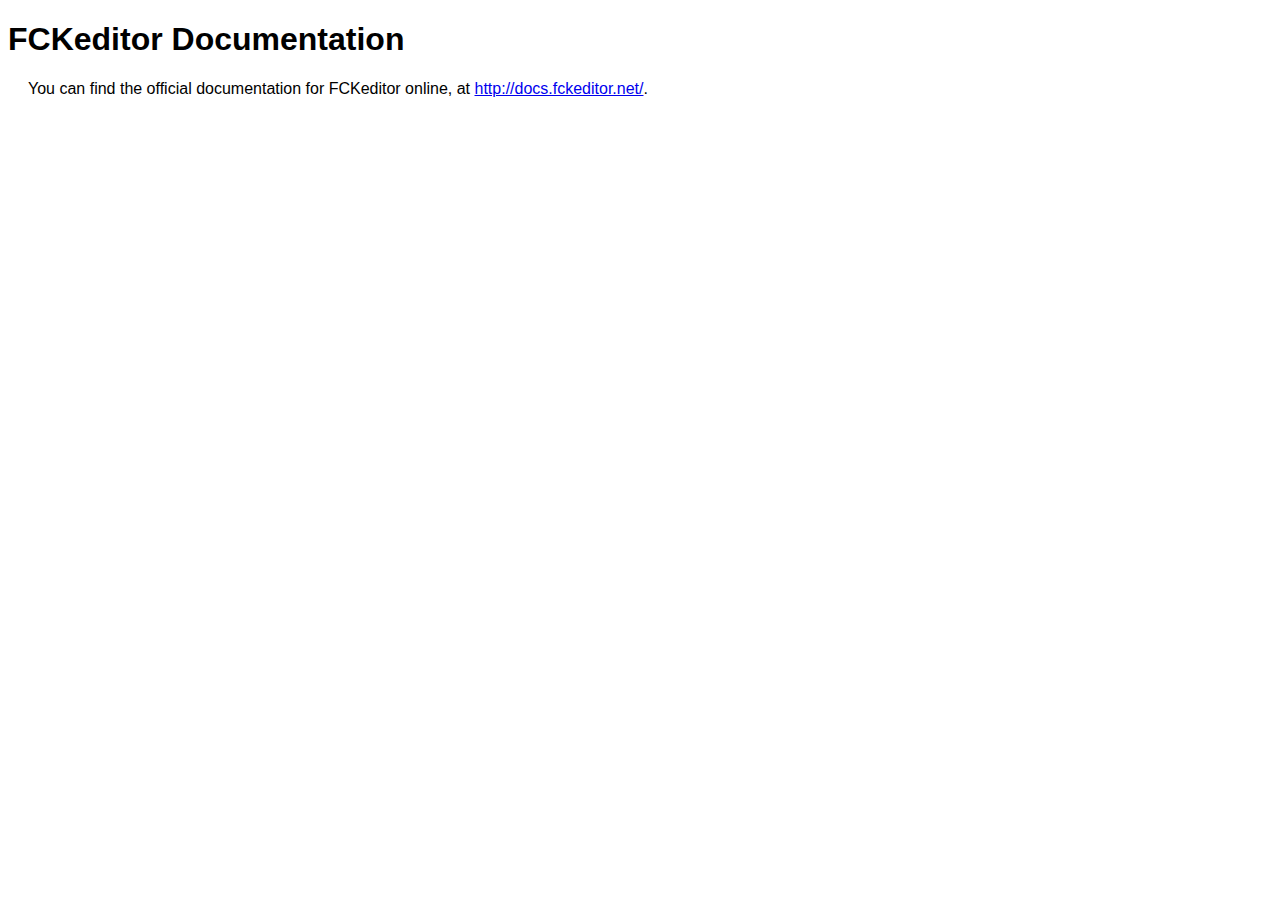
<file: WebContent/fckeditor/_documentation.html>
<!DOCTYPE html PUBLIC "-//W3C//DTD XHTML 1.0 Transitional//EN" "http://www.w3.org/TR/xhtml1/DTD/xhtml1-transitional.dtd">
<!--
 * FCKeditor - The text editor for Internet - http://www.fckeditor.net
 * Copyright (C) 2003-2010 Frederico Caldeira Knabben
 *
 * == BEGIN LICENSE ==
 *
 * Licensed under the terms of any of the following licenses at your
 * choice:
 *
 *  - GNU General Public License Version 2 or later (the "GPL")
 *    http://www.gnu.org/licenses/gpl.html
 *
 *  - GNU Lesser General Public License Version 2.1 or later (the "LGPL")
 *    http://www.gnu.org/licenses/lgpl.html
 *
 *  - Mozilla Public License Version 1.1 or later (the "MPL")
 *    http://www.mozilla.org/MPL/MPL-1.1.html
 *
 * == END LICENSE ==
-->
<html xmlns="http://www.w3.org/1999/xhtml">
<head>
	<title>FCKeditor - Documentation</title>
	<meta http-equiv="Content-Type" content="text/html; charset=utf-8" />
	<style type="text/css">
		body { font-family: arial, verdana, sans-serif }
		p { margin-left: 20px }
	</style>
</head>
<body>
	<h1>
		FCKeditor Documentation</h1>
	<p>
		You can find the official documentation for FCKeditor online, at <a href="http://docs.fckeditor.net/">
			http://docs.fckeditor.net/</a>.</p>
</body>
</html>
</file>
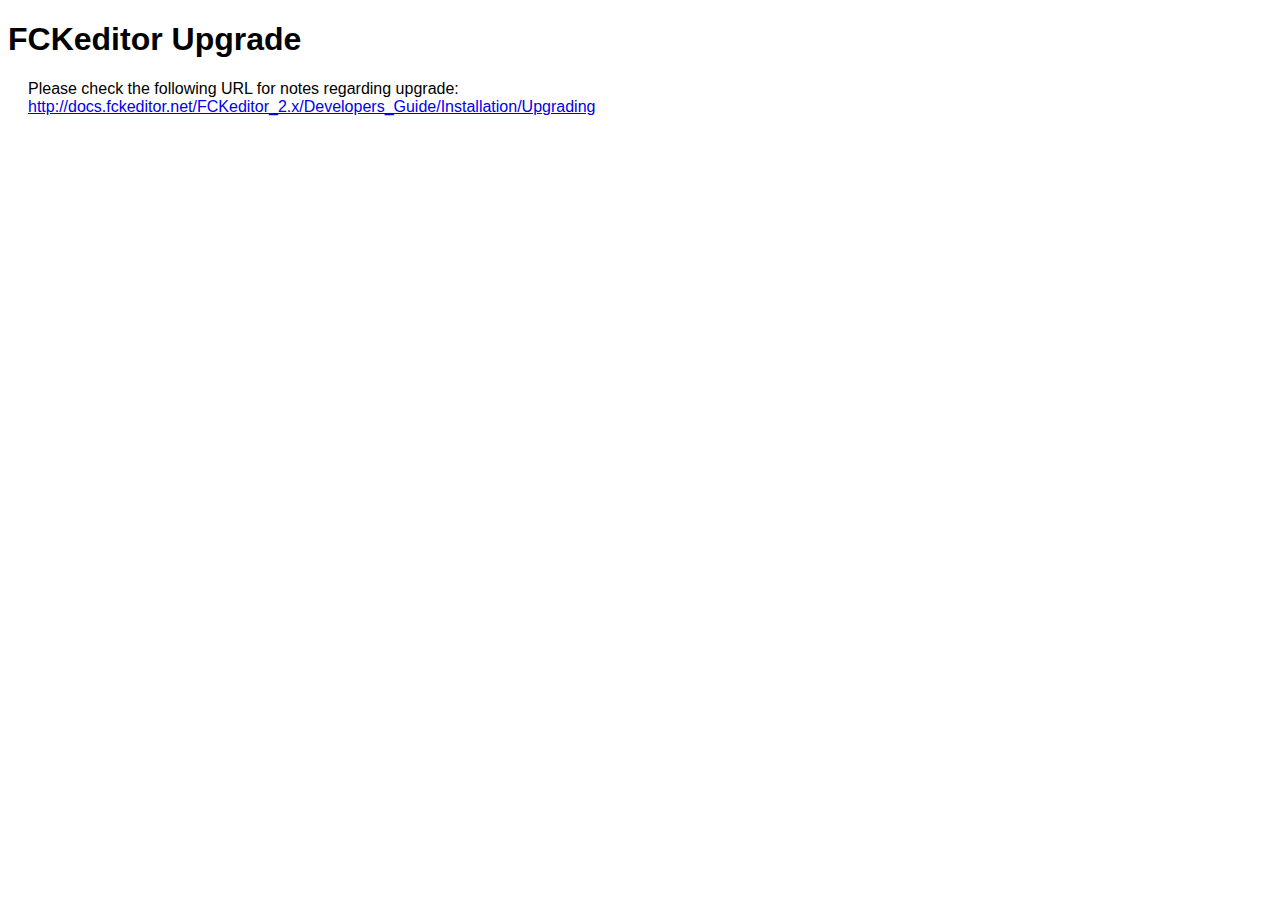
<file: WebContent/fckeditor/_upgrade.html>
<!DOCTYPE html PUBLIC "-//W3C//DTD XHTML 1.0 Transitional//EN" "http://www.w3.org/TR/xhtml1/DTD/xhtml1-transitional.dtd">
<!--
 * FCKeditor - The text editor for Internet - http://www.fckeditor.net
 * Copyright (C) 2003-2010 Frederico Caldeira Knabben
 *
 * == BEGIN LICENSE ==
 *
 * Licensed under the terms of any of the following licenses at your
 * choice:
 *
 *  - GNU General Public License Version 2 or later (the "GPL")
 *    http://www.gnu.org/licenses/gpl.html
 *
 *  - GNU Lesser General Public License Version 2.1 or later (the "LGPL")
 *    http://www.gnu.org/licenses/lgpl.html
 *
 *  - Mozilla Public License Version 1.1 or later (the "MPL")
 *    http://www.mozilla.org/MPL/MPL-1.1.html
 *
 * == END LICENSE ==
-->
<html xmlns="http://www.w3.org/1999/xhtml">
<head>
	<title>FCKeditor - Upgrade</title>
	<meta http-equiv="Content-Type" content="text/html; charset=utf-8" />
	<style type="text/css">
		body { font-family: arial, verdana, sans-serif }
		p { margin-left: 20px }
	</style>
</head>
<body>
	<h1>
		FCKeditor Upgrade</h1>
	<p>
		Please check the following URL for notes regarding upgrade:<br />
		<a href="http://docs.fckeditor.net/FCKeditor_2.x/Developers_Guide/Installation/Upgrading">
			http://docs.fckeditor.net/FCKeditor_2.x/Developers_Guide/Installation/Upgrading</a></p>
</body>
</html>
</file>
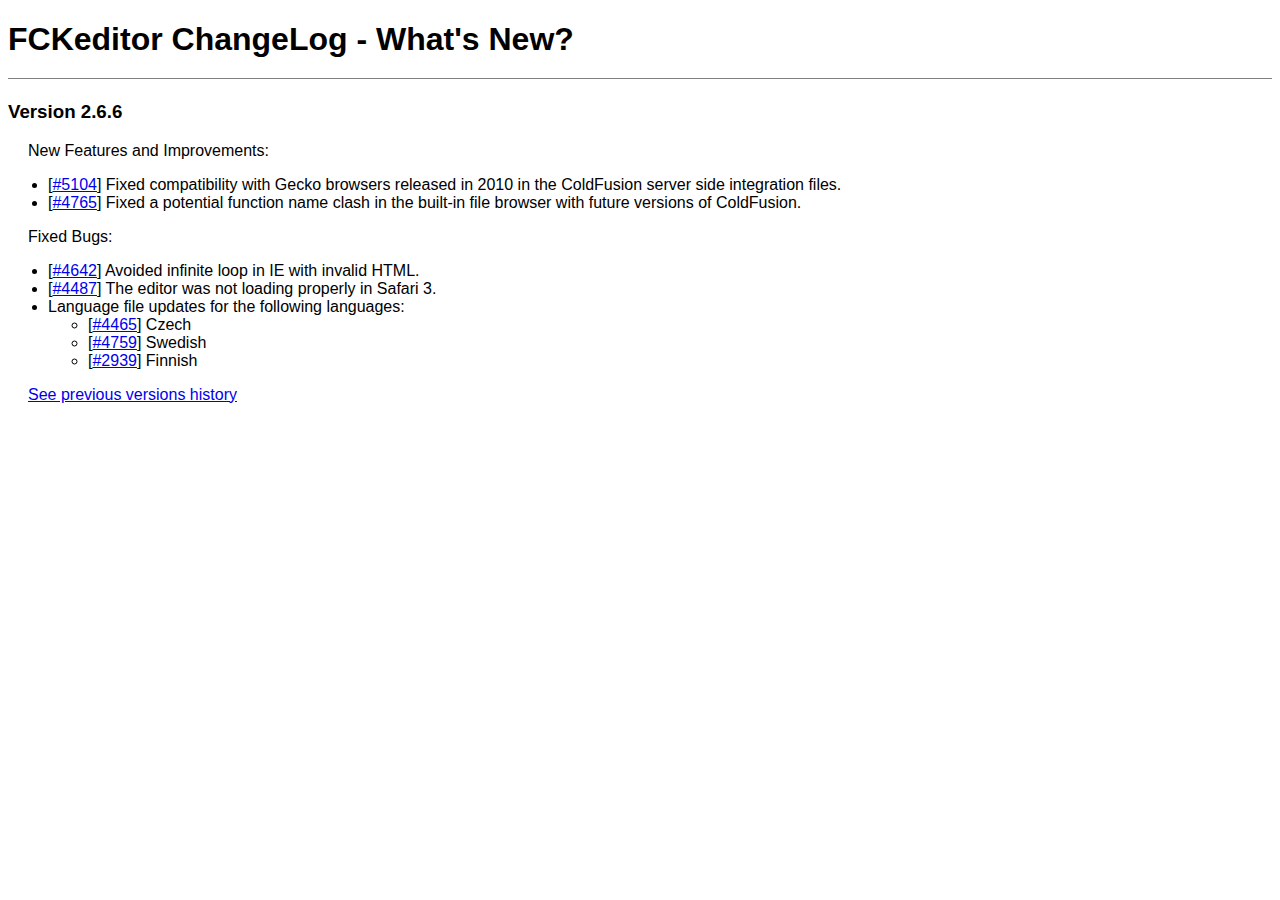
<file: WebContent/fckeditor/_whatsnew.html>
﻿<!DOCTYPE html PUBLIC "-//W3C//DTD XHTML 1.0 Transitional//EN" "http://www.w3.org/TR/xhtml1/DTD/xhtml1-transitional.dtd">
<!--
 * FCKeditor - The text editor for Internet - http://www.fckeditor.net
 * Copyright (C) 2003-2010 Frederico Caldeira Knabben
 *
 * == BEGIN LICENSE ==
 *
 * Licensed under the terms of any of the following licenses at your
 * choice:
 *
 *  - GNU General Public License Version 2 or later (the "GPL")
 *    http://www.gnu.org/licenses/gpl.html
 *
 *  - GNU Lesser General Public License Version 2.1 or later (the "LGPL")
 *    http://www.gnu.org/licenses/lgpl.html
 *
 *  - Mozilla Public License Version 1.1 or later (the "MPL")
 *    http://www.mozilla.org/MPL/MPL-1.1.html
 *
 * == END LICENSE ==
-->
<html xmlns="http://www.w3.org/1999/xhtml">
<head>
	<title>FCKeditor ChangeLog - What's New?</title>
	<meta http-equiv="Content-Type" content="text/html; charset=utf-8" />
	<style type="text/css">
		body { font-family: arial, verdana, sans-serif }
		p { margin-left: 20px }
		h1 { border-bottom: solid 1px gray; padding-bottom: 20px }
	</style>
</head>
<body>
	<h1>
		FCKeditor ChangeLog - What's New?</h1>
	<h3>
		Version 2.6.6</h3>
	<p>
		New Features and Improvements:</p>
	<ul>
		<li>[<a target="_blank" href="http://dev.fckeditor.net/ticket/5104">#5104</a>] Fixed
			compatibility with Gecko browsers released in 2010 in the ColdFusion server side integration files.</li>
		<li>[<a target="_blank" href="http://dev.fckeditor.net/ticket/4765">#4765</a>] Fixed
			a potential function name clash in the built-in file browser with future versions of ColdFusion.</li>
	</ul>
	<p>
		Fixed Bugs:</p>
	<ul>
		<li>[<a target="_blank" href="http://dev.fckeditor.net/ticket/4642">#4642</a>] Avoided infinite 
			loop in IE with invalid HTML.</li>
		<li>[<a target="_blank" href="http://dev.fckeditor.net/ticket/4487">#4487</a>] The editor was not loading properly in Safari 3.</li>
		<li>Language file updates for the following languages:
			<ul>
				<li>[<a target="_blank" href="http://dev.fckeditor.net/ticket/4465">#4465</a>] Czech </li>
				<li>[<a target="_blank" href="http://dev.fckeditor.net/ticket/4759">#4759</a>] Swedish </li>
				<li>[<a target="_blank" href="http://dev.fckeditor.net/ticket/2939">#2939</a>] Finnish </li>
			</ul>
		</li>
	</ul>
	<p>
		<a href="_whatsnew_history.html">See previous versions history</a></p>
</body>
</html>
</file>
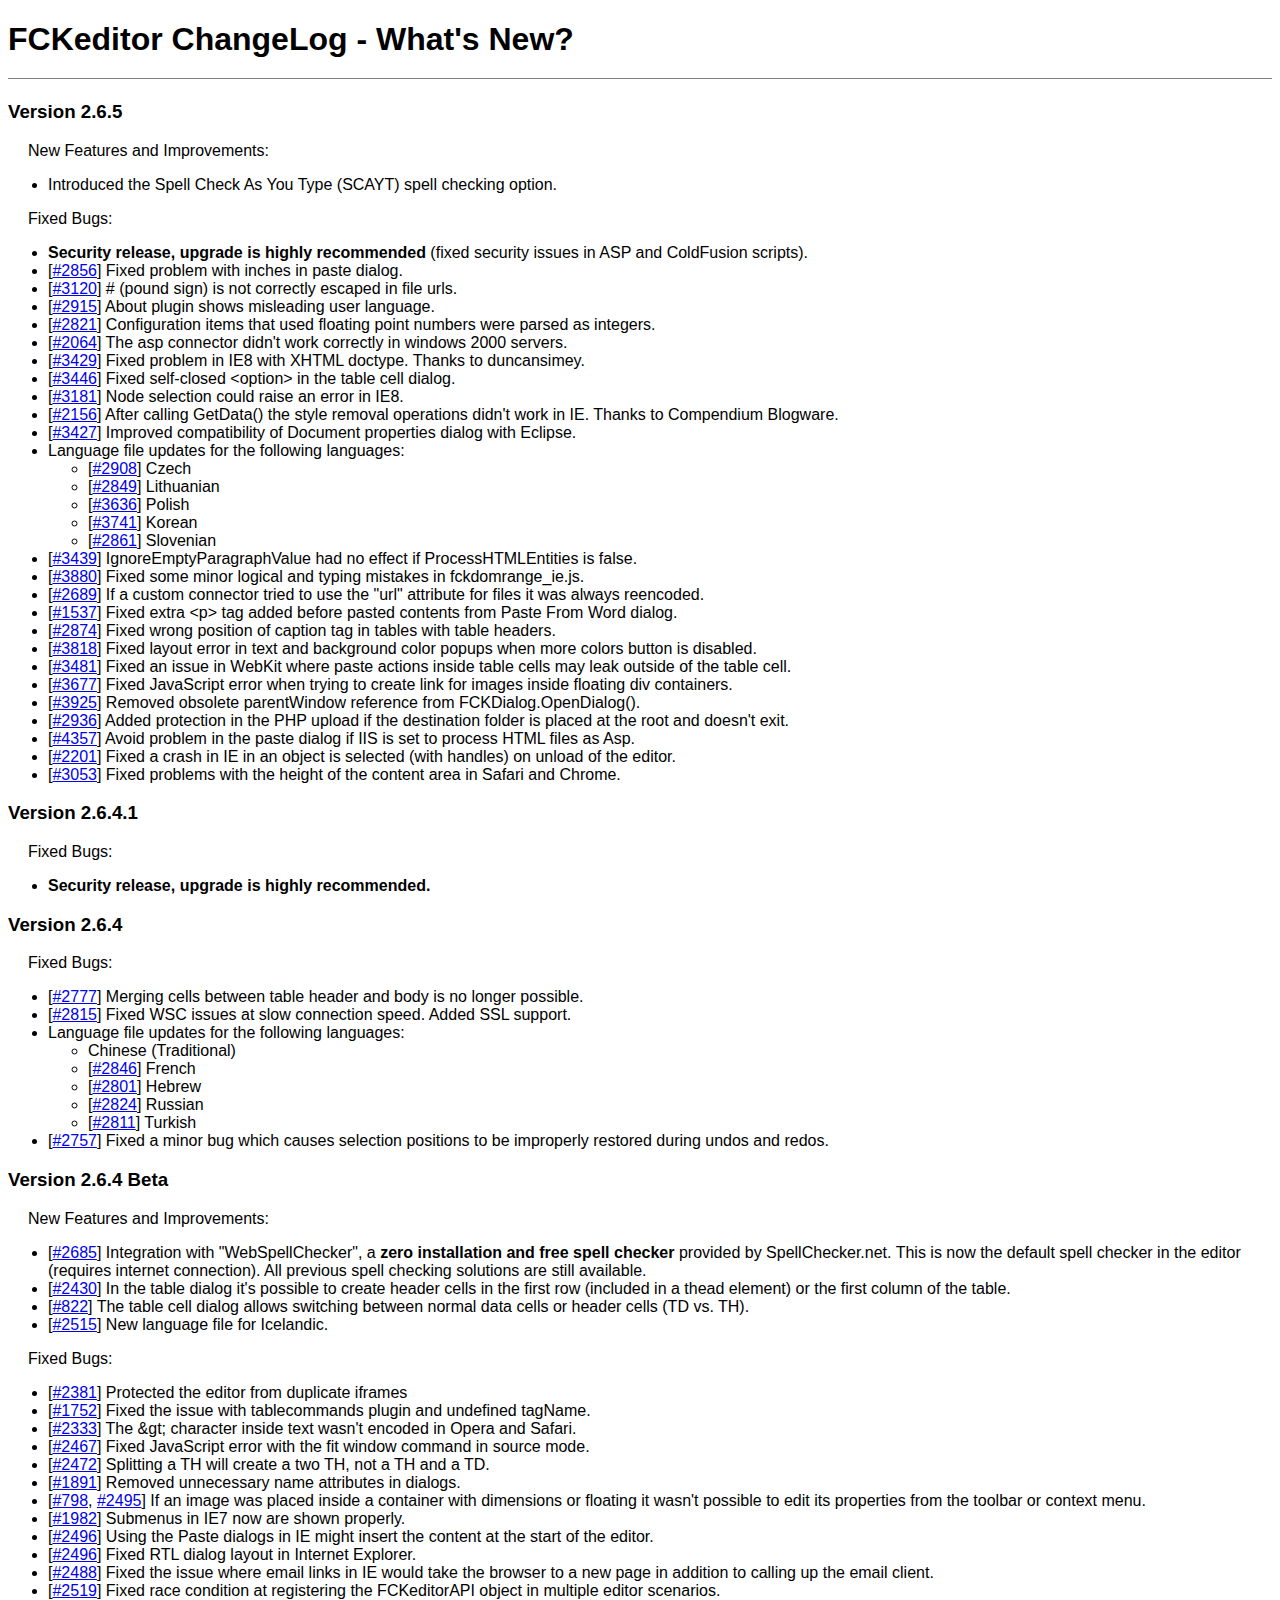
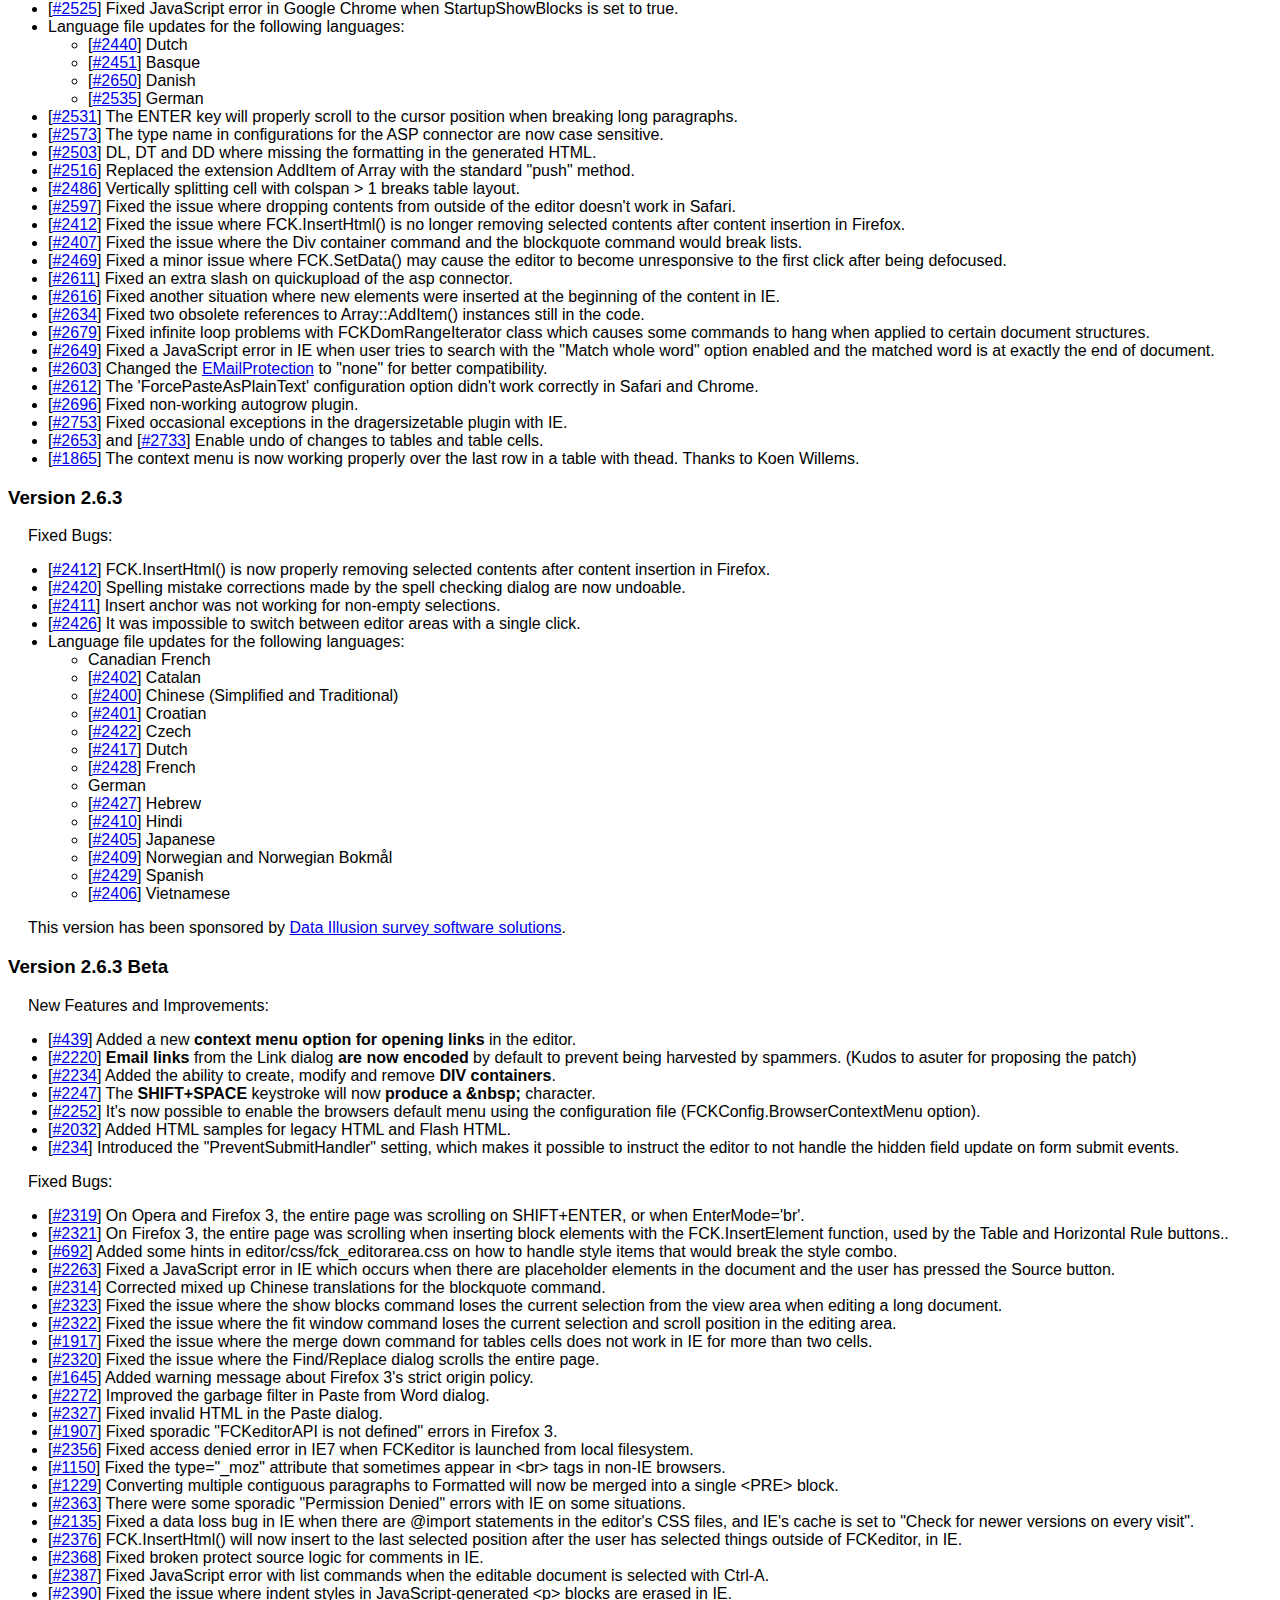
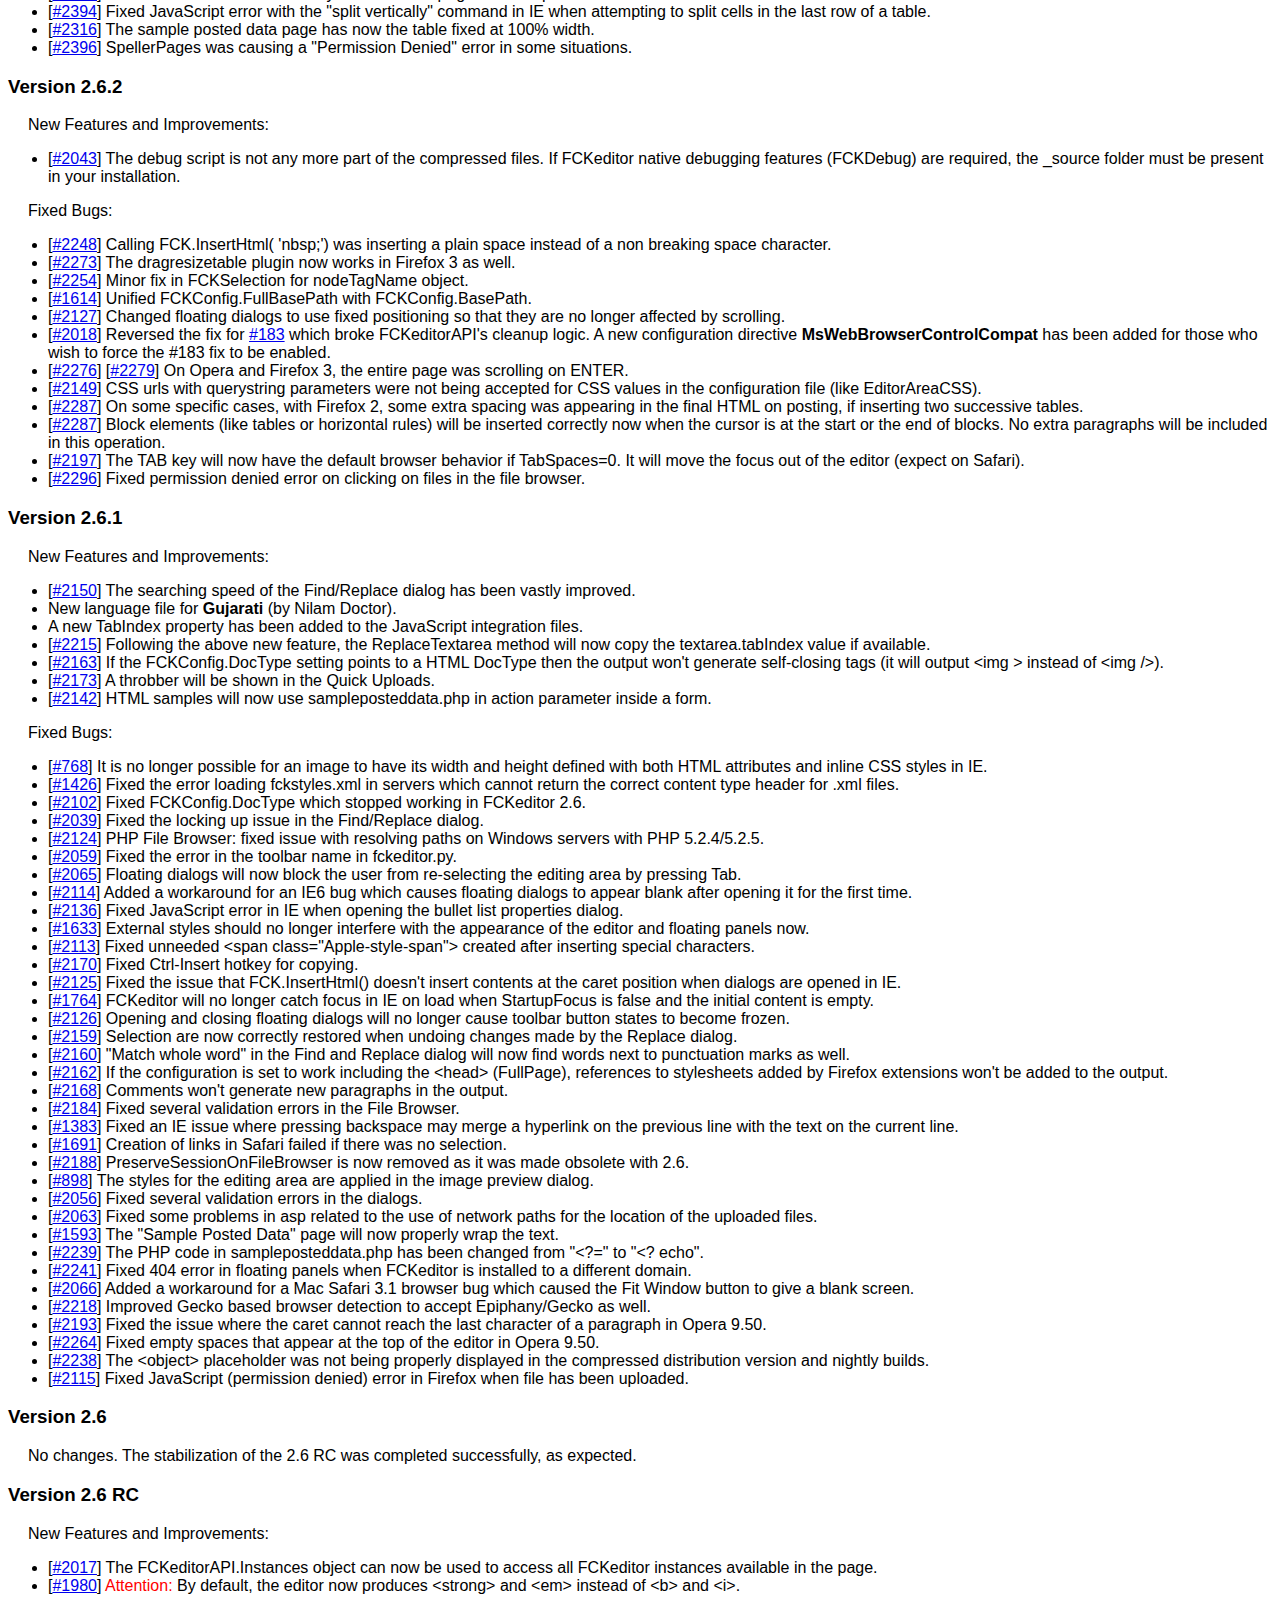
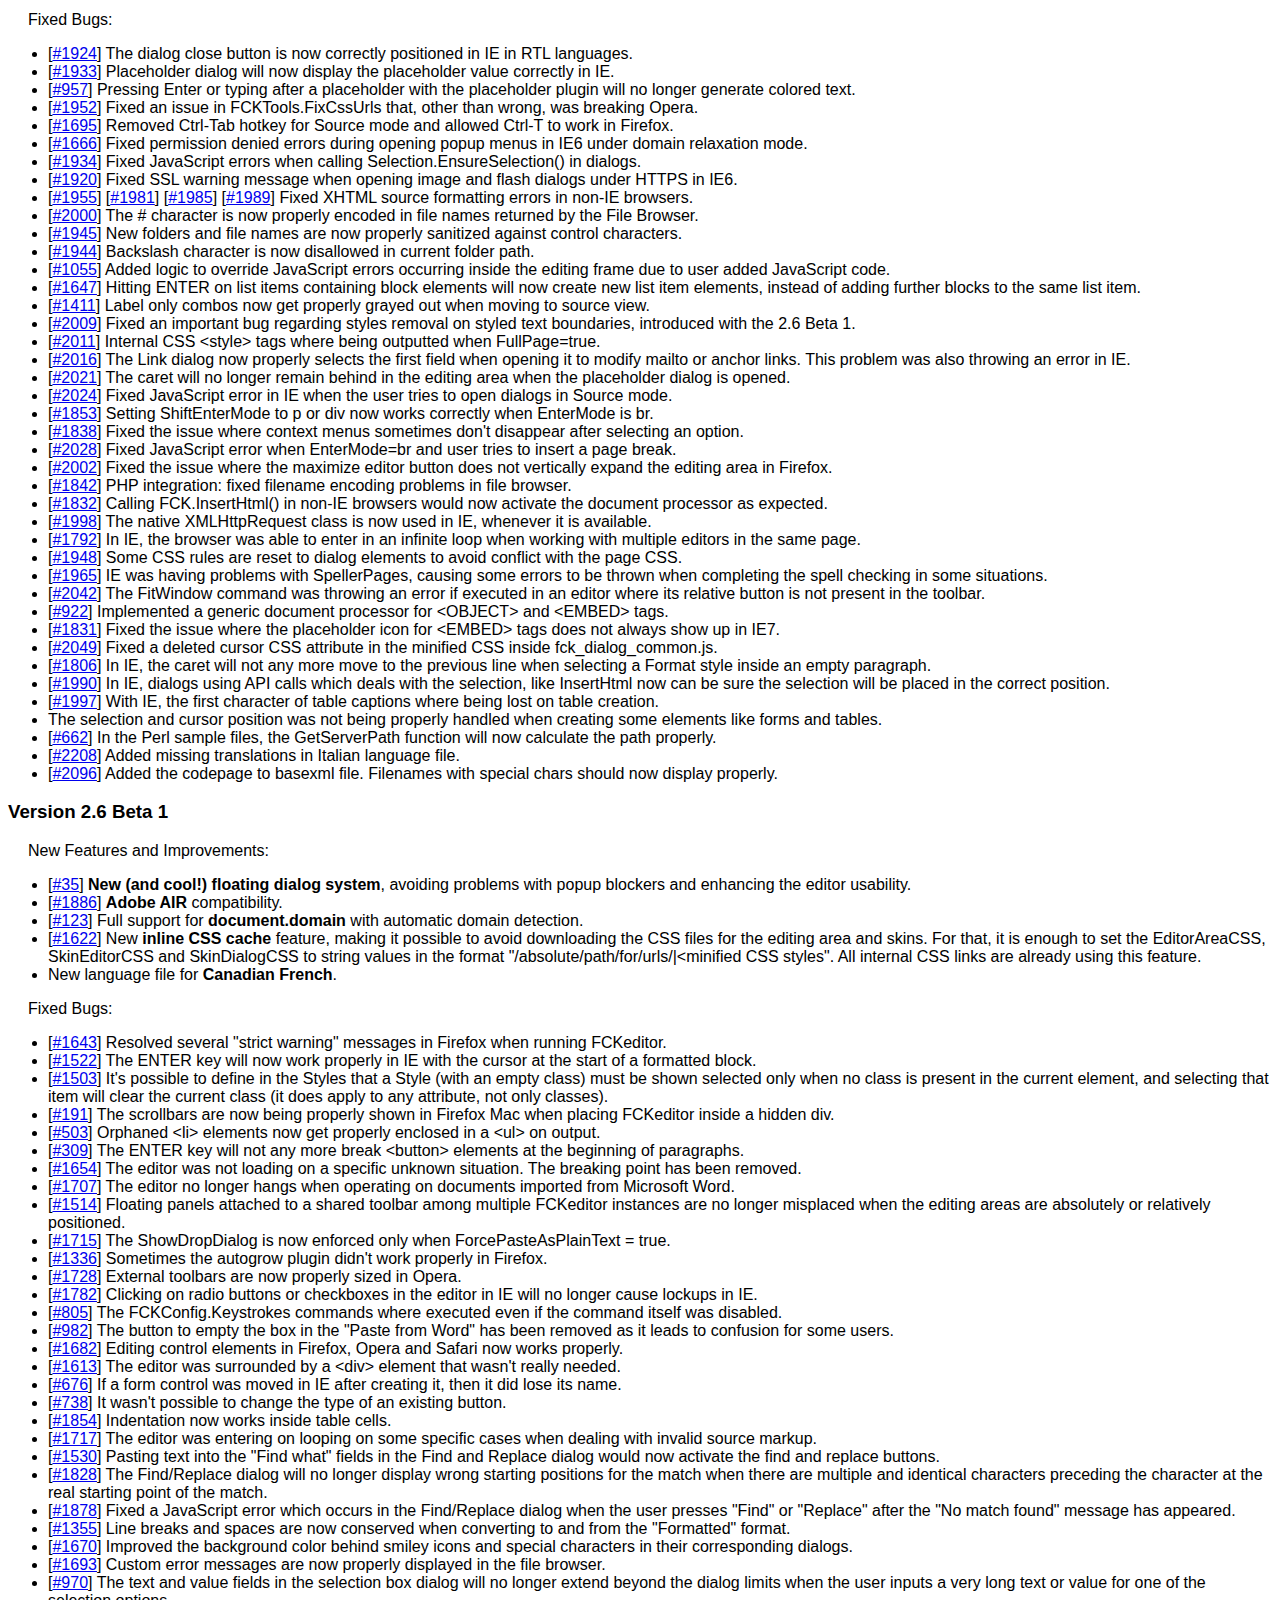
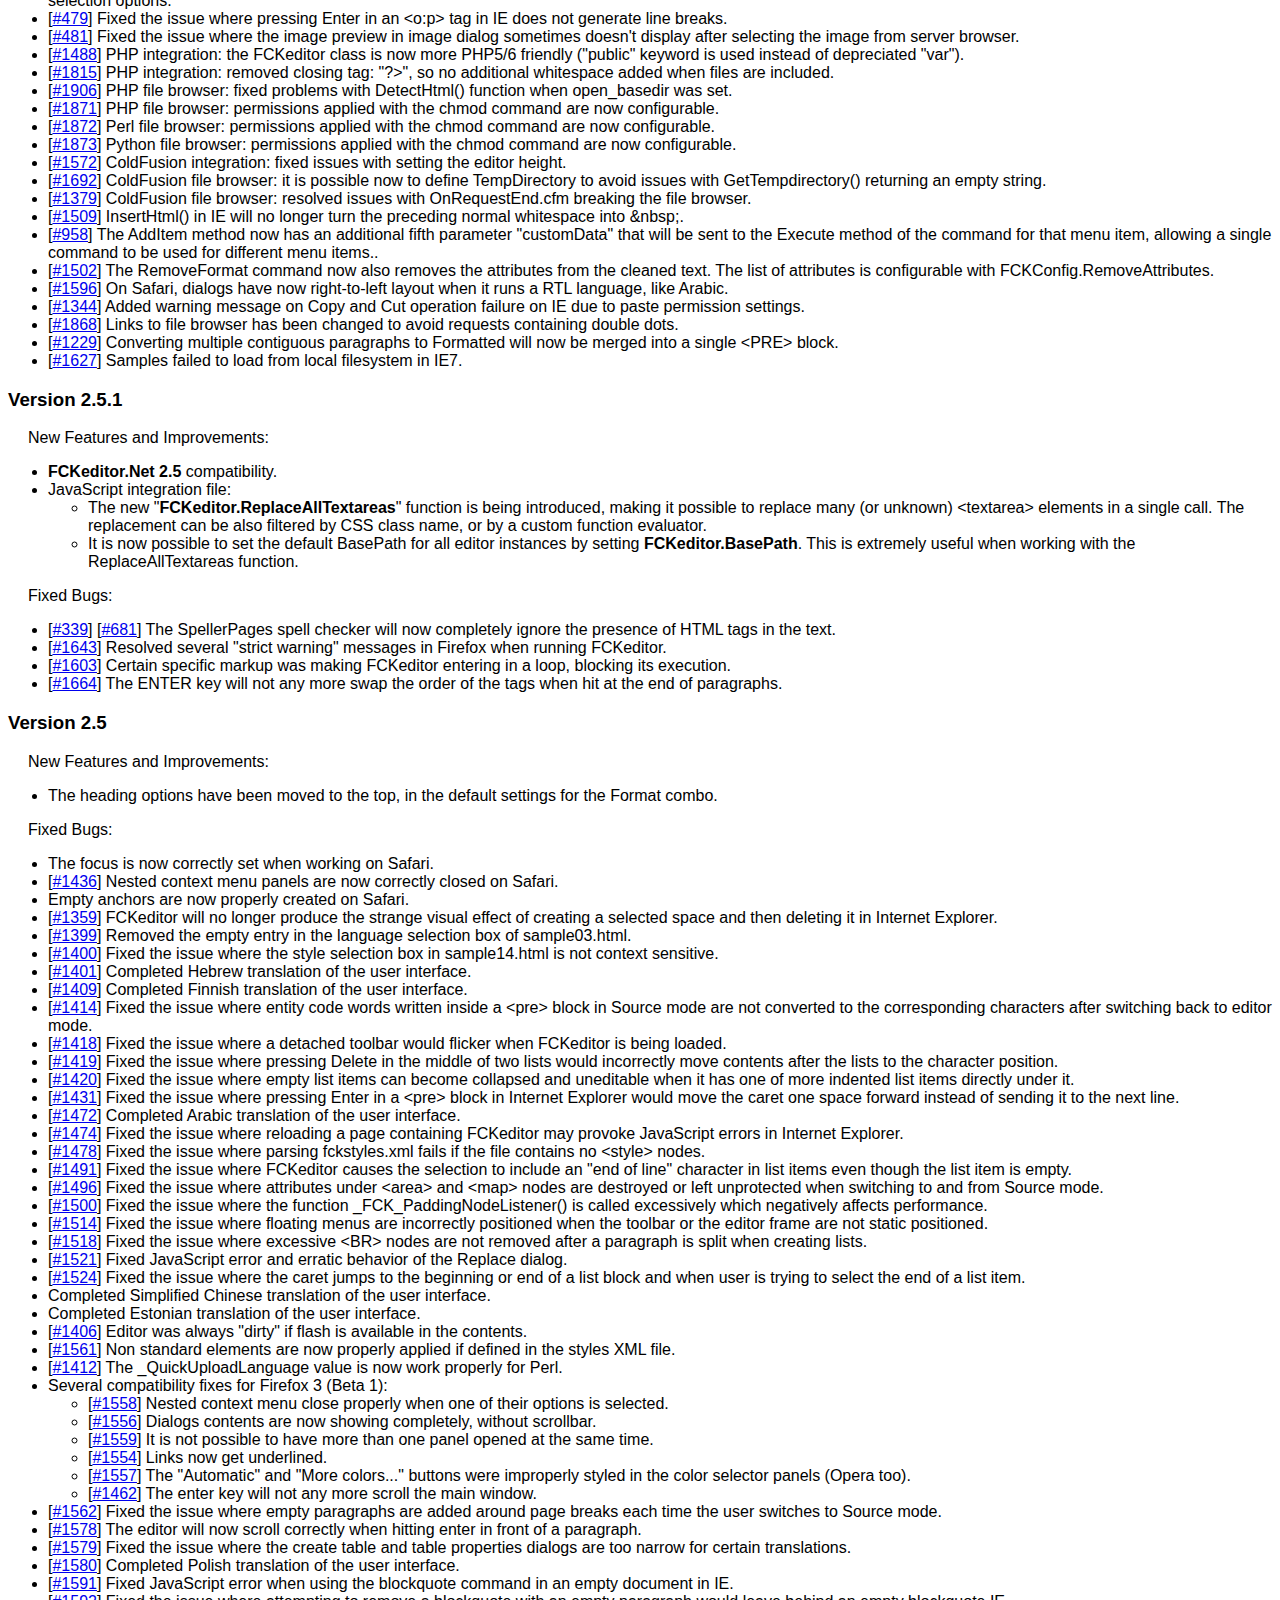
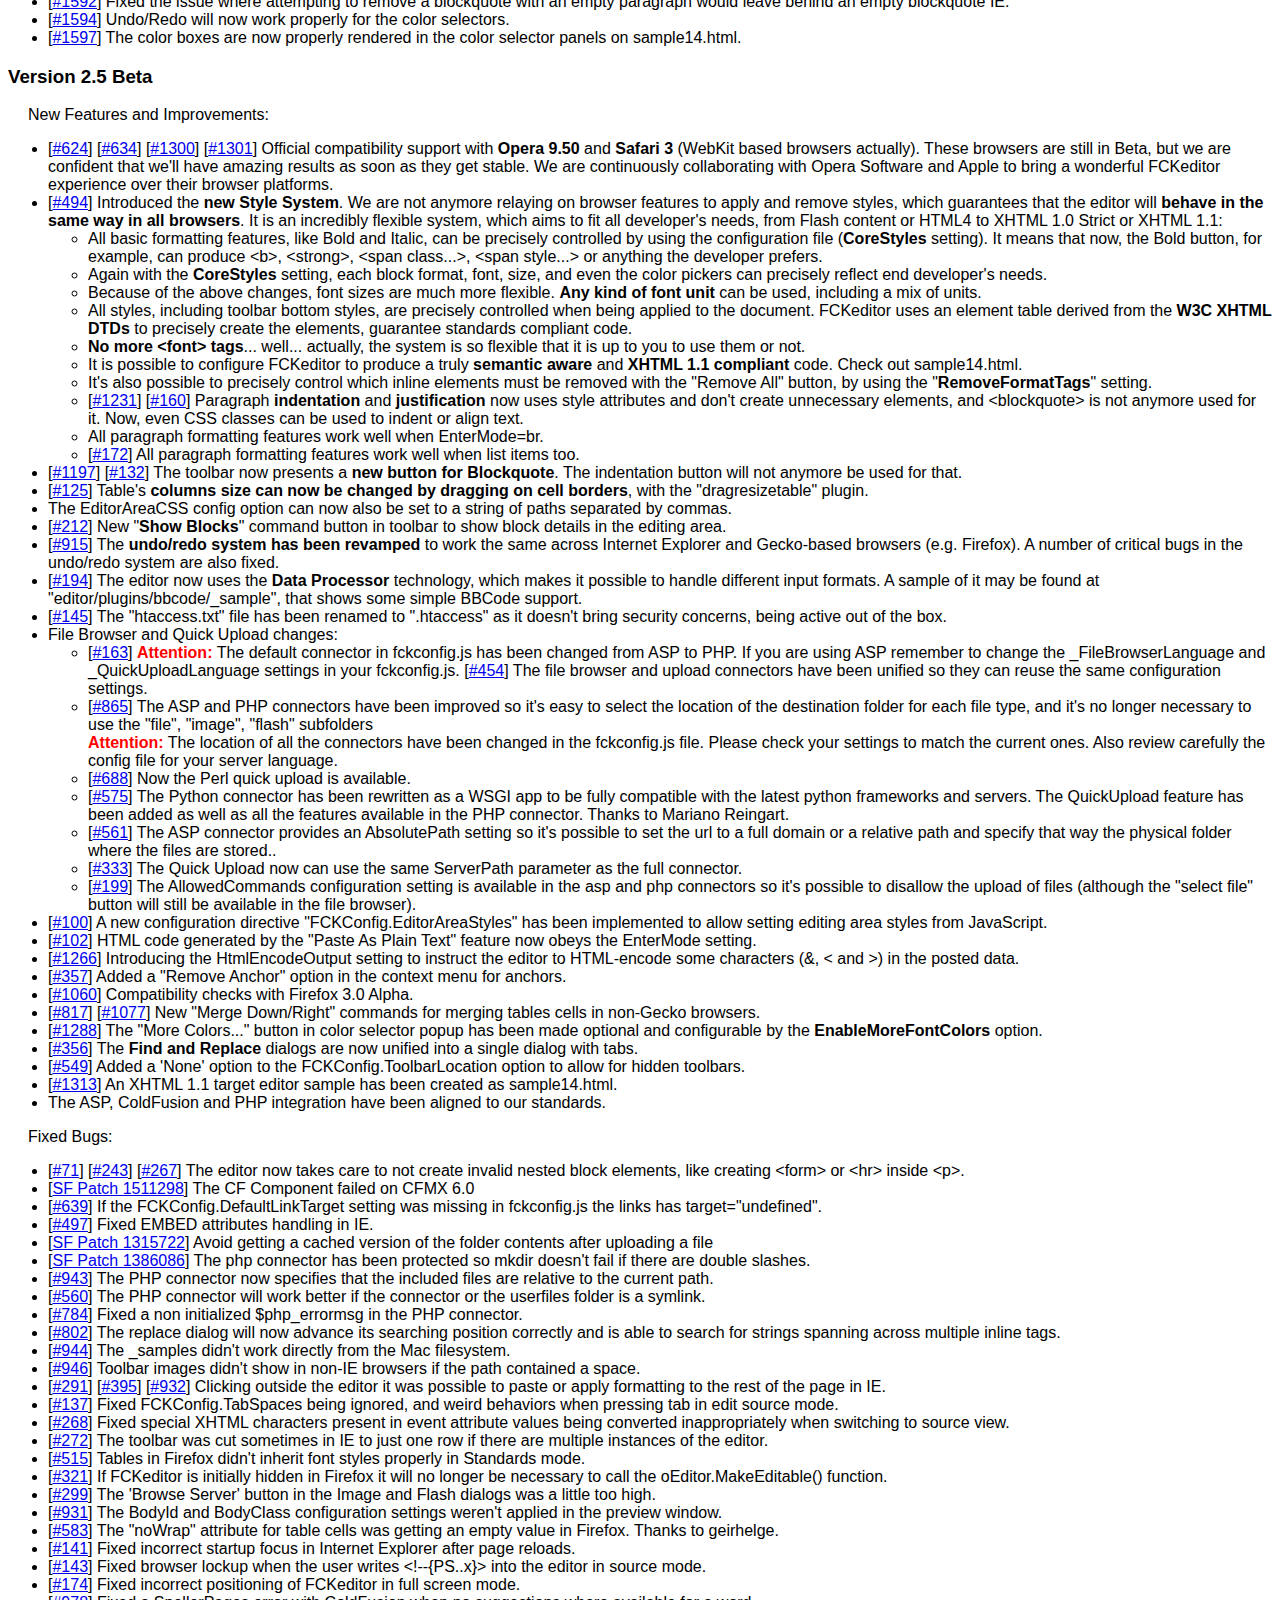
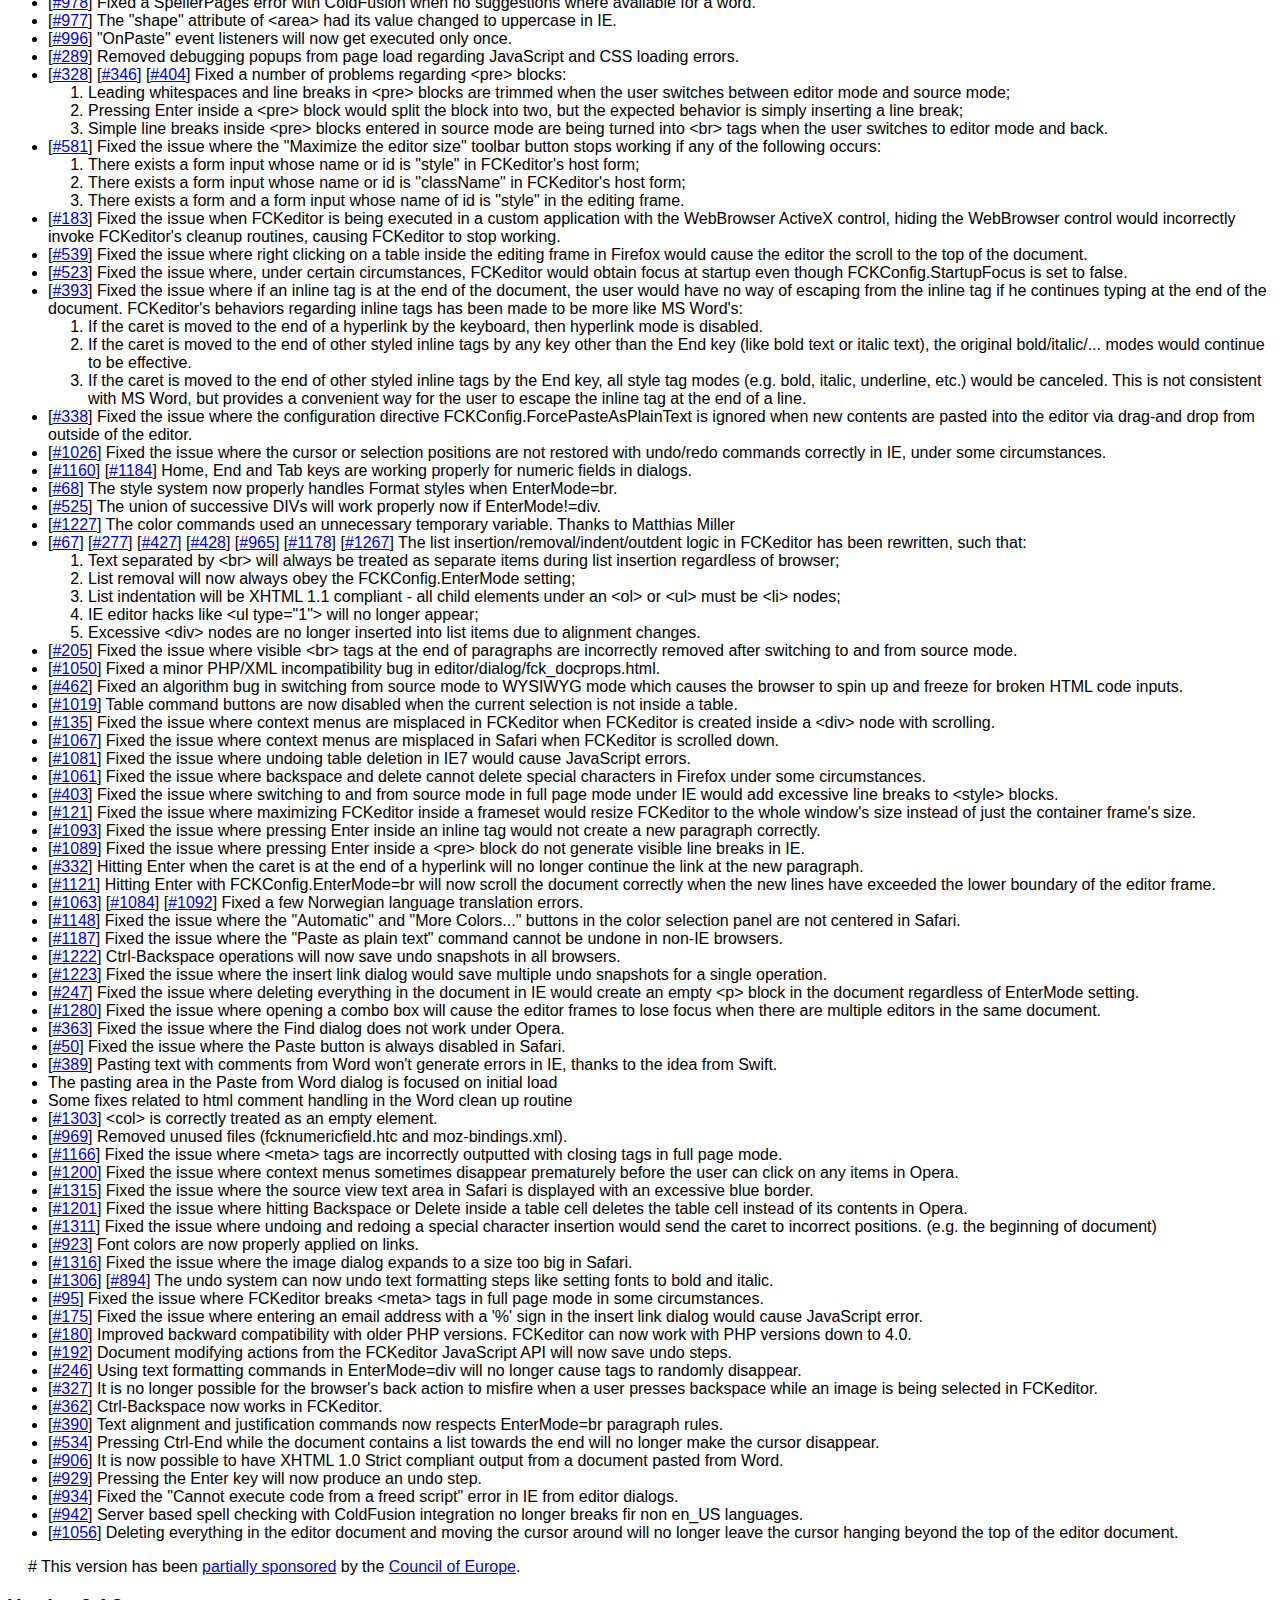
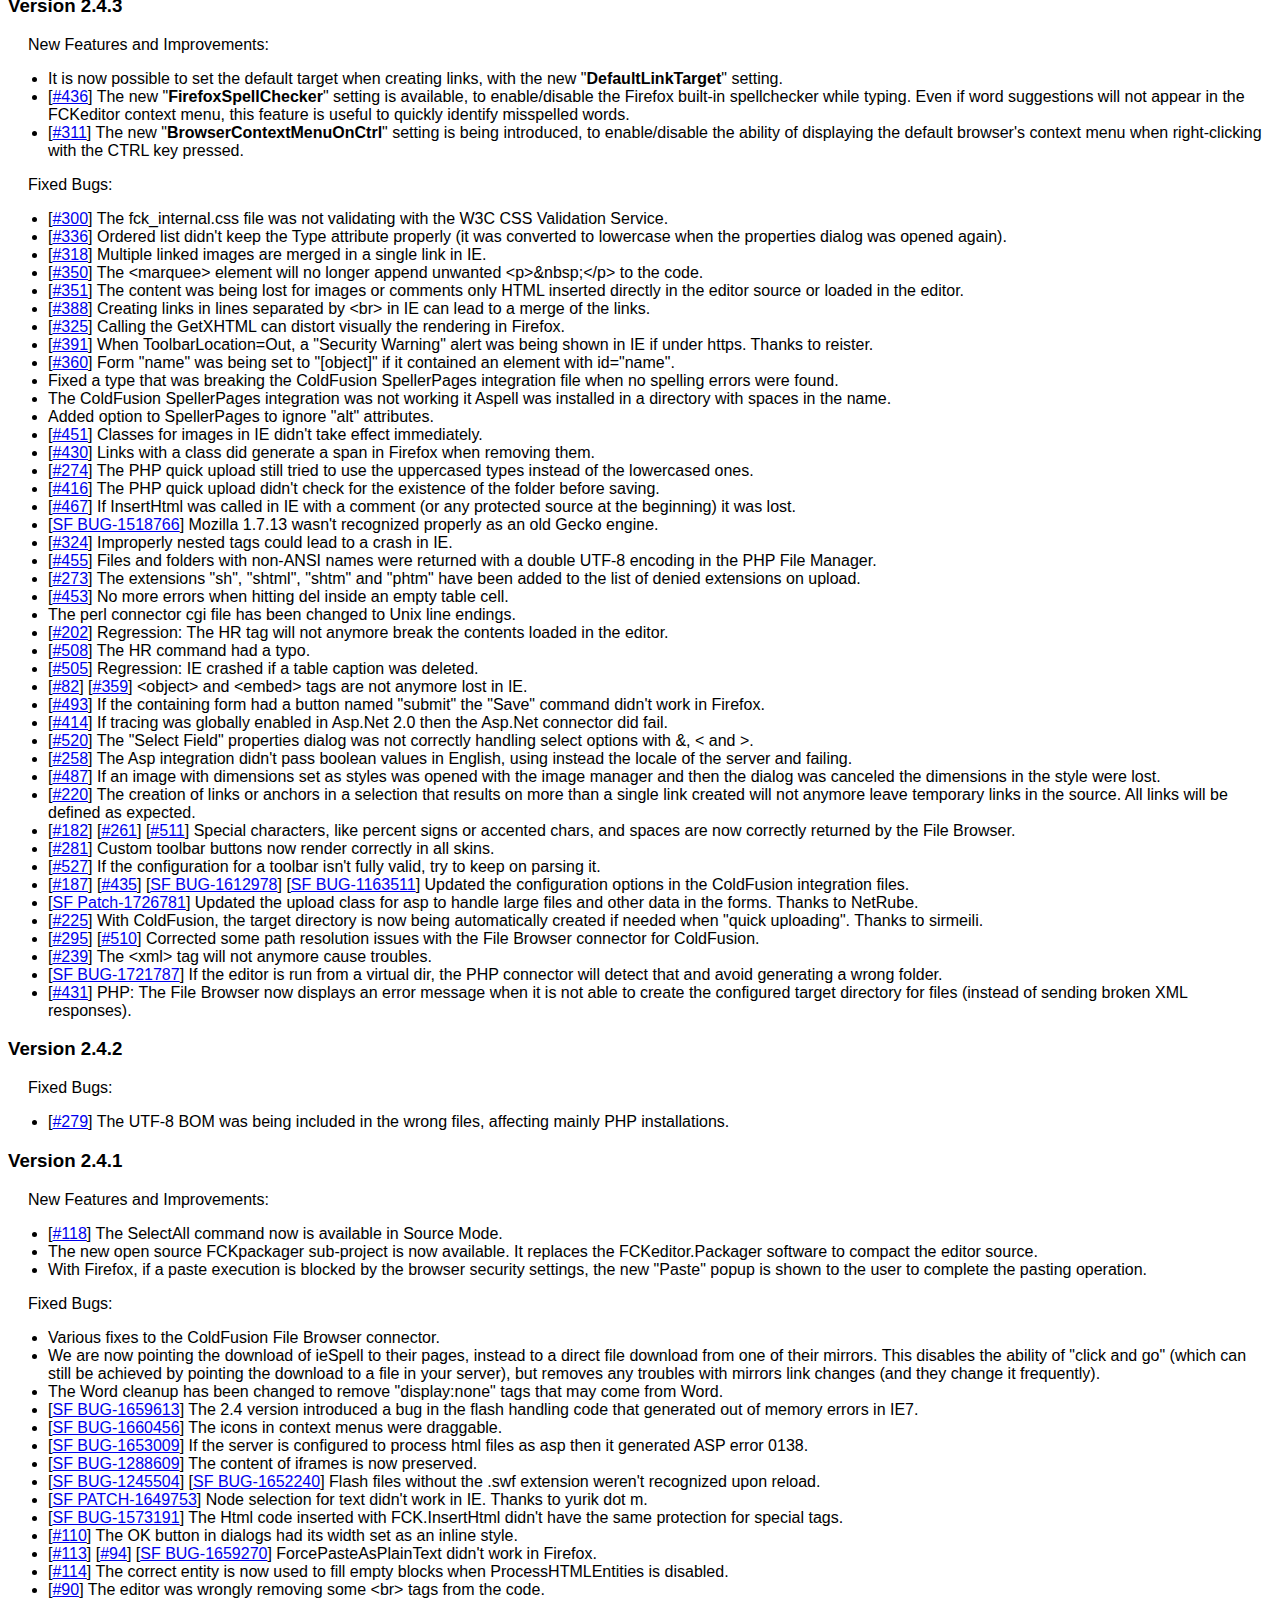
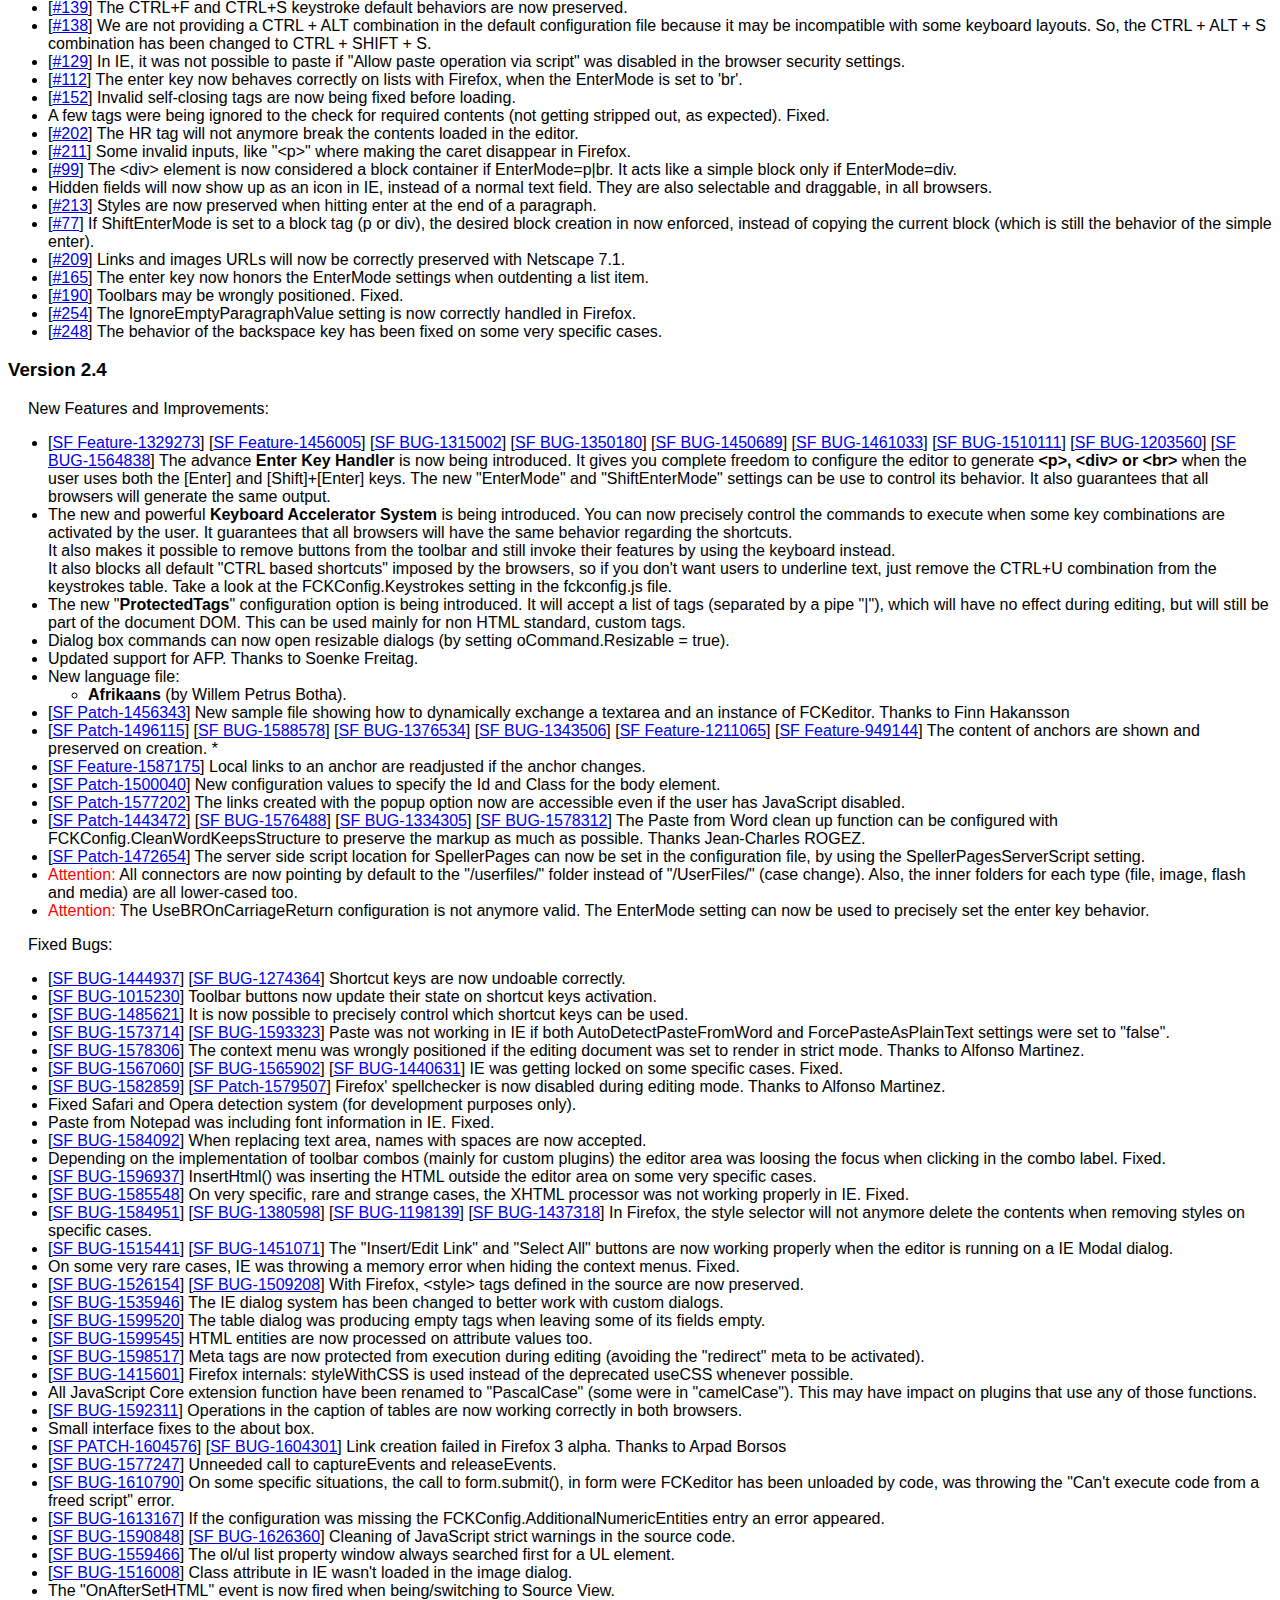
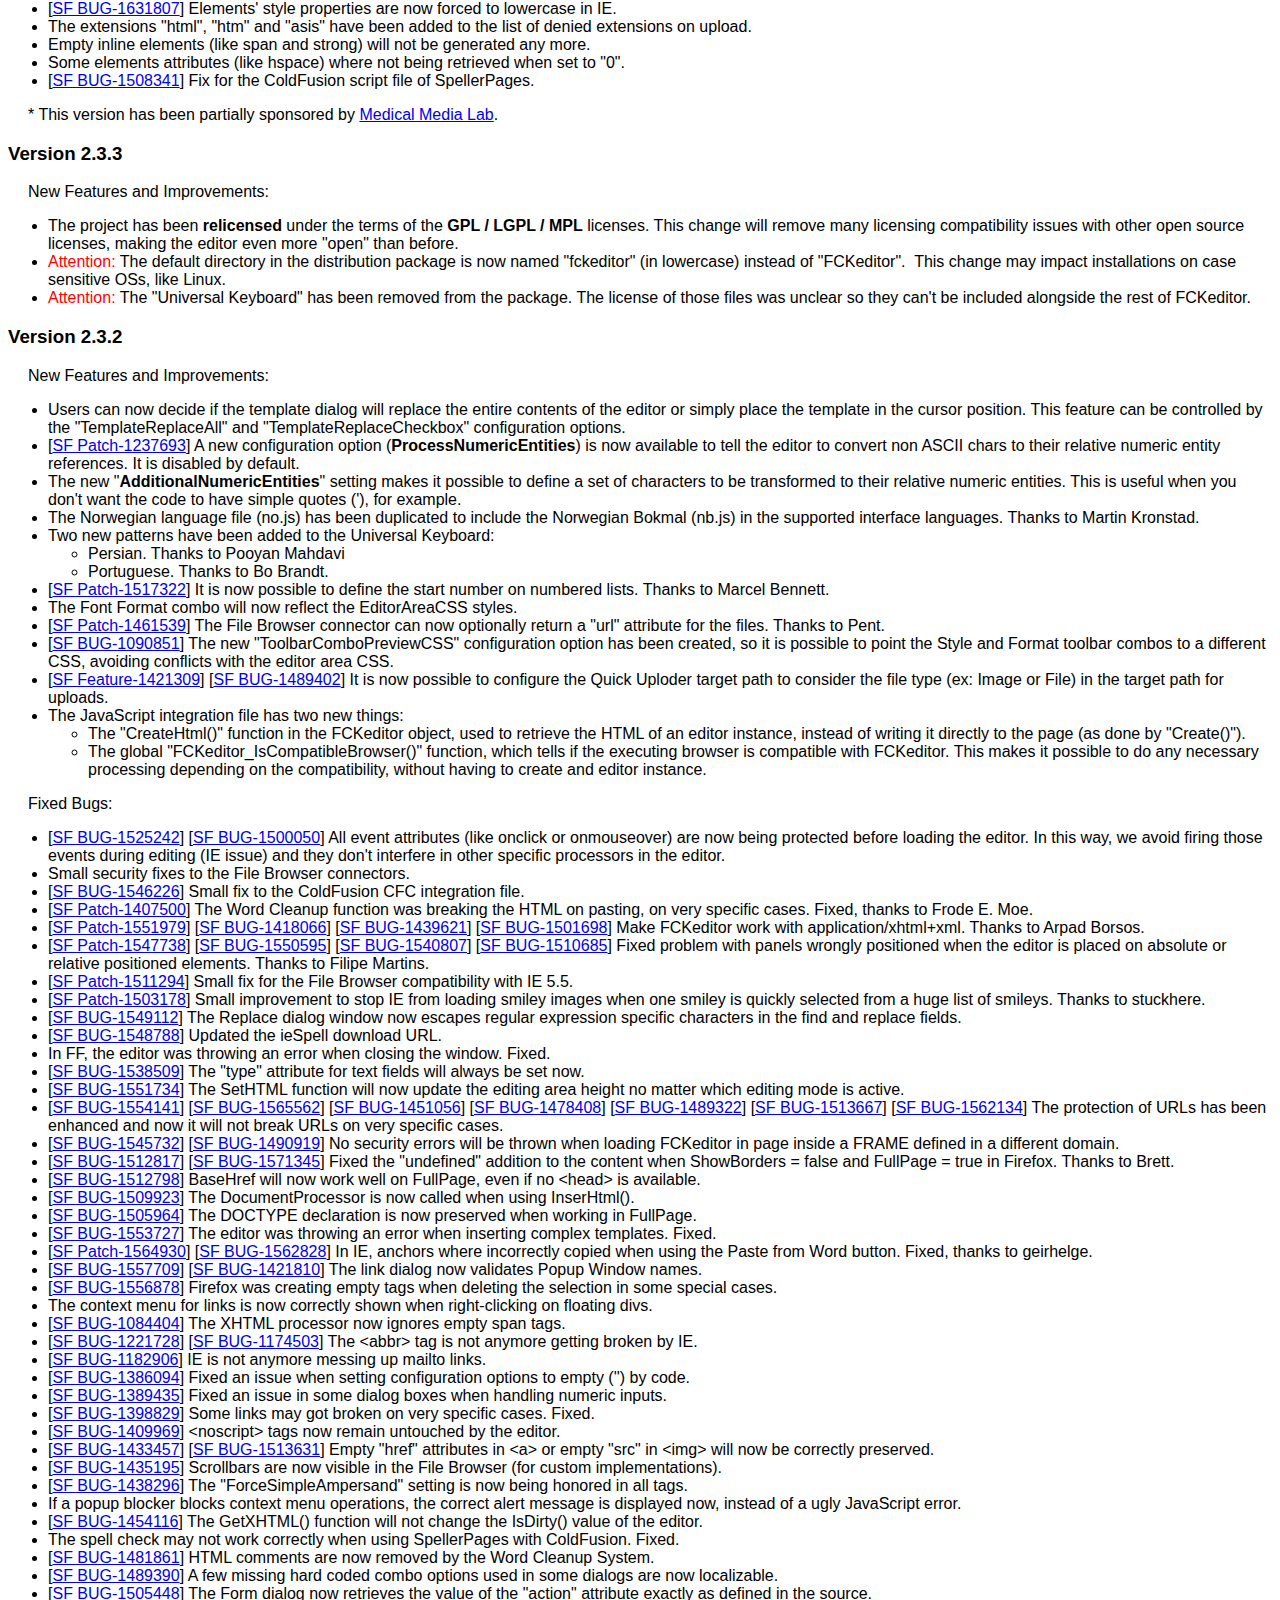
<file: WebContent/fckeditor/_whatsnew_history.html>
﻿<!DOCTYPE html PUBLIC "-//W3C//DTD XHTML 1.0 Transitional//EN" "http://www.w3.org/TR/xhtml1/DTD/xhtml1-transitional.dtd">
<!--
 * FCKeditor - The text editor for Internet - http://www.fckeditor.net
 * Copyright (C) 2003-2010 Frederico Caldeira Knabben
 *
 * == BEGIN LICENSE ==
 *
 * Licensed under the terms of any of the following licenses at your
 * choice:
 *
 *  - GNU General Public License Version 2 or later (the "GPL")
 *    http://www.gnu.org/licenses/gpl.html
 *
 *  - GNU Lesser General Public License Version 2.1 or later (the "LGPL")
 *    http://www.gnu.org/licenses/lgpl.html
 *
 *  - Mozilla Public License Version 1.1 or later (the "MPL")
 *    http://www.mozilla.org/MPL/MPL-1.1.html
 *
 * == END LICENSE ==
-->
<html xmlns="http://www.w3.org/1999/xhtml">
<head>
	<title>FCKeditor ChangeLog - What's New?</title>
	<meta http-equiv="Content-Type" content="text/html; charset=utf-8" />
	<style type="text/css">
		body { font-family: arial, verdana, sans-serif }
		p { margin-left: 20px }
		h1 { border-bottom: solid 1px gray; padding-bottom: 20px }
	</style>
</head>
<body>
	<h1>
		FCKeditor ChangeLog - What's New?</h1>
	<h3>
		Version 2.6.5</h3>
	<p>
		New Features and Improvements:</p>
	<ul>
		<li>Introduced the Spell Check As You Type (SCAYT) spell checking option.</li>
	</ul>
	<p>
		Fixed Bugs:</p>
	<ul>
		<li><strong>Security release, upgrade is highly recommended</strong> (fixed security issues in ASP and ColdFusion scripts).
			</li>
		<li>[<a target="_blank" href="http://dev.fckeditor.net/ticket/2856">#2856</a>] Fixed
			problem with inches in paste dialog.</li>
		<li>[<a target="_blank" href="http://dev.fckeditor.net/ticket/3120">#3120</a>]
			# (pound sign) is not correctly escaped in file urls.</li>
		<li>[<a target="_blank" href="http://dev.fckeditor.net/ticket/2915">#2915</a>]
			About plugin shows misleading user language.</li>
		<li>[<a target="_blank" href="http://dev.fckeditor.net/ticket/2821">#2821</a>] Configuration
			items that used floating point numbers were parsed as integers.</li>
		<li>[<a target="_blank" href="http://dev.fckeditor.net/ticket/2604">#2064</a>] The asp
			connector didn't work correctly in windows 2000 servers.</li>
		<li>[<a target="_blank" href="http://dev.fckeditor.net/ticket/3429">#3429</a>] Fixed
			problem in IE8 with XHTML doctype. Thanks to duncansimey.</li>
		<li>[<a target="_blank" href="http://dev.fckeditor.net/ticket/3446">#3446</a>] Fixed self-closed
 			&lt;option&gt; in the table cell dialog.</li>
		<li>[<a target="_blank" href="http://dev.fckeditor.net/ticket/3181">#3181</a>] Node selection
			could raise an error in IE8.</li>
		<li>[<a target="_blank" href="http://dev.fckeditor.net/ticket/2156">#2156</a>]
			After calling GetData() the style removal operations didn't work in IE. Thanks to
			Compendium Blogware.</li>
	  <li>[<a target="_blank" href="http://dev.fckeditor.net/ticket/3427">#3427</a>] Improved
 			compatibility of Document properties dialog with Eclipse.</li>
		<li>Language file updates for the following languages:
			<ul>
				<li>[<a target="_blank" href="http://dev.fckeditor.net/ticket/2908">#2908</a>] Czech </li>
				<li>[<a target="_blank" href="http://dev.fckeditor.net/ticket/2849">#2849</a>] Lithuanian</li>
				<li>[<a target="_blank" href="http://dev.fckeditor.net/ticket/3636">#3636</a>] Polish</li>
				<li>[<a target="_blank" href="http://dev.fckeditor.net/ticket/3741">#3741</a>] Korean</li>
				<li>[<a target="_blank" href="http://dev.fckeditor.net/ticket/2861">#2861</a>] Slovenian</li>
			</ul>
		</li>
		<li>[<a target="_blank" href="http://dev.fckeditor.net/ticket/3439">#3439</a>] IgnoreEmptyParagraphValue
			had no effect if ProcessHTMLEntities is false.</li>
		<li>[<a target="_blank" href="http://dev.fckeditor.net/ticket/3880">#3880</a>] Fixed some minor
			logical and typing mistakes in fckdomrange_ie.js.</li>
		<li>[<a target="_blank" href="http://dev.fckeditor.net/ticket/2689">#2689</a>] If a
			custom connector tried to use the "url" attribute for files it was always reencoded.</li>
		<li>[<a target="_blank" href="http://dev.fckeditor.net/ticket/1537">#1537</a>] Fixed extra
			&lt;p&gt; tag added before pasted contents from Paste From Word dialog.</li>
		<li>[<a target="_blank" href="http://dev.fckeditor.net/ticket/2874">#2874</a>] Fixed wrong position
			of caption tag in tables with table headers.</li>
		<li>[<a target="_blank" href="http://dev.fckeditor.net/ticket/3818">#3818</a>] Fixed layout error
			in text and background color popups when more colors button is disabled.</li>
 		<li>[<a target="_blank" href="http://dev.fckeditor.net/ticket/3481">#3481</a>] Fixed an issue in
 			WebKit where paste actions inside table cells may leak outside of the table cell.</li>
 		<li>[<a target="_blank" href="http://dev.fckeditor.net/ticket/3677">#3677</a>] Fixed JavaScript
 			error when trying to create link for images inside floating div containers.</li>
 		<li>[<a target="_blank" href="http://dev.fckeditor.net/ticket/3925">#3925</a>] Removed obsolete
 			parentWindow reference from FCKDialog.OpenDialog().</li>
 		<li>[<a target="_blank" href="http://dev.fckeditor.net/ticket/2936">#2936</a>] Added protection
			in the PHP upload if the destination folder is placed at the root and doesn't exit.</li>
 		<li>[<a target="_blank" href="http://dev.fckeditor.net/ticket/4357">#4357</a>] Avoid problem in
			the paste dialog if IIS is set to process HTML files as Asp.</li>
		<li>[<a target="_blank" href="http://dev.fckeditor.net/ticket/2201">#2201</a>] Fixed a crash in IE
 			in an object is selected (with handles) on unload of the editor.</li>
		<li>[<a target="_blank" href="http://dev.fckeditor.net/ticket/3053">#3053</a>] Fixed problems with
			the height of the content area in Safari and Chrome.</li>
	</ul>
	<h3>
		Version 2.6.4.1</h3>
	<p>
		Fixed Bugs:</p>
	<ul>
		<li><strong>Security release, upgrade is highly recommended.</strong></li>
	</ul>
	<h3>
		Version 2.6.4</h3>
	<p>
		Fixed Bugs:</p>
	<ul>
		<li>[<a target="_blank" href="http://dev.fckeditor.net/ticket/2777">#2777</a>] Merging
			cells between table header and body is no longer possible.</li>
		<li>[<a target="_blank" href="http://dev.fckeditor.net/ticket/2815">#2815</a>] Fixed
			WSC issues at slow connection speed. Added SSL support.</li>
		<li>Language file updates for the following languages:
			<ul>
				<li>Chinese (Traditional)</li>
				<li>[<a target="_blank" href="http://dev.fckeditor.net/ticket/2846">#2846</a>] French</li>
				<li>[<a target="_blank" href="http://dev.fckeditor.net/ticket/2801">#2801</a>] Hebrew</li>
				<li>[<a target="_blank" href="http://dev.fckeditor.net/ticket/2824">#2824</a>] Russian</li>
				<li>[<a target="_blank" href="http://dev.fckeditor.net/ticket/2811">#2811</a>] Turkish</li>
			</ul>
		</li>
		<li>[<a target="_blank" href="http://dev.fckeditor.net/ticket/2757">#2757</a>] Fixed
			a minor bug which causes selection positions to be improperly restored during undos
			and redos.</li>
	</ul>
	<h3>
		Version 2.6.4 Beta</h3>
	<p>
		New Features and Improvements:</p>
	<ul>
		<li>[<a target="_blank" href="http://dev.fckeditor.net/ticket/2685">#2685</a>] Integration
			with "WebSpellChecker", a <strong>zero installation and free spell checker</strong>
			provided by SpellChecker.net. This is now the default spell checker in the editor
			(requires internet connection). All previous spell checking solutions are still
			available.</li>
		<li>[<a target="_blank" href="http://dev.fckeditor.net/ticket/2430">#2430</a>] In the
			table dialog it's possible to create header cells in the first row (included in
			a thead element) or the first column of the table. </li>
		<li>[<a target="_blank" href="http://dev.fckeditor.net/ticket/822">#822</a>] The table
			cell dialog allows switching between normal data cells or header cells (TD vs. TH).
		</li>
		<li>[<a target="_blank" href="http://dev.fckeditor.net/ticket/2515">#2515</a>] New language
			file for Icelandic.</li>
	</ul>
	<p>
		Fixed Bugs:</p>
	<ul>
		<li>[<a target="_blank" href="http://dev.fckeditor.net/ticket/2381">#2381</a>] Protected
			the editor from duplicate iframes</li>
		<li>[<a target="_blank" href="http://dev.fckeditor.net/ticket/1752">#1752</a>] Fixed
			the issue with tablecommands plugin and undefined tagName.</li>
		<li>[<a target="_blank" href="http://dev.fckeditor.net/ticket/2333">#2333</a>] The &amp;gt;
			character inside text wasn't encoded in Opera and Safari.</li>
		<li>[<a target="_blank" href="http://dev.fckeditor.net/ticket/2467">#2467</a>] Fixed
			JavaScript error with the fit window command in source mode.</li>
		<li>[<a target="_blank" href="http://dev.fckeditor.net/ticket/2472">#2472</a>] Splitting
			a TH will create a two TH, not a TH and a TD.</li>
		<li>[<a target="_blank" href="http://dev.fckeditor.net/ticket/1891">#1891</a>] Removed
			unnecessary name attributes in dialogs. </li>
		<li>[<a target="_blank" href="http://dev.fckeditor.net/ticket/798">#798</a>, <a target="_blank"
			href="http://dev.fckeditor.net/ticket/2495">#2495</a>] If an image was placed inside
			a container with dimensions or floating it wasn't possible to edit its properties
			from the toolbar or context menu.</li>
		<li>[<a target="_blank" href="http://dev.fckeditor.net/ticket/1982">#1982</a>] Submenus
			in IE7 now are shown properly.</li>
		<li>[<a target="_blank" href="http://dev.fckeditor.net/ticket/2496">#2496</a>] Using
			the Paste dialogs in IE might insert the content at the start of the editor.</li>
		<li>[<a target="_blank" href="http://dev.fckeditor.net/ticket/2349">#2496</a>] Fixed
			RTL dialog layout in Internet Explorer.</li>
		<li>[<a target="_blank" href="http://dev.fckeditor.net/ticket/2488">#2488</a>] Fixed
			the issue where email links in IE would take the browser to a new page in addition
			to calling up the email client.</li>
		<li>[<a target="_blank" href="http://dev.fckeditor.net/ticket/2519">#2519</a>] Fixed
			race condition at registering the FCKeditorAPI object in multiple editor scenarios.</li>
		<li>[<a target="_blank" href="http://dev.fckeditor.net/ticket/2525">#2525</a>] Fixed
			JavaScript error in Google Chrome when StartupShowBlocks is set to true.</li>
		<li>Language file updates for the following languages:
			<ul>
				<li>[<a target="_blank" href="http://dev.fckeditor.net/ticket/2440">#2440</a>] Dutch</li>
				<li>[<a target="_blank" href="http://dev.fckeditor.net/ticket/2451">#2451</a>] Basque</li>
				<li>[<a target="_blank" href="http://dev.fckeditor.net/ticket/2451">#2650</a>] Danish</li>
				<li>[<a target="_blank" href="http://dev.fckeditor.net/ticket/2208">#2535</a>] German
				</li>
			</ul>
		</li>
		<li>[<a target="_blank" href="http://dev.fckeditor.net/ticket/2531">#2531</a>] The ENTER
			key will properly scroll to the cursor position when breaking long paragraphs.</li>
		<li>[<a target="_blank" href="http://dev.fckeditor.net/ticket/2573">#2573</a>] The type
			name in configurations for the ASP connector are now case sensitive.</li>
		<li>[<a target="_blank" href="http://dev.fckeditor.net/ticket/2503">#2503</a>] DL, DT
			and DD where missing the formatting in the generated HTML.</li>
		<li>[<a target="_blank" href="http://dev.fckeditor.net/ticket/2516">#2516</a>] Replaced
			the extension AddItem of Array with the standard "push" method.</li>
		<li>[<a target="_blank" href="http://dev.fckeditor.net/ticket/2486">#2486</a>] Vertically
			splitting cell with colspan &gt; 1 breaks table layout.</li>
		<li>[<a target="_blank" href="http://dev.fckeditor.net/ticket/2597">#2597</a>] Fixed
			the issue where dropping contents from outside of the editor doesn't work in Safari.</li>
		<li>[<a target="_blank" href="http://dev.fckeditor.net/ticket/2412">#2412</a>] Fixed
			the issue where FCK.InsertHtml() is no longer removing selected contents after content
			insertion in Firefox.</li>
		<li>[<a target="_blank" href="http://dev.fckeditor.net/ticket/2407">#2407</a>] Fixed
			the issue where the Div container command and the blockquote command would break
			lists.</li>
		<li>[<a target="_blank" href="http://dev.fckeditor.net/ticket/2469">#2469</a>] Fixed
			a minor issue where FCK.SetData() may cause the editor to become unresponsive to
			the first click after being defocused.</li>
		<li>[<a target="_blank" href="http://dev.fckeditor.net/ticket/2611">#2611</a>] Fixed
			an extra slash on quickupload of the asp connector.</li>
		<li>[<a target="_blank" href="http://dev.fckeditor.net/ticket/2616">#2616</a>] Fixed
			another situation where new elements were inserted at the beginning of the content
			in IE.</li>
		<li>[<a target="_blank" href="http://dev.fckeditor.net/ticket/2634">#2634</a>] Fixed
			two obsolete references to Array::AddItem() instances still in the code.</li>
		<li>[<a target="_blank" href="http://dev.fckeditor.net/ticket/2679">#2679</a>] Fixed
			infinite loop problems with FCKDomRangeIterator class which causes some commands
			to hang when applied to certain document structures.</li>
		<li>[<a target="_blank" href="http://dev.fckeditor.net/ticket/2649">#2649</a>] Fixed
			a JavaScript error in IE when user tries to search with the "Match whole word" option
			enabled and the matched word is at exactly the end of document.</li>
		<li>[<a target="_blank" href="http://dev.fckeditor.net/ticket/2603">#2603</a>] Changed
			the <a href="http://docs.fckeditor.net/EMailProtection">EMailProtection</a> to "none"
			for better compatibility.</li>
		<li>[<a target="_blank" href="http://dev.fckeditor.net/ticket/2612">#2612</a>] The 'ForcePasteAsPlainText'
			configuration option didn't work correctly in Safari and Chrome.</li>
		<li>[<a target="_blank" href="http://dev.fckeditor.net/ticket/2696">#2696</a>] Fixed
			non-working autogrow plugin.</li>
		<li>[<a target="_blank" href="http://dev.fckeditor.net/ticket/2753">#2753</a>] Fixed
			occasional exceptions in the dragersizetable plugin with IE.</li>
		<li>[<a target="_blank" href="http://dev.fckeditor.net/ticket/2653">#2653</a>] and [<a
			target="_blank" href="http://dev.fckeditor.net/ticket/2733">#2733</a>] Enable undo
			of changes to tables and table cells.</li>
		<li>[<a target="_blank" href="http://dev.fckeditor.net/ticket/1865">#1865</a>] The context
			menu is now working properly over the last row in a table with thead. Thanks to
			Koen Willems.</li>
	</ul>
	<h3>
		Version 2.6.3</h3>
	<p>
		Fixed Bugs:</p>
	<ul>
		<li>[<a target="_blank" href="http://dev.fckeditor.net/ticket/2412">#2412</a>] FCK.InsertHtml()
			is now properly removing selected contents after content insertion in Firefox.</li>
		<li>[<a target="_blank" href="http://dev.fckeditor.net/ticket/2420">#2420</a>] Spelling
			mistake corrections made by the spell checking dialog are now undoable. </li>
		<li>[<a target="_blank" href="http://dev.fckeditor.net/ticket/2411">#2411</a>] Insert
			anchor was not working for non-empty selections.</li>
		<li>[<a target="_blank" href="http://dev.fckeditor.net/ticket/2426">#2426</a>] It was
			impossible to switch between editor areas with a single click.</li>
		<li>Language file updates for the following languages:
			<ul>
				<li>Canadian French</li>
				<li>[<a target="_blank" href="http://dev.fckeditor.net/ticket/2402">#2402</a>] Catalan
				</li>
				<li>[<a target="_blank" href="http://dev.fckeditor.net/ticket/2400">#2400</a>] Chinese
					(Simplified and Traditional)</li>
				<li>[<a target="_blank" href="http://dev.fckeditor.net/ticket/2401">#2401</a>] Croatian</li>
				<li>[<a target="_blank" href="http://dev.fckeditor.net/ticket/2422">#2422</a>] Czech</li>
				<li>[<a target="_blank" href="http://dev.fckeditor.net/ticket/2417">#2417</a>] Dutch</li>
				<li>[<a target="_blank" href="http://dev.fckeditor.net/ticket/2428">#2428</a>] French</li>
				<li>German</li>
				<li>[<a target="_blank" href="http://dev.fckeditor.net/ticket/2427">#2427</a>] Hebrew</li>
				<li>[<a target="_blank" href="http://dev.fckeditor.net/ticket/2410">#2410</a>] Hindi</li>
				<li>[<a target="_blank" href="http://dev.fckeditor.net/ticket/2405">#2405</a>] Japanese</li>
				<li>[<a target="_blank" href="http://dev.fckeditor.net/ticket/2409">#2409</a>] Norwegian
					and Norwegian Bokmål</li>
				<li>[<a target="_blank" href="http://dev.fckeditor.net/ticket/2429">#2429</a>] Spanish</li>
				<li>[<a target="_blank" href="http://dev.fckeditor.net/ticket/2406">#2406</a>] Vietnamese</li>
			</ul>
		</li>
	</ul>
	<p>
		This version has been sponsored by <a href="http://www.dataillusion.com/fs/">Data Illusion
			survey software solutions</a>.</p>
	<h3>
		Version 2.6.3 Beta</h3>
	<p>
		New Features and Improvements:</p>
	<ul>
		<li>[<a target="_blank" href="http://dev.fckeditor.net/ticket/439">#439</a>] Added a
			new <strong>context menu option for opening links</strong> in the editor.</li>
		<li>[<a target="_blank" href="http://dev.fckeditor.net/ticket/2220">#2220</a>] <strong>
			Email links</strong> from the Link dialog <strong>are now encoded</strong> by default
			to prevent being harvested by spammers. (Kudos to asuter for proposing the patch)
		</li>
		<li>[<a target="_blank" href="http://dev.fckeditor.net/ticket/2234">#2234</a>] Added
			the ability to create, modify and remove <strong>DIV containers</strong>. </li>
		<li>[<a target="_blank" href="http://dev.fckeditor.net/ticket/2247">#2247</a>] The <strong>
			SHIFT+SPACE</strong> keystroke will now <strong>produce a &amp;nbsp;</strong> character.
		</li>
		<li>[<a target="_blank" href="http://dev.fckeditor.net/ticket/2252">#2252</a>] It's
			now possible to enable the browsers default menu using the configuration file (FCKConfig.BrowserContextMenu
			option). </li>
		<li>[<a target="_blank" href="http://dev.fckeditor.net/ticket/2032">#2032</a>] Added
			HTML samples for legacy HTML and Flash HTML. </li>
		<li>[<a target="_blank" href="http://dev.fckeditor.net/ticket/234">#234</a>] Introduced
			the "PreventSubmitHandler" setting, which makes it possible to instruct the editor
			to not handle the hidden field update on form submit events.</li>
	</ul>
	<p>
		Fixed Bugs:</p>
	<ul>
		<li>[<a target="_blank" href="http://dev.fckeditor.net/ticket/2319">#2319</a>] On Opera
			and Firefox 3, the entire page was scrolling on SHIFT+ENTER, or when EnterMode='br'.</li>
		<li>[<a target="_blank" href="http://dev.fckeditor.net/ticket/2321">#2321</a>] On Firefox
			3, the entire page was scrolling when inserting block elements with the FCK.InsertElement
			function, used by the Table and Horizontal Rule buttons.. </li>
		<li>[<a target="_blank" href="http://dev.fckeditor.net/ticket/692">#692</a>] Added some
			hints in editor/css/fck_editorarea.css on how to handle style items that would break
			the style combo. </li>
		<li>[<a target="_blank" href="http://dev.fckeditor.net/ticket/2263">#2263</a>] Fixed
			a JavaScript error in IE which occurs when there are placeholder elements in the
			document and the user has pressed the Source button.</li>
		<li>[<a target="_blank" href="http://dev.fckeditor.net/ticket/2314">#2314</a>] Corrected
			mixed up Chinese translations for the blockquote command.</li>
		<li>[<a target="_blank" href="http://dev.fckeditor.net/ticket/2323">#2323</a>] Fixed
			the issue where the show blocks command loses the current selection from the view
			area when editing a long document.</li>
		<li>[<a target="_blank" href="http://dev.fckeditor.net/ticket/2322">#2322</a>] Fixed
			the issue where the fit window command loses the current selection and scroll position
			in the editing area.</li>
		<li>[<a target="_blank" href="http://dev.fckeditor.net/ticket/1917">#1917</a>] Fixed
			the issue where the merge down command for tables cells does not work in IE for
			more than two cells.</li>
		<li>[<a target="_blank" href="http://dev.fckeditor.net/ticket/2320">#2320</a>] Fixed
			the issue where the Find/Replace dialog scrolls the entire page.</li>
		<li>[<a target="_blank" href="http://dev.fckeditor.net/ticket/1645">#1645</a>] Added
			warning message about Firefox 3's strict origin policy.</li>
		<li>[<a target="_blank" href="http://dev.fckeditor.net/ticket/2272">#2272</a>] Improved
			the garbage filter in Paste from Word dialog.</li>
		<li>[<a target="_blank" href="http://dev.fckeditor.net/ticket/2327">#2327</a>] Fixed
			invalid HTML in the Paste dialog.</li>
		<li>[<a target="_blank" href="http://dev.fckeditor.net/ticket/1907">#1907</a>] Fixed
			sporadic "FCKeditorAPI is not defined" errors in Firefox 3.</li>
		<li>[<a target="_blank" href="http://dev.fckeditor.net/ticket/2356">#2356</a>] Fixed
			access denied error in IE7 when FCKeditor is launched from local filesystem.</li>
		<li>[<a target="_blank" href="http://dev.fckeditor.net/ticket/1150">#1150</a>] Fixed
			the type="_moz" attribute that sometimes appear in &lt;br&gt; tags in non-IE browsers.</li>
		<li>[<a target="_blank" href="http://dev.fckeditor.net/ticket/1229">#1229</a>] Converting
			multiple contiguous paragraphs to Formatted will now be merged into a single &lt;PRE&gt;
			block.</li>
		<li>[<a target="_blank" href="http://dev.fckeditor.net/ticket/2363">#2363</a>] There
			were some sporadic "Permission Denied" errors with IE on some situations.</li>
		<li>[<a target="_blank" href="http://dev.fckeditor.net/ticket/2135">#2135</a>] Fixed
			a data loss bug in IE when there are @import statements in the editor's CSS files,
			and IE's cache is set to "Check for newer versions on every visit".</li>
		<li>[<a target="_blank" href="http://dev.fckeditor.net/ticket/2376">#2376</a>] FCK.InsertHtml()
			will now insert to the last selected position after the user has selected things
			outside of FCKeditor, in IE.</li>
		<li>[<a target="_blank" href="http://dev.fckeditor.net/ticket/2368">#2368</a>] Fixed
			broken protect source logic for comments in IE.</li>
		<li>[<a target="_blank" href="http://dev.fckeditor.net/ticket/2387">#2387</a>] Fixed
			JavaScript error with list commands when the editable document is selected with
			Ctrl-A.</li>
		<li>[<a target="_blank" href="http://dev.fckeditor.net/ticket/2390">#2390</a>] Fixed
			the issue where indent styles in JavaScript-generated &lt;p&gt; blocks are erased
			in IE.</li>
		<li>[<a target="_blank" href="http://dev.fckeditor.net/ticket/2394">#2394</a>] Fixed
			JavaScript error with the "split vertically" command in IE when attempting to split
			cells in the last row of a table.</li>
		<li>[<a target="_blank" href="http://dev.fckeditor.net/ticket/2316">#2316</a>] The sample
			posted data page has now the table fixed at 100% width. </li>
		<li>[<a target="_blank" href="http://dev.fckeditor.net/ticket/2396">#2396</a>] SpellerPages
			was causing a "Permission Denied" error in some situations. </li>
	</ul>
	<h3>
		Version 2.6.2</h3>
	<p>
		New Features and Improvements:</p>
	<ul>
		<li>[<a target="_blank" href="http://dev.fckeditor.net/ticket/2043">#2043</a>] The debug
			script is not any more part of the compressed files. If FCKeditor native debugging
			features (FCKDebug) are required, the _source folder must be present in your installation.</li>
	</ul>
	<p>
		Fixed Bugs:</p>
	<ul>
		<li>[<a target="_blank" href="http://dev.fckeditor.net/ticket/2248">#2248</a>] Calling
			FCK.InsertHtml( 'nbsp;') was inserting a plain space instead of a non breaking space
			character.</li>
		<li>[<a target="_blank" href="http://dev.fckeditor.net/ticket/2273">#2273</a>] The dragresizetable
			plugin now works in Firefox 3 as well.</li>
		<li>[<a target="_blank" href="http://dev.fckeditor.net/ticket/2254">#2254</a>] Minor
			fix in FCKSelection for nodeTagName object.</li>
		<li>[<a target="_blank" href="http://dev.fckeditor.net/ticket/1614">#1614</a>] Unified
			FCKConfig.FullBasePath with FCKConfig.BasePath.</li>
		<li>[<a target="_blank" href="http://dev.fckeditor.net/ticket/2127">#2127</a>] Changed
			floating dialogs to use fixed positioning so that they are no longer affected by
			scrolling.</li>
		<li>[<a target="_blank" href="http://dev.fckeditor.net/ticket/2018">#2018</a>] Reversed
			the fix for <a target="_blank" href="http://dev.fckeditor.net/ticket/183">#183</a>
			which broke FCKeditorAPI's cleanup logic. A new configuration directive <strong>MsWebBrowserControlCompat</strong>
			has been added for those who wish to force the #183 fix to be enabled.</li>
		<li>[<a target="_blank" href="http://dev.fckeditor.net/ticket/2276">#2276</a>] [<a
			target="_blank" href="http://dev.fckeditor.net/ticket/2279">#2279</a>] On Opera
			and Firefox 3, the entire page was scrolling on ENTER.</li>
		<li>[<a target="_blank" href="http://dev.fckeditor.net/ticket/2149">#2149</a>] CSS urls
			with querystring parameters were not being accepted for CSS values in the configuration
			file (like EditorAreaCSS).</li>
		<li>[<a target="_blank" href="http://dev.fckeditor.net/ticket/2287">#2287</a>] On some
			specific cases, with Firefox 2, some extra spacing was appearing in the final HTML
			on posting, if inserting two successive tables.</li>
		<li>[<a target="_blank" href="http://dev.fckeditor.net/ticket/2287">#2287</a>] Block
			elements (like tables or horizontal rules) will be inserted correctly now when the
			cursor is at the start or the end of blocks. No extra paragraphs will be included
			in this operation.</li>
		<li>[<a target="_blank" href="http://dev.fckeditor.net/ticket/2149">#2197</a>] The TAB
			key will now have the default browser behavior if TabSpaces=0. It will move the
			focus out of the editor (expect on Safari).</li>
		<li>[<a target="_blank" href="http://dev.fckeditor.net/ticket/2296">#2296</a>] Fixed
			permission denied error on clicking on files in the file browser.</li>
	</ul>
	<h3>
		Version 2.6.1</h3>
	<p>
		New Features and Improvements:</p>
	<ul>
		<li>[<a target="_blank" href="http://dev.fckeditor.net/ticket/2150">#2150</a>] The searching
			speed of the Find/Replace dialog has been vastly improved.</li>
		<li>New language file for <strong>Gujarati</strong> (by Nilam Doctor).</li>
		<li>A new TabIndex property has been added to the JavaScript integration files.</li>
		<li>[<a target="_blank" href="http://dev.fckeditor.net/ticket/2215">#2215</a>] Following
			the above new feature, the ReplaceTextarea method will now copy the textarea.tabIndex
			value if available.</li>
		<li>[<a target="_blank" href="http://dev.fckeditor.net/ticket/2163">#2163</a>] If the
			FCKConfig.DocType setting points to a HTML DocType then the output won't generate
			self-closing tags (it will output &lt;img &gt; instead of &lt;img /&gt;).</li>
		<li>[<a target="_blank" href="http://dev.fckeditor.net/ticket/2173">#2173</a>] A throbber
			will be shown in the Quick Uploads.</li>
		<li>[<a target="_blank" href="http://dev.fckeditor.net/ticket/2142">#2142</a>] HTML
			samples will now use sampleposteddata.php in action parameter inside a form.</li>
	</ul>
	<p>
		Fixed Bugs:</p>
	<ul>
		<li>[<a target="_blank" href="http://dev.fckeditor.net/ticket/768">#768</a>] It is no
			longer possible for an image to have its width and height defined with both HTML
			attributes and inline CSS styles in IE.</li>
		<li>[<a target="_blank" href="http://dev.fckeditor.net/ticket/1426">#1426</a>] Fixed
			the error loading fckstyles.xml in servers which cannot return the correct content
			type header for .xml files.</li>
		<li>[<a target="_blank" href="http://dev.fckeditor.net/ticket/2102">#2102</a>] Fixed
			FCKConfig.DocType which stopped working in FCKeditor 2.6.</li>
		<li>[<a target="_blank" href="http://dev.fckeditor.net/ticket/2039">#2039</a>] Fixed
			the locking up issue in the Find/Replace dialog.</li>
		<li>[<a target="_blank" href="http://dev.fckeditor.net/ticket/2124">#2124</a>] PHP File
			Browser: fixed issue with resolving paths on Windows servers with PHP 5.2.4/5.2.5.</li>
		<li>[<a target="_blank" href="http://dev.fckeditor.net/ticket/2059">#2059</a>] Fixed
			the error in the toolbar name in fckeditor.py.</li>
		<li>[<a target="_blank" href="http://dev.fckeditor.net/ticket/2065">#2065</a>] Floating
			dialogs will now block the user from re-selecting the editing area by pressing Tab.</li>
		<li>[<a target="_blank" href="http://dev.fckeditor.net/ticket/2114">#2114</a>] Added
			a workaround for an IE6 bug which causes floating dialogs to appear blank after
			opening it for the first time.</li>
		<li>[<a target="_blank" href="http://dev.fckeditor.net/ticket/2136">#2136</a>] Fixed
			JavaScript error in IE when opening the bullet list properties dialog.</li>
		<li>[<a target="_blank" href="http://dev.fckeditor.net/ticket/1633">#1633</a>] External
			styles should no longer interfere with the appearance of the editor and floating
			panels now.</li>
		<li>[<a target="_blank" href="http://dev.fckeditor.net/ticket/2113">#2113</a>] Fixed
			unneeded &lt;span class=&quot;Apple-style-span&quot;&gt; created after inserting
			special characters.</li>
		<li>[<a target="_blank" href="http://dev.fckeditor.net/ticket/2170">#2170</a>] Fixed
			Ctrl-Insert hotkey for copying.</li>
		<li>[<a target="_blank" href="http://dev.fckeditor.net/ticket/2125">#2125</a>] Fixed
			the issue that FCK.InsertHtml() doesn't insert contents at the caret position when
			dialogs are opened in IE. </li>
		<li>[<a target="_blank" href="http://dev.fckeditor.net/ticket/1764">#1764</a>] FCKeditor
			will no longer catch focus in IE on load when StartupFocus is false and the initial
			content is empty.</li>
		<li>[<a target="_blank" href="http://dev.fckeditor.net/ticket/2126">#2126</a>] Opening
			and closing floating dialogs will no longer cause toolbar button states to become
			frozen.</li>
		<li>[<a target="_blank" href="http://dev.fckeditor.net/ticket/2159">#2159</a>] Selection
			are now correctly restored when undoing changes made by the Replace dialog.</li>
		<li>[<a target="_blank" href="http://dev.fckeditor.net/ticket/2160">#2160</a>] "Match
			whole word" in the Find and Replace dialog will now find words next to punctuation
			marks as well.</li>
		<li>[<a target="_blank" href="http://dev.fckeditor.net/ticket/2162">#2162</a>] If the
			configuration is set to work including the &lt;head&gt; (FullPage), references to
			stylesheets added by Firefox extensions won't be added to the output.</li>
		<li>[<a target="_blank" href="http://dev.fckeditor.net/ticket/2168">#2168</a>] Comments
			won't generate new paragraphs in the output.</li>
		<li>[<a target="_blank" href="http://dev.fckeditor.net/ticket/2184">#2184</a>] Fixed
			several validation errors in the File Browser.</li>
		<li>[<a target="_blank" href="http://dev.fckeditor.net/ticket/1383">#1383</a>] Fixed
			an IE issue where pressing backspace may merge a hyperlink on the previous line
			with the text on the current line.</li>
		<li>[<a target="_blank" href="http://dev.fckeditor.net/ticket/1691">#1691</a>] Creation
			of links in Safari failed if there was no selection.</li>
		<li>[<a target="_blank" href="http://dev.fckeditor.net/ticket/2188">#2188</a>] PreserveSessionOnFileBrowser
			is now removed as it was made obsolete with 2.6.</li>
		<li>[<a target="_blank" href="http://dev.fckeditor.net/ticket/898">#898</a>] The styles
			for the editing area are applied in the image preview dialog.</li>
		<li>[<a target="_blank" href="http://dev.fckeditor.net/ticket/2056">#2056</a>] Fixed
			several validation errors in the dialogs.</li>
		<li>[<a target="_blank" href="http://dev.fckeditor.net/ticket/2063">#2063</a>] Fixed
			some problems in asp related to the use of network paths for the location of the
			uploaded files.</li>
		<li>[<a target="_blank" href="http://dev.fckeditor.net/ticket/1593">#1593</a>] The "Sample
			Posted Data" page will now properly wrap the text.</li>
		<li>[<a target="_blank" href="http://dev.fckeditor.net/ticket/2239">#2239</a>] The PHP
			code in sampleposteddata.php has been changed from "&lt;?=" to "&lt;? echo".</li>
		<li>[<a target="_blank" href="http://dev.fckeditor.net/ticket/2241">#2241</a>] Fixed
			404 error in floating panels when FCKeditor is installed to a different domain.</li>
		<li>[<a target="_blank" href="http://dev.fckeditor.net/ticket/2066">#2066</a>] Added
			a workaround for a Mac Safari 3.1 browser bug which caused the Fit Window button
			to give a blank screen.</li>
		<li>[<a target="_blank" href="http://dev.fckeditor.net/ticket/2218">#2218</a>] Improved
			Gecko based browser detection to accept Epiphany/Gecko as well.</li>
		<li>[<a target="_blank" href="http://dev.fckeditor.net/ticket/2193">#2193</a>] Fixed
			the issue where the caret cannot reach the last character of a paragraph in Opera
			9.50.</li>
		<li>[<a target="_blank" href="http://dev.fckeditor.net/ticket/2264">#2264</a>] Fixed
			empty spaces that appear at the top of the editor in Opera 9.50.</li>
		<li>[<a target="_blank" href="http://dev.fckeditor.net/ticket/2238">#2238</a>] The &lt;object&gt;
			placeholder was not being properly displayed in the compressed distribution version
			and nightly builds.</li>
		<li>[<a target="_blank" href="http://dev.fckeditor.net/ticket/2115">#2115</a>] Fixed
			JavaScript (permission denied) error in Firefox when file has been uploaded.</li>
	</ul>
	<h3>
		Version 2.6</h3>
	<p>
		No changes. The stabilization of the 2.6 RC was completed successfully, as expected.</p>
	<h3>
		Version 2.6 RC</h3>
	<p>
		New Features and Improvements:</p>
	<ul>
		<li>[<a target="_blank" href="http://dev.fckeditor.net/ticket/2017">#2017</a>] The FCKeditorAPI.Instances
			object can now be used to access all FCKeditor instances available in the page.</li>
		<li>[<a target="_blank" href="http://dev.fckeditor.net/ticket/1980">#1980</a>] <span
			style="color: #ff0000">Attention:</span> By default, the editor now produces &lt;strong&gt;
			and &lt;em&gt; instead of &lt;b&gt; and &lt;i&gt;.</li>
	</ul>
	<p>
		Fixed Bugs:</p>
	<ul>
		<li>[<a target="_blank" href="http://dev.fckeditor.net/ticket/1924">#1924</a>] The dialog
			close button is now correctly positioned in IE in RTL languages.</li>
		<li>[<a target="_blank" href="http://dev.fckeditor.net/ticket/1933">#1933</a>] Placeholder
			dialog will now display the placeholder value correctly in IE.</li>
		<li>[<a target="_blank" href="http://dev.fckeditor.net/ticket/957">#957</a>] Pressing
			Enter or typing after a placeholder with the placeholder plugin will no longer generate
			colored text.</li>
		<li>[<a target="_blank" href="http://dev.fckeditor.net/ticket/1952">#1952</a>] Fixed
			an issue in FCKTools.FixCssUrls that, other than wrong, was breaking Opera.</li>
		<li>[<a target="_blank" href="http://dev.fckeditor.net/ticket/1695">#1695</a>] Removed
			Ctrl-Tab hotkey for Source mode and allowed Ctrl-T to work in Firefox.</li>
		<li>[<a target="_blank" href="http://dev.fckeditor.net/ticket/1666">#1666</a>] Fixed
			permission denied errors during opening popup menus in IE6 under domain relaxation
			mode.</li>
		<li>[<a target="_blank" href="http://dev.fckeditor.net/ticket/1934">#1934</a>] Fixed
			JavaScript errors when calling Selection.EnsureSelection() in dialogs.</li>
		<li>[<a target="_blank" href="http://dev.fckeditor.net/ticket/1920">#1920</a>] Fixed
			SSL warning message when opening image and flash dialogs under HTTPS in IE6.</li>
		<li>[<a target="_blank" href="http://dev.fckeditor.net/ticket/1955">#1955</a>] [<a
			target="_blank" href="http://dev.fckeditor.net/ticket/1981">#1981</a>] [<a target="_blank"
				href="http://dev.fckeditor.net/ticket/1985">#1985</a>] [<a target="_blank" href="http://dev.fckeditor.net/ticket/1989">#1989</a>]
			Fixed XHTML source formatting errors in non-IE browsers.</li>
		<li>[<a target="_blank" href="http://dev.fckeditor.net/ticket/2000">#2000</a>] The #
			character is now properly encoded in file names returned by the File Browser.</li>
		<li>[<a target="_blank" href="http://dev.fckeditor.net/ticket/1945">#1945</a>] New folders
			and file names are now properly sanitized against control characters. </li>
		<li>[<a target="_blank" href="http://dev.fckeditor.net/ticket/1944">#1944</a>] Backslash
			character is now disallowed in current folder path.</li>
		<li>[<a target="_blank" href="http://dev.fckeditor.net/ticket/1055">#1055</a>] Added
			logic to override JavaScript errors occurring inside the editing frame due to user
			added JavaScript code.</li>
		<li>[<a target="_blank" href="http://dev.fckeditor.net/ticket/1647">#1647</a>] Hitting
			ENTER on list items containing block elements will now create new list item elements,
			instead of adding further blocks to the same list item.</li>
		<li>[<a target="_blank" href="http://dev.fckeditor.net/ticket/1411">#1411</a>] Label
			only combos now get properly grayed out when moving to source view.</li>
		<li>[<a target="_blank" href="http://dev.fckeditor.net/ticket/2009">#2009</a>] Fixed
			an important bug regarding styles removal on styled text boundaries, introduced
			with the 2.6 Beta 1. </li>
		<li>[<a target="_blank" href="http://dev.fckeditor.net/ticket/2011">#2011</a>] Internal
			CSS &lt;style&gt; tags where being outputted when FullPage=true.</li>
		<li>[<a target="_blank" href="http://dev.fckeditor.net/ticket/2016">#2016</a>] The Link
			dialog now properly selects the first field when opening it to modify mailto or
			anchor links. This problem was also throwing an error in IE.</li>
		<li>[<a target="_blank" href="http://dev.fckeditor.net/ticket/2021">#2021</a>] The caret
			will no longer remain behind in the editing area when the placeholder dialog is
			opened.</li>
		<li>[<a target="_blank" href="http://dev.fckeditor.net/ticket/2024">#2024</a>] Fixed
			JavaScript error in IE when the user tries to open dialogs in Source mode.</li>
		<li>[<a target="_blank" href="http://dev.fckeditor.net/ticket/1853">#1853</a>] Setting
			ShiftEnterMode to p or div now works correctly when EnterMode is br.</li>
		<li>[<a target="_blank" href="http://dev.fckeditor.net/ticket/1838">#1838</a>] Fixed
			the issue where context menus sometimes don't disappear after selecting an option.
		</li>
		<li>[<a target="_blank" href="http://dev.fckeditor.net/ticket/2028">#2028</a>] Fixed
			JavaScript error when EnterMode=br and user tries to insert a page break.</li>
		<li>[<a target="_blank" href="http://dev.fckeditor.net/ticket/2002">#2002</a>] Fixed
			the issue where the maximize editor button does not vertically expand the editing
			area in Firefox.</li>
		<li>[<a target="_blank" href="http://dev.fckeditor.net/ticket/1842">#1842</a>] PHP integration:
			fixed filename encoding problems in file browser.</li>
		<li>[<a target="_blank" href="http://dev.fckeditor.net/ticket/1832">#1832</a>] Calling
			FCK.InsertHtml() in non-IE browsers would now activate the document processor as
			expected.</li>
		<li>[<a target="_blank" href="http://dev.fckeditor.net/ticket/1998">#1998</a>] The native
			XMLHttpRequest class is now used in IE, whenever it is available.</li>
		<li>[<a target="_blank" href="http://dev.fckeditor.net/ticket/1792">#1792</a>] In IE,
			the browser was able to enter in an infinite loop when working with multiple editors
			in the same page. </li>
		<li>[<a target="_blank" href="http://dev.fckeditor.net/ticket/1948">#1948</a>] Some
			CSS rules are reset to dialog elements to avoid conflict with the page CSS.</li>
		<li>[<a target="_blank" href="http://dev.fckeditor.net/ticket/1965">#1965</a>] IE was
			having problems with SpellerPages, causing some errors to be thrown when completing
			the spell checking in some situations.</li>
		<li>[<a target="_blank" href="http://dev.fckeditor.net/ticket/2042">#2042</a>] The FitWindow
			command was throwing an error if executed in an editor where its relative button
			is not present in the toolbar.</li>
		<li>[<a target="_blank" href="http://dev.fckeditor.net/ticket/922">#922</a>] Implemented
			a generic document processor for &lt;OBJECT&gt; and &lt;EMBED&gt; tags.</li>
		<li>[<a target="_blank" href="http://dev.fckeditor.net/ticket/1831">#1831</a>] Fixed
			the issue where the placeholder icon for &lt;EMBED&gt; tags does not always show
			up in IE7.</li>
		<li>[<a target="_blank" href="http://dev.fckeditor.net/ticket/2049">#2049</a>] Fixed
			a deleted cursor CSS attribute in the minified CSS inside fck_dialog_common.js.</li>
		<li>[<a target="_blank" href="http://dev.fckeditor.net/ticket/1806">#1806</a>] In IE,
			the caret will not any more move to the previous line when selecting a Format style
			inside an empty paragraph.</li>
		<li>[<a target="_blank" href="http://dev.fckeditor.net/ticket/1990">#1990</a>] In IE,
			dialogs using API calls which deals with the selection, like InsertHtml now can
			be sure the selection will be placed in the correct position.</li>
		<li>[<a target="_blank" href="http://dev.fckeditor.net/ticket/1997">#1997</a>] With
			IE, the first character of table captions where being lost on table creation.</li>
		<li>The selection and cursor position was not being properly handled when creating some
			elements like forms and tables.</li>
		<li>[<a target="_blank" href="http://dev.fckeditor.net/ticket/662">#662</a>] In the
			Perl sample files, the GetServerPath function will now calculate the path properly.</li>
		<li>[<a target="_blank" href="http://dev.fckeditor.net/ticket/2208">#2208</a>] Added
			missing translations in Italian language file.</li>
		<li>[<a target="_blank" href="http://dev.fckeditor.net/ticket/2096">#2096</a>] Added
			the codepage to basexml file. Filenames with special chars should now display properly.</li>
	</ul>
	<h3>
		Version 2.6 Beta 1</h3>
	<p>
		New Features and Improvements:</p>
	<ul>
		<li>[<a target="_blank" href="http://dev.fckeditor.net/ticket/35">#35</a>] <strong>New
			(and cool!) floating dialog system</strong>, avoiding problems with popup blockers
			and enhancing the editor usability.</li>
		<li>[<a target="_blank" href="http://dev.fckeditor.net/ticket/1886">#1886</a>] <strong>
			Adobe AIR</strong> compatibility.</li>
		<li>[<a target="_blank" href="http://dev.fckeditor.net/ticket/123">#123</a>] Full support
			for <strong>document.domain</strong> with automatic domain detection.</li>
		<li>[<a target="_blank" href="http://dev.fckeditor.net/ticket/1622">#1622</a>] New <strong>
			inline CSS cache</strong> feature, making it possible to avoid downloading the CSS
			files for the editing area and skins. For that, it is enough to set the EditorAreaCSS,
			SkinEditorCSS and SkinDialogCSS to string values in the format "/absolute/path/for/urls/|&lt;minified
			CSS styles". All internal CSS links are already using this feature. </li>
		<li>New language file for <strong>Canadian French</strong>.</li>
	</ul>
	<p>
		Fixed Bugs:</p>
	<ul>
		<li>[<a target="_blank" href="http://dev.fckeditor.net/ticket/1643">#1643</a>] Resolved
			several "strict warning" messages in Firefox when running FCKeditor.</li>
		<li>[<a target="_blank" href="http://dev.fckeditor.net/ticket/1522">#1522</a>] The ENTER
			key will now work properly in IE with the cursor at the start of a formatted block.</li>
		<li>[<a target="_blank" href="http://dev.fckeditor.net/ticket/1503">#1503</a>] It's
			possible to define in the Styles that a Style (with an empty class) must be shown
			selected only when no class is present in the current element, and selecting that
			item will clear the current class (it does apply to any attribute, not only classes).</li>
		<li>[<a target="_blank" href="http://dev.fckeditor.net/ticket/191">#191</a>] The scrollbars
			are now being properly shown in Firefox Mac when placing FCKeditor inside a hidden
			div.</li>
		<li>[<a target="_blank" href="http://dev.fckeditor.net/ticket/503">#503</a>] Orphaned
			&lt;li&gt; elements now get properly enclosed in a &lt;ul&gt; on output.</li>
		<li>[<a target="_blank" href="http://dev.fckeditor.net/ticket/309">#309</a>] The ENTER
			key will not any more break &lt;button&gt; elements at the beginning of paragraphs.</li>
		<li>[<a target="_blank" href="http://dev.fckeditor.net/ticket/1654">#1654</a>] The editor
			was not loading on a specific unknown situation. The breaking point has been removed.</li>
		<li>[<a target="_blank" href="http://dev.fckeditor.net/ticket/1707">#1707</a>] The editor
			no longer hangs when operating on documents imported from Microsoft Word.</li>
		<li>[<a target="_blank" href="http://dev.fckeditor.net/ticket/1514">#1514</a>] Floating
			panels attached to a shared toolbar among multiple FCKeditor instances are no longer
			misplaced when the editing areas are absolutely or relatively positioned.</li>
		<li>[<a target="_blank" href="http://dev.fckeditor.net/ticket/1715">#1715</a>] The ShowDropDialog
			is now enforced only when ForcePasteAsPlainText = true.</li>
		<li>[<a target="_blank" href="http://dev.fckeditor.net/ticket/1336">#1336</a>] Sometimes
			the autogrow plugin didn't work properly in Firefox.</li>
		<li>[<a target="_blank" href="http://dev.fckeditor.net/ticket/1728">#1728</a>] External
			toolbars are now properly sized in Opera.</li>
		<li>[<a target="_blank" href="http://dev.fckeditor.net/ticket/1782">#1782</a>] Clicking
			on radio buttons or checkboxes in the editor in IE will no longer cause lockups
			in IE.</li>
		<li>[<a target="_blank" href="http://dev.fckeditor.net/ticket/805">#805</a>] The FCKConfig.Keystrokes
			commands where executed even if the command itself was disabled.</li>
		<li>[<a target="_blank" href="http://dev.fckeditor.net/ticket/982">#982</a>] The button
			to empty the box in the "Paste from Word" has been removed as it leads to confusion
			for some users.</li>
		<li>[<a target="_blank" href="http://dev.fckeditor.net/ticket/1682">#1682</a>] Editing
			control elements in Firefox, Opera and Safari now works properly.</li>
		<li>[<a target="_blank" href="http://dev.fckeditor.net/ticket/1613">#1613</a>] The editor
			was surrounded by a &lt;div&gt; element that wasn't really needed.</li>
		<li>[<a target="_blank" href="http://dev.fckeditor.net/ticket/676">#676</a>] If a form
			control was moved in IE after creating it, then it did lose its name.</li>
		<li>[<a target="_blank" href="http://dev.fckeditor.net/ticket/738">#738</a>] It wasn't
			possible to change the type of an existing button.</li>
		<li>[<a target="_blank" href="http://dev.fckeditor.net/ticket/1854">#1854</a>] Indentation
			now works inside table cells.</li>
		<li>[<a target="_blank" href="http://dev.fckeditor.net/ticket/1717">#1717</a>] The editor
			was entering on looping on some specific cases when dealing with invalid source
			markup.</li>
		<li>[<a target="_blank" href="http://dev.fckeditor.net/ticket/1530">#1530</a>] Pasting
			text into the "Find what" fields in the Find and Replace dialog would now activate
			the find and replace buttons.</li>
		<li>[<a target="_blank" href="http://dev.fckeditor.net/ticket/1828">#1828</a>] The Find/Replace
			dialog will no longer display wrong starting positions for the match when there
			are multiple and identical characters preceding the character at the real starting
			point of the match.</li>
		<li>[<a target="_blank" href="http://dev.fckeditor.net/ticket/1878">#1878</a>] Fixed
			a JavaScript error which occurs in the Find/Replace dialog when the user presses
			"Find" or "Replace" after the "No match found" message has appeared.</li>
		<li>[<a target="_blank" href="http://dev.fckeditor.net/ticket/1355">#1355</a>] Line
			breaks and spaces are now conserved when converting to and from the "Formatted"
			format.</li>
		<li>[<a target="_blank" href="http://dev.fckeditor.net/ticket/1670">#1670</a>] Improved
			the background color behind smiley icons and special characters in their corresponding
			dialogs.</li>
		<li>[<a target="_blank" href="http://dev.fckeditor.net/ticket/1693">#1693</a>] Custom
			error messages are now properly displayed in the file browser.</li>
		<li>[<a target="_blank" href="http://dev.fckeditor.net/ticket/970">#970</a>] The text
			and value fields in the selection box dialog will no longer extend beyond the dialog
			limits when the user inputs a very long text or value for one of the selection options.</li>
		<li>[<a target="_blank" href="http://dev.fckeditor.net/ticket/479">#479</a>] Fixed the
			issue where pressing Enter in an &lt;o:p&gt; tag in IE does not generate line breaks.</li>
		<li>[<a target="_blank" href="http://dev.fckeditor.net/ticket/481">#481</a>] Fixed the
			issue where the image preview in image dialog sometimes doesn't display after selecting
			the image from server browser.</li>
		<li>[<a target="_blank" href="http://dev.fckeditor.net/ticket/1488">#1488</a>] PHP integration:
			the FCKeditor class is now more PHP5/6 friendly ("public" keyword is used instead
			of depreciated "var").</li>
		<li>[<a target="_blank" href="http://dev.fckeditor.net/ticket/1815">#1815</a>] PHP integration:
			removed closing tag: "?&gt;", so no additional whitespace added when files are included.</li>
		<li>[<a target="_blank" href="http://dev.fckeditor.net/ticket/1906">#1906</a>] PHP file
			browser: fixed problems with DetectHtml() function when open_basedir was set.</li>
		<li>[<a target="_blank" href="http://dev.fckeditor.net/ticket/1871">#1871</a>] PHP file
			browser: permissions applied with the chmod command are now configurable.</li>
		<li>[<a target="_blank" href="http://dev.fckeditor.net/ticket/1872">#1872</a>] Perl
			file browser: permissions applied with the chmod command are now configurable.</li>
		<li>[<a target="_blank" href="http://dev.fckeditor.net/ticket/1873">#1873</a>] Python
			file browser: permissions applied with the chmod command are now configurable.</li>
		<li>[<a target="_blank" href="http://dev.fckeditor.net/ticket/1572">#1572</a>] ColdFusion
			integration: fixed issues with setting the editor height.</li>
		<li>[<a target="_blank" href="http://dev.fckeditor.net/ticket/1692">#1692</a>] ColdFusion
			file browser: it is possible now to define TempDirectory to avoid issues with GetTempdirectory()
			returning an empty string.</li>
		<li>[<a target="_blank" href="http://dev.fckeditor.net/ticket/1379">#1379</a>] ColdFusion
			file browser: resolved issues with OnRequestEnd.cfm breaking the file browser.</li>
		<li>[<a target="_blank" href="http://dev.fckeditor.net/ticket/1509">#1509</a>] InsertHtml()
			in IE will no longer turn the preceding normal whitespace into &amp;nbsp;.</li>
		<li>[<a target="_blank" href="http://dev.fckeditor.net/ticket/958">#958</a>] The AddItem
			method now has an additional fifth parameter "customData" that will be sent to the
			Execute method of the command for that menu item, allowing a single command to be
			used for different menu items..</li>
		<li>[<a target="_blank" href="http://dev.fckeditor.net/ticket/1502">#1502</a>] The RemoveFormat
			command now also removes the attributes from the cleaned text. The list of attributes
			is configurable with FCKConfig.RemoveAttributes.</li>
		<li>[<a target="_blank" href="http://dev.fckeditor.net/ticket/1596">#1596</a>] On Safari,
			dialogs have now right-to-left layout when it runs a RTL language, like Arabic.</li>
		<li>[<a target="_blank" href="http://dev.fckeditor.net/ticket/1344">#1344</a>] Added
			warning message on Copy and Cut operation failure on IE due to paste permission
			settings.</li>
		<li>[<a target="_blank" href="http://dev.fckeditor.net/ticket/1868">#1868</a>] Links
			to file browser has been changed to avoid requests containing double dots.</li>
		<li>[<a target="_blank" href="http://dev.fckeditor.net/ticket/1229">#1229</a>] Converting
			multiple contiguous paragraphs to Formatted will now be merged into a single &lt;PRE&gt;
			block.</li>
		<li>[<a target="_blank" href="http://dev.fckeditor.net/ticket/1627">#1627</a>] Samples
			failed to load from local filesystem in IE7.</li>
	</ul>
	<h3>
		Version 2.5.1</h3>
	<p>
		New Features and Improvements:</p>
	<ul>
		<li><strong>FCKeditor.Net 2.5</strong> compatibility.</li>
		<li>JavaScript integration file:
			<ul>
				<li>The new "<strong>FCKeditor.ReplaceAllTextareas</strong>" function is being introduced,
					making it possible to replace many (or unknown) &lt;textarea&gt; elements in a single
					call. The replacement can be also filtered by CSS class name, or by a custom function
					evaluator. </li>
				<li>It is now possible to set the default BasePath for all editor instances by setting
					<strong>FCKeditor.BasePath</strong>. This is extremely useful when working with
					the ReplaceAllTextareas function. </li>
			</ul>
		</li>
	</ul>
	<p>
		Fixed Bugs:</p>
	<ul>
		<li>[<a href="http://dev.fckeditor.net/ticket/339" target="_blank">#339</a>] [<a
			href="http://dev.fckeditor.net/ticket/681" target="_blank">#681</a>] The SpellerPages
			spell checker will now completely ignore the presence of HTML tags in the text.
		</li>
		<li>[<a href="http://dev.fckeditor.net/ticket/1643" target="_blank">#1643</a>] Resolved
			several "strict warning" messages in Firefox when running FCKeditor. </li>
		<li>[<a href="http://dev.fckeditor.net/ticket/1603" target="_blank">#1603</a>] Certain
			specific markup was making FCKeditor entering in a loop, blocking its execution.
		</li>
		<li>[<a href="http://dev.fckeditor.net/ticket/1664" target="_blank">#1664</a>] The ENTER
			key will not any more swap the order of the tags when hit at the end of paragraphs.
		</li>
	</ul>
	<h3>
		Version 2.5</h3>
	<p>
		New Features and Improvements:</p>
	<ul>
		<li>The heading options have been moved to the top, in the default settings for the
			Format combo.</li>
	</ul>
	<p>
		Fixed Bugs:</p>
	<ul>
		<li>The focus is now correctly set when working on Safari.</li>
		<li>[<a target="_blank" href="http://dev.fckeditor.net/ticket/1436">#1436</a>] Nested
			context menu panels are now correctly closed on Safari.</li>
		<li>Empty anchors are now properly created on Safari.</li>
		<li>[<a target="_blank" href="http://dev.fckeditor.net/ticket/1359">#1359</a>] FCKeditor
			will no longer produce the strange visual effect of creating a selected space and
			then deleting it in Internet Explorer.</li>
		<li>[<a target="_blank" href="http://dev.fckeditor.net/ticket/1399">#1399</a>] Removed
			the empty entry in the language selection box of sample03.html.</li>
		<li>[<a target="_blank" href="http://dev.fckeditor.net/ticket/1400">#1400</a>] Fixed
			the issue where the style selection box in sample14.html is not context sensitive.</li>
		<li>[<a target="_blank" href="http://dev.fckeditor.net/ticket/1401">#1401</a>] Completed
			Hebrew translation of the user interface.</li>
		<li>[<a target="_blank" href="http://dev.fckeditor.net/ticket/1409">#1409</a>] Completed
			Finnish translation of the user interface.</li>
		<li>[<a target="_blank" href="http://dev.fckeditor.net/ticket/1414">#1414</a>] Fixed
			the issue where entity code words written inside a &lt;pre&gt; block in Source mode
			are not converted to the corresponding characters after switching back to editor
			mode.</li>
		<li>[<a target="_blank" href="http://dev.fckeditor.net/ticket/1418">#1418</a>] Fixed
			the issue where a detached toolbar would flicker when FCKeditor is being loaded.</li>
		<li>[<a target="_blank" href="http://dev.fckeditor.net/ticket/1419">#1419</a>] Fixed
			the issue where pressing Delete in the middle of two lists would incorrectly move
			contents after the lists to the character position.</li>
		<li>[<a target="_blank" href="http://dev.fckeditor.net/ticket/1420">#1420</a>] Fixed
			the issue where empty list items can become collapsed and uneditable when it has
			one of more indented list items directly under it. </li>
		<li>[<a target="_blank" href="http://dev.fckeditor.net/ticket/1431">#1431</a>] Fixed
			the issue where pressing Enter in a &lt;pre&gt; block in Internet Explorer would
			move the caret one space forward instead of sending it to the next line.</li>
		<li>[<a target="_blank" href="http://dev.fckeditor.net/ticket/1472">#1472</a>] Completed
			Arabic translation of the user interface.</li>
		<li>[<a target="_blank" href="http://dev.fckeditor.net/ticket/1474">#1474</a>] Fixed
			the issue where reloading a page containing FCKeditor may provoke JavaScript errors
			in Internet Explorer.</li>
		<li>[<a target="_blank" href="http://dev.fckeditor.net/ticket/1478">#1478</a>] Fixed
			the issue where parsing fckstyles.xml fails if the file contains no &lt;style&gt;
			nodes.</li>
		<li>[<a target="_blank" href="http://dev.fckeditor.net/ticket/1491">#1491</a>] Fixed
			the issue where FCKeditor causes the selection to include an "end of line" character
			in list items even though the list item is empty.</li>
		<li>[<a target="_blank" href="http://dev.fckeditor.net/ticket/1496">#1496</a>] Fixed
			the issue where attributes under &lt;area&gt; and &lt;map&gt; nodes are destroyed
			or left unprotected when switching to and from Source mode.</li>
		<li>[<a target="_blank" href="http://dev.fckeditor.net/ticket/1500">#1500</a>] Fixed
			the issue where the function _FCK_PaddingNodeListener() is called excessively which
			negatively affects performance.</li>
		<li>[<a target="_blank" href="http://dev.fckeditor.net/ticket/1514">#1514</a>] Fixed
			the issue where floating menus are incorrectly positioned when the toolbar or the
			editor frame are not static positioned.</li>
		<li>[<a target="_blank" href="http://dev.fckeditor.net/ticket/1518">#1518</a>] Fixed
			the issue where excessive &lt;BR&gt; nodes are not removed after a paragraph is
			split when creating lists.</li>
		<li>[<a target="_blank" href="http://dev.fckeditor.net/ticket/1521">#1521</a>] Fixed
			JavaScript error and erratic behavior of the Replace dialog.</li>
		<li>[<a target="_blank" href="http://dev.fckeditor.net/ticket/1524">#1524</a>] Fixed
			the issue where the caret jumps to the beginning or end of a list block and when
			user is trying to select the end of a list item.</li>
		<li>Completed Simplified Chinese translation of the user interface.</li>
		<li>Completed Estonian translation of the user interface.</li>
		<li>[<a target="_blank" href="http://dev.fckeditor.net/ticket/1406">#1406</a>] Editor
			was always "dirty" if flash is available in the contents.</li>
		<li>[<a target="_blank" href="http://dev.fckeditor.net/ticket/1561">#1561</a>] Non standard
			elements are now properly applied if defined in the styles XML file.</li>
		<li>[<a target="_blank" href="http://dev.fckeditor.net/ticket/1412">#1412</a>] The _QuickUploadLanguage
			value is now work properly for Perl.</li>
		<li>Several compatibility fixes for Firefox 3 (Beta 1):
			<ul>
				<li>[<a target="_blank" href="http://dev.fckeditor.net/ticket/1558">#1558</a>] Nested
					context menu close properly when one of their options is selected.</li>
				<li>[<a target="_blank" href="http://dev.fckeditor.net/ticket/1556">#1556</a>] Dialogs
					contents are now showing completely, without scrollbar.</li>
				<li>[<a target="_blank" href="http://dev.fckeditor.net/ticket/1559">#1559</a>] It is
					not possible to have more than one panel opened at the same time.</li>
				<li>[<a target="_blank" href="http://dev.fckeditor.net/ticket/1554">#1554</a>] Links
					now get underlined.</li>
				<li>[<a target="_blank" href="http://dev.fckeditor.net/ticket/1557">#1557</a>] The "Automatic"
					and "More colors..." buttons were improperly styled in the color selector panels
					(Opera too).</li>
				<li>[<a target="_blank" href="http://dev.fckeditor.net/ticket/1462">#1462</a>] The enter
					key will not any more scroll the main window.</li>
			</ul>
		</li>
		<li>[<a target="_blank" href="http://dev.fckeditor.net/ticket/1562">#1562</a>] Fixed
			the issue where empty paragraphs are added around page breaks each time the user
			switches to Source mode.</li>
		<li>[<a target="_blank" href="http://dev.fckeditor.net/ticket/1578">#1578</a>] The editor
			will now scroll correctly when hitting enter in front of a paragraph.</li>
		<li>[<a target="_blank" href="http://dev.fckeditor.net/ticket/1579">#1579</a>] Fixed
			the issue where the create table and table properties dialogs are too narrow for
			certain translations.</li>
		<li>[<a target="_blank" href="http://dev.fckeditor.net/ticket/1580">#1580</a>] Completed
			Polish translation of the user interface.</li>
		<li>[<a target="_blank" href="http://dev.fckeditor.net/ticket/1591">#1591</a>] Fixed
			JavaScript error when using the blockquote command in an empty document in IE.</li>
		<li>[<a target="_blank" href="http://dev.fckeditor.net/ticket/1592">#1592</a>] Fixed
			the issue where attempting to remove a blockquote with an empty paragraph would
			leave behind an empty blockquote IE.</li>
		<li>[<a target="_blank" href="http://dev.fckeditor.net/ticket/1594">#1594</a>] Undo/Redo
			will now work properly for the color selectors.</li>
		<li>[<a target="_blank" href="http://dev.fckeditor.net/ticket/1597">#1597</a>] The color
			boxes are now properly rendered in the color selector panels on sample14.html.</li>
	</ul>
	<h3>
		Version 2.5 Beta</h3>
	<p>
		New Features and Improvements:</p>
	<ul>
		<li>[<a target="_blank" href="http://dev.fckeditor.net/ticket/624">#624</a>] [<a
			target="_blank" href="http://dev.fckeditor.net/ticket/634">#634</a>] [<a target="_blank"
				href="http://dev.fckeditor.net/ticket/1300">#1300</a>] [<a target="_blank" href="http://dev.fckeditor.net/ticket/1301">#1301</a>]
			Official compatibility support with <strong>Opera 9.50</strong> and <strong>Safari 3</strong>
			(WebKit based browsers actually). These browsers are still in Beta, but we are confident
			that we'll have amazing results as soon as they get stable. We are continuously
			collaborating with Opera Software and Apple to bring a wonderful FCKeditor experience
			over their browser platforms.</li>
		<li>[<a target="_blank" href="http://dev.fckeditor.net/ticket/494">#494</a>] Introduced
			the <strong>new Style System</strong>. We are not anymore relaying on browser features
			to apply and remove styles, which guarantees that the editor will <strong>behave in
				the same way in all browsers</strong>. It is an incredibly flexible system,
			which aims to fit all developer's needs, from Flash content or HTML4 to XHTML 1.0
			Strict or XHTML 1.1:
			<ul>
				<li>All basic formatting features, like Bold and Italic, can be precisely controlled
					by using the configuration file (<b>CoreStyles</b> setting). It means that now,
					the Bold button, for example, can produce &lt;b&gt;, &lt;strong&gt;, &lt;span class...&gt;,
					&lt;span style...&gt; or anything the developer prefers.</li>
				<li>Again with the <b>CoreStyles</b> setting, each block format, font, size, and even
					the color pickers can precisely reflect end developer's needs.</li>
				<li>Because of the above changes, font sizes are much more flexible. <b>Any kind of
					font unit</b> can be used, including a mix of units.</li>
				<li>All styles, including toolbar bottom styles, are precisely controlled when being
					applied to the document. FCKeditor uses an element table derived from the <b>W3C XHTML
						DTDs</b> to precisely create the elements, guarantee standards compliant code.</li>
				<li><b>No more &lt;font&gt; tags</b>... well... actually, the system is so flexible
					that it is up to you to use them or not.</li>
				<li>It is possible to configure FCKeditor to produce a truly <b>semantic aware </b>and<b>
					XHTML 1.1 compliant </b>code. Check out sample14.html.</li>
				<li>It's also possible to precisely control which inline elements must be removed with
					the &quot;Remove All&quot; button, by using the &quot;<b>RemoveFormatTags</b>&quot;
					setting.</li>
				<li>[<a target="_blank" href="http://dev.fckeditor.net/ticket/1231">#1231</a>] [<a
					target="_blank" href="http://dev.fckeditor.net/ticket/160">#160</a>] Paragraph <b>indentation</b>
					and <b>justification</b> now uses style attributes and don't create unnecessary
					elements, and &lt;blockquote&gt; is not anymore used for it. Now, even CSS classes
					can be used to indent or align text.</li>
				<li>All paragraph formatting features work well when EnterMode=br.</li>
				<li>[<a target="_blank" href="http://dev.fckeditor.net/ticket/172">#172</a>] All paragraph
					formatting features work well when list items too.</li>
			</ul>
		</li>
		<li>[<a target="_blank" href="http://dev.fckeditor.net/ticket/1197">#1197</a>] [<a
			target="_blank" href="http://dev.fckeditor.net/ticket/132">#132</a>] The toolbar
			now presents a <strong>new button for Blockquote</strong>. The indentation button
			will not anymore be used for that.</li>
		<li>[<a target="_blank" href="http://dev.fckeditor.net/ticket/125">#125</a>] Table's
			<strong>columns size can now be changed by dragging on cell borders</strong>, with
			the "dragresizetable" plugin. </li>
		<li>The EditorAreaCSS config option can now also be set to a string of paths separated
			by commas.</li>
		<li>[<a target="_blank" href="http://dev.fckeditor.net/ticket/212">#212</a>] New "<strong>Show
			Blocks</strong>" command button in toolbar to show block details in the editing
			area. </li>
		<li>[<a target="_blank" href="http://dev.fckeditor.net/ticket/915">#915</a>] The <strong>
			undo/redo system has been revamped</strong> to work the same across Internet Explorer
			and Gecko-based browsers (e.g. Firefox). A number of critical bugs in the undo/redo
			system are also fixed. </li>
		<li>[<a target="_blank" href="http://dev.fckeditor.net/ticket/194">#194</a>] The editor
			now uses the <strong>Data Processor</strong> technology, which makes it possible
			to handle different input formats. A sample of it may be found at "editor/plugins/bbcode/_sample",
			that shows some simple BBCode support. </li>
		<li>[<a target="_blank" href="http://dev.fckeditor.net/ticket/145">#145</a>] The "htaccess.txt"
			file has been renamed to ".htaccess" as it doesn't bring security concerns, being
			active out of the box.</li>
		<li>File Browser and Quick Upload changes:
			<ul>
				<li>[<a target="_blank" href="http://dev.fckeditor.net/ticket/163">#163</a>] <span
					style="color: #ff0000"><strong>Attention:</strong></span> The default connector
					in fckconfig.js has been changed from ASP to PHP. If you are using ASP remember
					to change the _FileBrowserLanguage and _QuickUploadLanguage settings in your fckconfig.js.
					[<a target="_blank" href="http://dev.fckeditor.net/ticket/454">#454</a>] The file
					browser and upload connectors have been unified so they can reuse the same configuration
					settings.</li>
				<li>[<a target="_blank" href="http://dev.fckeditor.net/ticket/865">#865</a>] The ASP
					and PHP connectors have been improved so it's easy to select the location of the
					destination folder for each file type, and it's no longer necessary to use the "file",
					"image", "flash" subfolders<br />
					<span style="color: #ff0000"><strong>Attention:</strong></span> The location of
					all the connectors have been changed in the fckconfig.js file. Please check your
					settings to match the current ones. Also review carefully the config file for your
					server language. </li>
				<li>[<a target="_blank" href="http://dev.fckeditor.net/ticket/688">#688</a>] Now the
					Perl quick upload is available. </li>
				<li>[<a target="_blank" href="http://dev.fckeditor.net/ticket/575">#575</a>] The Python
					connector has been rewritten as a WSGI app to be fully compatible with the latest
					python frameworks and servers. The QuickUpload feature has been added as well as
					all the features available in the PHP connector. Thanks to Mariano Reingart.</li>
				<li>[<a target="_blank" href="http://dev.fckeditor.net/ticket/561">#561</a>] The ASP
					connector provides an AbsolutePath setting so it's possible to set the url to a
					full domain or a relative path and specify that way the physical folder where the
					files are stored..</li>
				<li>[<a target="_blank" href="http://dev.fckeditor.net/ticket/333">#333</a>] The Quick
					Upload now can use the same ServerPath parameter as the full connector.</li>
				<li>[<a target="_blank" href="http://dev.fckeditor.net/ticket/199">#199</a>] The AllowedCommands
					configuration setting is available in the asp and php connectors so it's possible
					to disallow the upload of files (although the "select file" button will still be
					available in the file browser).</li>
			</ul>
		</li>
		<li>[<a target="_blank" href="http://dev.fckeditor.net/ticket/100">#100</a>] A new configuration
			directive "FCKConfig.EditorAreaStyles" has been implemented to allow setting editing
			area styles from JavaScript. </li>
		<li>[<a target="_blank" href="http://dev.fckeditor.net/ticket/102">#102</a>] HTML code
			generated by the "Paste As Plain Text" feature now obeys the EnterMode setting.</li>
		<li>[<a target="_blank" href="http://dev.fckeditor.net/ticket/1266">#1266</a>] Introducing
			the HtmlEncodeOutput setting to instruct the editor to HTML-encode some characters
			(&amp;, &lt; and &gt;) in the posted data.</li>
		<li>[<a target="_blank" href="http://dev.fckeditor.net/ticket/357">#357</a>] Added a
			"Remove Anchor" option in the context menu for anchors. </li>
		<li>[<a target="_blank" href="http://dev.fckeditor.net/ticket/1060">#1060</a>] Compatibility
			checks with Firefox 3.0 Alpha. </li>
		<li>[<a target="_blank" href="http://dev.fckeditor.net/ticket/817">#817</a>] [<a
			target="_blank" href="http://dev.fckeditor.net/ticket/1077">#1077</a>] New "Merge
			Down/Right" commands for merging tables cells in non-Gecko browsers.</li>
		<li>[<a target="_blank" href="http://dev.fckeditor.net/ticket/1288">#1288</a>] The "More
			Colors..." button in color selector popup has been made optional and configurable
			by the <strong>EnableMoreFontColors</strong> option. </li>
		<li>[<a target="_blank" href="http://dev.fckeditor.net/ticket/356">#356</a>] The <strong>
			Find and Replace</strong> dialogs are now unified into a single dialog with tabs.</li>
		<li>[<a target="_blank" href="http://dev.fckeditor.net/ticket/549">#549</a>] Added a
			'None' option to the FCKConfig.ToolbarLocation option to allow for hidden toolbars.
		</li>
		<li>[<a target="_blank" href="http://dev.fckeditor.net/ticket/1313">#1313</a>] An XHTML
			1.1 target editor sample has been created as sample14.html. </li>
		<li>The ASP, ColdFusion and PHP integration have been aligned to our standards.</li>
	</ul>
	<p>
		Fixed Bugs:</p>
	<ul>
		<li>[<a target="_blank" href="http://dev.fckeditor.net/ticket/71">#71</a>] [<a target="_blank"
			href="http://dev.fckeditor.net/ticket/243">#243</a>] [<a target="_blank" href="http://dev.fckeditor.net/ticket/267">#267</a>]
			The editor now takes care to not create invalid nested block elements, like creating
			&lt;form&gt; or &lt;hr&gt; inside &lt;p&gt;. &nbsp;</li>
		<li>[<a target="_blank" href="https://sourceforge.net/tracker/?func=detail&aid=1511298&group_id=75348&atid=543655">SF
			Patch 1511298</a>] The CF Component failed on CFMX 6.0</li>
		<li>[<a target="_blank" href="http://dev.fckeditor.net/ticket/639">#639</a>] If the
			FCKConfig.DefaultLinkTarget setting was missing in fckconfig.js the links has target="undefined".</li>
		<li>[<a target="_blank" href="http://dev.fckeditor.net/ticket/497">#497</a>] Fixed EMBED
			attributes handling in IE.</li>
		<li>[<a target="_blank" href="https://sourceforge.net/tracker/?func=detail&aid=1315722&group_id=75348&atid=543655">SF
			Patch 1315722</a>] Avoid getting a cached version of the folder contents after uploading
			a file</li>
		<li>[<a target="_blank" href="https://sourceforge.net/tracker/?func=detail&aid=1386086&group_id=75348&atid=543655">SF
			Patch 1386086</a>] The php connector has been protected so mkdir doesn't fail if
			there are double slashes.</li>
		<li>[<a target="_blank" href="http://dev.fckeditor.net/ticket/943">#943</a>] The PHP
			connector now specifies that the included files are relative to the current path.</li>
		<li>[<a target="_blank" href="http://dev.fckeditor.net/ticket/560">#560</a>] The PHP
			connector will work better if the connector or the userfiles folder is a symlink.</li>
		<li>[<a target="_blank" href="http://dev.fckeditor.net/ticket/784">#784</a>] Fixed a
			non initialized $php_errormsg in the PHP connector.</li>
		<li>[<a target="_blank" href="http://dev.fckeditor.net/ticket/802">#802</a>] The replace
			dialog will now advance its searching position correctly and is able to search for
			strings spanning across multiple inline tags.</li>
		<li>[<a target="_blank" href="http://dev.fckeditor.net/ticket/944">#944</a>] The _samples
			didn't work directly from the Mac filesystem.</li>
		<li>[<a target="_blank" href="http://dev.fckeditor.net/ticket/946">#946</a>] Toolbar
			images didn't show in non-IE browsers if the path contained a space.</li>
		<li>[<a target="_blank" href="http://dev.fckeditor.net/ticket/291">#291</a>] [<a
			target="_blank" href="http://dev.fckeditor.net/ticket/395">#395</a>] [<a target="_blank"
				href="http://dev.fckeditor.net/ticket/932">#932</a>] Clicking outside the editor
			it was possible to paste or apply formatting to the rest of the page in IE.</li>
		<li>[<a target="_blank" href="http://dev.fckeditor.net/ticket/137">#137</a>] Fixed FCKConfig.TabSpaces
			being ignored, and weird behaviors when pressing tab in edit source mode.</li>
		<li>[<a target="_blank" href="http://dev.fckeditor.net/ticket/268">#268</a>] Fixed special
			XHTML characters present in event attribute values being converted inappropriately
			when switching to source view.</li>
		<li>[<a target="_blank" href="http://dev.fckeditor.net/ticket/272">#272</a>] The toolbar
			was cut sometimes in IE to just one row if there are multiple instances of the editor.</li>
		<li>[<a target="_blank" href="http://dev.fckeditor.net/ticket/515">#515</a>] Tables
			in Firefox didn't inherit font styles properly in Standards mode.</li>
		<li>[<a target="_blank" href="http://dev.fckeditor.net/ticket/321">#321</a>] If FCKeditor
			is initially hidden in Firefox it will no longer be necessary to call the oEditor.MakeEditable()
			function.</li>
		<li>[<a target="_blank" href="http://dev.fckeditor.net/ticket/299">#299</a>] The 'Browse
			Server' button in the Image and Flash dialogs was a little too high.</li>
		<li>[<a target="_blank" href="http://dev.fckeditor.net/ticket/931">#931</a>] The BodyId
			and BodyClass configuration settings weren't applied in the preview window.</li>
		<li>[<a target="_blank" href="http://dev.fckeditor.net/ticket/583">#583</a>] The "noWrap"
			attribute for table cells was getting an empty value in Firefox. Thanks to geirhelge.</li>
		<li>[<a target="_blank" href="http://dev.fckeditor.net/ticket/141">#141</a>] Fixed incorrect
			startup focus in Internet Explorer after page reloads. </li>
		<li>[<a target="_blank" href="http://dev.fckeditor.net/ticket/143">#143</a>] Fixed browser
			lockup when the user writes &lt;!--{PS..x}&gt; into the editor in source mode. </li>
		<li>[<a target="_blank" href="http://dev.fckeditor.net/ticket/174">#174</a>] Fixed incorrect
			positioning of FCKeditor in full screen mode. </li>
		<li>[<a target="_blank" href="http://dev.fckeditor.net/ticket/978">#978</a>] Fixed a
			SpellerPages error with ColdFusion when no suggestions where available for a word.</li>
		<li>[<a target="_blank" href="http://dev.fckeditor.net/ticket/977">#977</a>] The "shape"
			attribute of &lt;area&gt; had its value changed to uppercase in IE.</li>
		<li>[<a target="_blank" href="http://dev.fckeditor.net/ticket/996">#996</a>] "OnPaste"
			event listeners will now get executed only once.</li>
		<li>[<a target="_blank" href="http://dev.fckeditor.net/ticket/289">#289</a>] Removed
			debugging popups from page load regarding JavaScript and CSS loading errors.</li>
		<li>[<a target="_blank" href="http://dev.fckeditor.net/ticket/328">#328</a>] [<a
			target="_blank" href="http://dev.fckeditor.net/ticket/346">#346</a>] [<a target="_blank"
				href="http://dev.fckeditor.net/ticket/404">#404</a>] Fixed a number of problems
			regarding &lt;pre&gt; blocks:
			<ol>
				<li>Leading whitespaces and line breaks in &lt;pre&gt; blocks are trimmed when the user
					switches between editor mode and source mode;</li>
				<li>Pressing Enter inside a &lt;pre&gt; block would split the block into two, but the
					expected behavior is simply inserting a line break;</li>
				<li>Simple line breaks inside &lt;pre&gt; blocks entered in source mode are being turned
					into &lt;br&gt; tags when the user switches to editor mode and back.</li>
			</ol>
		</li>
		<li>[<a target="_blank" href="http://dev.fckeditor.net/ticket/581">#581</a>] Fixed the
			issue where the "Maximize the editor size" toolbar button stops working if any of
			the following occurs:
			<ol>
				<li>There exists a form input whose name or id is "style" in FCKeditor's host form;</li>
				<li>There exists a form input whose name or id is "className" in FCKeditor's host form;</li>
				<li>There exists a form and a form input whose name of id is "style" in the editing
					frame.</li>
			</ol>
		</li>
		<li>[<a target="_blank" href="http://dev.fckeditor.net/ticket/183">#183</a>] Fixed the
			issue when FCKeditor is being executed in a custom application with the WebBrowser
			ActiveX control, hiding the WebBrowser control would incorrectly invoke FCKeditor's
			cleanup routines, causing FCKeditor to stop working.</li>
		<li>[<a target="_blank" href="http://dev.fckeditor.net/ticket/539">#539</a>] Fixed the
			issue where right clicking on a table inside the editing frame in Firefox would
			cause the editor the scroll to the top of the document.</li>
		<li>[<a target="_blank" href="http://dev.fckeditor.net/ticket/523">#523</a>] Fixed the
			issue where, under certain circumstances, FCKeditor would obtain focus at startup
			even though FCKConfig.StartupFocus is set to false. </li>
		<li>[<a target="_blank" href="http://dev.fckeditor.net/ticket/393">#393</a>] Fixed the
			issue where if an inline tag is at the end of the document, the user would have
			no way of escaping from the inline tag if he continues typing at the end of the
			document. FCKeditor's behaviors regarding inline tags has been made to be more like
			MS Word's:
			<ol>
				<li>If the caret is moved to the end of a hyperlink by the keyboard, then hyperlink
					mode is disabled. </li>
				<li>If the caret is moved to the end of other styled inline tags by any key other than
					the End key (like bold text or italic text), the original bold/italic/... modes
					would continue to be effective. </li>
				<li>If the caret is moved to the end of other styled inline tags by the End key, all
					style tag modes (e.g. bold, italic, underline, etc.) would be canceled. This is
					not consistent with MS Word, but provides a convenient way for the user to escape
					the inline tag at the end of a line.</li>
			</ol>
		</li>
		<li>[<a target="_blank" href="http://dev.fckeditor.net/ticket/338">#338</a>] Fixed the
			issue where the configuration directive FCKConfig.ForcePasteAsPlainText is ignored
			when new contents are pasted into the editor via drag-and drop from outside of the
			editor. </li>
		<li>[<a target="_blank" href="http://dev.fckeditor.net/ticket/1026">#1026</a>] Fixed
			the issue where the cursor or selection positions are not restored with undo/redo
			commands correctly in IE, under some circumstances. </li>
		<li>[<a target="_blank" href="http://dev.fckeditor.net/ticket/1160">#1160</a>] [<a
			target="_blank" href="http://dev.fckeditor.net/ticket/1184">#1184</a>] Home, End
			and Tab keys are working properly for numeric fields in dialogs. </li>
		<li>[<a target="_blank" href="http://dev.fckeditor.net/ticket/68">#68</a>] The style
			system now properly handles Format styles when EnterMode=br.</li>
		<li>[<a target="_blank" href="http://dev.fckeditor.net/ticket/525">#525</a>] The union
			of successive DIVs will work properly now if EnterMode!=div.</li>
		<li>[<a target="_blank" href="http://dev.fckeditor.net/ticket/1227">#1227</a>] The color
			commands used an unnecessary temporary variable. Thanks to Matthias Miller</li>
		<li>[<a target="_blank" href="http://dev.fckeditor.net/ticket/67">#67</a>] [<a target="_blank"
			href="http://dev.fckeditor.net/ticket/277">#277</a>] [<a target="_blank" href="http://dev.fckeditor.net/ticket/427">#427</a>]
			[<a target="_blank" href="http://dev.fckeditor.net/ticket/428">#428</a>] [<a target="_blank"
				href="http://dev.fckeditor.net/ticket/965">#965</a>] [<a target="_blank" href="http://dev.fckeditor.net/ticket/1178">#1178</a>]
			[<a target="_blank" href="http://dev.fckeditor.net/ticket/1267">#1267</a>] The list
			insertion/removal/indent/outdent logic in FCKeditor has been rewritten, such that:
			<ol>
				<li>Text separated by &lt;br&gt; will always be treated as separate items during list
					insertion regardless of browser;</li>
				<li>List removal will now always obey the FCKConfig.EnterMode setting;</li>
				<li>List indentation will be XHTML 1.1 compliant - all child elements under an &lt;ol&gt;
					or &lt;ul&gt; must be &lt;li&gt; nodes;</li>
				<li>IE editor hacks like &lt;ul type=&quot;1&quot;&gt; will no longer appear;</li>
				<li>Excessive &lt;div&gt; nodes are no longer inserted into list items due to alignment
					changes.</li>
			</ol>
		</li>
		<li>[<a target="_blank" href="http://dev.fckeditor.net/ticket/205">#205</a>] Fixed the
			issue where visible &lt;br&gt; tags at the end of paragraphs are incorrectly removed
			after switching to and from source mode.</li>
		<li>[<a target="_blank" href="http://dev.fckeditor.net/ticket/1050">#1050</a>] Fixed
			a minor PHP/XML incompatibility bug in editor/dialog/fck_docprops.html.</li>
		<li>[<a target="_blank" href="http://dev.fckeditor.net/ticket/462">#462</a>] Fixed an
			algorithm bug in switching from source mode to WYSIWYG mode which causes the browser
			to spin up and freeze for broken HTML code inputs.</li>
		<li>[<a target="_blank" href="http://dev.fckeditor.net/ticket/1019">#1019</a>] Table
			command buttons are now disabled when the current selection is not inside a table.</li>
		<li>[<a target="_blank" href="http://dev.fckeditor.net/ticket/135">#135</a>] Fixed the
			issue where context menus are misplaced in FCKeditor when FCKeditor is created inside
			a &lt;div&gt; node with scrolling. </li>
		<li>[<a target="_blank" href="http://dev.fckeditor.net/ticket/1067">#1067</a>] Fixed
			the issue where context menus are misplaced in Safari when FCKeditor is scrolled
			down.</li>
		<li>[<a target="_blank" href="http://dev.fckeditor.net/ticket/1081">#1081</a>] Fixed
			the issue where undoing table deletion in IE7 would cause JavaScript errors.</li>
		<li>[<a target="_blank" href="http://dev.fckeditor.net/ticket/1061">#1061</a>] Fixed
			the issue where backspace and delete cannot delete special characters in Firefox
			under some circumstances.</li>
		<li>[<a target="_blank" href="http://dev.fckeditor.net/ticket/403">#403</a>] Fixed the
			issue where switching to and from source mode in full page mode under IE would add
			excessive line breaks to &lt;style&gt; blocks.</li>
		<li>[<a target="_blank" href="http://dev.fckeditor.net/ticket/121">#121</a>] Fixed the
			issue where maximizing FCKeditor inside a frameset would resize FCKeditor to the
			whole window's size instead of just the container frame's size.</li>
		<li>[<a target="_blank" href="http://dev.fckeditor.net/ticket/1093">#1093</a>] Fixed
			the issue where pressing Enter inside an inline tag would not create a new paragraph
			correctly.</li>
		<li>[<a target="_blank" href="http://dev.fckeditor.net/ticket/1089">#1089</a>] Fixed
			the issue where pressing Enter inside a &lt;pre&gt; block do not generate visible
			line breaks in IE.</li>
		<li>[<a target="_blank" href="http://dev.fckeditor.net/ticket/332">#332</a>] Hitting
			Enter when the caret is at the end of a hyperlink will no longer continue the link
			at the new paragraph.</li>
		<li>[<a target="_blank" href="http://dev.fckeditor.net/ticket/1121">#1121</a>] Hitting
			Enter with FCKConfig.EnterMode=br will now scroll the document correctly when the
			new lines have exceeded the lower boundary of the editor frame.</li>
		<li>[<a target="_blank" href="http://dev.fckeditor.net/ticket/1063">#1063</a>] [<a
			target="_blank" href="http://dev.fckeditor.net/ticket/1084">#1084</a>] [<a target="_blank"
				href="http://dev.fckeditor.net/ticket/1092">#1092</a>] Fixed a few Norwegian
			language translation errors.</li>
		<li>[<a target="_blank" href="http://dev.fckeditor.net/ticket/1148">#1148</a>] Fixed
			the issue where the &quot;Automatic&quot; and &quot;More Colors...&quot; buttons
			in the color selection panel are not centered in Safari.</li>
		<li>[<a target="_blank" href="http://dev.fckeditor.net/ticket/1187">#1187</a>] Fixed
			the issue where the &quot;Paste as plain text&quot; command cannot be undone in
			non-IE browsers.</li>
		<li>[<a target="_blank" href="http://dev.fckeditor.net/ticket/1222">#1222</a>] Ctrl-Backspace
			operations will now save undo snapshots in all browsers.</li>
		<li>[<a target="_blank" href="http://dev.fckeditor.net/ticket/1223">#1223</a>] Fixed
			the issue where the insert link dialog would save multiple undo snapshots for a
			single operation.</li>
		<li>[<a target="_blank" href="http://dev.fckeditor.net/ticket/247">#247</a>] Fixed the
			issue where deleting everything in the document in IE would create an empty &lt;p&gt;
			block in the document regardless of EnterMode setting. </li>
		<li>[<a target="_blank" href="http://dev.fckeditor.net/ticket/1280">#1280</a>] Fixed
			the issue where opening a combo box will cause the editor frames to lose focus when
			there are multiple editors in the same document.</li>
		<li>[<a target="_blank" href="http://dev.fckeditor.net/ticket/363">#363</a>] Fixed the
			issue where the Find dialog does not work under Opera.</li>
		<li>[<a target="_blank" href="http://dev.fckeditor.net/ticket/50">#50</a>] Fixed the
			issue where the Paste button is always disabled in Safari.</li>
		<li>[<a target="_blank" href="http://dev.fckeditor.net/ticket/389">#389</a>] Pasting
			text with comments from Word won't generate errors in IE, thanks to the idea from
			Swift.</li>
		<li>The pasting area in the Paste from Word dialog is focused on initial load</li>
		<li>Some fixes related to html comment handling in the Word clean up routine</li>
		<li>[<a target="_blank" href="http://dev.fckeditor.net/ticket/1303">#1303</a>] &lt;col&gt;
			is correctly treated as an empty element.</li>
		<li>[<a target="_blank" href="http://dev.fckeditor.net/ticket/969">#969</a>] Removed
			unused files (fcknumericfield.htc and moz-bindings.xml).</li>
		<li>[<a target="_blank" href="http://dev.fckeditor.net/ticket/1166">#1166</a>] Fixed
			the issue where &lt;meta&gt; tags are incorrectly outputted with closing tags in
			full page mode.</li>
		<li>[<a target="_blank" href="http://dev.fckeditor.net/ticket/1200">#1200</a>] Fixed
			the issue where context menus sometimes disappear prematurely before the user can
			click on any items in Opera.</li>
		<li>[<a target="_blank" href="http://dev.fckeditor.net/ticket/1315">#1315</a>] Fixed
			the issue where the source view text area in Safari is displayed with an excessive
			blue border.</li>
		<li>[<a target="_blank" href="http://dev.fckeditor.net/ticket/1201">#1201</a>] Fixed
			the issue where hitting Backspace or Delete inside a table cell deletes the table
			cell instead of its contents in Opera.</li>
		<li>[<a target="_blank" href="http://dev.fckeditor.net/ticket/1311">#1311</a>] Fixed
			the issue where undoing and redoing a special character insertion would send the
			caret to incorrect positions. (e.g. the beginning of document)</li>
		<li>[<a target="_blank" href="http://dev.fckeditor.net/ticket/923">#923</a>] Font colors
			are now properly applied on links.</li>
		<li>[<a target="_blank" href="http://dev.fckeditor.net/ticket/1316">#1316</a>] Fixed
			the issue where the image dialog expands to a size too big in Safari.</li>
		<li>[<a target="_blank" href="http://dev.fckeditor.net/ticket/1306">#1306</a>] [<a
			target="_blank" href="http://dev.fckeditor.net/ticket/894">#894</a>] The undo system
			can now undo text formatting steps like setting fonts to bold and italic.</li>
		<li>[<a target="_blank" href="http://dev.fckeditor.net/ticket/95">#95</a>] Fixed the
			issue where FCKeditor breaks &lt;meta&gt; tags in full page mode in some circumstances.</li>
		<li>[<a target="_blank" href="http://dev.fckeditor.net/ticket/175">#175</a>] Fixed the
			issue where entering an email address with a '%' sign in the insert link dialog
			would cause JavaScript error.</li>
		<li>[<a target="_blank" href="http://dev.fckeditor.net/ticket/180">#180</a>] Improved
			backward compatibility with older PHP versions. FCKeditor can now work with PHP
			versions down to 4.0.</li>
		<li>[<a target="_blank" href="http://dev.fckeditor.net/ticket/192">#192</a>] Document
			modifying actions from the FCKeditor JavaScript API will now save undo steps.</li>
		<li>[<a target="_blank" href="http://dev.fckeditor.net/ticket/246">#246</a>] Using text
			formatting commands in EnterMode=div will no longer cause tags to randomly disappear.</li>
		<li>[<a target="_blank" href="http://dev.fckeditor.net/ticket/327">#327</a>] It is no
			longer possible for the browser's back action to misfire when a user presses backspace
			while an image is being selected in FCKeditor.</li>
		<li>[<a target="_blank" href="http://dev.fckeditor.net/ticket/362">#362</a>] Ctrl-Backspace
			now works in FCKeditor.</li>
		<li>[<a target="_blank" href="http://dev.fckeditor.net/ticket/390">#390</a>] Text alignment
			and justification commands now respects EnterMode=br paragraph rules.</li>
		<li>[<a target="_blank" href="http://dev.fckeditor.net/ticket/534">#534</a>] Pressing
			Ctrl-End while the document contains a list towards the end will no longer make
			the cursor disappear.</li>
		<li>[<a target="_blank" href="http://dev.fckeditor.net/ticket/906">#906</a>] It is now
			possible to have XHTML 1.0 Strict compliant output from a document pasted from Word.</li>
		<li>[<a target="_blank" href="http://dev.fckeditor.net/ticket/929">#929</a>] Pressing
			the Enter key will now produce an undo step.</li>
		<li>[<a target="_blank" href="http://dev.fckeditor.net/ticket/934">#934</a>] Fixed the
			"Cannot execute code from a freed script" error in IE from editor dialogs.</li>
		<li>[<a target="_blank" href="http://dev.fckeditor.net/ticket/942">#942</a>] Server
			based spell checking with ColdFusion integration no longer breaks fir non en_US
			languages.</li>
		<li>[<a target="_blank" href="http://dev.fckeditor.net/ticket/942">#1056</a>] Deleting
			everything in the editor document and moving the cursor around will no longer leave
			the cursor hanging beyond the top of the editor document.</li>
	</ul>
	<p>
		# This version has been <a href="http://dev.fckeditor.net/wiki/SD/COE">partially sponsored</a>
		by the <a href="http://www.coe.int/">Council of Europe</a>.
	</p>
	<h3>
		Version 2.4.3</h3>
	<p>
		New Features and Improvements:</p>
	<ul>
		<li>It is now possible to set the default target when creating links, with the new "<strong>DefaultLinkTarget</strong>"
			setting. </li>
		<li>[<a target="_blank" href="http://dev.fckeditor.net/ticket/436">#436</a>] The new
			"<strong>FirefoxSpellChecker</strong>" setting is available, to enable/disable the
			Firefox built-in spellchecker while typing. Even if word suggestions will not appear
			in the FCKeditor context menu, this feature is useful to quickly identify misspelled
			words.</li>
		<li>[<a target="_blank" href="http://dev.fckeditor.net/ticket/311">#311</a>] The new
			"<strong>BrowserContextMenuOnCtrl</strong>" setting is being introduced, to enable/disable
			the ability of displaying the default browser's context menu when right-clicking
			with the CTRL key pressed.</li>
	</ul>
	<p>
		Fixed Bugs:</p>
	<ul>
		<li>[<a target="_blank" href="http://dev.fckeditor.net/ticket/300">#300</a>] The fck_internal.css
			file was not validating with the W3C CSS Validation Service.</li>
		<li>[<a target="_blank" href="http://dev.fckeditor.net/ticket/336">#336</a>] Ordered
			list didn't keep the Type attribute properly (it was converted to lowercase when
			the properties dialog was opened again).</li>
		<li>[<a target="_blank" href="http://dev.fckeditor.net/ticket/318">#318</a>] Multiple
			linked images are merged in a single link in IE.</li>
		<li>[<a target="_blank" href="http://dev.fckeditor.net/ticket/350">#350</a>] The &lt;marquee&gt;
			element will no longer append unwanted &lt;p&gt;&amp;nbsp;&lt;/p&gt; to the code.</li>
		<li>[<a target="_blank" href="http://dev.fckeditor.net/ticket/351">#351</a>] The content
			was being lost for images or comments only HTML inserted directly in the editor
			source or loaded in the editor.</li>
		<li>[<a target="_blank" href="http://dev.fckeditor.net/ticket/388">#388</a>] Creating
			links in lines separated by &lt;br&gt; in IE can lead to a merge of the links.</li>
		<li>[<a target="_blank" href="http://dev.fckeditor.net/ticket/325">#325</a>] Calling
			the GetXHTML can distort visually the rendering in Firefox.</li>
		<li>[<a target="_blank" href="http://dev.fckeditor.net/ticket/391">#391</a>] When ToolbarLocation=Out,
			a "Security Warning" alert was being shown in IE if under https. Thanks to reister.</li>
		<li>[<a target="_blank" href="http://dev.fckeditor.net/ticket/360">#360</a>] Form "name"
			was being set to "[object]" if it contained an element with id="name".</li>
		<li>Fixed a type that was breaking the ColdFusion SpellerPages integration file when
			no spelling errors were found.</li>
		<li>The ColdFusion SpellerPages integration was not working it Aspell was installed
			in a directory with spaces in the name.</li>
		<li>Added option to SpellerPages to ignore "alt" attributes.</li>
		<li>[<a target="_blank" href="http://dev.fckeditor.net/ticket/451">#451</a>] Classes
			for images in IE didn't take effect immediately.</li>
		<li>[<a target="_blank" href="http://dev.fckeditor.net/ticket/430">#430</a>] Links with
			a class did generate a span in Firefox when removing them.</li>
		<li>[<a target="_blank" href="http://dev.fckeditor.net/ticket/274">#274</a>] The PHP
			quick upload still tried to use the uppercased types instead of the lowercased ones.
		</li>
		<li>[<a target="_blank" href="http://dev.fckeditor.net/ticket/416">#416</a>] The PHP
			quick upload didn't check for the existence of the folder before saving.</li>
		<li>[<a target="_blank" href="http://dev.fckeditor.net/ticket/467">#467</a>] If InsertHtml
			was called in IE with a comment (or any protected source at the beginning) it was
			lost.</li>
		<li>[<a target="_blank" href="https://sourceforge.net/tracker/?func=detail&aid=1518766&group_id=75348&atid=543653">SF
			BUG-1518766</a>] Mozilla 1.7.13 wasn't recognized properly as an old Gecko engine.</li>
		<li>[<a target="_blank" href="http://dev.fckeditor.net/ticket/324">#324</a>] Improperly
			nested tags could lead to a crash in IE.</li>
		<li>[<a target="_blank" href="http://dev.fckeditor.net/ticket/455">#455</a>] Files and
			folders with non-ANSI names were returned with a double UTF-8 encoding in the PHP
			File Manager.</li>
		<li>[<a target="_blank" href="http://dev.fckeditor.net/ticket/273">#273</a>] The extensions
			"sh", "shtml", "shtm" and "phtm" have been added to the list of denied extensions
			on upload.</li>
		<li>[<a target="_blank" href="http://dev.fckeditor.net/ticket/453">#453</a>] No more
			errors when hitting del inside an empty table cell.</li>
		<li>The perl connector cgi file has been changed to Unix line endings.</li>
		<li>[<a target="_blank" href="http://dev.fckeditor.net/ticket/202">#202</a>] Regression:
			The HR tag will not anymore break the contents loaded in the editor. </li>
		<li>[<a target="_blank" href="http://dev.fckeditor.net/ticket/508">#508</a>] The HR
			command had a typo.</li>
		<li>[<a target="_blank" href="http://dev.fckeditor.net/ticket/505">#505</a>] Regression:
			IE crashed if a table caption was deleted.</li>
		<li>[<a target="_blank" href="http://dev.fckeditor.net/ticket/82">#82</a>] [<a target="_blank"
			href="http://dev.fckeditor.net/ticket/359">#359</a>] &lt;object&gt; and &lt;embed&gt;
			tags are not anymore lost in IE.</li>
		<li>[<a target="_blank" href="http://dev.fckeditor.net/ticket/493">#493</a>] If the
			containing form had a button named "submit" the "Save" command didn't work in Firefox.</li>
		<li>[<a target="_blank" href="http://dev.fckeditor.net/ticket/414">#414</a>] If tracing
			was globally enabled in Asp.Net 2.0 then the Asp.Net connector did fail.</li>
		<li>[<a target="_blank" href="http://dev.fckeditor.net/ticket/520">#520</a>] The "Select
			Field" properties dialog was not correctly handling select options with &amp;, &lt;
			and &gt;.</li>
		<li>[<a target="_blank" href="http://dev.fckeditor.net/ticket/258">#258</a>] The Asp
			integration didn't pass boolean values in English, using instead the locale of the
			server and failing.</li>
		<li>[<a target="_blank" href="http://dev.fckeditor.net/ticket/487">#487</a>] If an image
			with dimensions set as styles was opened with the image manager and then the dialog
			was canceled the dimensions in the style were lost.</li>
		<li>[<a target="_blank" href="http://dev.fckeditor.net/ticket/220">#220</a>] The creation
			of links or anchors in a selection that results on more than a single link created
			will not anymore leave temporary links in the source. All links will be defined
			as expected.</li>
		<li>[<a target="_blank" href="http://dev.fckeditor.net/ticket/220">#182</a>] [<a
			target="_blank" href="http://dev.fckeditor.net/ticket/220">#261</a>] [<a target="_blank"
				href="http://dev.fckeditor.net/ticket/220">#511</a>] Special characters, like
			percent signs or accented chars, and spaces are now correctly returned by the File
			Browser.</li>
		<li>[<a target="_blank" href="http://dev.fckeditor.net/ticket/281">#281</a>] Custom
			toolbar buttons now render correctly in all skins.</li>
		<li>[<a target="_blank" href="http://dev.fckeditor.net/ticket/527">#527</a>] If the
			configuration for a toolbar isn't fully valid, try to keep on parsing it.</li>
		<li>[<a target="_blank" href="http://dev.fckeditor.net/ticket/187">#187</a>] [<a
			target="_blank" href="http://dev.fckeditor.net/ticket/435">#435</a>] [<a target="_blank"
				href="https://sourceforge.net/tracker/?func=detail&aid=1612978&group_id=75348&atid=543653">SF
				BUG-1612978</a>] [<a target="_blank" href="https://sourceforge.net/tracker/?func=detail&aid=1163511&group_id=75348&atid=543653">SF
					BUG-1163511</a>] Updated the configuration options in the ColdFusion integration
			files.</li>
		<li>[<a target="_blank" href="https://sourceforge.net/tracker/?func=detail&aid=1726781&group_id=75348&atid=543655">SF
			Patch-1726781</a>] Updated the upload class for asp to handle large files and other
			data in the forms. Thanks to NetRube.</li>
		<li>[<a target="_blank" href="http://dev.fckeditor.net/ticket/225">#225</a>] With ColdFusion,
			the target directory is now being automatically created if needed when "quick uploading".
			Thanks to sirmeili.</li>
		<li>[<a target="_blank" href="http://dev.fckeditor.net/ticket/295">#295</a>] [<a
			target="_blank" href="http://dev.fckeditor.net/ticket/510">#510</a>] Corrected some
			path resolution issues with the File Browser connector for ColdFusion.</li>
		<li>[<a target="_blank" href="http://dev.fckeditor.net/ticket/239">#239</a>] The &lt;xml&gt;
			tag will not anymore cause troubles.</li>
		<li>[<a target="_blank" href="https://sourceforge.net/tracker/?func=detail&aid=1721787&group_id=75348&atid=543653">SF
			BUG-1721787</a>] If the editor is run from a virtual dir, the PHP connector will
			detect that and avoid generating a wrong folder.</li>
		<li>[<a target="_blank" href="http://dev.fckeditor.net/ticket/431">#431</a>] PHP: The
			File Browser now displays an error message when it is not able to create the configured
			target directory for files (instead of sending broken XML responses).</li>
	</ul>
	<h3>
		Version 2.4.2</h3>
	<p>
		Fixed Bugs:</p>
	<ul>
		<li>[<a target="_blank" href="http://dev.fckeditor.net/ticket/279">#279</a>] The UTF-8
			BOM was being included in the wrong files, affecting mainly PHP installations.</li>
	</ul>
	<h3>
		Version 2.4.1</h3>
	<p>
		New Features and Improvements:</p>
	<ul>
		<li>[<a target="_blank" href="http://dev.fckeditor.net/ticket/118">#118</a>] The SelectAll
			command now is available in Source Mode.</li>
		<li>The new open source FCKpackager sub-project is now available. It replaces the FCKeditor.Packager
			software to compact the editor source.</li>
		<li>With Firefox, if a paste execution is blocked by the browser security settings,
			the new "Paste" popup is shown to the user to complete the pasting operation. </li>
	</ul>
	<p>
		Fixed Bugs:</p>
	<ul>
		<li>Various fixes to the ColdFusion File Browser connector.</li>
		<li>We are now pointing the download of ieSpell to their pages, instead to a direct
			file download from one of their mirrors. This disables the ability of "click and
			go" (which can still be achieved by pointing the download to a file in your server),
			but removes any troubles with mirrors link changes (and they change it frequently).</li>
		<li>The Word cleanup has been changed to remove "display:none" tags that may come from
			Word.</li>
		<li>[<a target="_blank" href="https://sourceforge.net/tracker/?func=detail&atid=543653&aid=1659613&group_id=75348">SF
			BUG-1659613</a>] The 2.4 version introduced a bug in the flash handling code that
			generated out of memory errors in IE7.</li>
		<li>[<a target="_blank" href="https://sourceforge.net/tracker/?func=detail&atid=543653&aid=1660456&group_id=75348">SF
			BUG-1660456</a>] The icons in context menus were draggable.</li>
		<li>[<a target="_blank" href="https://sourceforge.net/tracker/?func=detail&atid=543653&aid=1653009&group_id=75348">SF
			BUG-1653009</a>] If the server is configured to process html files as asp then it
			generated ASP error 0138.</li>
		<li>[<a target="_blank" href="https://sourceforge.net/tracker/?func=detail&atid=543653&aid=1288609&group_id=75348">SF
			BUG-1288609</a>] The content of iframes is now preserved.</li>
		<li>[<a target="_blank" href="https://sourceforge.net/tracker/?func=detail&atid=543653&aid=1245504&group_id=75348">SF
			BUG-1245504</a>] [<a target="_blank" href="https://sourceforge.net/tracker/?func=detail&atid=543653&aid=1652240&group_id=75348">SF
				BUG-1652240</a>] Flash files without the .swf extension weren't recognized upon
			reload.</li>
		<li>[<a target="_blank" href="https://sourceforge.net/tracker/?func=detail&aid=1649753&group_id=75348&atid=543655">SF
			PATCH-1649753</a>] Node selection for text didn't work in IE. Thanks to yurik dot
			m.</li>
		<li>[<a target="_blank" href="https://sourceforge.net/tracker/?func=detail&aid=1573191&group_id=75348&atid=543653">SF
			BUG-1573191</a>] The Html code inserted with FCK.InsertHtml didn't have the same
			protection for special tags.</li>
		<li>[<a target="_blank" href="http://dev.fckeditor.net/ticket/110">#110</a>] The OK
			button in dialogs had its width set as an inline style.</li>
		<li>[<a target="_blank" href="http://dev.fckeditor.net/ticket/113">#113</a>] [<a
			target="_blank" href="http://dev.fckeditor.net/ticket/94">#94</a>] [<a target="_blank"
				href="https://sourceforge.net/tracker/?func=detail&aid=1659270&group_id=75348&atid=543653">SF
				BUG-1659270</a>] ForcePasteAsPlainText didn't work in Firefox.</li>
		<li>[<a target="_blank" href="http://dev.fckeditor.net/ticket/114">#114</a>] The correct
			entity is now used to fill empty blocks when ProcessHTMLEntities is disabled.</li>
		<li>[<a target="_blank" href="http://dev.fckeditor.net/ticket/90">#90</a>] The editor
			was wrongly removing some &lt;br&gt; tags from the code.</li>
		<li>[<a target="_blank" href="http://dev.fckeditor.net/ticket/139">#139</a>] The CTRL+F
			and CTRL+S keystroke default behaviors are now preserved.</li>
		<li>[<a target="_blank" href="http://dev.fckeditor.net/ticket/138">#138</a>] We are
			not providing a CTRL + ALT combination in the default configuration file because
			it may be incompatible with some keyboard layouts. So, the CTRL + ALT + S combination
			has been changed to CTRL + SHIFT + S.</li>
		<li>[<a target="_blank" href="http://dev.fckeditor.net/ticket/129">#129</a>] In IE,
			it was not possible to paste if "Allow paste operation via script" was disabled
			in the browser security settings.</li>
		<li>[<a target="_blank" href="http://dev.fckeditor.net/ticket/112">#112</a>] The enter
			key now behaves correctly on lists with Firefox, when the EnterMode is set to 'br'.</li>
		<li>[<a target="_blank" href="http://dev.fckeditor.net/ticket/152">#152</a>] Invalid
			self-closing tags are now being fixed before loading. </li>
		<li>A few tags were being ignored to the check for required contents (not getting stripped
			out, as expected). Fixed.</li>
		<li>[<a target="_blank" href="http://dev.fckeditor.net/ticket/202">#202</a>] The HR
			tag will not anymore break the contents loaded in the editor.</li>
		<li>[<a target="_blank" href="http://dev.fckeditor.net/ticket/211">#211</a>] Some invalid
			inputs, like "&lt;p&gt;" where making the caret disappear in Firefox.</li>
		<li>[<a target="_blank" href="http://dev.fckeditor.net/ticket/99">#99</a>] The &lt;div&gt;
			element is now considered a block container if EnterMode=p|br. It acts like a simple
			block only if EnterMode=div.</li>
		<li>Hidden fields will now show up as an icon in IE, instead of a normal text field.
			They are also selectable and draggable, in all browsers.</li>
		<li>[<a target="_blank" href="http://dev.fckeditor.net/ticket/213">#213</a>] Styles
			are now preserved when hitting enter at the end of a paragraph.</li>
		<li>[<a target="_blank" href="http://dev.fckeditor.net/ticket/77">#77</a>] If ShiftEnterMode
			is set to a block tag (p or div), the desired block creation in now enforced, instead
			of copying the current block (which is still the behavior of the simple enter).</li>
		<li>[<a target="_blank" href="http://dev.fckeditor.net/ticket/209">#209</a>] Links and
			images URLs will now be correctly preserved with Netscape 7.1.</li>
		<li>[<a target="_blank" href="http://dev.fckeditor.net/ticket/165">#165</a>] The enter
			key now honors the EnterMode settings when outdenting a list item.</li>
		<li>[<a target="_blank" href="http://dev.fckeditor.net/ticket/190">#190</a>] Toolbars
			may be wrongly positioned. Fixed.</li>
		<li>[<a target="_blank" href="http://dev.fckeditor.net/ticket/254">#254</a>] The IgnoreEmptyParagraphValue
			setting is now correctly handled in Firefox.</li>
		<li>[<a target="_blank" href="http://dev.fckeditor.net/ticket/254">#248</a>] The behavior
			of the backspace key has been fixed on some very specific cases.</li>
	</ul>
	<h3>
		Version 2.4</h3>
	<p>
		New Features and Improvements:</p>
	<ul>
		<li>[<a target="_blank" href="https://sourceforge.net/tracker/?func=detail&aid=1329273&group_id=75348&atid=543656">SF
			Feature-1329273</a>] [<a target="_blank" href="https://sourceforge.net/tracker/?func=detail&aid=1456005&group_id=75348&atid=543656">SF
				Feature-1456005</a>] [<a target="_blank" href="https://sourceforge.net/tracker/?func=detail&aid=1315002&group_id=75348&atid=543653">SF
					BUG-1315002</a>] [<a target="_blank" href="https://sourceforge.net/tracker/?func=detail&aid=1350180&group_id=75348&atid=543653">SF
						BUG-1350180</a>] [<a target="_blank" href="https://sourceforge.net/tracker/?func=detail&aid=1450689&group_id=75348&atid=543653">SF
							BUG-1450689</a>] [<a target="_blank" href="https://sourceforge.net/tracker/?func=detail&aid=1461033&group_id=75348&atid=543653">SF
								BUG-1461033</a>] [<a target="_blank" href="https://sourceforge.net/tracker/?func=detail&aid=1510111&group_id=75348&atid=543653">SF
									BUG-1510111</a>] [<a target="_blank" href="https://sourceforge.net/tracker/?func=detail&aid=1203560&group_id=75348&atid=543653">SF
										BUG-1203560</a>] [<a target="_blank" href="https://sourceforge.net/tracker/?func=detail&aid=1564838&group_id=75348&atid=543653">SF
											BUG-1564838</a>] The advance <strong>Enter Key Handler</strong>
			is now being introduced. It gives you complete freedom to configure the editor to
			generate <strong>&lt;p&gt;, &lt;div&gt; or &lt;br&gt;</strong> when the user uses
			both the [Enter] and [Shift]+[Enter] keys. The new "EnterMode" and "ShiftEnterMode"
			settings can be use to control its behavior. It also guarantees that all browsers
			will generate the same output. </li>
		<li>The new and powerful <strong>Keyboard Accelerator System</strong> is being introduced.
			You can now precisely control the commands to execute when some key combinations
			are activated by the user. It guarantees that all browsers will have the same behavior
			regarding the shortcuts.<br />
			It also makes it possible to remove buttons from the toolbar and still invoke their
			features by using the keyboard instead.
			<br />
			It also blocks all default "CTRL based shortcuts" imposed by the browsers, so if
			you don't want users to underline text, just remove the CTRL+U combination from
			the keystrokes table. Take a look at the FCKConfig.Keystrokes setting in the fckconfig.js
			file. </li>
		<li>The new "<strong>ProtectedTags</strong>" configuration option is being introduced.
			It will accept a list of tags (separated by a pipe "|"), which will have no effect
			during editing, but will still be part of the document DOM. This can be used mainly
			for non HTML standard, custom tags.</li>
		<li>Dialog box commands can now open resizable dialogs (by setting oCommand.Resizable
			= true).</li>
		<li>Updated support for AFP. Thanks to Soenke Freitag.</li>
		<li>New language file:<ul>
			<li><strong>Afrikaans</strong> (by Willem Petrus Botha). </li>
		</ul>
		</li>
		<li>[<a target="_blank" href="https://sourceforge.net/tracker/?func=detail&aid=1456343&group_id=75348&atid=543655">SF
			Patch-1456343</a>] New sample file showing how to dynamically exchange a textarea
			and an instance of FCKeditor. Thanks to Finn Hakansson</li>
		<li>[<a target="_blank" href="https://sourceforge.net/tracker/?func=detail&aid=1496115&group_id=75348&atid=543655">SF
			Patch-1496115</a>] [<a target="_blank" href="https://sourceforge.net/tracker/?func=detail&aid=1588578&group_id=75348&atid=543653">SF
				BUG-1588578</a>] [<a target="_blank" href="https://sourceforge.net/tracker/?func=detail&aid=1376534&group_id=75348&atid=543653">SF
					BUG-1376534</a>] [<a target="_blank" href="https://sourceforge.net/tracker/?func=detail&aid=1343506&group_id=75348&atid=543653">SF
						BUG-1343506</a>] [<a target="_blank" href="https://sourceforge.net/tracker/?func=detail&aid=1211065&group_id=75348&atid=543656">SF
							Feature-1211065</a>] [<a target="_blank" href="https://sourceforge.net/tracker/?func=detail&aid=949144&group_id=75348&atid=543656">SF
								Feature-949144</a>] The content of anchors are shown and preserved
			on creation. * </li>
		<li>[<a target="_blank" href="https://sourceforge.net/tracker/?func=detail&aid=1587175&group_id=75348&atid=543656">SF
			Feature-1587175</a>] Local links to an anchor are readjusted if the anchor changes.</li>
		<li>[<a target="_blank" href="https://sourceforge.net/tracker/?func=detail&aid=1500040&group_id=75348&atid=543655">SF
			Patch-1500040</a>] New configuration values to specify the Id and Class for the
			body element.</li>
		<li>[<a target="_blank" href="https://sourceforge.net/tracker/?func=detail&aid=1577202&group_id=75348&atid=543655">SF
			Patch-1577202</a>] The links created with the popup option now are accessible even
			if the user has JavaScript disabled.</li>
		<li>[<a target="_blank" href="https://sourceforge.net/tracker/?func=detail&aid=1443472&group_id=75348&atid=543655">SF
			Patch-1443472</a>] [<a target="_blank" href="https://sourceforge.net/tracker/?func=detail&aid=1576488&group_id=75348&atid=543653">SF
				BUG-1576488</a>] [<a target="_blank" href="https://sourceforge.net/tracker/?func=detail&aid=1334305&group_id=75348&atid=543653">SF
					BUG-1334305</a>] [<a target="_blank" href="https://sourceforge.net/tracker/?func=detail&aid=1578312&group_id=75348&atid=543653">SF
						BUG-1578312</a>] The Paste from Word clean up function can be configured
			with FCKConfig.CleanWordKeepsStructure to preserve the markup as much as possible.
			Thanks Jean-Charles ROGEZ. </li>
		<li>[<a target="_blank" href="https://sourceforge.net/tracker/?func=detail&aid=1472654&group_id=75348&atid=543655">SF
			Patch-1472654</a>] The server side script location for SpellerPages can now be set
			in the configuration file, by using the SpellerPagesServerScript setting.</li>
		<li><span style="color: #ff0000">Attention:</span> All connectors are now pointing by
			default to the "/userfiles/" folder instead of "/UserFiles/" (case change). Also,
			the inner folders for each type (file, image, flash and media) are all lower-cased
			too.</li>
		<li><span style="color: #ff0000">Attention:</span> The UseBROnCarriageReturn configuration
			is not anymore valid. The EnterMode setting can now be used to precisely set the
			enter key behavior.</li>
	</ul>
	<p>
		Fixed Bugs:</p>
	<ul>
		<li>[<a target="_blank" href="https://sourceforge.net/tracker/?func=detail&atid=543653&aid=1444937&group_id=75348">SF
			BUG-1444937</a>] [<a target="_blank" href="https://sourceforge.net/tracker/?func=detail&atid=543653&aid=1274364&group_id=75348">SF
				BUG-1274364</a>] Shortcut keys are now undoable correctly.</li>
		<li>[<a target="_blank" href="https://sourceforge.net/tracker/?func=detail&atid=543653&aid=1015230&group_id=75348">SF
			BUG-1015230</a>] Toolbar buttons now update their state on shortcut keys activation.</li>
		<li>[<a target="_blank" href="https://sourceforge.net/tracker/?func=detail&atid=543653&aid=1485621&group_id=75348">SF
			BUG-1485621</a>] It is now possible to precisely control which shortcut keys can
			be used.</li>
		<li>[<a target="_blank" href="https://sourceforge.net/tracker/?func=detail&atid=543653&aid=1573714&group_id=75348">SF
			BUG-1573714</a>] [<a target="_blank" href="https://sourceforge.net/tracker/?func=detail&atid=543653&aid=1593323&group_id=75348">SF
				BUG-1593323</a>] Paste was not working in IE if both AutoDetectPasteFromWord
			and ForcePasteAsPlainText settings were set to "false". </li>
		<li>[<a target="_blank" href="https://sourceforge.net/tracker/?func=detail&atid=543653&aid=1578306&group_id=75348">SF
			BUG-1578306</a>] The context menu was wrongly positioned if the editing document
			was set to render in strict mode. Thanks to Alfonso Martinez.</li>
		<li>[<a target="_blank" href="https://sourceforge.net/tracker/?func=detail&atid=543653&aid=1567060&group_id=75348">SF
			BUG-1567060</a>] [<a target="_blank" href="https://sourceforge.net/tracker/?func=detail&atid=543653&aid=1565902&group_id=75348">SF
				BUG-1565902</a>] [<a target="_blank" href="https://sourceforge.net/tracker/?func=detail&atid=543653&aid=1440631&group_id=75348">SF
					BUG-1440631</a>] IE was getting locked on some specific cases. Fixed.</li>
		<li>[<a target="_blank" href="https://sourceforge.net/tracker/?func=detail&atid=543653&aid=1582859&group_id=75348">SF
			BUG-1582859</a>] [<a target="_blank" href="http://sourceforge.net/tracker/index.php?func=detail&aid=1579507&group_id=75348&atid=543655">SF
				Patch-1579507</a>] Firefox' spellchecker is now disabled during editing mode.
			Thanks to Alfonso Martinez.</li>
		<li>Fixed Safari and Opera detection system (for development purposes only).</li>
		<li>Paste from Notepad was including font information in IE. Fixed.</li>
		<li>[<a target="_blank" href="https://sourceforge.net/tracker/?func=detail&atid=543653&aid=1584092&group_id=75348">SF
			BUG-1584092</a>] When replacing text area, names with spaces are now accepted.</li>
		<li>Depending on the implementation of toolbar combos (mainly for custom plugins) the
			editor area was loosing the focus when clicking in the combo label. Fixed.</li>
		<li>[<a target="_blank" href="https://sourceforge.net/tracker/?func=detail&aid=1596937&group_id=75348&atid=543653">SF
			BUG-1596937</a>] InsertHtml() was inserting the HTML outside the editor area on
			some very specific cases.</li>
		<li>[<a target="_blank" href="https://sourceforge.net/tracker/?func=detail&atid=543653&aid=1585548&group_id=75348">SF
			BUG-1585548</a>] On very specific, rare and strange cases, the XHTML processor was
			not working properly in IE. Fixed.</li>
		<li>[<a target="_blank" href="https://sourceforge.net/tracker/?func=detail&atid=543653&aid=1584951&group_id=75348">SF
			BUG-1584951</a>] [<a target="_blank" href="https://sourceforge.net/tracker/?func=detail&atid=543653&aid=1380598&group_id=75348">SF
				BUG-1380598</a>] [<a target="_blank" href="https://sourceforge.net/tracker/?func=detail&atid=543653&aid=1198139&group_id=75348">SF
					BUG-1198139</a>] [<a target="_blank" href="https://sourceforge.net/tracker/?func=detail&atid=543653&aid=1437318&group_id=75348">SF
						BUG-1437318</a>] In Firefox, the style selector will not anymore delete
			the contents when removing styles on specific cases.</li>
		<li>[<a target="_blank" href="https://sourceforge.net/tracker/?func=detail&atid=543653&aid=1515441&group_id=75348">SF
			BUG-1515441</a>] [<a target="_blank" href="https://sourceforge.net/tracker/?func=detail&atid=543653&aid=1451071&group_id=75348">SF
				BUG-1451071</a>] The "Insert/Edit Link" and "Select All" buttons are now working
			properly when the editor is running on a IE Modal dialog.</li>
		<li>On some very rare cases, IE was throwing a memory error when hiding the context
			menus. Fixed.</li>
		<li>[<a target="_blank" href="https://sourceforge.net/tracker/?func=detail&atid=543653&aid=1526154&group_id=75348">SF
			BUG-1526154</a>] [<a target="_blank" href="https://sourceforge.net/tracker/?func=detail&aid=1509208&group_id=75348&atid=543653">SF
				BUG-1509208</a>] With Firefox, &lt;style&gt; tags defined in the source are
			now preserved.</li>
		<li>[<a target="_blank" href="https://sourceforge.net/tracker/?func=detail&atid=543653&aid=1535946&group_id=75348">SF
			BUG-1535946</a>] The IE dialog system has been changed to better work with custom
			dialogs.</li>
		<li>[<a target="_blank" href="https://sourceforge.net/tracker/?func=detail&atid=543653&aid=1599520&group_id=75348">SF
			BUG-1599520</a>] The table dialog was producing empty tags when leaving some of
			its fields empty.</li>
		<li>[<a target="_blank" href="https://sourceforge.net/tracker/?func=detail&atid=543653&aid=1599545&group_id=75348">SF
			BUG-1599545</a>] HTML entities are now processed on attribute values too.</li>
		<li>[<a target="_blank" href="https://sourceforge.net/tracker/?func=detail&atid=543653&aid=1598517&group_id=75348">SF
			BUG-1598517</a>] Meta tags are now protected from execution during editing (avoiding
			the "redirect" meta to be activated).</li>
		<li>[<a target="_blank" href="https://sourceforge.net/tracker/?func=detail&atid=543653&aid=1415601&group_id=75348">SF
			BUG-1415601</a>] Firefox internals: styleWithCSS is used instead of the deprecated
			useCSS whenever possible.</li>
		<li>All JavaScript Core extension function have been renamed to "PascalCase" (some were
			in "camelCase"). This may have impact on plugins that use any of those functions.</li>
		<li>[<a target="_blank" href="https://sourceforge.net/tracker/?func=detail&atid=543653&aid=1592311&group_id=75348">SF
			BUG-1592311</a>] Operations in the caption of tables are now working correctly in
			both browsers.</li>
		<li>Small interface fixes to the about box.</li>
		<li>[<a target="_blank" href="https://sourceforge.net/tracker/?func=detail&aid=1604576&group_id=75348&atid=543655">SF
			PATCH-1604576</a>] [<a target="_blank" href="https://sourceforge.net/tracker/?func=detail&atid=543653&aid=1604301&group_id=75348">SF
				BUG-1604301</a>] Link creation failed in Firefox 3 alpha. Thanks to Arpad Borsos</li>
		<li>[<a target="_blank" href="https://sourceforge.net/tracker/?func=detail&aid=1577247&group_id=75348&atid=543653">SF
			BUG-1577247</a>] Unneeded call to captureEvents and releaseEvents.</li>
		<li>[<a target="_blank" href="https://sourceforge.net/tracker/?func=detail&atid=543653&aid=1610790&group_id=75348">SF
			BUG-1610790</a>] On some specific situations, the call to form.submit(), in form
			were FCKeditor has been unloaded by code, was throwing the "Can't execute code from
			a freed script" error.</li>
		<li>[<a target="_blank" href="https://sourceforge.net/tracker/?func=detail&aid=1613167&group_id=75348&atid=543653">SF
			BUG-1613167</a>] If the configuration was missing the FCKConfig.AdditionalNumericEntities
			entry an error appeared.</li>
		<li>[<a target="_blank" href="https://sourceforge.net/tracker/?func=detail&aid=1590848&group_id=75348&atid=543653">SF
			BUG-1590848</a>] [<a target="_blank" href="https://sourceforge.net/tracker/?func=detail&aid=1626360&group_id=75348&atid=543653">SF
				BUG-1626360</a>] Cleaning of JavaScript strict warnings in the source code.</li>
		<li>[<a target="_blank" href="https://sourceforge.net/tracker/?func=detail&aid=1559466&group_id=75348&atid=543653">SF
			BUG-1559466</a>] The ol/ul list property window always searched first for a UL element.</li>
		<li>[<a target="_blank" href="https://sourceforge.net/tracker/?func=detail&aid=1516008&group_id=75348&atid=543653">SF
			BUG-1516008</a>] Class attribute in IE wasn't loaded in the image dialog.</li>
		<li>The "OnAfterSetHTML" event is now fired when being/switching to Source View.</li>
		<li>[<a target="_blank" href="https://sourceforge.net/tracker/?func=detail&aid=1631807&group_id=75348&atid=543653">SF
			BUG-1631807</a>] Elements' style properties are now forced to lowercase in IE.</li>
		<li>The extensions "html", "htm" and "asis" have been added to the list of denied extensions
			on upload.</li>
		<li>Empty inline elements (like span and strong) will not be generated any more.</li>
		<li>Some elements attributes (like hspace) where not being retrieved when set to "0".</li>
		<li>[<a target="_blank" href="https://sourceforge.net/tracker/?func=detail&aid=1508341&group_id=75348&atid=543653">SF
			BUG-1508341</a>] Fix for the ColdFusion script file of SpellerPages.</li>
	</ul>
	<p>
		* This version has been partially sponsored by <a href="http://www.imedi.org/">Medical
			Media Lab</a>.</p>
	<h3>
		Version 2.3.3</h3>
	<p>
		New Features and Improvements:</p>
	<ul>
		<li>The project has been <strong>relicensed</strong> under the terms of the <strong>
			GPL / LGPL / MPL</strong> licenses. This change will remove many licensing compatibility
			issues with other open source licenses, making the editor even more "open" than
			before. </li>
		<li><font color="#ff0000">Attention:</font> The default directory in the distribution
			package is now named "fckeditor" (in lowercase) instead of "FCKeditor".&nbsp; This
			change may impact installations on case sensitive OSs, like Linux. </li>
		<li><font color="#ff0000">Attention:</font> The "Universal Keyboard" has been removed
			from the package. The license of those files was unclear so they can't be included
			alongside the rest of FCKeditor.</li>
	</ul>
	<h3>
		Version 2.3.2</h3>
	<p>
		New Features and Improvements:</p>
	<ul>
		<li>Users can now decide if the template dialog will replace the entire contents of
			the editor or simply place the template in the cursor position. This feature can
			be controlled by the "TemplateReplaceAll" and "TemplateReplaceCheckbox" configuration
			options.</li>
		<li>[<a target="_blank" href="http://sourceforge.net/tracker/index.php?func=detail&aid=1237693&group_id=75348&atid=543655">SF
			Patch-1237693</a>] A new configuration option (<strong>ProcessNumericEntities</strong>)
			is now available to tell the editor to convert non ASCII chars to their relative
			numeric entity references. It is disabled by default.</li>
		<li>The new "<strong>AdditionalNumericEntities</strong>" setting makes it possible to
			define a set of characters to be transformed to their relative numeric entities.
			This is useful when you don't want the code to have simple quotes ('), for example.</li>
		<li>The Norwegian language file (no.js) has been duplicated to include the Norwegian
			Bokmal (nb.js) in the supported interface languages. Thanks to Martin Kronstad.
		</li>
		<li>Two new patterns have been added to the Universal Keyboard:
			<ul>
				<li>Persian. Thanks to Pooyan Mahdavi</li>
				<li>Portuguese. Thanks to Bo Brandt.</li>
			</ul>
		</li>
		<li>[<a target="_blank" href="http://sourceforge.net/tracker/index.php?func=detail&aid=1517322&group_id=75348&atid=543655">SF
			Patch-1517322</a>] It is now possible to define the start number on numbered lists.
			Thanks to Marcel Bennett.</li>
		<li>The Font Format combo will now reflect the EditorAreaCSS styles.</li>
		<li>[<a target="_blank" href="https://sourceforge.net/tracker/index.php?func=detail&aid=1461539&group_id=75348&atid=543655">SF
			Patch-1461539</a>] The File Browser connector can now optionally return a "url"
			attribute for the files. Thanks to Pent.</li>
		<li>[<a target="_blank" href="https://sourceforge.net/tracker/?func=detail&atid=543653&aid=1090851&group_id=75348">SF
			BUG-1090851</a>] The new "ToolbarComboPreviewCSS" configuration option has been
			created, so it is possible to point the Style and Format toolbar combos to a different
			CSS, avoiding conflicts with the editor area CSS.</li>
		<li>[<a target="_blank" href="https://sourceforge.net/tracker/index.php?func=detail&amp;aid=1421309&amp;group_id=75348&amp;atid=543656">SF
			Feature-1421309</a>] [<a target="_blank" href="https://sourceforge.net/tracker/?func=detail&atid=543653&aid=1489402&group_id=75348">SF
				BUG-1489402</a>] It is now possible to configure the Quick Uploder target path
			to consider the file type (ex: Image or File) in the target path for uploads.</li>
		<li>The JavaScript integration file has two new things:
			<ul>
				<li>The "CreateHtml()" function in the FCKeditor object, used to retrieve the HTML of
					an editor instance, instead of writing it directly to the page (as done by "Create()").</li>
				<li>The global "FCKeditor_IsCompatibleBrowser()" function, which tells if the executing
					browser is compatible with FCKeditor. This makes it possible to do any necessary
					processing depending on the compatibility, without having to create and editor instance.</li>
			</ul>
		</li>
	</ul>
	<p>
		Fixed Bugs:</p>
	<ul>
		<li>[<a target="_blank" href="https://sourceforge.net/tracker/?func=detail&atid=543653&aid=1525242&group_id=75348">SF
			BUG-1525242</a>] [<a target="_blank" href="https://sourceforge.net/tracker/?func=detail&atid=543653&aid=1500050&group_id=75348">SF
				BUG-1500050</a>] All event attributes (like onclick or onmouseover) are now
			being protected before loading the editor. In this way, we avoid firing those events
			during editing (IE issue) and they don't interfere in other specific processors
			in the editor.</li>
		<li>Small security fixes to the File Browser connectors. </li>
		<li>[<a target="_blank" href="https://sourceforge.net/tracker/?func=detail&atid=543653&aid=1546226&group_id=75348">SF
			BUG-1546226</a>] Small fix to the ColdFusion CFC integration file.</li>
		<li>[<a target="_blank" href="http://sourceforge.net/tracker/index.php?func=detail&atid=543655&aid=1547768&group_id=75348">SF
			Patch-1407500</a>] The Word Cleanup function was breaking the HTML on pasting, on
			very specific cases. Fixed, thanks to Frode E. Moe.</li>
		<li>[<a target="_blank" href="http://sourceforge.net/tracker/index.php?func=detail&aid=1551979&group_id=75348&atid=543655">SF
			Patch-1551979</a>] [<a target="_blank" href="https://sourceforge.net/tracker/?func=detail&atid=543653&aid=1418066&group_id=75348">SF
				BUG-1418066</a>] [<a target="_blank" href="https://sourceforge.net/tracker/?func=detail&atid=543653&aid=1439621&group_id=75348">SF
					BUG-1439621</a>] [<a target="_blank" href="http://sourceforge.net/tracker/index.php?func=detail&aid=1501698&group_id=75348&atid=543653">SF
						BUG-1501698</a>] Make FCKeditor work with application/xhtml+xml. Thanks
			to Arpad Borsos.</li>
		<li>[<a target="_blank" href="http://sourceforge.net/tracker/index.php?func=detail&aid=1547738&group_id=75348&atid=543655">SF
			Patch-1547738</a>] [<a target="_blank" href="http://sourceforge.net/tracker/index.php?func=detail&aid=1550595&group_id=75348&atid=543653">SF
				BUG-1550595</a>] [<a target="_blank" href="http://sourceforge.net/tracker/index.php?func=detail&aid=1540807&group_id=75348&atid=543653">SF
					BUG-1540807</a>] [<a target="_blank" href="http://sourceforge.net/tracker/index.php?func=detail&aid=1510685&group_id=75348&atid=543653">SF
						BUG-1510685</a>] Fixed problem with panels wrongly positioned when the
			editor is placed on absolute or relative positioned elements. Thanks to Filipe Martins.</li>
		<li>[<a target="_blank" href="http://sourceforge.net/tracker/index.php?func=detail&aid=1511294&group_id=75348&atid=543655">SF
			Patch-1511294</a>] Small fix for the File Browser compatibility with IE 5.5.</li>
		<li>[<a target="_blank" href="http://sourceforge.net/tracker/index.php?func=detail&aid=1503178&group_id=75348&atid=543655">SF
			Patch-1503178</a>] Small improvement to stop IE from loading smiley images when
			one smiley is quickly selected from a huge list of smileys. Thanks to stuckhere.</li>
		<li>[<a target="_blank" href="http://sourceforge.net/tracker/index.php?func=detail&aid=1549112&group_id=75348&atid=543653">SF
			BUG-1549112</a>] The Replace dialog window now escapes regular expression specific
			characters in the find and replace fields.</li>
		<li>[<a target="_blank" href="http://sourceforge.net/tracker/index.php?func=detail&aid=1548788&group_id=75348&atid=543653">SF
			BUG-1548788</a>] Updated the ieSpell download URL.</li>
		<li>In FF, the editor was throwing an error when closing the window. Fixed.</li>
		<li>[<a target="_blank" href="http://sourceforge.net/tracker/index.php?func=detail&aid=1538509&group_id=75348&atid=543653">SF
			BUG-1538509</a>] The "type" attribute for text fields will always be set now.</li>
		<li>[<a target="_blank" href="http://sourceforge.net/tracker/index.php?func=detail&aid=1551734&group_id=75348&atid=543653">SF
			BUG-1551734</a>] The SetHTML function will now update the editing area height no
			matter which editing mode is active.</li>
		<li>[<a target="_blank" href="http://sourceforge.net/tracker/index.php?func=detail&aid=1554141&group_id=75348&atid=543653">SF
			BUG-1554141</a>] [<a target="_blank" href="http://sourceforge.net/tracker/index.php?func=detail&aid=1565562&group_id=75348&atid=543653">SF
				BUG-1565562</a>] [<a target="_blank" href="http://sourceforge.net/tracker/index.php?func=detail&aid=1451056&group_id=75348&atid=543653">SF
					BUG-1451056</a>] [<a target="_blank" href="http://sourceforge.net/tracker/index.php?func=detail&aid=1478408&group_id=75348&atid=543653">SF
						BUG-1478408</a>] [<a target="_blank" href="http://sourceforge.net/tracker/index.php?func=detail&aid=1489322&group_id=75348&atid=543653">SF
							BUG-1489322</a>] [<a target="_blank" href="http://sourceforge.net/tracker/index.php?func=detail&aid=1513667&group_id=75348&atid=543653">SF
								BUG-1513667</a>] [<a target="_blank" href="http://sourceforge.net/tracker/index.php?func=detail&aid=1562134&group_id=75348&atid=543653">SF
									BUG-1562134</a>] The protection of URLs has been enhanced
			and now it will not break URLs on very specific cases.</li>
		<li>[<a target="_blank" href="http://sourceforge.net/tracker/index.php?func=detail&aid=1545732&group_id=75348&atid=543653">SF
			BUG-1545732</a>] [<a target="_blank" href="http://sourceforge.net/tracker/index.php?func=detail&aid=1490919&group_id=75348&atid=543653">SF
				BUG-1490919</a>] No security errors will be thrown when loading FCKeditor in
			page inside a FRAME defined in a different domain.</li>
		<li>[<a target="_blank" href="http://sourceforge.net/tracker/index.php?func=detail&aid=1512817&group_id=75348&atid=543653">SF
			BUG-1512817</a>] [<a target="_blank" href="http://sourceforge.net/tracker/index.php?func=detail&aid=1571345&group_id=75348&atid=543653">SF
				BUG-1571345</a>] Fixed the "undefined" addition to the content when ShowBorders
			= false and FullPage = true in Firefox. Thanks to Brett.</li>
		<li>[<a target="_blank" href="http://sourceforge.net/tracker/index.php?func=detail&aid=1512798&group_id=75348&atid=543653">SF
			BUG-1512798</a>] BaseHref will now work well on FullPage, even if no &lt;head&gt;
			is available.</li>
		<li>[<a target="_blank" href="http://sourceforge.net/tracker/index.php?func=detail&aid=1509923&group_id=75348&atid=543653">SF
			BUG-1509923</a>] The DocumentProcessor is now called when using InserHtml().</li>
		<li>[<a target="_blank" href="http://sourceforge.net/tracker/index.php?func=detail&aid=1505964&group_id=75348&atid=543653">SF
			BUG-1505964</a>] The DOCTYPE declaration is now preserved when working in FullPage.</li>
		<li>[<a target="_blank" href="http://sourceforge.net/tracker/index.php?func=detail&aid=1553727&group_id=75348&atid=543653">SF
			BUG-1553727</a>] The editor was throwing an error when inserting complex templates.
			Fixed.</li>
		<li>[<a target="_blank" href="http://sourceforge.net/tracker/index.php?func=detail&aid=1564930&group_id=75348&atid=543655">SF
			Patch-1564930</a>] [<a target="_blank" href="https://sourceforge.net/tracker/?func=detail&atid=543653&aid=1562828&group_id=75348">SF
				BUG-1562828</a>] In IE, anchors where incorrectly copied when using the Paste
			from Word button. Fixed, thanks to geirhelge.</li>
		<li>[<a target="_blank" href="http://sourceforge.net/tracker/index.php?func=detail&aid=1557709&group_id=75348&atid=543653">SF
			BUG-1557709</a>] [<a target="_blank" href="http://sourceforge.net/tracker/index.php?func=detail&aid=1421810&group_id=75348&atid=543653">SF
				BUG-1421810</a>] The link dialog now validates Popup Window names.</li>
		<li>[<a target="_blank" href="http://sourceforge.net/tracker/index.php?func=detail&aid=1556878&group_id=75348&atid=543653">SF
			BUG-1556878</a>] Firefox was creating empty tags when deleting the selection in
			some special cases.</li>
		<li>The context menu for links is now correctly shown when right-clicking on floating
			divs.</li>
		<li>[<a target="_blank" href="http://sourceforge.net/tracker/index.php?func=detail&aid=1084404&group_id=75348&atid=543653">SF
			BUG-1084404</a>] The XHTML processor now ignores empty span tags.</li>
		<li>[<a target="_blank" href="http://sourceforge.net/tracker/index.php?func=detail&aid=1221728&group_id=75348&atid=543653">SF
			BUG-1221728</a>] [<a target="_blank" href="http://sourceforge.net/tracker/index.php?func=detail&aid=1174503&group_id=75348&atid=543653">SF
				BUG-1174503</a>] The &lt;abbr&gt; tag is not anymore getting broken by IE.</li>
		<li>[<a target="_blank" href="http://sourceforge.net/tracker/index.php?func=detail&aid=1182906&group_id=75348&atid=543653">SF
			BUG-1182906</a>] IE is not anymore messing up mailto links.</li>
		<li>[<a target="_blank" href="http://sourceforge.net/tracker/index.php?func=detail&aid=1386094&group_id=75348&atid=543653">SF
			BUG-1386094</a>] Fixed an issue when setting configuration options to empty ('')
			by code.</li>
		<li>[<a target="_blank" href="http://sourceforge.net/tracker/index.php?func=detail&aid=1389435&group_id=75348&atid=543653">SF
			BUG-1389435</a>] Fixed an issue in some dialog boxes when handling numeric inputs.</li>
		<li>[<a target="_blank" href="http://sourceforge.net/tracker/index.php?func=detail&aid=1398829&group_id=75348&atid=543653">SF
			BUG-1398829</a>] Some links may got broken on very specific cases. Fixed.</li>
		<li>[<a target="_blank" href="http://sourceforge.net/tracker/index.php?func=detail&aid=1409969&group_id=75348&atid=543653">SF
			BUG-1409969</a>] &lt;noscript&gt; tags now remain untouched by the editor.</li>
		<li>[<a target="_blank" href="http://sourceforge.net/tracker/index.php?func=detail&aid=1433457&group_id=75348&atid=543653">SF
			BUG-1433457</a>] [<a target="_blank" href="http://sourceforge.net/tracker/index.php?func=detail&aid=1513631&group_id=75348&atid=543653">SF
				BUG-1513631</a>] Empty "href" attributes in &lt;a&gt; or empty "src" in &lt;img&gt;
			will now be correctly preserved.</li>
		<li>[<a target="_blank" href="http://sourceforge.net/tracker/index.php?func=detail&aid=1435195&group_id=75348&atid=543653">SF
			BUG-1435195</a>] Scrollbars are now visible in the File Browser (for custom implementations).</li>
		<li>[<a target="_blank" href="http://sourceforge.net/tracker/index.php?func=detail&aid=1438296&group_id=75348&atid=543653">SF
			BUG-1438296</a>] The "ForceSimpleAmpersand" setting is now being honored in all
			tags.</li>
		<li>If a popup blocker blocks context menu operations, the correct alert message is
			displayed now, instead of a ugly JavaScript error.</li>
		<li>[<a target="_blank" href="http://sourceforge.net/tracker/index.php?func=detail&aid=1454116&group_id=75348&atid=543653">SF
			BUG-1454116</a>] The GetXHTML() function will not change the IsDirty() value of
			the editor.</li>
		<li>The spell check may not work correctly when using SpellerPages with ColdFusion.
			Fixed.</li>
		<li>[<a target="_blank" href="http://sourceforge.net/tracker/index.php?func=detail&aid=1481861&group_id=75348&atid=543653">SF
			BUG-1481861</a>] HTML comments are now removed by the Word Cleanup System.</li>
		<li>[<a target="_blank" href="http://sourceforge.net/tracker/index.php?func=detail&aid=1489390&group_id=75348&atid=543653">SF
			BUG-1489390</a>] A few missing hard coded combo options used in some dialogs are
			now localizable.</li>
		<li>[<a target="_blank" href="http://sourceforge.net/tracker/index.php?func=detail&aid=1505448&group_id=75348&atid=543653">SF
			BUG-1505448</a>] The Form dialog now retrieves the value of the "action" attribute
			exactly as defined in the source.</li>
		<li>[<a target="_blank" href="http://sourceforge.net/tracker/index.php?func=detail&aid=1517322&group_id=75348&atid=543655">SF
			Patch-1517322</a>] Solved an issue when the toolbar has buttons with simple icons
			(usually used by plugins) mixed with icons coming from a strip (the default toolbar
			buttons).</li>
		<li>[<a target="_blank" href="http://sourceforge.net/tracker/index.php?func=detail&aid=1575261&group_id=75348&atid=543655">SF
			Patch-1575261</a>] Some fields in the Table and Cell Properties dialogs were being
			cut. Fixed.</li>
		<li>Fixed a startup compatibility issue with Firefox 1.0.4.</li>
	</ul>
	<h3>
		Version 2.3.1</h3>
	<p>
		Fixed Bugs:</p>
	<ul>
		<li>[<a target="_blank" href="https://sourceforge.net/support/tracker.php?aid=1506126">SF
			BUG-1506126</a>] Fixed the Catalan language file, which had been published with
			problems in accented letters. </li>
		<li>More performance improvements in the default File Browser.</li>
		<li>[<a target="_blank" href="https://sourceforge.net/tracker/index.php?func=detail&aid=1506701&group_id=75348&atid=543653">SF
			BUG-1506701</a>] Fixed compatibility issues with IE 5.5.</li>
		<li>[<a target="_blank" href="https://sourceforge.net/tracker/index.php?func=detail&aid=1509073&group_id=75348&atid=543653">SF
			BUG-1509073</a>] Fixed the "Image Properties" dialog window, which was making invalid
			calls to the "editor/dialog/" directory, generating error 400 entries in the web
			server log.</li>
		<li>[<a target="_blank" href="https://sourceforge.net/tracker/index.php?func=detail&aid=1507294&group_id=75348&atid=543653">SF
			BUG-1507294</a>] [<a target="_blank" href="https://sourceforge.net/tracker/index.php?func=detail&aid=1507953&group_id=75348&atid=543653">SF
				BUG-1507953</a>] The editing area was getting a fixed size when using the "SetHTML"
			API command or even when switching back from the source view. Fixed.</li>
		<li>[<a target="_blank" href="https://sourceforge.net/tracker/?func=detail&atid=543653&aid=1507755&group_id=75348">SF
			BUG-1507755</a>] Fixed a conflict between the "DisableObjectResizing" and "ShowBorders"
			configuration options over IE.</li>
		<li>Opera 9 tries to "mimic" Gecko in the browser detection system of FCKeditor. As
			this browser is not "yet" supported, the editor was broken on it. It has been fixed,
			and now a textarea is displayed, as in any other unsupported browser. Support for
			Opera is still experimental and can be activated by setting the property "EnableOpera"
			to true when creating an instance of the editor with the JavaScript integration
			files.</li>
		<li>With Opera 9, the toolbar was jumping on buttons rollover. </li>
		<li>[<a target="_blank" href="https://sourceforge.net/tracker/index.php?func=detail&aid=1509479&group_id=75348&atid=543656">SF
			BUG-1509479</a>] The iframes used in Firefox for all editor panels (dropdown combos,
			context menu, etc...) are now being placed right before the main iframe that holds
			the editor. In this way, if the editor container element is removed from the DOM
			(by DHTML) they are removed together with it.</li>
		<li>[<a target="_blank" href="https://sourceforge.net/tracker/index.php?func=detail&aid=1271070&group_id=75348&atid=543653">SF
			BUG-1271070</a>] [<a target="_blank" href="https://sourceforge.net/tracker/index.php?func=detail&aid=1411430&group_id=75348&atid=543653">SF
				BUG-1411430</a>] The editor API now works well on DHTML pages that create and
			remove instances of FCKeditor dynamically. </li>
		<li>A second call to a page with the editor was not working correctly with Firefox 1.0.x.
			Fixed.</li>
		<li>[<a target="_blank" href="https://sourceforge.net/tracker/index.php?func=detail&aid=1511460&group_id=75348&atid=543653">SF
			BUG-1511460</a>] Small correction to the &lt;script&gt; protected source regex.
			Thanks to Randall Severy.</li>
		<li>[<a target="_blank" href="https://sourceforge.net/tracker/?func=detail&atid=543653&aid=1521754&group_id=75348">SF
			BUG-1521754</a>] Small fix to the paths of the internal CSS files used by FCKeditor.
			Thanks to johnw_ceb.</li>
		<li>[<a target="_blank" href="https://sourceforge.net/tracker/index.php?func=detail&aid=1511442&group_id=75348&atid=543653">SF
			BUG-1511442</a>] The &lt;base&gt; tag is now correctly handled in IE, no matter
			its position in the source code.</li>
		<li>[<a target="_blank" href="https://sourceforge.net/tracker/index.php?func=detail&aid=1507773&group_id=75348&atid=543653">SF
			BUG-1507773</a>] The "Lock" and "Reset" buttons in the Image Properties dialog window
			are not anymore jumping with Firefox 1.5.</li>
	</ul>
	<h3>
		Version 2.3</h3>
	<p>
		New Features and Improvements:</p>
	<ul>
		<li>The <strong>Toolbar Sharing</strong> system has been completed. See sample10.html
			and sample11.html.*</li>
		<li>[<a target="_blank" href="https://sourceforge.net/tracker/index.php?func=detail&aid=1407500&group_id=75348&atid=543655">SF
			Patch-1407500</a>] Small enhancement to the Find and Replace dialog windows.</li>
	</ul>
	<p>
		Fixed Bugs:</p>
	<ul>
		<li>Small security fixes.</li>
		<li>The context menu system has been optimized. Nested menus now open "onmouseover".
		</li>
		<li>An error in the image preloader system was making the toolbar strip being downloaded
			once for each button on slow connections. Some enhancements have also been made
			so now the smaple05.html is loading fast for all skins.</li>
		<li>Fixed many memory leak issues with IE.</li>
		<li>[<a target="_blank" href="https://sourceforge.net/tracker/index.php?func=detail&aid=1489768&group_id=75348&atid=543653">SF
			BUG-1489768</a>] The panels (context menus, toolbar combos and color selectors),
			where being displayed in the wrong position if the contents of the editor, or its
			containing window were scrolled down. </li>
		<li>[<a target="_blank" href="https://sourceforge.net/tracker/?func=detail&atid=543653&aid=1493176&group_id=75348">SF
			BUG-1493176</a>] Using ASP, the connector was not working on servers with buffer
			disable by default.</li>
		<li>[<a target="_blank" href="https://sourceforge.net/tracker/index.php?func=detail&aid=1491784&group_id=75348&atid=543653">SF
			BUG-1491784</a>] Language files have been updated to not include html entities.</li>
		<li>[<a target="_blank" href="https://sourceforge.net/tracker/index.php?func=detail&aid=1490259&group_id=75348&atid=543653">SF
			BUG-1490259</a>] No more security warning on IE over HTTPS.</li>
		<li>[<a target="_blank" href="https://sourceforge.net/tracker/index.php?func=detail&aid=1493173&group_id=75348&atid=543653">SF
			BUG-1493173</a>] [<a target="_blank" href="https://sourceforge.net/tracker/?func=detail&atid=543653&aid=1499708&group_id=75348">SF
				BUG-1499708</a>] We now assume that, if a user is in source editing, he/she
			wants to control the HTML, so the editor doesn't make changes to it when posting
			the form being in source view or when calling the GetXHTML function in the API.
		</li>
		<li>[<a target="_blank" href="https://sourceforge.net/tracker/index.php?func=detail&aid=1490610&group_id=75348&atid=543653">SF
			BUG-1490610</a>] The FitWindow is now working on elements set with relative position.</li>
		<li>[<a target="_blank" href="https://sourceforge.net/tracker/index.php?func=detail&aid=1493438&group_id=75348&atid=543653">SF
			BUG-1493438</a>] The "Word Wrap" combo in the cell properties dialog now accepts
			only Yes/No (no more &lt;Not Set&gt; value).</li>
		<li>The context menu is now being hidden when a nested menu option is selected.</li>
		<li>Table cell context menu operations are now working correctly.</li>
		<li>[<a target="_blank" href="https://sourceforge.net/tracker/index.php?func=detail&aid=1494549&group_id=75348&atid=543653">SF
			BUG-1494549</a>] The code formatter was having problems with dollar signs inside
			&lt;pre&gt; tags.</li>
		<li>[<a target="_blank" href="https://sourceforge.net/tracker/index.php?func=detail&aid=1459740&group_id=75348&atid=543655">SF
			Patch-1459740</a>] The "src" element of images can now be set by styles definitions.
			Thanks to joelwreed.</li>
		<li>[<a target="_blank" href="https://sourceforge.net/tracker/index.php?func=detail&aid=1437052&group_id=75348&atid=543655">SF
			Patch-1437052</a>] [<a target="_blank" href="https://sourceforge.net/tracker/index.php?func=detail&aid=1436166&group_id=75348&atid=543655">SF
				Patch-1436166</a>] [<a target="_blank" href="https://sourceforge.net/tracker/index.php?func=detail&aid=1352385&group_id=75348&atid=543655">SF
					Patch-1352385</a>] Small fix to the FCK.InsertHtml, FCKTools.AppendStyleSheet
			and FCKSelection.SelectNode functions over IE. Thanks to Alfonso Martinez.</li>
		<li>[<a target="_blank" href="https://sourceforge.net/tracker/index.php?func=detail&aid=1349765&group_id=75348&atid=543655">SF
			Patch-1349765</a>] Small fix to the FCKSelection.GetType over Firefox. Thanks to
			Alfonso Martinez.</li>
		<li>[<a target="_blank" href="https://sourceforge.net/tracker/?func=detail&atid=543655&aid=1495422&group_id=75348">SF
			Patch-1495422</a>] The editor now creates link based on the URL when no selection
			is available. Thanks to Dominik Pesch.</li>
		<li>[<a target="_blank" href="https://sourceforge.net/tracker/?func=detail&atid=543655&aid=1478859&group_id=75348">SF
			Patch-1478859</a>] On some circumstances, the Yahoo popup blocker was blocking the
			File Browser window, giving no feedback to the user. Now an alert message is displayed.</li>
		<li>When using the editor in a RTL localized interface, like Arabic, the toolbar combos
			were not showing completely in the first click. Fixed.</li>
		<li>[<a target="_blank" href="https://sourceforge.net/tracker/?func=detail&atid=543653&aid=1500212&group_id=75348">SF
			BUG-1500212</a>] All "_samples/html" samples are now working when loading directly
			from the Windows Explorer. Thanks to Alfonso Martinez.</li>
		<li>The "FitWindow" feature was breaking the editor under Firefox 1.0.x.</li>
		<li>[<a target="_blank" href="https://sourceforge.net/tracker/index.php?func=detail&aid=1500032&group_id=75348&atid=543655">SF
			Patch-1500032</a>] In Firefox, the caret position now follows the user clicks when
			clicking in the white area bellow the editor contents. Thanks to Alfonso Martinez.</li>
		<li>[<a target="_blank" href="https://sourceforge.net/tracker/?func=detail&atid=543653&aid=1499522&group_id=75348">SF
			BUG-1499522</a>] In Firefox, the link dialog window was loosing the focus (and quickly
			reacquiring it) when opening. This behavior was blocking the dialog in some Linux
			installations. </li>
		<li>Drastically improved the loading performance of the file list in the default File
			Browser.</li>
		<li>[<a target="_blank" href="https://sourceforge.net/tracker/?func=detail&atid=543653&aid=1503059&group_id=75348">SF
			BUG-1503059</a>] The default "BasePath" for FCKeditor in all integration files has
			been now unified to "/fckeditor/" (lower-case). This is the usual casing system
			in case sensitive OSs like Linux.</li>
		<li>The "DisableFFTableHandles" setting is now honored when switching the full screen
			mode with FitWindow.</li>
		<li>Some fixes has been applied to the cell merging in Firefox.</li>
	</ul>
	<p>
		* This version has been partially sponsored by <a href="http://www.footsteps.nl/">Footsteps</a>
		and <a href="http://www.kentico.com/">Kentico</a>.</p>
	<h3>
		Version 2.3 Beta</h3>
	<p>
		New Features and Improvements:</p>
	<ul>
		<li><span><strong>Extremely Fast Loading!</strong> The editor now loads more than 3
			times faster than before, with no impact on its advanced features.</span> </li>
		<li><span><strong>New toolbar system</strong>:</span>
			<ul>
				<li>[<a target="_blank" href="https://sourceforge.net/tracker/index.php?func=detail&amp;aid=1454850&amp;group_id=75348&amp;atid=543656">SF
					Feature-1454850</a>] The toolbar will now <strong>load much faster</strong>. All
					images have being merged in a single image file using a unique system available
					only with FCKeditor. </li>
				<li>The &quot;Text Color&quot; and &quot;Background Color&quot; commands buttons have
					enhancements on the interface.</li>
				<li><strong><span style="color: #ff0000">Attention</span></strong>: As a completely
					new system has being developed. Skins created for versions prior this one will not
					work. Skin styles definitions have being merged, added and removed. All skins have
					been a little bit reviewed. </li>
				<li>It is possible to <strong>detach the toolbar</strong> from an editor instance and
					share it with other instances. In this way you may have only one toolbar (in the
					top of the window, for example, that can be used by many editors (see <a href="_samples/html/sample10.html">
						sample10.html</a>). This feature is still under development (issues with IE
					focus still to be solved).* </li>
			</ul>
		</li>
		<li><strong><span>New context menu system</span></strong>:
			<ul>
				<li>It uses the same (fast) loading system as the toolbar. </li>
				<li>Sub-Menus are now available to group features (try the context menu over a table
					cell). </li>
				<li>It is now possible to create your own context menu entries by creating plugins.
				</li>
			</ul>
		</li>
		<li><strong>New "FitWindow" toolbar button</strong>, based on the <a href="https://sourceforge.net/tracker/index.php?func=detail&aid=1431638&group_id=75348&atid=737639">
			plugin</a> published by Paul Moers. Thanks Paul!</li>
		<li><strong>&quot;Auto Grow&quot; Plugin</strong>: automatically resizes the editor
			until a maximum height, based on its contents size.** </li>
		<li>[<a target="_blank" href="https://sourceforge.net/tracker/index.php?func=detail&amp;aid=1444943&amp;group_id=75348&amp;atid=543656">SF
			Feature-1444943</a>] <strong>Multiple CSS files</strong> can now be used in the
			editing area. Just define FCKConfig.EditorAreaCSS as an array of strings (each one
			is a path to a different css file). It works also as a simple string, as on prior
			versions. </li>
		<li>New language files:<ul>
			<li><strong>Bengali / Bangla</strong> (by Richard Walledge).</li>
			<li><strong>English (Canadian)</strong> (by Kevin Bennett). </li>
			<li><strong>Khmer</strong> (by Sengtha Chay).</li>
		</ul>
		</li>
		<li>The source view is now available in the editing area on Gecko browsers. Previously
			a popup was used for it (due to a Firefox bug). </li>
		<li><span>As some people may prefer the popup way for source editing, a new configuration
			option (SourcePopup) has being introduced.</span> </li>
		<li>The IEForceVScroll configuration option has been removed. The editor now automatically
			shows the vertical scrollbar when needed (for XHTML doctypes). </li>
		<li>The configuration file doesn't define a default DOCTYPE to be used now. </li>
		<li>It is now possible to easily change the toolbar using the JavaScript API by just
			calling &lt;EditorInstance&gt;.ToolbarSet.Load( '&lt;ToolbarName&gt;' ). See _testcases/010.html
			for a sample. </li>
		<li>The &quot;OnBlur&quot; and &quot;OnFocus&quot; JavaScript API events are now compatible
			with all supported browsers. </li>
		<li>Some few updates in the Lasso connector and uploader. </li>
		<li>The GeckoUseSPAN setting is now set to "false" by default. In this way, the code
			produced by the bold, italic and underline commands are the same on all browsers.</li>
	</ul>
	<p>
		Fixed Bugs:</p>
	<ul>
		<li><strong>Important security fixes have been applied to the File Manager, Uploader
			and Connectors. Upgrade is highly recommended.</strong> Thanks to Alberto Moro,
			Baudouin Lamourere and James Bercegay.</li>
		<li>[<a target="_blank" href="https://sourceforge.net/tracker/index.php?func=detail&amp;aid=1399966&amp;group_id=75348&amp;atid=543653">SF
			BUG-1399966</a>] [<a target="_blank" href="https://sourceforge.net/tracker/index.php?func=detail&amp;aid=1249853&amp;group_id=75348&amp;atid=543653">SF
				BUG-1249853</a>] The &quot;BaseHref&quot; configuration is now working with
			Firefox in both normal and full page modes.</li>
		<li>[<a target="_blank" href="https://sourceforge.net/tracker/index.php?func=detail&amp;aid=1405263&amp;group_id=75348&amp;atid=543653">SF
			BUG-1405263</a>] A typo in the configuration file was impacting the Quick Upload
			feature. </li>
		<li>Nested &lt;ul&gt; and &lt;ol&gt; tags are now generating valid html.</li>
		<li>The &quot;wmode&quot; and &quot;quality&quot; attributes are now preserved for Flash
			embed tags, in case they are entered manually in the source view. Also, empty attributes
			are removed from that tag. </li>
		<li>Tables where not being created correctly on Opera. </li>
		<li>The XHTML processor will ignore invalid tags with names ending with &quot;:&quot;,
			like http:. </li>
		<li><span>On Firefox, the scrollbar is not anymore displayed on toolbar dropdown commands
			when not needed.</span> </li>
		<li><span>Some small fixes have being done to the dropdown commands rendering for FF</span>.
		</li>
		<li>The table dialog window has been a little bit enlarged to avoid contents being cropped
			on some languages, like Russian. </li>
		<li>[<a target="_blank" href="https://sourceforge.net/tracker/index.php?func=detail&amp;aid=1465203&amp;group_id=75348&amp;atid=543653">SF
			BUG-1465203</a>] The ieSpell download URL has been updated. The problem is that
			they don't have a fixed URL for it, so let's hope the mirror will be up for it.
		</li>
		<li>[<a target="_blank" href="https://sourceforge.net/tracker/index.php?func=detail&amp;aid=1456332&amp;group_id=75348&amp;atid=543653">SF
			BUG-1456332</a>] Small fix in the Spanish language file. </li>
		<li>[<a target="_blank" href="https://sourceforge.net/tracker/index.php?func=detail&amp;aid=1457078&amp;group_id=75348&amp;atid=543653">SF
			BUG-1457078</a>] The File Manager was generating 404 calls in the server. </li>
		<li>[<a target="_blank" href="https://sourceforge.net/tracker/index.php?func=detail&amp;aid=1459846&amp;group_id=75348&amp;atid=543653">SF
			BUG-1459846</a>] Fixed a problem with the config file if PHP is set to parse .js
			files. </li>
		<li>[<a target="_blank" href="https://sourceforge.net/tracker/index.php?func=detail&amp;aid=1432120&amp;group_id=75348&amp;atid=543653">SF
			BUG-1432120</a>] The &quot;UserFilesAbsolutePath&quot; setting is not correctly
			used in the PHP uploader. </li>
		<li>[<a target="_blank" href="https://sourceforge.net/tracker/index.php?func=detail&amp;aid=1432120&amp;group_id=75348&amp;atid=543653">SF
			BUG-1408869</a>] The collapse handler is now rendering correctly in Firefox 1.5.
		</li>
		<li>[<a target="_blank" href="https://sourceforge.net/tracker/index.php?func=detail&amp;aid=1410082&amp;group_id=75348&amp;atid=543653">SF
			BUG-1410082</a>] [<a target="_blank" href="https://sourceforge.net/tracker/index.php?func=detail&amp;aid=1424240&amp;group_id=75348&amp;atid=543653">SF
				BUG-1424240</a>] The &quot;moz-bindings.xml&quot; file is now well formed. </li>
		<li>[<a target="_blank" href="https://sourceforge.net/tracker/index.php?func=detail&amp;aid=1413980&amp;group_id=75348&amp;atid=543653">SF
			BUG-1413980</a>] All frameborder &quot;yes/no&quot; values have been changes to
			&quot;1/0&quot;. </li>
		<li>[<a target="_blank" href="https://sourceforge.net/tracker/index.php?func=detail&amp;aid=1414101&amp;group_id=75348&amp;atid=543653">SF
			BUG-1414101</a>] The fake table borders are now showing correctly when running under
			the &quot;file://&quot; protocol. </li>
		<li>[<a target="_blank" href="https://sourceforge.net/tracker/index.php?func=detail&amp;aid=1414155&amp;group_id=75348&amp;atid=543653">SF
			BUG-1414155</a>] Small typo in the cell properties dialog window.</li>
		<li>Fixed a problem in the File Manager. It was not working well with folder or file
			names with apostrophes ('). Thanks to René de Jong.</li>
		<li>Small "lenght" type corrected in the select dialog window. Thanks to Bernd Nussbaumer.</li>
		<li>The about box is now showing correctly in Firefox 1.5.</li>
		<li>[<a target="_blank" href="https://sourceforge.net/tracker/index.php?func=detail&aid=1464020&group_id=75348&atid=543655">SF
			Patch-1464020</a>] [<a target="_blank" href="http://sourceforge.net/tracker/index.php?func=detail&aid=1155793&group_id=75348&atid=543653">SF
				BUG-1155793</a>] The "Unlink" command is now working correctly under Firefox
			if you don't have a complete link selection. Thanks to Johnny Egeland.</li>
		<li>In the File Manager, it was not possible to upload files to folders with ampersands
			in the name. Thanks to Mike Pone.</li>
		<li>[<a target="_blank" href="https://sourceforge.net/tracker/index.php?func=detail&aid=1178359&group_id=75348&atid=543653">SF
			BUG-1178359</a>] Elements from the toolbar are not anymore draggable in the editing
			area.</li>
		<li>[<a target="_blank" href="http://sourceforge.net/tracker/index.php?func=detail&aid=1487544&group_id=75348&atid=543653">SF
			BUG-1487544</a>] Fixed a small issue in the code formatter for &lt;br /&gt; and
			&lt;hr /&gt; tags.</li>
		<li>The "Background Color" command now works correctly when the GeckoUseSPAN setting
			is disabled (default).</li>
		<li>Links are now rendered in blue with Firefox (they were black before). Actually,
			an entry for it has been added to the editing area CSS, so you can customize with
			the color you prefer. </li>
	</ul>
	<p>
		* This version has been partially sponsored by <a href="http://www.footsteps.nl/">Footsteps</a>
		and <a href="http://www.kentico.com/">Kentico</a>.
		<br />
		** This version has been partially sponsored by <a href="http://www.nextide.ca/">Nextide</a>.</p>
	<h3>
		Version 2.2</h3>
	<p>
		New Features and Improvements:</p>
	<ul>
		<li>Let's welcome Wim Lemmens (didgiman). He's our new responsible for the ColdFusion
			integration. In this version we are introducing his new files with the following
			changes:
			<ul>
				<li>The &quot;<strong>Uploader</strong>&quot;, used for quick uploads,&nbsp;is now available
					<strong>natively for ColdFusion</strong>. </li>
				<li>Small bugs have been corrected in the <strong>File Browser connector</strong>. </li>
				<li>The samples now work as is, even if you don't install the editor in the &quot;/FCKeditor&quot;
					directory.</li>
			</ul>
		</li>
		<li>And a big welcome also to &quot;Andrew Liu&quot;, our responsible for the <strong>
			Python</strong> integration. This version is bringing <strong>native support for Python</strong>
			, including the File Browser connector and Quick Upload. </li>
		<li>The &quot;<strong>IsDirty()</strong>&quot; and &quot;<strong>ResetIsDirty()</strong>&quot;
			functions have been&nbsp;added to the&nbsp;JavaScript API&nbsp;to check if the editor
			content has been changed.* </li>
		<li>New language files:
			<ul>
				<li><strong>Hindi</strong> (by Utkarshraj Atmaram) </li>
				<li><strong>Latvian </strong>(by Janis Klavin&scaron;)</li>
			</ul>
		</li>
		<li>For&nbsp;the interface, now we have complete <strong>RTL support</strong> also for
			the drop-down toolbar commands, color selectors and context menu. </li>
		<li>[<a target="_blank" href="https://sourceforge.net/tracker/index.php?func=detail&amp;aid=1325113&amp;group_id=75348&amp;atid=543653">SF
			BUG-1325113</a>] [<a target="_blank" href="https://sourceforge.net/tracker/index.php?func=detail&amp;aid=1277661&amp;group_id=75348&amp;atid=543653">SF
				BUG-1277661</a>] The new &quot;Delete Table&quot; command is available in the
			Context Menu when right-clicking inside a table. </li>
		<li>The &quot;FCKConfig.DisableTableHandles&quot; configuration option is now working
			on Firefox 1.5. </li>
		<li>The new &quot;<strong>OnBlur</strong>&quot; and &quot;<strong>OnFocus</strong>&quot;
			events have been added to the JavaScript API (IE only). See&nbsp;&quot;_samples/html/sample09.html&quot;&nbsp;*
		</li>
		<li><strong><font color="#ff0000">Attention</font></strong>: The &quot;<strong>GetHTML</strong>&quot;
			function has been deprecated. It now returns the same value as &quot;<strong>GetXHTML</strong>&quot;.
			The same is valid for the &quot;EnableXHTML&quot; and &quot;EnableSourceXHTML&quot;
			that have no effects now. The editor now works with XHTML output only. </li>
		<li><strong><font color="#ff0000">Attention</font></strong>: A new &quot;<strong>PreserveSessionOnFileBrowser</strong>&quot;
			configuration option has been introduced. It makes it possible to set whenever is
			needed to maintain the user session in the File Browser. It is disabled by default,
			as it has very specific usage and may cause the File Browser to be blocked by popup
			blockers. If you have custom File Browsers that depends on session information,
			remember to activate it. </li>
		<li><strong><font color="#ff0000">Attention</font></strong>: The &quot;<strong>fun</strong>&quot;
			smileys set has been removed from the package. If you are using it, you must manually
			copy it to newer installations and upgrades. </li>
		<li><strong><font color="#ff0000">Attention</font></strong>: The &quot;<strong>mcpuk</strong>&quot;
			file browser has been removed from the package. We have no ways to support it. There
			were also some licensing issues with it. Its web site can still be found at <a href="http://mcpuk.net/fbxp/">
				http://mcpuk.net/fbxp/</a>. </li>
		<li>It is now possible to set different CSS styles for the chars in the Special Chars
			dialog window by adding the &quot;SpecialCharsOut&quot; and &quot;SpecialCharsOver&quot;
			in the &quot;fck_dialog.css&quot; skin file.* </li>
		<li>[<a target="_blank" href="https://sourceforge.net/tracker/index.php?func=detail&amp;aid=1268726&amp;group_id=75348&amp;atid=543655">SF
			Patch-1268726</a>] Added table &quot;summary&quot; support in the table dialog.
			Thanks to Sebastien-Mahe. </li>
		<li>[<a target="_blank" href="https://sourceforge.net/tracker/index.php?func=detail&amp;aid=1284380&amp;group_id=75348&amp;atid=543655">SF
			Patch-1284380</a>] It is now possible to define the icon of a FCKToolbarPanelButton
			object without being tied to the skin path (just like FCKToolbarButton). Thanks
			to Ian Sullivan. </li>
		<li>[<a target="_blank" href="https://sourceforge.net/tracker/index.php?func=detail&amp;aid=1338610&amp;group_id=75348&amp;atid=543655">SF
			Patch-1338610</a>] [<a target="_blank" href="https://sourceforge.net/tracker/index.php?func=detail&amp;aid=1263009&amp;group_id=75348&amp;atid=543656">SF
				Patch-1263009</a>] New characters have been added to the &quot;Special Characters&quot;
			dialog window. Thanks to Deian. </li>
		<li>You can set the QueryString value &quot;fckdebug=true&quot; to activate &quot;debug
			mode&quot; in the editor (showing the debug window), overriding the configurations.
			The &quot;AllowQueryStringDebug&quot; configuration option is also available so
			you can disable this feature.</li>
	</ul>
	<p>
		Fixed Bugs:</p>
	<ul>
		<li>[<a target="_blank" href="https://sourceforge.net/tracker/index.php?func=detail&amp;aid=1363548&amp;group_id=75348&amp;atid=543653">SF
			BUG-1363548</a>] [<a target="_blank" href="https://sourceforge.net/tracker/index.php?func=detail&amp;aid=1364425&amp;group_id=75348&amp;atid=543653">SF
				BUG-1364425</a>] [<a target="_blank" href="https://sourceforge.net/tracker/index.php?func=detail&amp;aid=1335045&amp;group_id=75348&amp;atid=543653">SF
					BUG-1335045</a>] [<a target="_blank" href="https://sourceforge.net/tracker/index.php?func=detail&amp;aid=1289661&amp;group_id=75348&amp;atid=543653">SF
						BUG-1289661</a>] [<a target="_blank" href="https://sourceforge.net/tracker/index.php?func=detail&amp;aid=1225370&amp;group_id=75348&amp;atid=543653">SF
							BUG-1225370</a>] [<a target="_blank" href="https://sourceforge.net/tracker/index.php?func=detail&amp;aid=1156291&amp;group_id=75348&amp;atid=543653">SF
								BUG-1156291</a>] [<a target="_blank" href="https://sourceforge.net/tracker/index.php?func=detail&amp;aid=1165914&amp;group_id=75348&amp;atid=543653">SF
									BUG-1165914</a>] [<a target="_blank" href="https://sourceforge.net/tracker/index.php?func=detail&amp;aid=1111877&amp;group_id=75348&amp;atid=543653">SF
										BUG-1111877</a>] [<a target="_blank" href="https://sourceforge.net/tracker/index.php?func=detail&amp;aid=1092373&amp;group_id=75348&amp;atid=543653">SF
											BUG-1092373</a>] [<a target="_blank" href="https://sourceforge.net/tracker/index.php?func=detail&amp;aid=1101596&amp;group_id=75348&amp;atid=543653">SF
												BUG-1101596</a>] [<a target="_blank" href="https://sourceforge.net/tracker/index.php?func=detail&amp;aid=1246952&amp;group_id=75348&amp;atid=543653">SF
													BUG-1246952</a>] The URLs for links and
			images are now correctly preserved as entered, no matter if you are using relative
			or absolute paths. </li>
		<li>[<a target="_blank" href="https://sourceforge.net/tracker/index.php?func=detail&amp;aid=1162809&amp;group_id=75348&amp;atid=543653">SF
			BUG-1162809</a>] [<a target="_blank" href="https://sourceforge.net/tracker/index.php?func=detail&amp;aid=1205638&amp;group_id=75348&amp;atid=543653">SF
				BUG-1205638</a>] The &quot;Image&quot; and &quot;Flash&quot;&nbsp;dialog windows
			now loads the preview correctly if the &quot;BaseHref&quot; configuration option
			is set. </li>
		<li>[<a target="_blank" href="https://sourceforge.net/tracker/index.php?func=detail&amp;aid=1329807&amp;group_id=75348&amp;atid=543653">SF
			BUG-1329807</a>] The alert boxes are now showing correctly when doing cut/copy/paste
			operations on Firefox installations when it is not possible to execute that operations
			due to security settings. </li>
		<li>A new &quot;Panel&quot; system (used in the drop-dowm toolbar commands, color selectors
			and context menu) has been developed. The following bugs have been fixed with it:
			<ul>
				<li>[<a target="_blank" href="https://sourceforge.net/tracker/index.php?func=detail&amp;aid=1186927&amp;group_id=75348&amp;atid=543653">SF
					BUG-1186927</a>] On IE, sometimes the context menu was being partially hidden.*
				</li>
				<li>On Firefox, the context menu was flashing in the wrong position before showing.
				</li>
				<li>On Firefox 1.5, the Color Selector was not working. </li>
				<li>On Firefox 1.5, the fonts in the panels were too big. </li>
				<li>[<a target="_blank" href="https://sourceforge.net/tracker/index.php?func=detail&amp;aid=1076435&amp;group_id=75348&amp;atid=543653">SF
					BUG-1076435</a>] [<a target="_blank" href="https://sourceforge.net/tracker/index.php?func=detail&amp;aid=1200631&amp;group_id=75348&amp;atid=543653">SF
						BUG-1200631</a>] On Firefox, sometimes the context menu was being shown in the
					wrong position.</li>
			</ul>
		</li>
		<li>[<a target="_blank" href="https://sourceforge.net/tracker/?func=detail&amp;atid=543653&amp;aid=1364094&amp;group_id=75348">SF
			BUG-1364094</a>] Font families were <a target="_blank" href="https://bugzilla.mozilla.org/show_bug.cgi?id=317572">
				not being rendered correctly on Firefox</a> . </li>
		<li>[<a target="_blank" href="https://sourceforge.net/tracker/?func=detail&amp;atid=543653&amp;aid=1315954&amp;group_id=75348">SF
			BUG-1315954</a>] No error is thrown when pasting some case specific code from editor
			to editor. </li>
		<li>[<a target="_blank" href="https://sourceforge.net/tracker/index.php?func=detail&amp;aid=1341553&amp;group_id=75348&amp;atid=543653">SF
			BUG-1341553</a>] A small fix for a security alert in the File&nbsp;Browser has been
			applied. </li>
		<li>[<a target="_blank" href="https://sourceforge.net/tracker/index.php?func=detail&amp;aid=1370953&amp;group_id=75348&amp;atid=543653">SF
			BUG-1370953</a>] [<a target="_blank" href="https://sourceforge.net/tracker/index.php?func=detail&amp;aid=1339898&amp;group_id=75348&amp;atid=543653">SF
				BUG-1339898</a>] [<a target="_blank" href="https://sourceforge.net/tracker/index.php?func=detail&amp;aid=1323319&amp;group_id=75348&amp;atid=543653">SF
					BUG-1323319</a>] A message will be shown to the user (instead of a JS error)&nbsp;if
			a &quot;popup blocker&quot; blocks the &quot;Browser Server&quot; button. Thanks
			to Erwin Verdonk. </li>
		<li>[<a target="_blank" href="https://sourceforge.net/tracker/index.php?func=detail&amp;aid=1370355&amp;group_id=75348&amp;atid=543653">SF
			BUG-1370355</a>] Anchor links that points to a single character anchor, like &quot;#A&quot;,
			are now correctly detected in the Link dialog window. Thanks to Ricky Casey. </li>
		<li>[<a target="_blank" href="https://sourceforge.net/tracker/index.php?func=detail&amp;aid=1368998&amp;group_id=75348&amp;atid=543653">SF
			BUG-1368998</a>] Custom error processing has been added to the file upload on the
			File Browser. </li>
		<li>[<a target="_blank" href="https://sourceforge.net/tracker/index.php?func=detail&amp;aid=1367802&amp;group_id=75348&amp;atid=543653">SF
			BUG-1367802</a>] [<a target="_blank" href="https://sourceforge.net/tracker/index.php?func=detail&amp;aid=1207740&amp;group_id=75348&amp;atid=543653">SF
				BUG-1207740</a>] A message is shown to the user if a dialog box is blocked by
			a popup blocker in Firefox. </li>
		<li>[<a target="_blank" href="https://sourceforge.net/tracker/index.php?func=detail&amp;aid=1358891&amp;group_id=75348&amp;atid=543653">SF
			BUG-1358891</a>] [<a target="_blank" href="https://sourceforge.net/tracker/index.php?func=detail&amp;aid=1340960&amp;group_id=75348&amp;atid=543653">SF
				BUG-1340960</a>] The editor not works locally (without a web server) on directories
			where the path contains spaces. </li>
		<li>[<a target="_blank" href="https://sourceforge.net/tracker/index.php?func=detail&amp;aid=1357247&amp;group_id=75348&amp;atid=543653">SF
			BUG-1357247</a>] The editor now intercepts SHIFT + INS keystrokes when needed. </li>
		<li>[<a target="_blank" href="https://sourceforge.net/tracker/index.php?func=detail&amp;aid=1328488&amp;group_id=75348&amp;atid=543653">SF
			BUG-1328488</a>] <strong><font color="#ff0000">Attention</font></strong>: The Page
			Break command now produces different tags&nbsp;to avoid&nbsp;XHTML compatibility
			issues. Any Page Break previously applied to content produced with previous versions
			of FCKeditor will not me rendered now, even if&nbsp;they will still be working correctly.
		</li>
		<li>It is now possible to allow cut/copy/past operations on Firefox using the <a
			href="http://kb.mozillazine.org/Granting_JavaScript_access_to_the_clipboard"
			target="_blank">user.js</a> file. </li>
		<li>[<a target="_blank" href="https://sourceforge.net/tracker/index.php?func=detail&amp;aid=1336792&amp;group_id=75348&amp;atid=543653">SF
			BUG-1336792</a>] A fix has been applied to the XHTML processor to allow tag names
			with the &quot;minus&quot; char (-). </li>
		<li>[<a target="_blank" href="https://sourceforge.net/tracker/index.php?func=detail&amp;aid=1339560&amp;group_id=75348&amp;atid=543653">SF
			BUG-1339560</a>] The editor now correctly removes the &quot;selected&quot; option
			for checkboxes and radio buttons. </li>
		<li>The Table dialog box now selects the table correctly when right-clicking on objects
			(like images) placed inside the table. </li>
		<li><strong><font color="#ff0000">Attention</font></strong>: A few changes have been
			made in the skins. If you have a custom skin, it is recommended you to make a diff
			of the fck_contextmenu.css file of the default skin with your implementation. </li>
		<li>Mouse select (marking&nbsp;things in blue, like selecting text) has been disabled
			on panels (drop-down menu commands, color selector and context menu) and toolbar,
			for both IE and Firefox. </li>
		<li>On Gecko, fake borders will not be applied to tables with the border attribute set
			to more than 0, but placed inside tables with border set to 0. </li>
		<li>[<a target="_blank" href="https://sourceforge.net/tracker/index.php?func=detail&amp;aid=1360717&amp;group_id=75348&amp;atid=543653">SF
			BUG-1360717</a>] A wrapping issue in the &quot;Silver&quot; skin has been corrected.
			Thanks to Ricky Casey. </li>
		<li>[<a target="_blank" href="https://sourceforge.net/tracker/index.php?func=detail&amp;aid=1251145&amp;group_id=75348&amp;atid=543653">SF
			BUG-1251145</a>] In IE, the focus is now maintained in the text when clicking in
			the empty area&nbsp;following it. </li>
		<li>[<a target="_blank" href="https://sourceforge.net/tracker/index.php?func=detail&amp;aid=1181386&amp;group_id=75348&amp;atid=543653">SF
			BUG-1181386</a>] [<a target="_blank" href="https://sourceforge.net/tracker/index.php?func=detail&amp;aid=1237791&amp;group_id=75348&amp;atid=543653">SF
				BUG-1237791</a>] The &quot;Stylesheet Classes&quot; field in the Link dialog
			window in now applied correctly on IE. Thanks to Andrew Crowe. </li>
		<li>The &quot;Past from Word&quot; dialog windows is now showing correctly on Firefox
			on some languages. </li>
		<li>[<a target="_blank" href="https://sourceforge.net/tracker/index.php?func=detail&amp;aid=1315008&amp;group_id=75348&amp;atid=543653">SF
			BUG-1315008</a>] [<a target="_blank" href="https://sourceforge.net/tracker/index.php?func=detail&amp;aid=1241992&amp;group_id=75348&amp;atid=543653">SF
				BUG-1241992</a>] IE, when selecting objects (like images) and hitting the &quot;Backspace&quot;
			button, the browser's &quot;back&quot; will not get executed anymore and the object
			will be correctly deleted. </li>
		<li>The &quot;AutoDetectPasteFromWord&quot; is now working correctly in IE. Thanks to
			Juan Ant. G&oacute;mez. </li>
		<li>A small enhancement has been made in the Word pasting detection. Thanks to Juan
			Ant. G&oacute;mez. </li>
		<li>[<a target="_blank" href="https://sourceforge.net/tracker/index.php?func=detail&amp;aid=1090686&amp;group_id=75348&amp;atid=543653">SF
			BUG-1090686</a>] No more conflict with Firefox &quot;Type-Ahead Find&quot; feature.
		</li>
		<li>[<a target="_blank" href="https://sourceforge.net/tracker/index.php?func=detail&amp;aid=942653&amp;group_id=75348&amp;atid=543653">SF
			BUG-942653</a>] [<a target="_blank" href="https://sourceforge.net/tracker/index.php?func=detail&amp;aid=1155856&amp;group_id=75348&amp;atid=543653">SF
				BUG-1155856</a>] The &quot;width&quot; and &quot;height&quot; of images sized
			using the inline handlers are now correctly loaded in the image dialog box. </li>
		<li>[<a target="_blank" href="https://sourceforge.net/tracker/index.php?func=detail&amp;aid=1209093&amp;group_id=75348&amp;atid=543653">SF
			BUG-1209093</a>] When &quot;Full Page Editing&quot; is active, in the &quot;Document
			Properties&quot; dialog, the &quot;Browse Server&quot; button for the page background
			is now correctly hidden if &quot;ImageBrowser&quot; is set to &quot;false&quot;
			in the configurations file. Thanks to Richard. </li>
		<li>[<a target="_blank" href="https://sourceforge.net/tracker/index.php?func=detail&amp;aid=1120266&amp;group_id=75348&amp;atid=543653">SF
			BUG-1120266</a>] [<a target="_blank" href="https://sourceforge.net/tracker/index.php?func=detail&amp;aid=1186196&amp;group_id=75348&amp;atid=543653">SF
				BUG-1186196</a>] The editor now retains the focus when selecting commands in
			the toolbar. </li>
		<li>[<a target="_blank" href="https://sourceforge.net/tracker/index.php?func=detail&amp;aid=1244480&amp;group_id=75348&amp;atid=543653">SF
			BUG-1244480</a>] The editor now will look first to linked fields &quot;ids&quot;
			and&nbsp;second to &quot;names&quot;. </li>
		<li>[<a target="_blank" href="https://sourceforge.net/tracker/index.php?func=detail&amp;aid=1252905&amp;group_id=75348&amp;atid=543653">SF
			BUG-1252905</a>] The &quot;InsertHtml&quot; function now preserves URLs as entered.
		</li>
		<li>[<a target="_blank" href="https://sourceforge.net/tracker/index.php?func=detail&amp;aid=1266317&amp;group_id=75348&amp;atid=543653">SF
			BUG-1266317</a>] Toolbar commands are not anymore executed outside the editor. </li>
		<li>[<a target="_blank" href="https://sourceforge.net/tracker/index.php?func=detail&amp;aid=1365664&amp;group_id=75348&amp;atid=543653">SF
			BUG-1365664</a>] The &quot;wrap=virtual&quot; attribute has been removed from the
			integration files for validation purposes. No big impact. </li>
		<li>[<a target="_blank" href="https://sourceforge.net/tracker/index.php?func=detail&amp;aid=972193&amp;group_id=75348&amp;atid=543653">SF
			BUG-972193</a>] Now just one click is needed to active the cursor inside the editor.
		</li>
		<li>The hidden fields used by the editor are now protected from changes using the &quot;Web
			Developer Add-On &gt; Forms &gt; Display Forms Details&quot; extension. Thanks to
			Jean-Marie Griess. </li>
		<li>On IE, the &quot;Format&quot; toolbar dropdown now reflects the current paragraph
			type on IE. Because of a bug in the browser, it is quite dependent on the browser
			language and the editor interface language (both must be the same). Also, as the
			&quot;Normal (DIV)&quot; type is seen by IE as &quot;Normal&quot;, to avoid confusion,
			both types are ignored by this fix. </li>
		<li>On some very rare cases, IE was loosing the &quot;align&quot; attribute for DIV
			tags. Fixed. </li>
		<li>[<a target="_blank" href="https://sourceforge.net/tracker/?func=detail&amp;atid=543653&amp;aid=1388799&amp;group_id=75348">SF
			BUG-1388799</a>] The code formatter was removing spaces on the beginning of lines
			inside PRE tags. Fixed. </li>
		<li>[<a target="_blank" href="https://sourceforge.net/tracker/index.php?func=detail&amp;aid=1387135&amp;group_id=75348&amp;atid=543653">SF
			BUG-1387135</a>] No more &quot;NaN&quot; values in the image dialog, when changing
			the sizes in some situations. </li>
		<li>Corrected a small type in the table handler. </li>
		<li>You can now set the &quot;z-index&quot; for floating panels (toolbar dropdowns,
			color selectors, context menu) in Firefox, avoiding having them hidden under another
			objects. By default it is set to 10,000. Use the FloatingPanelsZIndex configuration
			option to change this value.</li>
	</ul>
	<p>
		<strong>Special thanks</strong> to <a target="_blank" href="https://sourceforge.net/users/alfonsoml/">
			Alfonso Martinez</a>, who have provided many patches and suggestions for the
		following features / fixes present in this version. I encourage all you to <a href="https://sourceforge.net/donate/index.php?user_id=1356422">
			donate</a> to Alfonso, as a way to say thanks for his nice open source approach.
		Thanks Alfonso!. Check out his contributions:</p>
	<ul>
		<li>[<a target="_blank" href="https://sourceforge.net/tracker/?func=detail&amp;atid=543653&amp;aid=1364094&amp;group_id=75348">SF
			BUG-1352539</a>] [<a target="_blank" href="https://sourceforge.net/tracker/index.php?func=detail&amp;aid=1208348&amp;group_id=75348&amp;atid=543653">SF
				BUG-1208348</a>] With Firefox, no more &quot;fake&quot; selections are appearing
			when inserting images, tables, special chars or when using the &quot;insertHtml&quot;
			function. </li>
		<li>[<a target="_blank" href="https://sourceforge.net/tracker/?func=detail&amp;atid=543655&amp;aid=1382588&amp;group_id=75348">SF
			Patch-1382588</a>] The &quot;FCKConfig.DisableImageHandles&quot; configuration option
			is not working on Firefox 1.5. </li>
		<li>[<a target="_blank" href="https://sourceforge.net/tracker/index.php?func=detail&amp;aid=1368586&amp;group_id=75348&amp;atid=543655">SF
			Patch-1368586</a>] Some fixes have been applied to the Flash dialog box and the
			Flash pre-processor. </li>
		<li>[<a target="_blank" href="https://sourceforge.net/tracker/index.php?func=detail&amp;aid=1360253&amp;group_id=75348&amp;atid=543655">SF
			Patch-1360253</a>] [<a target="_blank" href="https://sourceforge.net/tracker/index.php?func=detail&amp;aid=1378782&amp;group_id=75348&amp;atid=543653">SF
				BUG-1378782</a>] [<a target="_blank" href="https://sourceforge.net/tracker/index.php?func=detail&amp;aid=1305899&amp;group_id=75348&amp;atid=543653">SF
					BUG-1305899</a>] [<a target="_blank" href="https://sourceforge.net/tracker/index.php?func=detail&amp;aid=1344738&amp;group_id=75348&amp;atid=543653">SF
						BUG-1344738</a>] [<a target="_blank" href="https://sourceforge.net/tracker/index.php?func=detail&amp;aid=1347808&amp;group_id=75348&amp;atid=543653">SF
							BUG-1347808</a>] On dialogs, some fields&nbsp;became impossible
			to select or change when using Firefox. It has been fixed. </li>
		<li>[<a target="_blank" href="https://sourceforge.net/tracker/index.php?func=detail&amp;aid=1357445&amp;group_id=75348&amp;atid=543655">SF
			Patch-1357445</a>] Add support for DIV in the Format drop-down combo for Firefox.
		</li>
		<li>[<a target="_blank" href="https://sourceforge.net/tracker/index.php?func=detail&amp;aid=1350465&amp;group_id=75348&amp;atid=543653">SF
			BUG-1350465</a>] [<a target="_blank" href="https://sourceforge.net/tracker/index.php?func=detail&amp;aid=1376175&amp;group_id=75348&amp;atid=543653">SF
				BUG-1376175</a>] The &quot;Cell Properties&quot; dialog now works correctly
			when right-clicking in an object (image, for example) placed inside the cell itself.
		</li>
		<li>[<a target="_blank" href="https://sourceforge.net/tracker/index.php?func=detail&amp;aid=1349166&amp;group_id=75348&amp;atid=543655">SF
			Patch-1349166</a>] On IE, there is now support for namespaces on tags names. </li>
		<li>[<a target="_blank" href="https://sourceforge.net/tracker/index.php?func=detail&amp;aid=1350552&amp;group_id=75348&amp;atid=543655">SF
			Patch-1350552</a>] Fix the display issue when applying styles on tables. </li>
		<li>[<a target="_blank" href="https://sourceforge.net/tracker/index.php?func=detail&amp;aid=1352320&amp;group_id=75348&amp;atid=543655">SF
			Patch-1352320</a> ] Fixed&nbsp;a wrong&nbsp;usage of the &quot;parentElement&quot;
			property on Gecko. </li>
		<li>[<a target="_blank" href="https://sourceforge.net/tracker/index.php?func=detail&amp;aid=1355007&amp;group_id=75348&amp;atid=543655">SF
			Patch-1355007</a>] The new &quot;FCKDebug.OutputObject&quot; function is available
			to dump all object information in the debug window. </li>
		<li>[<a target="_blank" href="https://sourceforge.net/tracker/index.php?func=detail&amp;aid=1329500&amp;group_id=75348&amp;atid=543655">SF
			Patch-1329500</a>] It is now possible to delete table columns when clicking on a
			TH cell of the column. </li>
		<li>[<a target="_blank" href="https://sourceforge.net/tracker/index.php?func=detail&amp;aid=1315351&amp;group_id=75348&amp;atid=543655">SF
			Patch-1315351</a>] It is now possible to pass the image width and height to the
			&quot;SetUrl&quot; function of the Flash dialog box. </li>
		<li>[<a target="_blank" href="https://sourceforge.net/tracker/index.php?func=detail&amp;aid=1327384&amp;group_id=75348&amp;atid=543655">SF
			Patch-1327384</a>] TH tags are now correctly handled by the source code formatter
			and the &quot;FillEmptyBlocks&quot; configuration option. </li>
		<li>[<a target="_blank" href="https://sourceforge.net/tracker/index.php?func=detail&amp;aid=1327406&amp;group_id=75348&amp;atid=543655">SF
			Patch-1327406</a>] Fake borders are now displayed for TH elements on tables with
			border set to 0. Also, on Firefox, it will now work even if the border attribute
			is not defined and the borders are not dotted. </li>
		<li>Hidden fields now get rendered on Firefox. </li>
		<li>The BasePath is now included in the debugger URL to avoid problems when calling
			it from plugins.</li>
	</ul>
	<p>
		* This version has been partially sponsored by <a target="_blank" href="http://www.alkacon.com">
			Alkacon Software</a>.</p>
	<h3>
		Version 2.1.1</h3>
	<p>
		New Features and Improvements:</p>
	<ul>
		<li>The new &quot;<strong>Insert Page Break</strong>&quot;&nbsp;command (for printing)&nbsp;has
			been introduced.* </li>
		<li>The editor package now has a root directory called &quot;FCKeditor&quot;.</li>
	</ul>
	<p>
		Fixed Bugs:</p>
	<ul>
		<li>[<a target="_blank" href="https://sourceforge.net/tracker/index.php?func=detail&amp;aid=1326285&amp;group_id=75348&amp;atid=543653">SF
			BUG-1326285</a>] [<a target="_blank" href="https://sourceforge.net/tracker/index.php?func=detail&amp;aid=1316430&amp;group_id=75348&amp;atid=543653">SF
				BUG-1316430</a>] [<a target="_blank" href="https://sourceforge.net/tracker/index.php?func=detail&amp;aid=1323662&amp;group_id=75348&amp;atid=543653">SF
					BUG-1323662</a>] [<a target="_blank" href="https://sourceforge.net/tracker/index.php?func=detail&amp;aid=1326223&amp;group_id=75348&amp;atid=543653">SF
						BUG-1326223</a>] We are doing a little step back with this version.
			The ENTER and BACKSPACE behavior changes for Firefox have been remove. It is a nice
			feature, but we need much more testing&nbsp;on it. It introduced some bugs and so
			its preferable to not have that feature, avoiding problems (even if that feature
			was intended to solve some issues). </li>
		<li>[<a target="_blank" href="https://sourceforge.net/tracker/index.php?func=detail&amp;aid=1289372&amp;group_id=75348&amp;atid=543653">SF
			BUG-1275714</a>] Comments in the beginning of the source are now preserved when
			using the &quot;undo&quot; and &quot;redo&quot; commands. </li>
		<li>The &quot;undo&quot; and &quot;redo&quot; commands now work for the Style command.
		</li>
		<li>An error in the execution of the pasting commands on Firefox has been fixed. </li>
		<li>[<a target="_blank" href="https://sourceforge.net/tracker/?func=detail&amp;atid=543653&amp;aid=1326184&amp;group_id=75348">SF
			BUG-1326184</a>] No strange (invalid) entities are created when using Firefox. Also,
			the &amp;nbsp; used by the FillEmptyBlocks setting is maintained even if you disable
			the ProcessHTMLEntities setting.</li>
	</ul>
	<p>
		* This version has been partially sponsored by <a target="_blank" href="http://www.acttive.com.br/">
			Acctive Software&nbsp;S.A.</a>.</p>
	<h3>
		Version 2.1</h3>
	<p>
		New Features and Improvements:</p>
	<ul>
		<li>[<a target="_blank" href="https://sourceforge.net/tracker/index.php?func=detail&amp;aid=1200328&amp;group_id=75348&amp;atid=543653">SF
			BUG-1200328</a>] The editor now offers a way to &quot;protect&quot; part of the
			source to remain untouched while editing or changing views.&nbsp;Just use the &quot;FCKConfig.ProtectedSource&quot;
			object to configure it and customize to your needs. It is based on regular expressions.
			See fckconfig.js for some samples. </li>
		<li>The editor now offers native support for <strong>Lasso</strong>. Thanks and welcome&nbsp;to
			our new developer Jason Huck. </li>
		<li>New language files are available:
			<ul>
				<li><strong>Faraose</strong> (by S&iacute;min Lassaberg and&nbsp;Helgi Arnthorsson)
				</li>
				<li><strong>Malay</strong> (by Fairul Izham Mohd Mokhlas) </li>
				<li><strong>Mongolian</strong> (by Lkamtseren Odonbaatar) </li>
				<li><strong>Vietnamese</strong> (by Phan Binh Giang)</li>
			</ul>
		</li>
		<li>A new configurable&nbsp;ColdFusion connector is available. Thanks to Mark Woods.
			Many enhancements has been introduced with it. </li>
		<li>The PHP connector for the default File Browser now sorts the folders and files names.
		</li>
		<li>[<a target="_blank" href="https://sourceforge.net/tracker/index.php?func=detail&amp;aid=1289372&amp;group_id=75348&amp;atid=543653">SF
			BUG-1289372</a>] [<a target="_blank" href="https://sourceforge.net/tracker/index.php?func=detail&amp;aid=1282758&amp;group_id=75348&amp;atid=543653">SF
				BUG-1282758</a>] In the PHP connector it is now possible to set the absolute
			(server) path to the User Files directory, avoiding problems with Virtual Directories,
			Symbolic Links or Aliases. Take a look at the config.php file. </li>
		<li>The ASP.Net uploader (for Quick Uploads) has been added to the package. </li>
		<li>A new way to define <strong>simple &quot;combo&quot; toolbar items</strong> , like
			Style and Font, has been introduced.&nbsp;Thanks&nbsp;to Steve Lineberry.&nbsp;See
			sample06.html and the &quot;simplecommands&quot; plugin&nbsp;to fully understand
			it. </li>
		<li>A new test case has been added that shows how to set the editor background dynamically
			without using a CSS. </li>
		<li>[<a target="_blank" href="http://sourceforge.net/tracker/index.php?func=detail&amp;aid=1155906&amp;group_id=75348&amp;atid=543653">SF
			BUG-1155906</a>] [<a target="_blank" href="http://sourceforge.net/tracker/index.php?func=detail&amp;aid=1110116&amp;group_id=75348&amp;atid=543653">SF
				BUG-1110116</a>] [<a target="_blank" href="https://sourceforge.net/tracker/index.php?func=detail&amp;aid=1216332&amp;group_id=75348&amp;atid=543653">SF
					BUG-1216332</a>] The &quot;AutoDetectPasteFromWord&quot; configuration option
			is back (IE only feature). </li>
		<li>The&nbsp;new &quot;OnAfterLinkedFieldUpdate&quot; event has been introduced. If
			is fired when the editor updates its hidden associated field. </li>
		<li>Attention: The color of the right border of the toolbar (left on RTL interfaces)
			has been moved from code to the CSS (TB_SideBorder class). Update your custom skins.
		</li>
		<li>A&nbsp;sample &quot;htaccess.txt&quot; file has been added to the editor's package
			to show how to configure some Linux sites that could present problems on Firefox
			with &quot;Illegal characters&quot; errors. Respectively the &quot;&iuml;&raquo;&iquest;&quot;
			chars. </li>
		<li>With the JavaScript, ASP and PHP integration files, you can set the QueryString
			value &quot;fcksource=true&quot; to load the editor using the source files (located
			in the _source directory) instead of the compressed ones. Thanks to Kae Verens for
			the suggestion. </li>
		<li>[<a target="_blank" href="https://sourceforge.net/tracker/index.php?func=detail&amp;aid=1246623&amp;group_id=75348&amp;atid=543656">SF
			Feature-1246623</a>] The new configuration option &quot;ForceStrongEm&quot; has
			been introduced so you can force the editor to convert all &lt;B&gt; and &lt;I&gt;
			tags to &lt;STRONG&gt; and &lt;EM&gt; respectively. </li>
		<li>A nice contribution has been done by Goss Interactive Ltd:
			<ul>
				<li>[<a target="_blank" href="https://sourceforge.net/tracker/index.php?func=detail&amp;aid=1246949&amp;group_id=75348&amp;atid=543653">SF
					BUG-1246949</a>] Implemented ENTER key and BACKSPACE key handlers for Gecko so that
					P tags (or an appropriate block element) get inserted instead of BR tags when not
					in the UseBROnCarriageReturn config mode.
					<br />
					The ENTER key handling has been written to function much the same as the ENTER key
					handling on IE : as soon as the ENTER key is pressed, existing content will be wrapped
					with a suitable block element (P tag) as appropriate and a new block element (P
					tag) will be started.
					<br />
					The ENTER key handler also caters for pressing ENTER within empty list items - ENTER
					in an empty item at the top of a list will remove that list item and start a new
					P tag above the list; ENTER in an empty item at the bottom of a list will remove
					that list item and start a new P tag below the list; ENTER in an empty item in the
					middle of a list will remove that list item, split the list into two, and start
					a new P tag between the two lists. </li>
				<li>Any tables that are found to be incorrectly nested within a block element (P tag)
					will be moved out of the block element when loaded into the editor. This is required
					for the new ENTER/BACKSPACE key handlers and it also avoids non-compliant HTML.&nbsp;
				</li>
				<li>The InsertOrderedList and InsertUnorderedList commands have been overridden on Gecko
					to ensure that block elements (P tags) are placed around a list item's content when
					it is moved out of the list due to clicking on the editor's list toolbar buttons
					(when not in the UseBROnCarriageReturn config mode). </li>
			</ul>
		</li>
	</ul>
	<p>
		Fixed Bugs:</p>
	<ul>
		<li>[<a target="_blank" href="http://sourceforge.net/tracker/index.php?func=detail&amp;aid=1253255&amp;group_id=75348&amp;atid=543653">SF
			BUG-1253255</a>] [<a target="_blank" href="http://sourceforge.net/tracker/index.php?func=detail&amp;aid=1253255&amp;group_id=75348&amp;atid=543653">SF
				BUG-1265520</a>] Due to changes on version 2.0, the anchor list was not anymore
			visible in the link dialog window. It has been fixed. </li>
		<li>[<a target="_blank" href="https://sourceforge.net/tracker/?func=detail&amp;atid=543653&amp;aid=1242979&amp;group_id=75348">SF
			BUG-1242979</a>] [<a target="_blank" href="http://sourceforge.net/tracker/index.php?func=detail&amp;aid=1251354&amp;group_id=75348&amp;atid=543653">SF
				BUG-1251354</a>] [<a target="_blank" href="https://sourceforge.net/tracker/index.php?func=detail&amp;aid=1256178&amp;group_id=75348&amp;atid=543653">SF
					BUG-1256178</a>] [<a target="_blank" href="https://sourceforge.net/tracker/index.php?func=detail&amp;aid=1274841&amp;group_id=75348&amp;atid=543653">SF
						BUG-1274841</a>] [<a target="_blank" href="https://sourceforge.net/tracker/index.php?func=detail&amp;aid=1303949&amp;group_id=75348&amp;atid=543653">SF
							BUG-1303949</a>] Due to a bug on Firefox, some keys stopped working
			on startup over Firefox. It has been fixed. </li>
		<li>[<a target="_blank" href="https://sourceforge.net/tracker/index.php?func=detail&amp;aid=1251373&amp;group_id=75348&amp;atid=543653">SF
			BUG-1251373</a> ] The above fix also has&nbsp;corrected some strange behaviors on
			Firefox. </li>
		<li>[<a target="_blank" href="https://sourceforge.net/tracker/?group_id=75348&amp;atid=543653&amp;func=detail&amp;aid=1144258">SF
			BUG-1144258</a>] [<a target="_blank" href="https://sourceforge.net/tracker/?group_id=75348&amp;atid=543653&amp;func=detail&amp;aid=1092081">SF
				BUG-1092081</a>] The File Browsers now run on the&nbsp;same server session used
			in the page where the editor is placed in (IE issue). Thanks to Simone Chiaretta.
		</li>
		<li>[<a target="_blank" href="https://sourceforge.net/tracker/index.php?func=detail&amp;aid=1305619&amp;group_id=75348&amp;atid=543653">SF
			BUG-1305619</a> ] No more repeated login dialogs when running the editor with Windows
			Integrated Security with IIS. </li>
		<li>[<a target="_blank" href="https://sourceforge.net/tracker/index.php?func=detail&amp;aid=1245304&amp;group_id=75348&amp;atid=543655">SF
			Patch-1245304</a>] The Test Case 004 is now working correctly. It has been changed
			to set the editor hidden at startup. </li>
		<li>[<a target="_blank" href="https://sourceforge.net/tracker/index.php?func=detail&amp;aid=1290610&amp;group_id=75348&amp;atid=543653">SF
			BUG-1290610</a> ] Over HTTPS, there were some warnings when loading the Images,
			Flash and Link dialogs. Fixed. </li>
		<li>Due to Gecko bugs, two errors were thrown when loading the editor in a hidden div.
			Workarounds have been introduced. In any case, the testcase 004 hack is needed when
			showing the editor (as in a tabbed interface). </li>
		<li>An invalid path in the dialogs CSS file has been corrected. </li>
		<li>On IE, the Undo/Redo can now be controlled using the Ctrl+Z and Ctrl+Y shortcut
			keys. </li>
		<li>[<a target="_blank" href="https://sourceforge.net/tracker/index.php?func=detail&amp;aid=1295538&amp;group_id=75348&amp;atid=543653">SF
			BUG-1295538</a> ] A few Undo/Redo fixes for IE have been done. </li>
		<li>[<a target="_blank" href="https://sourceforge.net/tracker/index.php?func=detail&amp;aid=1247070&amp;group_id=75348&amp;atid=543653">SF
			BUG-1247070</a>] On Gecko, it is now possible to use the shortcut keys for Bold
			(CTRL+B), Italic (CTRL+I) and Underline (CTRL+U), like in IE. </li>
		<li>[<a target="_blank" href="https://sourceforge.net/tracker/index.php?func=detail&amp;aid=1274303&amp;group_id=75348&amp;atid=543653">SF
			BUG-1274303</a>] The &quot;Insert Column&quot; command is now working correctly
			on TH cells. It also copies any attribute applied to the source cells. </li>
		<li>[<a target="_blank" href="https://sourceforge.net/tracker/index.php?func=detail&amp;aid=1287070&amp;group_id=75348&amp;atid=543655">SF
			Patch-1287070</a> ] In the Universal Keyboard, the Arabic keystrokes translator
			is now working with Firefox. Thanks again to Abdul-Aziz Al-Oraij. </li>
		<li>The editor now handles AJAX requests with HTTP status 304. </li>
		<li>[<a target="_blank" href="http://sourceforge.net/tracker/index.php?func=detail&amp;aid=1157780&amp;group_id=75348&amp;atid=543653">SF
			BUG-1157780</a>] [<a target="_blank" href="http://sourceforge.net/tracker/index.php?func=detail&amp;aid=1229077&amp;group_id=75348&amp;atid=543653">SF
				BUG-1229077</a>] Weird comments are now handled correctly (ignored on some cases).
		</li>
		<li>[<a target="_blank" href="http://sourceforge.net/tracker/index.php?func=detail&amp;aid=1155774&amp;group_id=75348&amp;atid=543653">SF
			BUG-1155774</a>] A spelling error in the Bulleted List Properties dialog has been
			corrected. </li>
		<li>[<a target="_blank" href="https://sourceforge.net/tracker/index.php?func=detail&amp;aid=1272018&amp;group_id=75348&amp;atid=543653">SF
			BUG-1272018</a>] The ampersand character can now be added from the Special Chars
			dialog. </li>
		<li>[<a target="_blank" href="https://sourceforge.net/tracker/index.php?func=detail&amp;aid=1263161&amp;group_id=75348&amp;atid=543653">SF
			BUG-1263161</a>] A small fix has been applied to the sampleposteddata.php file.
			Thanks to Mike Wallace. </li>
		<li>[<a target="_blank" href="http://sourceforge.net/tracker/index.php?func=detail&amp;aid=1241504&amp;group_id=75348&amp;atid=543653">SF
			BUG-1241504</a>] The editor now looks also for the ID of the hidden linked field.
		</li>
		<li>The caption property on tables is now working on Gecko. Thanks to Helen Somers (Goss
			Interactive Ltd). </li>
		<li>[<a target="_blank" href="https://sourceforge.net/tracker/index.php?func=detail&amp;aid=1297431&amp;group_id=75348&amp;atid=543653">SF
			BUG-1297431</a>] With IE, the editor now works locally when its files are placed
			in a directory path that contains spaces. </li>
		<li>[<a target="_blank" href="https://sourceforge.net/tracker/index.php?func=detail&amp;aid=1279551&amp;group_id=75348&amp;atid=543653">SF
			BUG-1279551</a>] [<a target="_blank" href="https://sourceforge.net/tracker/index.php?func=detail&amp;aid=1242105&amp;group_id=75348&amp;atid=543653">SF
				BUG-1242105</a>] On IE, some features are dependant of ActiveX components (secure...
			distributed&nbsp;with IE itself). Some security setting could avoid the usage of
			those components and the editor would stop working. Now a message is shown, indicating
			the use the minimum necessary settings need&nbsp;by the editor to run. </li>
		<li>[<a target="_blank" href="https://sourceforge.net/tracker/index.php?func=detail&amp;aid=1298880&amp;group_id=75348&amp;atid=543653">SF
			BUG-1298880</a>] Firefox can't handle the STRONG and EM tags. Those tags are now
			converted to B and I so it works accordingly. </li>
		<li>[<a target="_blank" href="https://sourceforge.net/tracker/index.php?func=detail&amp;aid=1271723&amp;group_id=75348&amp;atid=543653">SF
			BUG-1271723</a>] On IE, it is now possible to select the text and work correctly
			in the contents of absolute positioned/dimensioned divs. </li>
		<li>On IE, there is no need to click twice in the editor to&nbsp;activate the cursor
			in the editing area. </li>
		<li>[<a target="_blank" href="https://sourceforge.net/tracker/?func=detail&amp;atid=543653&amp;aid=1221621&amp;group_id=75348">SF
			BUG-1221621</a>] Many &quot;warnings&quot; in the Firefox console are not thrown
			anymore. </li>
		<li>[<a target="_blank" href="https://sourceforge.net/tracker/index.php?func=detail&amp;aid=1295526&amp;group_id=75348&amp;atid=543653">SF
			BUG-1295526</a>] While&nbsp;editing on &quot;FullPage&quot; mode the basehref is
			now active for CSS &quot;link&quot; tags. </li>
		<li>[<a target="_blank" href="https://sourceforge.net/tracker/index.php?func=detail&amp;aid=1222584&amp;group_id=75348&amp;atid=543655">SF
			Patch-1222584</a>] A small fix to the PHP connector has been applied. </li>
		<li>[<a target="_blank" href="https://sourceforge.net/tracker/index.php?func=detail&amp;aid=1281313&amp;group_id=75348&amp;atid=543655">SF
			Patch-1281313</a>] A few small changes to avoid problems with Plone. Thanks to Jean-mat.
		</li>
		<li>[<a target="_blank" href="https://sourceforge.net/tracker/index.php?func=detail&amp;aid=1275911&amp;group_id=75348&amp;atid=543653">SF
			BUG-1275911</a>] A check for double dots sequences on directory names on creation
			has been introduced to the PHP and ASP connectors.</li>
	</ul>
	<h3>
		Version 2.0</h3>
	<p>
		New Features and Improvements:</p>
	<ul>
		<li>The&nbsp;new &quot;<strong>Flash</strong>&quot; command is available. Now you can
			easily handle Flash content, over IE and Gecko, including server browser integration
			and context menu support. Due to limitations of the browsers, it is not possible
			to see the preview of the movie while editing, so a nice &quot;placeholder&quot;
			is used instead. * </li>
		<li>A&nbsp;&quot;<strong>Quick Upload</strong> &quot; option is now available in the
			link, image and flash dialog windows, so the user don't need to go (or have) the
			File Browser for this operations. The ASP and PHP uploader&nbsp;are included.&nbsp;Take
			a look at the configuration file.*** </li>
		<li>Added support for <strong>Active FoxPro Pages</strong> . Thanks to our new developer,
			S&ouml;nke Freitag. </li>
		<li>It is now possible to <strong>disable the size handles</strong> for images and tables
			(IE only feature). Take a look at the DisableImageHandles and DisableTableHandles
			configuration options. </li>
		<li>The handles on form fields&nbsp;(small squares around them) and the inline editing
			of&nbsp;its contents&nbsp;have been disabled. This makes it easier to users to use
			the controls. </li>
		<li>A much better support for Word pasting operations has been introduced. Now it uses
			a dialog box, in this way we have better results and more control.** </li>
		<li>[<a target="_blank" href="http://sourceforge.net/tracker/index.php?func=detail&amp;aid=1225372&amp;group_id=75348&amp;atid=543655">SF
			Patch-1225372</a>] A small change has been done to the PHP integration file. The
			generic __construct constructor has been added for better PHP 5 sub-classing&nbsp;compatibility
			(backward compatible). Thanks to Marcus Bointon.</li>
	</ul>
	<p>
		Fixed Bugs:</p>
	<ul>
		<li>ATTENTION: Some security changes have been made to the connectors. Now you must
			explicitly enable the connector you want to use. Please test your application before
			deploying this update. </li>
		<li>[<a target="_blank" href="http://sourceforge.net/tracker/?group_id=75348&amp;atid=543653&amp;func=detail&amp;aid=1211591">SF
			BUG-1211591</a>] [<a target="_blank" href="http://sourceforge.net/tracker/index.php?func=detail&amp;aid=1204273&amp;group_id=75348&amp;atid=543653">SF
				BUG-1204273</a>] The connectors have been changed so it is not possible to use
			&quot;..&quot; on directory names. </li>
		<li>[<a target="_blank" href="http://sourceforge.net/tracker/index.php?func=detail&amp;aid=1219734&amp;group_id=75348&amp;atid=543655">SF
			Patch-1219734</a>] [<a target="_blank" href="http://sourceforge.net/tracker/index.php?func=detail&amp;aid=1219728&amp;group_id=75348&amp;atid=543653">SF
				BUG-1219728</a>] [<a target="_blank" href="http://sourceforge.net/tracker/index.php?func=detail&amp;aid=1208654&amp;group_id=75348&amp;atid=543653">SF
					BUG-1208654</a>] [<a target="_blank" href="http://sourceforge.net/tracker/index.php?func=detail&amp;aid=1205442&amp;group_id=75348&amp;atid=543653">SF
						BUG-1205442</a>] There was an error in the page unload on some cases
			that has been fixed. </li>
		<li>[<a target="_blank" href="http://sourceforge.net/tracker/?group_id=75348&amp;atid=543653&amp;func=detail&amp;aid=1209708">SF
			BUG-1209708</a>] [<a target="_blank" href="http://sourceforge.net/tracker/?group_id=75348&amp;atid=543653&amp;func=detail&amp;aid=1214125">SF
				BUG-1214125</a>] The undo on IE is now working correctly when the user starts
			typing. </li>
		<li>The preview now loads &quot;Full Page&quot; editing correctly. It also uses the
			same XHTML code produced by the final output. </li>
		<li>The &quot;Templates&quot; dialog was not working on some very specific (and strange)
			occasions over IE. </li>
		<li>[<a target="_blank" href="https://sourceforge.net/tracker/?func=detail&amp;atid=543653&amp;aid=1199631&amp;group_id=75348">SF
			BUG-1199631</a>] [<a target="_blank" href="http://sourceforge.net/tracker/index.php?func=detail&amp;aid=1171944&amp;group_id=75348&amp;atid=543653">SF
				BUG-1171944</a>] A new option is available to avoid a bad IE behavior that shows
			the horizontal scrollbar even when not needed. You can now force the vertical scrollbar
			to be always visible. Just set the &quot;IEForceVScroll&quot; configuration option
			to &quot;true&quot;. Thanks to Grant Bartlett. </li>
		<li>[<a target="_blank" href="https://sourceforge.net/tracker/index.php?func=detail&amp;aid=1212026&amp;group_id=75348&amp;atid=543655">SF
			Patch-1212026</a>] [<a target="_blank" href="https://sourceforge.net/tracker/index.php?func=detail&amp;aid=1228860&amp;group_id=75348&amp;atid=543653">SF
				BUG-1228860</a>] [<a target="_blank" href="http://sourceforge.net/tracker/index.php?func=detail&amp;aid=1211775&amp;group_id=75348&amp;atid=543653">SF
					BUG-1211775</a>] [<a target="_blank" href="http://sourceforge.net/tracker/?group_id=75348&amp;atid=543653&amp;func=detail&amp;aid=1199824">SF
						BUG-1199824</a>] An error in the Packager has been corrected. </li>
		<li>[<a target="_blank" href="http://sourceforge.net/tracker/?group_id=75348&amp;atid=543653&amp;func=detail&amp;aid=1163669">SF
			BUG-1163669</a>] The XHTML processor now adds a space before the closing slash of
			tags that don't have a closing tag, like &lt;br /&gt;. </li>
		<li>[<a target="_blank" href="http://sourceforge.net/tracker/index.php?func=detail&amp;aid=1213733&amp;group_id=75348&amp;atid=543653">SF
			BUG-1213733</a>] [<a target="_blank" href="http://sourceforge.net/tracker/index.php?func=detail&amp;aid=1216866&amp;group_id=75348&amp;atid=543653">SF
				BUG-1216866</a>]&nbsp;[<a target="_blank" href="http://sourceforge.net/tracker/index.php?func=detail&amp;aid=1209673&amp;group_id=75348&amp;atid=543653">SF
					BUG-1209673</a>]&nbsp;[<a target="_blank" href="http://sourceforge.net/tracker/index.php?func=detail&amp;aid=1155454&amp;group_id=75348&amp;atid=543653">SF
						BUG-1155454</a>]&nbsp;[<a target="_blank" href="http://sourceforge.net/tracker/index.php?func=detail&amp;aid=1187936&amp;group_id=75348&amp;atid=543653">SF
							BUG-1187936</a> ]&nbsp;Now, on Gecko, the source is opened in a
			dialog window to avoid fatal errors (Gecko bugs). </li>
		<li>Some pages have been changed to avoid importing errors on Plone. Thanks to Arthur
			Kalmenson. </li>
		<li>[<a target="_blank" href="http://sourceforge.net/tracker/index.php?func=detail&amp;aid=1171606&amp;group_id=75348&amp;atid=543653">SF
			BUG-1171606</a>] There&nbsp;is a bug on IE that makes the editor to not work if
			the instance name matches a meta tag name. Fixed. </li>
		<li>On Firefox, the source code is now opened in a dialog box, to avoid error on pages
			with more than one editor. </li>
		<li>[<a target="_blank" href="https://sourceforge.net/tracker/index.php?func=detail&amp;aid=1225703&amp;group_id=75348&amp;atid=543655">SF
			Patch-1225703</a>] [<a target="_blank" href="http://sourceforge.net/tracker/index.php?func=detail&amp;aid=1214941&amp;group_id=75348&amp;atid=543653">SF
				BUG-1214941</a>] The &quot;ForcePasteAsPlainText&quot; configuration option
			is now working correctly on Gecko browsers. Thanks to Manuel Polo. </li>
		<li>[<a target="_blank" href="http://sourceforge.net/tracker/index.php?func=detail&amp;aid=1228836&amp;group_id=75348&amp;atid=543653">SF
			BUG-1228836</a>] The &quot;Show Table Borders&quot; feature is now working on Gecko
			browsers. </li>
		<li>[<a target="_blank" href="https://sourceforge.net/tracker/index.php?func=detail&amp;aid=1212529&amp;group_id=75348&amp;atid=543655">SF
			Patch-1212529</a>] [<a target="_blank" href="http://sourceforge.net/tracker/index.php?func=detail&amp;aid=1212517&amp;group_id=75348&amp;atid=543653">SF
				BUG-1212517</a>] The default File Browser now accepts connectors with querystring
			parameters (with &quot;?&quot;). Thanks to Tomas Jucius. </li>
		<li>[<a target="_blank" href="http://sourceforge.net/tracker/index.php?func=detail&amp;aid=1233318&amp;group_id=75348&amp;atid=543653">SF
			BUG-1233318</a>] A JavaScript error thrown when using the Print command has been
			fixed. </li>
		<li>[<a target="_blank" href="http://sourceforge.net/tracker/index.php?func=detail&amp;aid=1229696&amp;group_id=75348&amp;atid=543653">SF
			BUG-1229696</a>] A regular expression has been escaped to avoid problems when opening
			the code in some editors. It has been moved to a&nbsp;dialog window. </li>
		<li>[<a target="_blank" href="http://sourceforge.net/tracker/index.php?func=detail&amp;aid=1231978&amp;group_id=75348&amp;atid=543653">SF
			BUG-1231978</a>] [<a target="_blank" href="http://sourceforge.net/tracker/index.php?func=detail&amp;aid=1228939&amp;group_id=75348&amp;atid=543653">SF
				BUG-1228939</a>] The Preview window is now using the Content Type and Base href.
		</li>
		<li>[<a target="_blank" href="http://sourceforge.net/tracker/index.php?func=detail&amp;aid=1232056&amp;group_id=75348&amp;atid=543653">SF
			BUG-1232056</a>] The&nbsp;anchor icon is now working correctly on IE. </li>
		<li>[<a target="_blank" href="http://sourceforge.net/tracker/index.php?func=detail&amp;aid=1232056&amp;group_id=75348&amp;atid=543653">SF
			BUG-1202468</a>] The anchor icon is now available on Gecko too. </li>
		<li>[<a target="_blank" href="http://sourceforge.net/tracker/index.php?func=detail&amp;aid=1236279&amp;group_id=75348&amp;atid=543653">SF
			BUG-1236279</a>] A security warning has been corrected when using the File Browser
			over HTTPS. </li>
		<li>The ASP implementation now avoid errors when setting the editor value to null values.
		</li>
		<li>[<a target="_blank" href="http://sourceforge.net/tracker/index.php?func=detail&amp;aid=1237359&amp;group_id=75348&amp;atid=543653">SF
			BUG-1237359</a>] The trailing &lt;BR&gt; added by Gecko at the end of the source
			is now removed. </li>
		<li>[<a target="_blank" href="http://sourceforge.net/tracker/?group_id=75348&amp;atid=543653&amp;func=detail&amp;aid=1170828">SF
			BUG-1170828</a>] No more &amp;nbsp; is added to the source when using the &quot;New
			Page&quot; button. </li>
		<li>[<a target="_blank" href="http://sourceforge.net/tracker/index.php?func=detail&amp;aid=1165264&amp;group_id=75348&amp;atid=543653">SF
			BUG-1165264</a>] A&nbsp;new configuration option has been included to force the
			editor to ignore empty paragraph values&nbsp;(&lt;p&gt;&amp;nbsp;&lt;/p&gt;), returning
			empty (&quot;&quot;). </li>
		<li>No more &amp;nbsp; is added when creating a table or adding columns, rows or cells.
		</li>
		<li>The &lt;TD&gt; tags are now included in the FillEmptyBlocks configuration handling.
		</li>
		<li>[<a target="_blank" href="http://sourceforge.net/tracker/index.php?func=detail&amp;aid=1224829&amp;group_id=75348&amp;atid=543653">SF
			BUG-1224829</a>] A small bug in the &quot;Find&quot; dialog has been fixed. </li>
		<li>[<a target="_blank" href="http://sourceforge.net/tracker/index.php?func=detail&amp;aid=1221307&amp;group_id=75348&amp;atid=543653">SF
			BUG-1221307</a>] A small bug in the &quot;Image&quot; dialog has been fixed. </li>
		<li>[<a target="_blank" href="http://sourceforge.net/tracker/index.php?func=detail&amp;aid=1219981&amp;group_id=75348&amp;atid=543653">SF
			BUG-1219981</a>] [<a target="_blank" href="http://sourceforge.net/tracker/index.php?func=detail&amp;aid=1155726&amp;group_id=75348&amp;atid=543653">SF
				BUG-1155726</a>] [<a target="_blank" href="http://sourceforge.net/tracker/index.php?func=detail&amp;aid=1178473&amp;group_id=75348&amp;atid=543653">SF
					BUG-1178473</a>] It is handling the &lt;FORM&gt;, &lt;TEXTAREA&gt; and &lt;SELECT&gt;
			tags &quot;name&quot; attribute correctly. Thanks to thc33. </li>
		<li>[<a target="_blank" href="http://sourceforge.net/tracker/index.php?func=detail&amp;aid=1205403&amp;group_id=75348&amp;atid=543653">SF
			BUG-1205403</a>] The checkbox and radio button values are now handled correctly
			in their dialog windows. Thanks to thc33. </li>
		<li>[<a target="_blank" href="http://sourceforge.net/tracker/index.php?func=detail&amp;aid=1236626&amp;group_id=75348&amp;atid=543653">SF
			BUG-1236626</a>] The toolbar now doesn't need to collapse when unloading the page
			(IE only). </li>
		<li>[<a target="_blank" href="http://sourceforge.net/tracker/index.php?func=detail&amp;aid=1212559&amp;group_id=75348&amp;atid=543653">SF
			BUG-1212559</a>] [<a target="_blank" href="http://sourceforge.net/tracker/index.php?func=detail&amp;aid=1017231&amp;group_id=75348&amp;atid=543653">SF
				BUG-1017231</a>] The &quot;Save&quot; button now calls the &quot;onsubmit&quot;
			event before posting the form. The submit can be cancelled if the onsubmit returns
			&quot;false&quot;. </li>
		<li>[<a target="_blank" href="http://sourceforge.net/tracker/index.php?func=detail&amp;aid=1215823&amp;group_id=75348&amp;atid=543653">SF
			BUG-1215823</a>] The editor now works correctly on Firefox if it values is set to
			&quot;&lt;p&gt;&lt;/p&gt;&quot;. </li>
		<li>[<a target="_blank" href="http://sourceforge.net/tracker/index.php?func=detail&amp;aid=1217546&amp;group_id=75348&amp;atid=543653">SF
			BUG-1217546</a>] No error is thrown when &quot;pasting as plain text&quot; and no
			text is available for pasting (as an image for example). </li>
		<li>[<a target="_blank" href="http://sourceforge.net/tracker/index.php?func=detail&amp;aid=1207031&amp;group_id=75348&amp;atid=543653">SF
			BUG-1207031</a>] [<a target="_blank" href="http://sourceforge.net/tracker/?group_id=75348&amp;atid=543653&amp;func=detail&amp;aid=1223978">SF
				BUG-1223978</a>] The context menu is now available in the source view. </li>
		<li>[<a target="_blank" href="http://sourceforge.net/tracker/?group_id=75348&amp;atid=543653&amp;func=detail&amp;aid=1213871">SF
			BUG-1213871</a>] Undo has been added to table creation and table operation commands.
		</li>
		<li>[<a target="_blank" href="http://sourceforge.net/tracker/index.php?func=detail&amp;aid=1205211&amp;group_id=75348&amp;atid=543653">SF
			BUG-1205211</a>] [<a target="_blank" href="http://sourceforge.net/tracker/index.php?func=detail&amp;aid=1229941&amp;group_id=75348&amp;atid=543653">SF
				BUG-1229941</a>] Small bug in the mcpuk file browser&nbsp;have been corrected.</li>
	</ul>
	<p>
		* This version has been partially sponsored by <a target="_blank" href="http://www.infineon.com/">
			Infineon Technologies AG</a>.<br />
		** This version has been partially sponsored by <a href="http://www.visualsoft.co.uk">
			Visualsoft</a> <a href="http://www.visualsoft.co.uk/websolutions.html">Web Solutions</a>.<br />
		*** This version has been partially sponsored by <a target="_blank" href="http://www.webcrossing.com">
			Web Crossing, Inc</a>.</p>
	<h3>
		Version 2.0&nbsp;FC (Final Candidate)</h3>
	<p>
		New Features and Improvements:</p>
	<ul>
		<li>A new tab called &quot;<strong>Link</strong>&quot; is available in the<strong> Image
			Dialog</strong> window. In this way you can insert or modify the image link directly
			from that dialog.* </li>
		<li>The new &quot;<strong>Templates</strong>&quot; command is now available. Now the
			user can select from a list of pre-build HTML and fill the editor with it. Take
			a look at the &quot;_docs&quot; for more info.** </li>
		<li>The <a target="_blank" href="http://mcpuk.net/fbxp/">mcpuk's</a> File Browser for
			PHP has been included in the package. He became the official developer of the File
			Manager for FCKeditor, so we can expect good news in the future. </li>
		<li>New configuration options are available to <strong>hide tabs</strong> from the <strong>
			Image</strong> Dialog&nbsp;and <strong>Link</strong> Dialog windows: LinkDlgHideTarget,
			LinkDlgHideAdvanced, ImageDlgHideLink and ImageDlgHideAdvanced. </li>
		<li>[<a target="_blank" href="https://sourceforge.net/tracker/index.php?func=detail&amp;aid=1189442&amp;group_id=75348&amp;atid=543653">SF
			BUG-1189442</a>] [<a target="_blank" href="https://sourceforge.net/tracker/index.php?func=detail&amp;aid=1187164&amp;group_id=75348&amp;atid=543653">SF
				BUG-1187164</a>] [<a target="_blank" href="https://sourceforge.net/tracker/index.php?func=detail&amp;aid=1185905&amp;group_id=75348&amp;atid=543653">SF
					BUG-1185905</a>] It is now possible to configure the editor to <strong>not convert Greek</strong>
			or special&nbsp;<strong>Latin </strong>letters to ther specific HTML entities. You
			can also configure it to not convert any character at all. Take a look at the &quot;ProcessHTMLEntities&quot;,
			&quot;IncludeLatinEntities&quot; and &quot;IncludeGreekEntities&quot; configuration
			options. </li>
		<li>New language files are available:
			<ul>
				<li><strong>Basque</strong> (by Ibon Igartua) </li>
				<li><strong>English (Australia / United Kingdom)</strong> (by Christopher Dawes) </li>
				<li><strong>Ukrainian</strong> (by Alexander Pervak)</li>
			</ul>
		</li>
		<li>The version and date information have been removed from the files headers to avoid
			unecessary diffs in source control systems when new versions are released (from
			now on). </li>
		<li>[<a target="_blank" href="https://sourceforge.net/tracker/index.php?func=detail&amp;aid=1159854&amp;group_id=75348&amp;atid=543655">SF
			Patch-1159854</a>] Ther HTML output rendered by the server side integration files
			are now XHTML compatible. </li>
		<li>[<a target="_blank" href="http://sourceforge.net/tracker/index.php?func=detail&amp;aid=1181823&amp;group_id=75348&amp;atid=543653">SF
			BUG-1181823</a>] It is now possible to set the desired DOCTYPE to use when edit
			HTML fragments (not in Full Page mode). </li>
		<li>There is now an optional way to implement different &quot;mouse over&quot; effects
			to the buttons when they are &quot;on&quot; of &quot;off&quot;.</li>
	</ul>
	<p>
		Fixed Bugs:</p>
	<ul>
		<li>[<a target="_blank" href="http://sourceforge.net/tracker/index.php?func=detail&amp;aid=1162200&amp;group_id=75348&amp;atid=543653">SF
			BUG-1162200</a>] [<a target="_blank" href="http://sourceforge.net/tracker/index.php?func=detail&amp;aid=1161633&amp;group_id=75348&amp;atid=543653">SF
				BUG-1161633</a>] [<a target="_blank" href="http://sourceforge.net/tracker/index.php?func=detail&amp;aid=1050293&amp;group_id=75348&amp;atid=543653">SF
					BUG-1050293</a>] [<a target="_blank" href="http://sourceforge.net/tracker/index.php?func=detail&amp;aid=1058948&amp;group_id=75348&amp;atid=543653">SF
						BUG-1058948</a>] [<a target="_blank" href="http://sourceforge.net/tracker/index.php?func=detail&amp;aid=1109120&amp;group_id=75348&amp;atid=543653">SF
							BUG-1109120</a>] [<a target="_blank" href="http://sourceforge.net/tracker/index.php?func=detail&amp;aid=1155408&amp;group_id=75348&amp;atid=543653">SF
								BUG-1155408</a>] The IE memory leak bug has been solved. The
			code has been completely reviewed and many memory usage improvements have been done.
		</li>
		<li>[<a target="_blank" href="https://sourceforge.net/tracker/index.php?func=detail&amp;aid=1179645&amp;group_id=75348&amp;atid=543653">SF
			BUG-1179645</a>] [<a target="_blank" href="https://sourceforge.net/tracker/index.php?func=detail&amp;aid=1183252&amp;group_id=75348&amp;atid=543653">SF
				BUG-1183252</a> ] [<a target="_blank" href="http://sourceforge.net/tracker/index.php?func=detail&amp;aid=1166779&amp;group_id=75348&amp;atid=543653">SF
					BUG-1181647</a>] [<a target="_blank" href="http://sourceforge.net/tracker/index.php?func=detail&amp;aid=1155627&amp;group_id=75348&amp;atid=543653">SF
						BUG-1155627</a>] [<a target="_blank" href="http://sourceforge.net/tracker/index.php?func=detail&amp;aid=1155782&amp;group_id=75348&amp;atid=543653">SF
							BUG-1155782</a>] [<a target="_blank" href="http://sourceforge.net/tracker/index.php?func=detail&amp;aid=1155750&amp;group_id=75348&amp;atid=543653">SF
								BUG-1155750</a>] [<a target="_blank" href="http://sourceforge.net/tracker/index.php?func=detail&amp;aid=1157166&amp;group_id=75348&amp;atid=543653">SF
									BUG-1157166</a>] [<a target="_blank" href="http://sourceforge.net/tracker/index.php?func=detail&amp;aid=1157857&amp;group_id=75348&amp;atid=543653">SF
										BUG-1157857</a>] [<a target="_blank" href="http://sourceforge.net/tracker/index.php?func=detail&amp;aid=1158121&amp;group_id=75348&amp;atid=543653">SF
											BUG-1158121</a>] [<a target="_blank" href="http://sourceforge.net/tracker/index.php?func=detail&amp;aid=1177153&amp;group_id=75348&amp;atid=543653">SF
												BUG-1177153</a>] [<a target="_blank" href="http://sourceforge.net/tracker/index.php?func=detail&amp;aid=1175847&amp;group_id=75348&amp;atid=543653">SF
													BUG-1175847</a>] [<a target="_blank" href="http://sourceforge.net/tracker/index.php?func=detail&amp;aid=1155747&amp;group_id=75348&amp;atid=543653">SF
														BUG-1155747</a>] There was a loading
			problem in Gecko browsers in some cases. It has been solved. </li>
		<li>[<a target="_blank" href="http://sourceforge.net/tracker/index.php?func=detail&amp;aid=1161147&amp;group_id=75348&amp;atid=543653">SF
			BUG-1161147</a>] [<a target="_blank" href="http://sourceforge.net/tracker/index.php?func=detail&amp;aid=1157635&amp;group_id=75348&amp;atid=543653">SF
				BUG-1157635</a>] [<a target="_blank" href="http://sourceforge.net/tracker/index.php?func=detail&amp;aid=1149805&amp;group_id=75348&amp;atid=543653">SF
					BUG-1149805</a>] [<a target="_blank" href="http://sourceforge.net/tracker/index.php?func=detail&amp;aid=1124600&amp;group_id=75348&amp;atid=543653">SF
						BUG-1124600</a>] [<a target="_blank" href="http://sourceforge.net/tracker/index.php?func=detail&amp;aid=1117535&amp;group_id=75348&amp;atid=543653">SF
							BUG-1117535</a>] [<a target="_blank" href="http://sourceforge.net/tracker/index.php?func=detail&amp;aid=1118145&amp;group_id=75348&amp;atid=543653">SF
								BUG-1118145</a>] [<a target="_blank" href="http://sourceforge.net/tracker/index.php?func=detail&amp;aid=1098113&amp;group_id=75348&amp;atid=543653">SF
									BUG-1098113</a>] [<a target="_blank" href="http://sourceforge.net/tracker/index.php?func=detail&amp;aid=1092272&amp;group_id=75348&amp;atid=543653">SF
										BUG-1092272</a>] [<a target="_blank" href="http://sourceforge.net/tracker/index.php?func=detail&amp;aid=1086416&amp;group_id=75348&amp;atid=543653">SF
											BUG-1086416</a>] [<a target="_blank" href="http://sourceforge.net/tracker/index.php?func=detail&amp;aid=1027952&amp;group_id=75348&amp;atid=543653">SF
												BUG-1027952</a>] [<a target="_blank" href="http://sourceforge.net/tracker/index.php?func=detail&amp;aid=978441&amp;group_id=75348&amp;atid=543653">SF
													BUG-978441</a> ] A custom Undo/Redo system
			has been implemented for IE. </li>
		<li>The editor startup execution is now made in the right order (so configurations override
			works correctly). </li>
		<li>[<a target="_blank" href="http://sourceforge.net/tracker/index.php?func=detail&amp;aid=1166779&amp;group_id=75348&amp;atid=543653">SF
			BUG-1166779</a>] [<a target="_blank" href="http://sourceforge.net/tracker/index.php?func=detail&amp;aid=1166651&amp;group_id=75348&amp;atid=543653">SF
				BUG-1166651</a>] [<a target="_blank" href="http://sourceforge.net/tracker/index.php?func=detail&amp;aid=1066198&amp;group_id=75348&amp;atid=543653">SF
					BUG-1066198</a>]&nbsp;[<a target="_blank" href="http://sourceforge.net/tracker/index.php?func=detail&amp;aid=1090388&amp;group_id=75348&amp;atid=543653">SF
						BUG-1090388</a> ]&nbsp;No more &quot;illegible&quot; characters in the
			toolbar when &quot;ClearType&quot; is active. </li>
		<li>It is now possible to set the &quot;width&quot; style of the BODY tag in the EditorAreaCSS
			to limit the editing area size. </li>
		<li>[<a target="_blank" href="http://sourceforge.net/tracker/index.php?func=detail&amp;aid=1113620&amp;group_id=75348&amp;atid=543653">SF
			BUG-1113620</a>] In IE, the editor doesn't generate new entries in the browser history
			anymore. </li>
		<li>The editor now uses the same method used on version RC2 to load its contents on
			Gecko. It is now possible to have more than one editor in the page. This change
			has a negative impact: the BaseHref property is not working. </li>
		<li>Changes have been made to make the editor work with PHP versions&nbsp;older than&nbsp;2.1.0.
		</li>
		<li>[<a target="_blank" href="https://sourceforge.net/tracker/index.php?func=detail&amp;aid=1190835&amp;group_id=75348&amp;atid=543653">SF
			BUG-1190835</a>] [<a target="_blank" href="https://sourceforge.net/tracker/?func=detail&amp;atid=543653&amp;aid=1196547&amp;group_id=75348">SF
				BUG-1196547</a>] [<a target="_blank" href="http://sourceforge.net/tracker/index.php?func=detail&amp;aid=1156863&amp;group_id=75348&amp;atid=543653">SF
					BUG-1156863</a>] The &quot;Insert Horizontal Line&quot; command is now working
			correctly. Thanks to Hector Raul Colonia Coral. </li>
		<li>[<a target="_blank" href="http://sourceforge.net/tracker/index.php?func=detail&amp;aid=1101861&amp;group_id=75348&amp;atid=543653">SF
			BUG-1101861</a>] The editor now shows a normal textarea correctly (as expected)
			on Safari browsers (and all &quot;like Gecko&quot; browsers). Thanks to Bob Paul.
		</li>
		<li>[<a target="_blank" href="https://sourceforge.net/tracker/index.php?func=detail&amp;aid=1182224&amp;group_id=75348&amp;atid=543653">SF
			BUG-1182224</a>] The PHP connector can now handle file extensions in upper case,&nbsp;like
			JPG or Gif, correctly. Thanks to Georg Ivancsic. </li>
		<li>The &quot;sample06.html&quot; is now working correctly with Gecko browsers. </li>
		<li>[<a target="_blank" href="http://sourceforge.net/tracker/index.php?func=detail&amp;aid=1156660&amp;group_id=75348&amp;atid=543653">SF
			BUG-1156660</a>] Some fixes have been applied to the Universal Keyboard. Thanks
			to Abdul-Aziz Al-Oraij. </li>
		<li>[<a target="_blank" href="https://sourceforge.net/tracker/index.php?func=detail&amp;aid=1192881&amp;group_id=75348&amp;atid=543653">SF
			BUG-1192881</a>] [<a target="_blank" href="https://sourceforge.net/tracker/index.php?func=detail&amp;aid=1185006&amp;group_id=75348&amp;atid=543653">SF
				BUG-1185006</a>] [<a target="_blank" href="http://sourceforge.net/tracker/index.php?func=detail&amp;aid=1156068&amp;group_id=75348&amp;atid=543653">SF
					BUG-1156068</a>] The &quot;Browse Server&quot; button is now working correctly
			for the Background Image in the &quot;Document Properties&quot; dialog window (full
			page editing). The active &quot;BaseHref&quot; is also set to the preview window.
		</li>
		<li>[<a target="_blank" href="https://sourceforge.net/tracker/index.php?func=detail&amp;aid=1191704&amp;group_id=75348&amp;atid=543653">SF
			BUG-1191704</a>] Invalid HTML tags (according to the W3C naming standards for XHTML)
			are ignored with no errors. </li>
		<li>[<a target="_blank" href="https://sourceforge.net/tracker/index.php?func=detail&amp;aid=1185911&amp;group_id=75348&amp;atid=543653">SF
			BUG-1185911</a>] The Greek language file name has been corrected to &quot;el.js&quot;.
		</li>
		<li>[<a target="_blank" href="http://sourceforge.net/tracker/index.php?func=detail&amp;aid=1181572&amp;group_id=75348&amp;atid=543653">SF
			BUG-1181572</a>] [<a target="_blank" href="http://sourceforge.net/tracker/index.php?func=detail&amp;aid=1158421&amp;group_id=75348&amp;atid=543653">SF
				BUG-1158421</a>] The &quot;Print&quot; button is now active on startup. </li>
		<li>[<a target="_blank" href="http://sourceforge.net/tracker/index.php?func=detail&amp;aid=1181572&amp;group_id=75348&amp;atid=543653">SF
			BUG-1165219</a>] No error occours when the user defines just one color to the FontColors
			on &quot;in page&quot; configurations. </li>
		<li>[<a target="_blank" href="http://sourceforge.net/tracker/index.php?func=detail&amp;aid=1162957&amp;group_id=75348&amp;atid=543653">SF
			BUG-1162957</a>] The small problem with Zope (ZPT)&nbsp;has been solved. </li>
		<li>Some small RTL / LTR corrections has been done in the interface and the Farsi language
			has been added to the Universal Keyboard. Thanks to Silver Baghdasarian.</li>
	</ul>
	<p>
		* This version has been partially sponsored by the <a href="http://www.hamilton.edu">
			Hamilton College</a>.<br />
		** This version has been partially sponsored by <a target="_blank" href="http://www.infineon.com/">
			Infineon Technologies AG</a>.</p>
	<h3>
		Version 2.0 RC3 (Release Candidate 3)</h3>
	<p>
		New Features and Improvements:</p>
	<ul>
		<li>The editor now offers native <strong>Perl integration</strong>! Thanks and welcome
			to Takashi Yamaguchi, our official Perl developer. </li>
		<li>[<a target="_blank" href="http://sourceforge.net/tracker/index.php?func=detail&amp;aid=1026584&amp;group_id=75348&amp;atid=543656">SF
			Feature-1026584</a>] [<a target="_blank" href="http://sourceforge.net/tracker/index.php?func=detail&amp;aid=1112692&amp;group_id=75348&amp;atid=543656">SF
				Feature-1112692</a>] <strong>Formatting </strong>has been introduced to the
			<strong>Source View</strong>. The output HTML can also be formatted. You can choose
			to use spaces or tab for indentation. See the configuration file. </li>
		<li>[<a target="_blank" href="http://sourceforge.net/tracker/index.php?func=detail&amp;aid=1031492&amp;group_id=75348&amp;atid=543656">SF
			Feature-1031492</a>] [<a target="_blank" href="http://sourceforge.net/tracker/index.php?func=detail&amp;aid=1004293&amp;group_id=75348&amp;atid=543656">SF
				Feature-1004293</a>] [<a target="_blank" href="http://sourceforge.net/tracker/index.php?func=detail&amp;aid=784281&amp;group_id=75348&amp;atid=543656">SF
					Feature-784281</a>] It is now possible to edit <strong>full HTML pages</strong>
			with the editor. Use the &quot;FullPage&quot; configuration setting to activate
			it. </li>
		<li>The&nbsp;new toolbar command, &quot;<strong>Document Properties</strong>&quot;&nbsp;is
			available to edit document header info, title, colors, background, etc... Full page
			editing must be enabled. </li>
		<li>[<a target="_blank" href="http://sourceforge.net/tracker/index.php?func=detail&amp;aid=1151448&amp;group_id=75348&amp;atid=543656">SF
			Feature-1151448</a>] <strong>Spell Check</strong> is now available. You can use
			<strong>ieSpell</strong> or <strong>Speller Pages</strong> right from FCKeditor.
			More info about configuration can be found in the _docs folder. </li>
		<li>[<a target="_blank" href="http://sourceforge.net/tracker/index.php?func=detail&amp;aid=1041686&amp;group_id=75348&amp;atid=543656">SF
			Feature-1041686</a>] [<a target="_blank" href="http://sourceforge.net/tracker/index.php?func=detail&amp;aid=1086386&amp;group_id=75348&amp;atid=543656">SF
				Feature-1086386</a>] [<a target="_blank" href="http://sourceforge.net/tracker/index.php?func=detail&amp;aid=1124602&amp;group_id=75348&amp;atid=543656">SF
					Feature-1124602</a>] New &quot;<strong>Insert Anchor</strong>&quot; command
			has been introduced. (The anchor icon is visible only over&nbsp;IE for now). </li>
		<li>[<a target="_blank" href="http://sourceforge.net/tracker/index.php?func=detail&amp;aid=1123816&amp;group_id=75348&amp;atid=543656">SF
			Feature-1123816</a>] It is now possible to configure the editor to <strong>show &quot;fake&quot;
				table borders</strong> when the border size is set to zero. (It is working only
			on IE for now). </li>
		<li><strong>Numbered</strong> and <strong>Bulleted</strong> lists can now be <strong>
			configured</strong> . Just right click on then. </li>
		<li>[<a target="_blank" href="http://sourceforge.net/tracker/index.php?func=detail&amp;aid=1088608&amp;group_id=75348&amp;atid=543656">SF
			Feature-1088608</a>] [<a target="_blank" href="http://sourceforge.net/tracker/index.php?func=detail&amp;aid=1144047&amp;group_id=75348&amp;atid=543656">SF
				Feature-1144047</a>] [<a target="_blank" href="http://sourceforge.net/tracker/index.php?func=detail&amp;aid=1149808&amp;group_id=75348&amp;atid=543656">SF
					Feature-1149808</a>] A new configuration setting is available, &quot;<strong>BaseHref</strong>
			&quot;, to set the URL used to resolve relative links. </li>
		<li>It is now possible to set&nbsp;the <strong>content language direction</strong> .
			See the &quot;FCKConfig.ContentLangDirection&quot; configurations setting. </li>
		<li>All <strong>Field Commands</strong> available on version 1.6 have been upgraded
			and&nbsp;included in this version: <strong>form</strong>, <strong>checkbox</strong>,
			<strong>radio button</strong>, <strong>text field</strong>, text <strong>area</strong>,
			<strong>select field</strong>, <strong>button</strong>, <strong>image button</strong>
			and <strong>hidden field</strong> . </li>
		<li><strong>Context menu</strong> options (right-click) has been added for: <strong>
			anchors</strong>, <strong>select field</strong>, <strong>textarea</strong>, <strong>
				checkbox</strong>, <strong>radio button</strong>, <strong>text field</strong>,
			<strong>hidden field</strong>, <strong>textarea</strong>, <strong>button</strong>,
			<strong>image button</strong>, <strong>form</strong>, <strong>bulleted list</strong>
			and <strong>numbered list</strong> . </li>
		<li>The &quot;<strong>Universal Keyboard</strong>&quot; has been converted from version
			1.6 to this one and it's now available. </li>
		<li>It is now possible to <strong>configure</strong> the items to be shown in the <strong>
			context menu</strong> . Just use the FCKConfig.ContextMenu option&nbsp;at fckconfig.js.
		</li>
		<li>A new configuration (FillEmptyBlocks)&nbsp;is available to force the editor to <strong>
			automatically insert a &amp;nbsp;</strong> on empty block elements (p, div, pre,
			h1, etc...) to avoid differences from the editing and the final result. (Actually,
			the editor automatically &quot;grows&quot; empty elements to make the user able
			to enter text on it). Attention: the extra &amp;nbsp; will be added when switching
			from WYSIWYG to Source View, so the user may see an additional space on empty blocks.
			(XHTML support must be enabled). </li>
		<li>It is now possible to configure the <strong>toolbar</strong> to &quot;<strong>break</strong>
			&quot; between two toolbar strips. Just insert a &quot;/&quot; between then. Take
			a look at fckconfig.js for a sample. </li>
		<li>New Language files are available:
			<ul>
				<li><strong>Brazilian Portuguese</strong> (by Carlos Alberto Tomatis Loth) </li>
				<li><strong>Bulgarian</strong> (by Miroslav Ivanov) </li>
				<li><strong>Esperanto</strong> (by Tim Morley) </li>
				<li><strong>Galician</strong> (by Fernando Riveiro Lopez) </li>
				<li><strong>Japanese</strong> ( by Takashi Yamaguchi) </li>
				<li><strong>Persian</strong> (by Hamed Taj-Abadi) </li>
				<li><strong>Romanian</strong> (by Adrian Nicoara) </li>
				<li><strong>Slovak</strong> (by Gabriel Kiss) </li>
				<li><strong>Thai </strong>(by Audy Charin Arsakit) </li>
				<li><strong>Turkish</strong> (by Reha Bi&ccedil;er) </li>
				<li>The Chinese Traditional has been set as the default (zn) instead of zn-tw.</li>
			</ul>
		</li>
		<li>Warning: All toolbar image images have been changed. The &quot;button.&quot; prefix
			has been removed. If you have your custom skin, please rename your files. </li>
		<li>A new plugin is available in the package: &quot;<strong>Placeholders</strong>&quot;.
			In this way you can insert non editable tags in your document to be processed on
			server side (very specific usage). </li>
		<li>The ASPX files are no longer available in this package. They have been moved to
			the FCKeditor.Net package. In this way the ASP.Net integration is much better organized.
		</li>
		<li>The FCKeditor.Packager program is now part of the main package. It is not anymore&nbsp;distributed
			separately. </li>
		<li>The PHP connector now sets the uploaded file permissions (chmod)&nbsp;to 0777. </li>
		<li>[<a target="_blank" href="http://sourceforge.net/tracker/index.php?func=detail&amp;aid=1090215&amp;group_id=75348&amp;atid=543655">SF
			Patch-1090215</a>] It's now possible to give back more info from your custom image
			browser calling the SetUrl( url [, width] [, height] [, alt] ). Thanks to Ben Noblet.
		</li>
		<li>The package files now maintain their original &quot;Last Modified&quot; date, so
			incremental FTP uploads can be used to update to&nbsp;new versions of the editor
			(from now on). </li>
		<li>The &quot;Source&quot; view now forces its contents to be written in &quot;Left
			to Right&quot; direction even when the editor interface language is running a RTL
			language (like Arabic, Hebrew or Persian). </li>
	</ul>
	<p>
		Fixed Bugs:</p>
	<ul>
		<li>[<a target="_blank" href="http://sourceforge.net/tracker/index.php?func=detail&amp;aid=1124220&amp;group_id=75348&amp;atid=543653">SF
			BUG-1124220</a>] [<a target="_blank" href="https://sourceforge.net/tracker/index.php?func=detail&amp;aid=1119894&amp;group_id=75348&amp;atid=543653">SF
				BUG-1119894</a>] [<a target="_blank" href="http://sourceforge.net/tracker/index.php?func=detail&amp;aid=1090986&amp;group_id=75348&amp;atid=543653">SF
					BUG-1090986</a>] [<a target="_blank" href="http://sourceforge.net/tracker/index.php?func=detail&amp;aid=1100408&amp;group_id=75348&amp;atid=543653">SF
						BUG-1100408</a>] The editor now works correctly when starting with an
			empty value and switching to the Source mode. </li>
		<li>[<a target="_blank" href="http://sourceforge.net/tracker/index.php?func=detail&amp;aid=1119380&amp;group_id=75348&amp;atid=543653">SF
			BUG-1119380</a>] [<a target="_blank" href="http://sourceforge.net/tracker/index.php?func=detail&amp;aid=1115750&amp;group_id=75348&amp;atid=543653">SF
				BUG-1115750</a>] [<a target="_blank" href="http://sourceforge.net/tracker/index.php?func=detail&amp;aid=1101808&amp;group_id=75348&amp;atid=543653">SF
					BUG-1101808</a>] The problem with the scrollbar and the toolbar combos (Style,
			Font, etc...) over Mac has been fixed. </li>
		<li>[<a target="_blank" href="http://sourceforge.net/tracker/index.php?func=detail&amp;aid=1098460&amp;group_id=75348&amp;atid=543653">SF
			BUG-1098460</a>] [<a target="_blank" href="http://sourceforge.net/tracker/index.php?func=detail&amp;aid=1076544&amp;group_id=75348&amp;atid=543653">SF
				BUG-1076544</a>] [<a target="_blank" href="http://sourceforge.net/tracker/index.php?func=detail&amp;aid=1077845&amp;group_id=75348&amp;atid=543653">SF
					BUG-1077845</a>] [<a target="_blank" href="http://sourceforge.net/tracker/index.php?func=detail&amp;aid=1092395&amp;group_id=75348&amp;atid=543653">SF
						BUG-1092395</a>] A new upload class has been included for the ASP File
			Manager Connector. It uses the &quot;ADODB.Stream&quot; object. Many thanks to &quot;NetRube&quot;.
		</li>
		<li>I small correction has been made to the ColdFusion integration files. Thanks to
			Hendrik Kramer. </li>
		<li>There was a very specific problem when the editor was running over a FRAME executed
			on another domain. </li>
		<li>The performance problem on Gecko while typing&nbsp;quickly has been solved. </li>
		<li>The &lt;br type= &quot;_moz&quot;&gt;is not anymore shown on XHTML source. </li>
		<li>It has been introduced a mechanism to avoid automatic contents duplication on very
			specific occasions (bad formatted HTML). </li>
		<li>[<a target="_blank" href="http://sourceforge.net/tracker/index.php?func=detail&amp;aid=1146407&amp;group_id=75348&amp;atid=543653">SF
			BUG-1146407</a>] [<a target="_blank" href="http://sourceforge.net/tracker/index.php?func=detail&amp;aid=1145800&amp;group_id=75348&amp;atid=543653">SF
				BUG-1145800</a>] [<a target="_blank" href="http://sourceforge.net/tracker/index.php?func=detail&amp;aid=1118803&amp;group_id=75348&amp;atid=543653">SF
					BUG-1118803</a> ] Other&nbsp;issues in the XHTML processor have been solved.
		</li>
		<li>[<a target="_blank" href="http://sourceforge.net/tracker/index.php?func=detail&amp;aid=1143969&amp;group_id=75348&amp;atid=543653">SF
			BUG-1143969</a>] The editor now accepts the &quot;accept-charset&quot; attribute
			in the FORM tag (IE specific bug). </li>
		<li>[<a target="_blank" href="http://sourceforge.net/tracker/index.php?func=detail&amp;aid=1122742&amp;group_id=75348&amp;atid=543653">SF
			BUG-1122742</a>] [<a target="_blank" href="http://sourceforge.net/tracker/index.php?func=detail&amp;aid=1089548&amp;group_id=75348&amp;atid=543653">SF
				BUG-1089548</a> ] Now, the contents of the SCRIPT and STYLE tags remain untouched.
		</li>
		<li>[<a target="_blank" href="http://sourceforge.net/tracker/index.php?func=detail&amp;aid=1114748&amp;group_id=75348&amp;atid=543653">SF
			BUG-1114748</a>] The PHP File Manager Connector now sets the new folders permissions
			(chmod)&nbsp;to 0777 correctly. </li>
		<li>The PHP File Manager Connector now has a configuration file (editor/filemanager/browser/default/connectors/php/config.php)
			to set some security preferences. </li>
		<li>The&nbsp;ASP File Manager Connector now has a configuration file (editor/filemanager/browser/default/connectors/asp/config.asp)
			to set some security preferences. </li>
		<li>A small bug in the toolbar rendering (strips auto position) has been corrected.
		</li>
		<li>[<a target="_blank" href="http://sourceforge.net/tracker/index.php?func=detail&amp;aid=1093732&amp;group_id=75348&amp;atid=543653">SF
			BUG-1093732</a>] [<a target="_blank" href="http://sourceforge.net/tracker/index.php?func=detail&amp;aid=1091377&amp;group_id=75348&amp;atid=543653">SF
				BUG-1091377</a>] [<a target="_blank" href="http://sourceforge.net/tracker/index.php?func=detail&amp;aid=1083044&amp;group_id=75348&amp;atid=543653">SF
					BUG-1083044</a>] [<a target="_blank" href="http://sourceforge.net/tracker/index.php?func=detail&amp;aid=1096307&amp;group_id=75348&amp;atid=543653">SF
						BUG-1096307</a>] The configurations are now encoded so a user can use
			values that has special chars (&amp;=/). </li>
		<li>[<a target="_blank" href="http://sourceforge.net/tracker/index.php?func=detail&amp;aid=1103688&amp;group_id=75348&amp;atid=543653">SF
			BUG-1103688</a>] [<a target="_blank" href="http://sourceforge.net/tracker/index.php?func=detail&amp;aid=1092331&amp;group_id=75348&amp;atid=543653">SF
				BUG-1092331</a>] [<a target="_blank" href="http://sourceforge.net/tracker/index.php?func=detail&amp;aid=1088220&amp;group_id=75348&amp;atid=543653">SF
					BUG-1088220</a>] PHP samples now use PHP_SELF to automatically discover
			the editor's base path. </li>
		<li>Some small wrapping problems with some labels in the Image and Table dialog windows
			have been fixed. </li>
		<li>All .js files are now encoded in UTF-8 format with the BOM (byte order mask) to
			avoid some errors on specific Linux installations. </li>
		<li>[<a target="_blank" href="https://sourceforge.net/tracker/index.php?func=detail&amp;aid=1114449&amp;group_id=75348&amp;atid=543653">SF
			BUG-1114449</a>] The editor packager program has been modified so now it is possible
			to use the source files to run the editor as described in the documentation. The
			new packager must be downloaded. </li>
		<li>A small problem with the editor focus while in&nbsp;source&nbsp;mode has been corrected.
			Thanks to Eric (ric1607). </li>
		<li>[<a target="_blank" href="http://sourceforge.net/tracker/index.php?func=detail&amp;aid=1108167&amp;group_id=75348&amp;atid=543653">SF
			BUG-1108167</a>] [<a target="_blank" href="http://sourceforge.net/tracker/index.php?func=detail&amp;aid=1085149&amp;group_id=75348&amp;atid=543653">SF
				BUG-1085149</a>] [<a target="_blank" href="http://sourceforge.net/tracker/index.php?func=detail&amp;aid=1151296&amp;group_id=75348&amp;atid=543653">SF
					BUG-1151296</a>] [<a target="_blank" href="http://sourceforge.net/tracker/index.php?func=detail&amp;aid=1082433&amp;group_id=75348&amp;atid=543653">SF
						BUG-1082433</a>] No more IFRAMEs without src attribute. Now it points
			to a blank page located in the editor's package. In this way we avoid security warnings
			when using the editor over HTTPS. Thanks to Guillermo Bozovich. </li>
		<li>[<a target="_blank" href="https://sourceforge.net/tracker/index.php?func=detail&amp;aid=1117779&amp;group_id=75348&amp;atid=543653">SF
			BUG-1117779</a>] The editor now works well if you have more than one element named
			&quot;submit&quot;&nbsp;on its form (even if it is not correct to have this situation).
		</li>
		<li>The XHTML processor was duplicating the text on some specific situation. It has
			been fixed. </li>
		<li>[<a target="_blank" href="http://sourceforge.net/tracker/index.php?func=detail&amp;aid=1090213&amp;group_id=75348&amp;atid=543655">SF
			Patch-1090213</a>] [<a target="_blank" href="http://sourceforge.net/tracker/index.php?func=detail&amp;aid=1098929&amp;group_id=75348&amp;atid=543653">SF
				Patch-1098929</a>] With ASP, the editor now works correctly on pages using &quot;Option
			Explicit&quot;. Thanks to Ben Noblet. </li>
		<li>[<a target="_blank" href="http://sourceforge.net/tracker/index.php?func=detail&amp;aid=1100759&amp;group_id=75348&amp;atid=543653">SF
			BUG-1100759</a>] [<a target="_blank" href="http://sourceforge.net/tracker/index.php?func=detail&amp;aid=1029125&amp;group_id=75348&amp;atid=543653">SF
				BUG-1029125</a>] [<a target="_blank" href="http://sourceforge.net/tracker/index.php?func=detail&amp;aid=966130&amp;group_id=75348&amp;atid=543653">SF
					BUG-966130</a>] The editor was not working with old IE 5.5 browsers. There
			was a problem with the XML parser. It has been fixed. </li>
		<li>The localization engine is now working correctly over IE 5.5 browsers. </li>
		<li>Some commands where not working well over IE 5.5 (emoticons, image,...). It has
			been fixed. </li>
		<li>[<a target="_blank" href="http://sourceforge.net/tracker/index.php?func=detail&amp;aid=1146441&amp;group_id=75348&amp;atid=543653">SF
			BUG-1146441</a>] [<a target="_blank" href="http://sourceforge.net/tracker/index.php?func=detail&amp;aid=1149777&amp;group_id=75348&amp;atid=543653">SF
				BUG-1149777</a>] The editor now uses the TEXTAREA id&nbsp;in the ReplaceTextarea
			function. If the id is now found, it uses the &quot;name&quot;. The docs have been
			updated. </li>
		<li>[<a target="_blank" href="https://sourceforge.net/tracker/index.php?func=detail&amp;aid=1144297&amp;group_id=75348&amp;atid=543653">SF
			BUG-1144297</a>] Some corrections have been made to the Dutch language file. Thanks
			to Erwin Dondorp. </li>
		<li>[<a target="_blank" href="https://sourceforge.net/tracker/index.php?func=detail&amp;aid=1121365&amp;group_id=75348&amp;atid=543653">SF
			BUG-1121365</a>] [<a target="_blank" href="http://sourceforge.net/tracker/index.php?func=detail&amp;aid=1090102&amp;group_id=75348&amp;atid=543653">SF
				BUG-1090102</a>] [<a target="_blank" href="http://sourceforge.net/tracker/index.php?func=detail&amp;aid=1152171&amp;group_id=75348&amp;atid=543653">SF
					BUG-1152171</a>] [<a target="_blank" href="http://sourceforge.net/tracker/index.php?func=detail&amp;aid=1102907&amp;group_id=75348&amp;atid=543653">SF
						BUG-1102907</a>] There is no problem now to start the editor with values
			like &quot;&lt;div&gt;&lt;/div&gt;&quot; or &quot;&lt;p&gt;&lt;/p&gt;&quot;. </li>
		<li>[<a target="_blank" href="https://sourceforge.net/tracker/index.php?func=detail&amp;aid=1114059&amp;group_id=75348&amp;atid=543653">SF
			BUG-1114059</a>] [<a target="_blank" href="http://sourceforge.net/tracker/index.php?func=detail&amp;aid=1041861&amp;group_id=75348&amp;atid=543653">SF
				BUG-1041861</a>] The click on the disabled options in the Context Menu has no
			effects now. </li>
		<li>[<a target="_blank" href="http://sourceforge.net/tracker/index.php?func=detail&amp;aid=1152617&amp;group_id=75348&amp;atid=543653">SF
			BUG-1152617</a>] [<a target="_blank" href="http://sourceforge.net/tracker/index.php?func=detail&amp;aid=1102441&amp;group_id=75348&amp;atid=543653">SF
				BUG-1102441</a>] [<a target="_blank" href="http://sourceforge.net/tracker/index.php?func=detail&amp;aid=1095312&amp;group_id=75348&amp;atid=543653">SF
					BUG-1095312</a>] Some problems when setting the editor source to very specific
			values has been fixed. </li>
		<li>[<a target="_blank" href="http://sourceforge.net/tracker/index.php?func=detail&amp;aid=1093514&amp;group_id=75348&amp;atid=543653">SF
			BUG-1093514</a>] [<a target="_blank" href="http://sourceforge.net/tracker/index.php?func=detail&amp;aid=1089204&amp;group_id=75348&amp;atid=543653">SF
				BUG-1089204</a>] [<a target="_blank" href="http://sourceforge.net/tracker/index.php?func=detail&amp;aid=1077609&amp;group_id=75348&amp;atid=543653">SF
					BUG-1077609</a>] The editor now runs correctly if called directly (locally)&nbsp;without
			a server installation (just opening the HTML sample files). </li>
		<li>[<a target="_blank" href="http://sourceforge.net/tracker/index.php?func=detail&amp;aid=1088248&amp;group_id=75348&amp;atid=543653">SF
			BUG-1088248</a>] The editor now uses a different method to load its contents. In
			this way the URLs remain untouched. </li>
		<li>The PHP integration file now detects Internet Explorer 5.5 correctly.</li>
	</ul>
	<h3>
		Version 2.0 RC2 (Release Candidate 2)</h3>
	<ul>
		<li>[<a target="_blank" href="http://sourceforge.net/tracker/index.php?func=detail&amp;aid=1042034&amp;group_id=75348&amp;atid=543656">SF
			Feature-1042034</a>] [<a target="_blank" href="http://sourceforge.net/tracker/index.php?func=detail&amp;aid=1075961&amp;group_id=75348&amp;atid=543656">SF
				Feature-1075961</a>] [<a target="_blank" href="http://sourceforge.net/tracker/index.php?func=detail&amp;aid=1083200&amp;group_id=75348&amp;atid=543656">SF
					Feature-1083200</a>] A new dialog window for the <strong>table cell properties</strong>
			is now available (right-click). </li>
		<li>[<a target="_blank" href="http://sourceforge.net/tracker/index.php?func=detail&amp;aid=1042034&amp;group_id=75348&amp;atid=543656">SF
			Feature-1042034</a>] The new &quot;<strong>Split Cell</strong> &quot;, to split
			a table cell in two columns, has been introduced (right-click). </li>
		<li>[<a target="_blank" href="http://sourceforge.net/tracker/index.php?func=detail&amp;aid=1042034&amp;group_id=75348&amp;atid=543656">SF
			Feature-1042034</a>] The new &quot;<strong>Merge Cells</strong>&quot;, to merge
			table cells (in the same row), has been introduced (right-click). </li>
		<li>The &quot;fake&quot; <strong>TAB key support</strong> (available by default over
			Gecko browsers is now available over IE too. You can set the number of spaces to
			add setting the FCKConfig.TabSpaces configuration setting. Set it to 0 (zero) to
			disable this feature (IE). </li>
		<li>It now possible to tell IE to send a <strong>&lt;BR&gt;</strong> when the user presses
			the <strong>Enter key</strong>. Take a look at the FCKConfig.UseBROnCarriageReturn
			configuration setting. </li>
		<li>[<a target="_blank" href="http://sourceforge.net/tracker/index.php?func=detail&amp;aid=1085422&amp;group_id=75348&amp;atid=543656">SF
			Feature-1085422</a>] <strong>ColdFusion</strong>: The <strong>File Manager connector</strong>
			is now available! (Thanks to Hendrik Kramer). </li>
		<li>The editor is now available in <strong>29 languages!</strong> The new language files
			available are:&nbsp;
			<ul>
				<li>[<a target="_blank" href="http://sourceforge.net/tracker/index.php?func=detail&amp;aid=1067775&amp;group_id=75348&amp;atid=543656">SF
					Feature-1067775</a>] <strong>Chinese Simplified and Traditional</strong> (Taiwan
					and Hong Kong) (by NetRube). </li>
				<li><strong>Czech</strong> (by David Hor&aacute;k). </li>
				<li><strong>Danish</strong> (by Jesper Michelsen). </li>
				<li><strong>Dutch</strong> (by Bram Crins). </li>
				<li><strong>German</strong> (by Maik Unruh). </li>
				<li><strong>Portuguese</strong> (Portugal) (by Francisco Pereira). </li>
				<li><strong>Russian</strong> (by Andrey Grebnev). </li>
				<li><strong>Slovenian</strong> (by Boris Volaric).</li>
			</ul>
		</li>
		<li>Updates to the <strong>French</strong> language files (by Hubert Garrido). </li>
		<li>[<a target="_blank" href="http://sourceforge.net/tracker/index.php?func=detail&amp;aid=1085816&amp;group_id=75348&amp;atid=543653">SF
			BUG-1085816</a>] [<a target="_blank" href="http://sourceforge.net/tracker/index.php?func=detail&amp;aid=1083743&amp;group_id=75348&amp;atid=543653">SF
				BUG-1083743</a>] [<a target="_blank" href="http://sourceforge.net/tracker/index.php?func=detail&amp;aid=1078783&amp;group_id=75348&amp;atid=543653">SF
					BUG-1078783</a>] [<a target="_blank" href="http://sourceforge.net/tracker/index.php?func=detail&amp;aid=1077861&amp;group_id=75348&amp;atid=543653">SF
						BUG-1077861</a>] [<a target="_blank" href="http://sourceforge.net/tracker/index.php?func=detail&amp;aid=1077861&amp;group_id=75348&amp;atid=543653">SF
							BUG-1037404</a>] Many&nbsp;small bugs&nbsp;in the XHTML processor
			has been corrected (workarounds to browser specific bugs). These are some things
			to consider regarding the changes:
			<ul>
				<li>[<a target="_blank" href="http://sourceforge.net/tracker/index.php?func=detail&amp;aid=1083744&amp;group_id=75348&amp;atid=543653">SF
					BUG-1083744</a>] On Gecko browsers, any element attribute that the name starts with
					&quot;_moz&quot; will be ignored. </li>
				<li>[<a target="_blank" href="http://sourceforge.net/tracker/index.php?func=detail&amp;aid=1060073&amp;group_id=75348&amp;atid=543653">SF
					BUG-1060073</a>] The &lt;STYLE&gt; and &lt;SCRIPT&gt; elements contents will be
					handled as is, without CDATA tag surrounding. This may break XHTML validation. In
					any case the use of external files for scripts and styles is recommended (W3C recommendation).</li>
			</ul>
		</li>
		<li>[<a target="_blank" href="http://sourceforge.net/tracker/index.php?func=detail&amp;aid=1088310&amp;group_id=75348&amp;atid=543653">SF
			BUG-1088310</a>] [<a target="_blank" href="http://sourceforge.net/tracker/index.php?func=detail&amp;aid=1078837&amp;group_id=75348&amp;atid=543653">SF
				BUG-1078837</a>] [<a target="_blank" href="http://sourceforge.net/tracker/index.php?func=detail&amp;aid=999792&amp;group_id=75348&amp;atid=543653">SF
					BUG-999792</a>] URLs now remain untouched when initializing the editor or
			switching from WYSYWYG to Source and vice versa. </li>
		<li>[<a target="_blank" href="http://sourceforge.net/tracker/index.php?func=detail&amp;aid=1082323&amp;group_id=75348&amp;atid=543653">SF
			BUG-1082323</a>] The&nbsp;problem in the ASP and PHP connectors when handling non
			&quot;strange&quot; chars in file names has been corrected. </li>
		<li>[<a target="_blank" href="http://sourceforge.net/tracker/index.php?func=detail&amp;aid=1085034&amp;group_id=75348&amp;atid=543653">SF
			BUG-1085034</a>] [<a target="_blank" href="http://sourceforge.net/tracker/index.php?func=detail&amp;aid=1076796&amp;group_id=75348&amp;atid=543653">SF
				BUG-1076796</a>] Some bugs in the PHP connector have been corrected. </li>
		<li>A&nbsp;problem with the &quot;Format&quot; command on IE browsers on languages different
			of English has been solved. The negative side of this correction is that due to
			a IE bad design it is not possible to update the &quot;Format&quot; combo while
			moving throw the text (context sensitive). </li>
		<li>On Gecko browsers, when selecting an image and executing the &quot;New Page&quot;
			command, the image handles still appear, even if the image is not available anymore
			(this is a Gecko bug). When clicking in&nbsp;a &quot;phanton&quot; randle, the browser
			crashes. It doesn't&nbsp;happen (the crash)&nbsp;anymore. </li>
		<li>[<a target="_blank" href="http://sourceforge.net/tracker/index.php?func=detail&amp;aid=1082197&amp;group_id=75348&amp;atid=543653">SF
			BUG-1082197</a>] On ASP, the bug in the browser detection system for Gecko browsers
			has been corrected. Thanks to Alex Varga. </li>
		<li>Again on ASP, the browser detection for IE had some problems on servers that use
			comma for decimal separators on numbers. It has been corrected. Thanks to Agrotic.
		</li>
		<li>No error is thrown now when&nbsp;non existing&nbsp;language is configured in the
			editor. The English language file is loaded in that case. </li>
		<li>[<a target="_blank" href="http://sourceforge.net/tracker/index.php?func=detail&amp;aid=1077747&amp;group_id=75348&amp;atid=543653">SF
			BUG-1077747</a>] The missing images on the Office2003 and Silver skins are now included
			in the package. </li>
		<li>On some Gecko browsers, the dialog window was not loading correctly. I couldn't
			reproduce the problem, but a fix has been applied based on users tests. </li>
		<li>[<a target="_blank" href="http://sourceforge.net/tracker/index.php?func=detail&amp;aid=1004078&amp;group_id=75348&amp;atid=543653">SF
			BUG-1004078</a>] ColdFusion: The &quot;config&quot; structure/hash table with keys
			and values is in ColdFusion not(!) case sensitive. All keys returned by ColdFusion
			are in upper case format. Because the FCKeditor configuration keys must be case
			sensitive, we had to match all structure/hash keys with a list of the correct configuration
			names in mixed case. This has been added to the fckeditor.cfc and fckeditor.cfm.
		</li>
		<li>[<a target="_blank" href="http://sourceforge.net/tracker/index.php?func=detail&amp;aid=1075166&amp;group_id=75348&amp;atid=543653">SF
			BUG-1075166</a>] ColdFusion: The &quot;fallback&quot; variant of the texteditor
			(&lt;textarea&gt;) has a bug in the fckeditor.cfm. This has been fixed. </li>
		<li>A typo in the Polish language file has been corrected. Thanks to Pawel Tomicki.
		</li>
		<li>[<a target="_blank" href="http://sourceforge.net/tracker/index.php?func=detail&amp;aid=1086370&amp;group_id=75348&amp;atid=543653">SF
			BUG-1086370</a>] A small coding type in the Link dialog window has been corrected.
		</li>
	</ul>
	<h3>
		Version 2.0 RC1 (Release Candidate 1)</h3>
	<ul>
		<li><strong>ASP</strong> support is now available (including the&nbsp;File Manager connector).
		</li>
		<li><strong>PHP</strong> support is now available (including the File Manager connector).
		</li>
		<li>[<a target="_blank" href="http://sourceforge.net/tracker/index.php?func=detail&amp;aid=1063217&amp;group_id=75348&amp;atid=543656">SF
			Feature-1063217</a>] The new advanced&nbsp;<strong>Style</strong> command is available
			in the toolbar: full preview, context sensitive, style definitions are loaded from
			a XML file (see documentation for more instructions). </li>
		<li>The <strong>Font Format</strong>, <strong>Font Name</strong> and <strong>Font Size</strong>
			toolbar command now show a <strong>preview</strong> of the available options. </li>
		<li>The new <strong>Find</strong> and <strong>Replace</strong> features has been introduced.
		</li>
		<li>A new <strong>Plug-in</strong> system has been developed. Now it is quite easy to
			customize the editor to your needs. (Take a look at the html/sample06.html file).
		</li>
		<li>The editor now handles <strong>HTML entities</strong> in the right way (XHTML support
			must be set to &quot;true&quot;). It handles all entities defined in the W3C&nbsp;XHTML
			DTD file. </li>
		<li>A new &quot;_docs&quot; folder has been introduced for the <strong>documentation</strong>.
			It is not yet complete, but I hope the community will help us to fill it better.
		</li>
		<li>It is now possible (even if it is not recommended by the W3C) to force the use of
			simple ampersands (&amp;) on attributes (like the links href) instead of its entity
			&amp;amp;. Just set FCKConfig.ForceSimpleAmpersand = true in the&nbsp;configuration
			file. </li>
		<li>[<a target="_blank" href="http://sourceforge.net/tracker/index.php?func=detail&amp;aid=1026866&amp;group_id=75348&amp;atid=543656">SF
			Feature-1026866</a>] The &quot;<strong>EditorAreaCSS</strong>&quot; configuration
			option has been introduced. In this way you can set the CSS to use in the editor
			(editable area). </li>
		<li>The editing area is not anymore clipped if the toolbar is too large and exceeds
			the window width. </li>
		<li>[<a target="_blank" href="http://sourceforge.net/tracker/index.php?func=detail&amp;aid=1064902&amp;group_id=75348&amp;atid=543653">SF
			BUG-1064902</a>] [<a target="_blank" href="http://sourceforge.net/tracker/index.php?func=detail&amp;aid=1033933&amp;group_id=75348&amp;atid=543653">SF
				BUG-1033933</a>] The editor <strong>interface</strong> is now completely <strong>localizable</strong>.
			The version ships with 19 languages including: <b>Arabic</b>, <b>Bosnian</b>, <b>Catalan</b>,
			<b>English</b>, <b>Spanish</b>, <b>Estonian</b>, <b>Finnish</b>, <b>French</b>,
			<b>Greek</b>, <b>Hebrew</b>, <b>Croatian</b>, <b>Italian</b>, <b>Korean</b>, <b>Lithuanian</b>,
			<b>Norwegian</b>, <strong>Polish</strong>, <strong>Serbian (Cyrillic)</strong>,
			<strong>Serbian (Latin)</strong> and <strong>Swedish</strong>.</li>
		<li>[<a target="_blank" href="http://sourceforge.net/tracker/index.php?func=detail&amp;aid=1027858&amp;group_id=75348&amp;atid=543653">SF
			BUG-1027858</a>] Firefox 1.0 PR&nbsp;introduced&nbsp;a bug that made the editor
			stop working on it. A workaround has been developed to fix the problem. </li>
		<li>There was a positioning problem over IE&nbsp;with the color panel. It has been corrected.
		</li>
		<li>[<a target="_blank" href="http://sourceforge.net/tracker/index.php?func=detail&amp;aid=1049842&amp;group_id=75348&amp;atid=543653">SF
			BUG-1049842</a>] [<a target="_blank" href="http://sourceforge.net/tracker/index.php?func=detail&amp;aid=1033832&amp;group_id=75348&amp;atid=543653">SF
				BUG-1033832</a>] [<a target="_blank" href="http://sourceforge.net/tracker/index.php?func=detail&amp;aid=1028623&amp;group_id=75348&amp;atid=543653">SF
					BUG-1028623</a>] [<a target="_blank" href="http://sourceforge.net/tracker/index.php?func=detail&amp;aid=1026610&amp;group_id=75348&amp;atid=543653">SF
						BUG-1026610</a>] [<a target="_blank" href="http://sourceforge.net/tracker/index.php?func=detail&amp;aid=1064498&amp;group_id=75348&amp;atid=543653">SF
							BUG-1064498</a>] The combo commands in the toolbar were not opening
			in the right way. It has been fixed. </li>
		<li>[<a target="_blank" href="http://sourceforge.net/tracker/index.php?func=detail&amp;aid=1053399&amp;group_id=75348&amp;atid=543653">SF
			BUG-1053399</a>] [<a target="_blank" href="http://sourceforge.net/tracker/index.php?func=detail&amp;aid=965318&amp;group_id=75348&amp;atid=543653">SF
				BUG-965318</a>] [<a target="_blank" href="http://sourceforge.net/tracker/index.php?func=detail&amp;aid=1018296&amp;group_id=75348&amp;atid=543653">SF
					BUG-1018296</a>] The toolbar buttons icons were not showing on some IE and
			Firefox/Mac installations. It has been fixed. </li>
		<li>[<a target="_blank" href="http://sourceforge.net/tracker/index.php?func=detail&amp;aid=1054621&amp;group_id=75348&amp;atid=543653">SF
			BUG-1054621</a>] Color pickers are now working with the &quot;office2003&quot; and
			&quot;silver&quot; skins. </li>
		<li>[<a target="_blank" href="http://sourceforge.net/tracker/index.php?func=detail&amp;aid=1054108&amp;group_id=75348&amp;atid=543653">SF
			BUG-1054108</a>] IE doesn&rsquo;t recognize the &quot;&amp;apos;&quot; entity for
			apostrophes, so a workaround has been developed to replace it with &quot;&amp;#39;&quot;
			(its numeric entity representation). </li>
		<li>[<a target="_blank" href="http://sourceforge.net/tracker/index.php?func=detail&amp;aid=983434&amp;group_id=75348&amp;atid=543653">SF
			BUG-983434</a>] [<a target="_blank" href="http://sourceforge.net/tracker/index.php?func=detail&amp;aid=983398&amp;group_id=75348&amp;atid=543653">SF
				BUG-983398</a>] [<a target="_blank" href="http://sourceforge.net/tracker/index.php?func=detail&amp;aid=1028103&amp;group_id=75348&amp;atid=543653">SF
					BUG-1028103</a>] [<a target="_blank" href="http://sourceforge.net/tracker/index.php?func=detail&amp;aid=1072496&amp;group_id=75348&amp;atid=543653">SF
						BUG-1072496</a>] The problem with elements with name &quot;submit&quot;
			inside the editor's form has been solved. </li>
		<li>[<a target="_blank" href="http://sourceforge.net/tracker/index.php?func=detail&amp;aid=1018743&amp;group_id=75348&amp;atid=543653">SF
			BUG-1018743</a>] The problem with Gecko when collapsing the toolbar while in source
			mode has been fixed. </li>
		<li>[<a target="_blank" href="https://sourceforge.net/tracker/?func=detail&amp;atid=543653&amp;aid=1065268&amp;group_id=75348">SF
			BUG-1065268</a>] [<a target="_blank" href="http://sourceforge.net/tracker/index.php?func=detail&amp;aid=1034354&amp;group_id=75348&amp;atid=543653">SF
				BUG-1034354</a>] The XHTML processor now doesn&rsquo;t use the minimized tag
			syntax (like &lt;br/&gt;) for empty elements that are not marked as EMPTY in the
			W3C XHTML DTD specifications. </li>
		<li>[<a target="_blank" href="http://sourceforge.net/tracker/index.php?func=detail&amp;aid=1029654&amp;group_id=75348&amp;atid=543653">SF
			BUG-1029654</a>] [<a target="_blank" href="http://sourceforge.net/tracker/index.php?func=detail&amp;aid=1046500&amp;group_id=75348&amp;atid=543653">SF
				BUG-1046500</a>] Due to a bug on Gecko there was a problem when creating links.
			It has been fixed. </li>
		<li>[<a target="_blank" href="http://sourceforge.net/tracker/index.php?func=detail&amp;aid=1065973&amp;group_id=75348&amp;atid=543653">SF
			BUG-1065973</a>] [<a target="_blank" href="http://sourceforge.net/tracker/index.php?func=detail&amp;aid=999792&amp;group_id=75348&amp;atid=543653">SF
				BUG-999792</a>] The editor now handles relative URLs in IE. In effect IE transform
			all relative URLs to absolute links, pointing to the site the editor is running.
			So now the editor removes the protocol and host part of the link if it matches the
			running server. </li>
		<li>[<a target="_blank" href="http://sourceforge.net/tracker/index.php?func=detail&amp;aid=1071824&amp;group_id=75348&amp;atid=543653">SF
			BUG-1071824</a>] The color dialog box bug has been fixed. </li>
		<li>[<a target="_blank" href="http://sourceforge.net/tracker/index.php?func=detail&amp;aid=1052856&amp;group_id=75348&amp;atid=543653">SF
			BUG-1052856</a>] [<a target="_blank" href="http://sourceforge.net/tracker/index.php?func=detail&amp;aid=1046493&amp;group_id=75348&amp;atid=543653">SF
				BUG-1046493</a>] [<a target="_blank" href="http://sourceforge.net/tracker/index.php?func=detail&amp;aid=1023530&amp;group_id=75348&amp;atid=543653">SF
					BUG-1023530</a>] [<a target="_blank" href="http://sourceforge.net/tracker/index.php?func=detail&amp;aid=1025978&amp;group_id=75348&amp;atid=543653">SF
						BUG-1025978</a>] The editor now doesn&rsquo;t throw an error if no selection
			was made and the create link command is used. </li>
		<li>[<a target="_blank" href="http://sourceforge.net/tracker/index.php?func=detail&amp;aid=1036756&amp;group_id=75348&amp;atid=543653">SF
			BUG-1036756</a>] The XHTML processor has been reviewed. </li>
		<li>[<a target="_blank" href="http://sourceforge.net/tracker/index.php?func=detail&amp;aid=1029101&amp;group_id=75348&amp;atid=543653">SF
			BUG-1029101</a>] The Paste from Word feature is working correctly. </li>
		<li>[<a target="_blank" href="http://sourceforge.net/tracker/index.php?func=detail&amp;aid=1034623&amp;group_id=75348&amp;atid=543653">SF
			BUG-1034623</a>] There is an IE bug when setting the editor value to &quot;&lt;p&gt;&lt;hr&gt;&lt;/p&gt;&quot;.
			A workaround has been developed. </li>
		<li>[<a target="_blank" href="http://sourceforge.net/tracker/index.php?func=detail&amp;aid=1052695&amp;group_id=75348&amp;atid=543653">SF
			BUG-1052695</a>] There are some rendering differences between Netscape and Mozilla.
			(Actually that is a bug on both browsers). A workaround has been developed to solve
			it. </li>
		<li>[<a target="_blank" href="http://sourceforge.net/tracker/index.php?func=detail&amp;aid=1073053&amp;group_id=75348&amp;atid=543653">SF
			BUG-1073053</a>] [<a target="_blank" href="http://sourceforge.net/tracker/index.php?func=detail&amp;aid=1050394&amp;group_id=75348&amp;atid=543653">SF
				BUG-1050394</a>] The editor doesn&rsquo;t throw errors when hidden. </li>
		<li>[<a target="_blank" href="http://sourceforge.net/tracker/index.php?func=detail&amp;aid=1066321&amp;group_id=75348&amp;atid=543653">SF
			BUG-1066321</a>] Scrollbars should not appear on dialog boxes (at least for the
			Image and Link ones). </li>
		<li>[<a target="_blank" href="http://sourceforge.net/tracker/index.php?func=detail&amp;aid=1046490&amp;group_id=75348&amp;atid=543653">SF
			BUG-1046490</a>] Dialogs now are forced to show on foreground over Mac. </li>
		<li>[<a target="_blank" href="https://sourceforge.net/tracker/?func=detail&amp;atid=543653&amp;aid=1073955&amp;group_id=75348">SF
			BUG-1073955</a>] A small bug in the image dialog window has been corrected. </li>
		<li>[<a target="_blank" href="http://sourceforge.net/tracker/index.php?func=detail&amp;aid=1049534&amp;group_id=75348&amp;atid=543653">SF
			BUG-1049534</a>] The Resources Browser window is now working well over Gecko browsers.
		</li>
		<li>[<a target="_blank" href="http://sourceforge.net/tracker/index.php?func=detail&amp;aid=1036675&amp;group_id=75348&amp;atid=543653">SF
			BUG-1036675</a>] The Resources Browser window now displays the server error on bad
			installations.</li>
	</ul>
	<h3>
		Version 2.0 Beta 2</h3>
	<ul>
		<li>There is a new configuration - &quot;<strong>GeckoUseSPAN</strong>&quot; - that
			can be used to tell Gecko browsers to use &lt;SPAN style...&gt; or &lt;B&gt;, &lt;I&gt;
			and &lt;U&gt; for the bold, italic and underline commands. </li>
		<li>[<a target="_blank" href="http://sourceforge.net/tracker/index.php?func=detail&amp;aid=1002622&amp;group_id=75348&amp;atid=543656">SF
			Feature-1002622</a>] New <strong>Text Color</strong> and&nbsp;<strong>Background Color</strong>
			&nbsp;commands have been added to the editor. </li>
		<li>On Gecko browsers, a message is shown when,&nbsp;because of&nbsp;security settings,&nbsp;the
			user&nbsp;is not able to&nbsp;cut, copy or paste data from the clipboard using the
			toolbar buttons or the context menu. </li>
		<li>The new &quot;<strong>Paste as Plain Text</strong> &quot; command has been introduced.
		</li>
		<li>The new &quot;<strong>Paste from Word</strong> &quot; command has been introduced.
		</li>
		<li>A new configuration named&nbsp;&quot;StartupFocus&quot; can be used to tell the
			editor to get the focus when the page is loaded. </li>
		<li>All <strong>Java </strong>integration files has been moved to a new separated package.
		</li>
		<li>[<a target="_blank" href="http://sourceforge.net/tracker/index.php?func=detail&amp;aid=1016781&amp;group_id=75348&amp;atid=543653">SF
			BUG-1016781</a>] <strong>Table operations</strong> are now working when right click
			inside a table. The following commands has been introduced: <strong>Insert Row</strong>,
			<strong>Delete Row</strong>, <strong>Insert Column</strong>, <strong>Delete Column</strong>,
			<strong>Insert Cell</strong> and <strong>Delete Cells</strong> . </li>
		<li>[<a target="_blank" href="http://sourceforge.net/tracker/index.php?func=detail&amp;aid=965067&amp;group_id=75348&amp;atid=543653">SF
			BUG-965067</a>] [<a target="_blank" href="http://sourceforge.net/tracker/index.php?func=detail&amp;aid=1010379&amp;group_id=75348&amp;atid=543653">SF
				BUG-1010379</a>] [<a target="_blank" href="http://sourceforge.net/tracker/index.php?func=detail&amp;aid=977713&amp;group_id=75348&amp;atid=543653">SF
					BUG-977713</a>] XHTML support was not working with FireFox, blocking the
			editor when submitting data. It has been fixed. </li>
		<li>[<a target="_blank" href="http://sourceforge.net/tracker/index.php?func=detail&amp;aid=1007547&amp;group_id=75348&amp;atid=543653">SF
			BUG-1007547</a> ] [<a target="_blank" href="http://sourceforge.net/tracker/index.php?func=detail&amp;aid=974595&amp;group_id=75348&amp;atid=543653">SF
				BUG-974595</a> ]&nbsp;The &quot;FCKLang not defined&quot; error when loading
			has been fixed. </li>
		<li>[<a target="_blank" href="http://sourceforge.net/tracker/index.php?func=detail&amp;aid=1021028&amp;group_id=75348&amp;atid=543653">SF
			BUG-1021028</a>] If the editor doesn't have the focus, some commands were been executed
			outside the editor in the place where the focus is. It has been fixed. </li>
		<li>[<a target="_blank" href="http://sourceforge.net/tracker/index.php?func=detail&amp;aid=981191&amp;group_id=75348&amp;atid=543653">SF
			BUG-981191</a>] We are now using &lt;!--- ---&gt; for ColdFusion comments.</li>
	</ul>
	<h3>
		Version 2.0 Beta 1</h3>
	<p>
		This is the first beta of the 2.x series. It brings a lot of new and important things.
		Beta versions will be released until all features available on version 1.x will
		be introduced in the 2.0.<br />
		<br />
		<strong>Note:</strong> As it is a beta, it is not yet completely developed. Future
		versions can bring new features that can break backward compatibility with this
		version.
	</p>
	<ul>
		<li>Gecko browsers (<strong>Mozilla</strong> and <strong>Netscape</strong>) support.
		</li>
		<li><strong>Quick startup</strong> response times. </li>
		<li>Complete <strong>XHTML</strong> 1.0 support. </li>
		<li><strong>Advanced link</strong> dialog box:
			<ul>
				<li>Target selection. </li>
				<li>Popup configurator. </li>
				<li>E-Mail link. </li>
				<li>Anchor selector. </li>
			</ul>
		</li>
		<li>New <strong>File Manager</strong>. </li>
		<li>New dialog box system, with <strong>tabbed dialogs</strong> support. </li>
		<li>New <strong>context menus</strong> with icons. </li>
		<li>New toolbar with &quot;expand/collapse&quot; feature. </li>
		<li><strong>Skins</strong> support. </li>
		<li><strong>Right to left languages</strong> support. </li>
	</ul>
	<h3>
		Version 1.6.1</h3>
	<ul>
		<li>[<a target="_blank" href="http://sourceforge.net/tracker/index.php?func=detail&amp;aid=862364&amp;group_id=75348&amp;atid=543653">SF
			BUG-862364</a>] [<a target="_blank" href="http://sourceforge.net/tracker/index.php?func=detail&amp;aid=812733&amp;group_id=75348&amp;atid=543653">SF
				BUG-812733</a>] There was a problem when the user tried to delete the last row,
			collumn or cell in a table. It has been corrected.* </li>
		<li>New Estonian language file. Thanks to Kristjan Kivikangur </li>
		<li>New Croatian language file. Thanks to Alex Varga. </li>
		<li>Updated language file for Czech. Thanks to Plachow. </li>
		<li>Updated language file for Chineze (zh-cn). Thanks to Yanglin. </li>
		<li>Updated language file for Catalan. Thanks to Jordi Cerdan.</li>
	</ul>
	<p>
		* This version has been partially sponsored by <a href="http://www.genuitec.com/">Genuitec,
			LLC</a>.</p>
	<h3>
		Version 1.6</h3>
	<ul>
		<li><strong>Context Menu</strong> support for <strong>form</strong> elements.* </li>
		<li>New <strong>&quot;Selection Field&quot; command</strong> with advanced dialog box
			for options definitions.* </li>
		<li>New <strong>&quot;Image Button&quot; command</strong> is available.* </li>
		<li>[<a target="_blank" href="https://sourceforge.net/tracker/index.php?func=detail&amp;aid=936196&amp;group_id=75348&amp;atid=543656">SF
			Feature-936196</a>] Many form elements <strong>bugs has been fixed</strong> and
			<strong>many improvements</strong> has been done.* </li>
		<li>New <strong>Java Integration Module</strong>. There is a complete Java API and Tag
			Library implementations. Take a look at the _jsp directory. Thanks to Simone Chiaretta
			and Hao Jiang. </li>
		<li>The <strong>Word Spell Checker</strong> can be used. To be able to run it, your
			browser security configuration &quot;Initialize and script ActiveX controls not
			marked as safe&quot; must be set to &quot;Enable&quot; or &quot;Prompt&quot;. And
			easier and more secure way to do that is to add your site in the list of trusted
			sites. IeSpell can still be used. Take a look at the fck_config.js file for some
			configuration options. Thanks to EdwardRF. </li>
		<li>[<a target="_blank" href="https://sourceforge.net/tracker/index.php?func=detail&amp;aid=748807&amp;group_id=75348&amp;atid=543656">SF
			Feature-748807</a>] [<a target="_blank" href="https://sourceforge.net/tracker/index.php?func=detail&amp;aid=801030&amp;group_id=75348&amp;atid=543656">SF
				Feature-801030</a>] [<a target="_blank" href="https://sourceforge.net/tracker/index.php?func=detail&amp;aid=880684&amp;group_id=75348&amp;atid=543656">SF
					Feature-880684</a>] New &quot;<strong>Anchor&quot; command</strong>, including
			context menu support. Thanks to G.Meijer. </li>
		<li>Special characters are replaced with their decimal HTML entities when the XHMTL
			support is enabled (only over IE5.5+). </li>
		<li>New <strong>Office 2003 Style</strong> toolbar icons are available. Just uncomment
			the config.ToolbarImagesPath key in the fck_config.js file. Thanks to Abdul-Aziz
			A. Al-Oraij. <strong>Attention</strong>: the default toolbar items have been moved
			to the &quot;images/toolbar/default&quot; directory. </li>
		<li>[<a target="_blank" href="https://sourceforge.net/tracker/index.php?func=detail&amp;aid=934566&amp;group_id=75348&amp;atid=543655">SF
			Patch-934566</a>] <strong>Double click support</strong> for Images, Tables, Links,
			Anchors and all Form elements. Thanks to Top Man. </li>
		<li>New <strong>&quot;New Page&quot; command</strong> to start a typing from scratch.
			Thanks to Abdul-Aziz A. Al-Oraij. </li>
		<li>New <strong>&quot;Replace&quot; command</strong>. Thanks to Abdul-Aziz A. Al-Oraij.
		</li>
		<li>New <strong>&quot;Advanced Font Style&quot; command</strong>. Thanks to Abdul-Aziz
			A. Al-Oraij. </li>
		<li>[<a target="_blank" href="https://sourceforge.net/tracker/index.php?func=detail&amp;aid=738193&amp;group_id=75348&amp;atid=543656">SF
			Feature-738193</a>] New <strong>&quot;Save&quot; command</strong>. It can be used
			to simulate a save action, but in fact it just submits the form where the editor
			is placed in. Thanks to Abdul-Aziz A. Al-Oraij. </li>
		<li>New <strong>&quot;Universal Keyboard&quot; command</strong>. This 22 charsets are
			available: Arabic, Belarusian, Bulgarian, Croatian, Czech, Danish, Finnish, French,
			Greek, Hebrew, Hungarian, Diacritical, Macedonian, Norwegian, Polish, Russian, Serbian
			(Cyrillic), Serbian (Latin), Slovak, Spanish, Ukrainian and Vietnamese. Includes
			a keystroke listener to type Arabic on none Arabic OS or machine. Thanks to Abdul-Aziz
			A. Al-Oraij. </li>
		<li>[<a target="_blank" href="https://sourceforge.net/tracker/index.php?func=detail&amp;aid=935358&amp;group_id=75348&amp;atid=543655">SF
			Patch-935358</a>] New <strong>&quot;Preview&quot; command</strong>. Context menu
			option is included and can be deactivated throw the config.ShowPreviewContextMenu
			configuration. Thanks to Ben Ramsey. </li>
		<li>New &quot;<strong>Table Auto Format</strong>&quot; context menu command. Hack a
			little the fck_config.js and the fck_editorarea.css files. Thanks to Alexandros
			Lezos. </li>
		<li>New &quot;<strong>Bulleted List Properties</strong> &quot; context menu to define
			its type and class. Thanks to Alexandros Lezos. </li>
		<li>The <strong>image dialog</strong> box has been a <strong>redesigned</strong> . Thanks
			to Mark Fierling. </li>
		<li>Images now always have the <strong>&quot;alt&quot; attribute</strong> set, even
			when it's value is empty. Thanks to Andreas Barnet. </li>
		<li>[<a target="_blank" href="https://sourceforge.net/tracker/index.php?func=detail&amp;aid=942250&amp;group_id=75348&amp;atid=543655">SF
			Patch-942250</a>] You can set on fck_config.js to <strong>automatically clean Word</strong>
			pasting operations without a user confirmation. </li>
		<li>Forms element dialogs and other localization pending labels has been updated. </li>
		<li>A new <strong>Lithuanian</strong> language file is available. Thanks to Tauras Paliulis.
		</li>
		<li>A new <strong>Hebrew</strong> language file is available. Thanks to Ophir Radnitz.
		</li>
		<li>A new <strong>Serbian</strong> language file is available. Thanks to Zoran Subic.
		</li>
		<li><strong>Danish</strong> language file updates. Thanks to Flemming Jensen. </li>
		<li><strong>Catalan</strong> language file updates. Thanks to Jordi Cerdan. </li>
		<li>[<a target="_blank" href="https://sourceforge.net/tracker/index.php?func=detail&amp;aid=936514&amp;group_id=75348&amp;atid=543655">SF
			Patch-936514</a>] [<a href="https://sourceforge.net/tracker/?func=detail&amp;atid=543653&amp;aid=918716&amp;group_id=75348">SF
				BUG-918716</a>] [<a href="https://sourceforge.net/tracker/index.php?func=detail&amp;aid=931037&amp;group_id=75348&amp;atid=543653">SF
					BUG-931037</a>] [<a href="https://sourceforge.net/tracker/index.php?func=detail&amp;aid=865864&amp;group_id=75348&amp;atid=543653">SF
						BUG-865864</a>] [<a href="https://sourceforge.net/tracker/index.php?func=detail&amp;aid=915410&amp;group_id=75348&amp;atid=543653">SF
							BUG-915410</a>] [<a href="https://sourceforge.net/tracker/index.php?func=detail&amp;aid=918716&amp;group_id=75348&amp;atid=543653">SF
								BUG-918716</a>] Some <strong>languages files</strong> were not
			saved on <strong>UTF-8</strong> format causing some javascript errors on loading
			the editor or making &quot;undefined&quot; to show on editor labels. This problem
			was solved. </li>
		<li>Updates on the testsubmit.php file. Thanks to Geat and Gabriel Schillaci </li>
		<li>[<a href="https://sourceforge.net/tracker/?func=detail&amp;atid=543653&amp;aid=924620&amp;group_id=75348">SF
			BUG-924620</a>] There was a problem when setting a name to an editor instance when
			the name is used by another tag. For example when using &quot;description&quot;
			as the name in a page with the &lt;META name=&quot;description&quot;&gt; tag. </li>
		<li>[<a href="https://sourceforge.net/tracker/index.php?func=detail&amp;aid=935018&amp;group_id=75348&amp;atid=543653">SF
			BUG-935018</a>] The &quot;buletted&quot; typo has been corrected. </li>
		<li>[<a href="https://sourceforge.net/tracker/index.php?func=detail&amp;aid=902122&amp;group_id=75348&amp;atid=543653">SF
			BUG-902122</a>] Wrong css and js file references have been corrected. </li>
		<li>[<a href="https://sourceforge.net/tracker/index.php?func=detail&amp;aid=918942&amp;group_id=75348&amp;atid=543653">SF
			BUG-918942</a>] All dialog boxes now accept Enter and Escape keys as Ok and Cancel
			buttons.</li>
	</ul>
	<p>
		* This version has been partially sponsored by <a href="http://www.genuitec.com/">Genuitec,
			LLC</a>.</p>
	<h3>
		Version 1.5</h3>
	<ul>
		<li>[<a target="_blank" href="https://sourceforge.net/tracker/?func=detail&amp;atid=543656&amp;aid=913777&amp;group_id=75348">SF
			Feature-913777</a>] <strong>New Form Commands</strong> are now available! Special
			thanks to G.Meijer. </li>
		<li>[<a target="_blank" href="https://sourceforge.net/tracker/index.php?func=detail&amp;aid=861149&amp;group_id=75348&amp;atid=543656">SF
			Feature-861149</a>] <strong>Print Command</strong> is now available! </li>
		<li>[<a target="_blank" href="https://sourceforge.net/tracker/?func=detail&amp;atid=543653&amp;aid=743546&amp;group_id=75348">SF
			BUG-743546</a>] The <strong>XHTML content duplication problem </strong>has been
			<strong>solved</strong> . Thanks to Paul Hutchison. </li>
		<li>[<a target="_blank" href="https://sourceforge.net/tracker/?func=detail&amp;atid=543653&amp;aid=875853&amp;group_id=75348">SF
			BUG-875853</a>] The <strong>image dialog box</strong> now gives precedence for width
			and height values set as styles. In this way a user can change the size of the image
			directly inside the editor and the changes will be reflected in the dialog box.
		</li>
		<li>[<a target="_blank" href="https://sourceforge.net/tracker/?func=detail&amp;atid=543656&amp;aid=913777&amp;group_id=75348">SF
			Feature-788368</a>] The sample <strong>file upload </strong>manager for ASPX now
			uses <strong>guids</strong> for the file name generation. In this way a support
			XML file is not needed anymore. </li>
		<li>It's possible now to <strong>programmatically change the Base Path</strong> of the
			editor if it's installed in a directory different of &quot;/FCKeditor/&quot;. Something
			like this:<br />
			oFCKeditor.BasePath = '/FCKeditor/' ;<br />
			Take a look at the _test directory for samples. </li>
		<li>There was a little bug in the TAB feature that moved the insertion point if there
			were any object (images, tables) in the content. It has been fixed. </li>
		<li>The problem with <strong>accented and international characters</strong> on the PHP
			test page was solved. </li>
		<li>A new <strong>Chinese (Taiwan)</strong> language file is available. Thanks to Nil.
		</li>
		<li>A new <strong>Slovenian</strong> language file is available. Thanks to Pavel Rotar.
		</li>
		<li>A new <strong>Catalan</strong> language file is available. Thanks to Jordi Cerdan.
		</li>
		<li>A new <strong>Arabic</strong> language file is available. Thanks to Abdul-Aziz A.
			Al-Oraij. </li>
		<li>Small corrections on the <strong>Norwegian</strong> language file. </li>
		<li>A Java version for the test results (testsubmit.jsp) is now available. Thanks to
			Pritpal Dhaliwal. </li>
		<li>When using JavaScript to create a editor instance it's possible now to easily get
			the editor's value calling oFCKeditor.GetValue() (eg.). Better JavaScript API interfaces
			will be available on version 2.0. </li>
		<li>If <strong>XHTML</strong> is enabled the editor cleans the HTML before showing it
			on the Source View, so the exact result can be viewed by the user. This option can
			be activated setting config.EnableSourceXHTML = true in the fck_config.js file.
		</li>
		<li>The <strong>JS integration object</strong> now escapes all configuration settings,
			in this way a user can use <strong>reserved chars</strong> on it. For example:
			<br />
			oFCKeditor.Config[&quot;ImageBrowserURL&quot;] = '/imgs/browse.asp?filter=abc*.jpg&amp;userid=1';
		</li>
		<li>A minimal browse server sample is now available in ASP. Thanks to Andreas Barnet.
		</li>
	</ul>
	<h3>
		Version 1.4</h3>
	<ul>
		<li><strong>ATTENTION: For PHP users</strong>: The editor was changed and now uses <strong>
			htmlspecialchars</strong> instead of <strong>htmlentities</strong> when handling
			the initial value. It should works well, but please make some tests before upgrading
			definitively. If there is any problem just uncomment the line in the fckeditor.php
			file (and send me a message!). </li>
		<li>The editor is now integrated with <strong>ieSpell</strong> (<a href="http://www.iespell.com">http://www.iespell.com</a>)
			for <strong>Spell Checking</strong>. You can configure the download URL in then
			fck_config.js file. Thanks to Sanjay Sharma. (ieSpell is free for personal use but
			must be paid for commercial use) </li>
		<li><strong>Table</strong> and <strong>table cell</strong> dialogs has been changed.
			Now you can <strong>select the class</strong> you want to be applied. Thanks to
			Alexander Lezos. </li>
		<li>[<a target="_blank" href="http://sourceforge.net/tracker/index.php?func=detail&amp;aid=865378&amp;group_id=75348&amp;atid=543656">SF
			Feature-865378</a>]A new <strong>upload support is available for ASP</strong>. It
			uses the /UserImages/ folder in the root of the web site as the files container
			and a counter controlled by the upload.cnt file. Both must have write permissions
			set to the IUSR_xxx user. Thanks to Trax and Juanjo. </li>
		<li>[<a target="_blank" href="http://sourceforge.net/tracker/index.php?func=detail&amp;aid=798128&amp;group_id=75348&amp;atid=543655">SF
			Patch-798128</a>] The user (programmer) can now define a <strong>custom separator</strong>
			for the list items of a combo in the toolbar. Thanks to Wulff D. Heiss. </li>
		<li>[<a target="_blank" href="http://sourceforge.net/tracker/index.php?func=detail&amp;aid=741963&amp;group_id=75348&amp;atid=543656">SF
			Feature-741963</a>][<a target="_blank" href="http://sourceforge.net/tracker/index.php?func=detail&amp;aid=878941&amp;group_id=75348&amp;atid=543656">SF
				Feature-878941</a>][<a target="_blank" href="http://sourceforge.net/tracker/index.php?func=detail&amp;aid=869389&amp;group_id=75348&amp;atid=543655">SF
					Patch-869389</a>] A minimal support for a &ldquo;fake&rdquo; <strong>TAB is now available</strong>,
			even if HTML has no support for TAB. Now when the user presses the TAB key a configurable
			number of spaces (&amp;nbsp;) is added. Take a look at config.TabSpaces on the fck_config.js
			file. No action is performed if it is set to zero. The default value is 4. Thanks
			to Phil Hassey. </li>
		<li>[<a target="_blank" href="http://sourceforge.net/tracker/index.php?func=detail&amp;aid=782779&amp;group_id=75348&amp;atid=543653">SF
			BUG-782779</a>][<a target="_blank" href="http://sourceforge.net/tracker/index.php?func=detail&amp;aid=790939&amp;group_id=75348&amp;atid=543653">SF
				BUG-790939</a>] The problem with big images has been corrected. Thanks to Raver.
		</li>
		<li>[<a target="_blank" href="https://sourceforge.net/tracker/?func=detail&amp;atid=543653&amp;aid=853374&amp;group_id=75348">SF
			BUG-862975</a>] Now the editor does nothing if no image is selected in the image
			dialog box and the OK button is hit. </li>
		<li>[<a target="_blank" href="http://sourceforge.net/tracker/index.php?func=detail&amp;aid=851609&amp;group_id=75348&amp;atid=543653">SF
			BUG-851609</a>] The problem with ASP and null values has been solved. </li>
		<li><strong>Norwegean</strong> language pack. Thanks to Martin Kronstad. </li>
		<li><strong>Hungarian</strong> language pack. Thanks to Bal&aacute;zs Szab&oacute;.
		</li>
		<li><strong>Bosnian</strong> language pack. Thanks to Trax. </li>
		<li><strong>Japanese</strong> language pack. Thanks to Kato Yuichiro. </li>
		<li>Updates on the <strong>Polish</strong> language pack. Thanks to Norbert Neubauer.
		</li>
		<li>The <strong>Chinese (Taiwan)</strong> (zh-tw) has been removed from the package
			because it's corrupt. I'm sorry. I hope someone could send me a good version soon.
		</li>
	</ul>
	<h3>
		Version 1.3.1</h3>
	<ul>
		<li>It's now possible to configure the editor the insert a <strong>&lt;BR&gt; tag instead
			of &lt;P&gt;</strong> when the user presses the <strong>&lt;Enter&gt;</strong> key.
			Take a look at the fck_config.js configuration file for the &quot;<strong>UseBROnCarriageReturn</strong>&quot;
			key. This option is disabled by default. </li>
		<li><strong>Icelandic</strong> language pack. Thanks to Andri &Oacute;skarsson. </li>
		<li>[<a href="https://sourceforge.net/tracker/?func=detail&amp;atid=543653&amp;aid=853374&amp;group_id=75348">SF
			BUG-853374</a>] On IE 5.0 there was a little error introduced with version 1.3 on
			initialization. It was corrected. </li>
		<li>[<a href="https://sourceforge.net/tracker/?func=detail&amp;atid=543653&amp;aid=853372&amp;group_id=75348">SF
			BUG-853372</a>] On IE 5.0 there was a little error introduced with version 1.3 when
			setting the focus in the editor. It was corrected. </li>
		<li>Minor errors on the language file for <strong>english</strong> has been corrected.
			Thanks to Anders Madsen. </li>
		<li>Minor errors on the language file for <strong>danish</strong> has been corrected.
			Thanks to Martin Johansen. </li>
	</ul>
	<h3>
		Version 1.3</h3>
	<ul>
		<li>Language support for <strong>Danish, Polish, Simple Chinese, Slovak, Swedish and
			Turkish</strong>. </li>
		<li>Language updates for <strong>Romanian</strong>. </li>
		<li>It's now possible to <strong>override</strong> any of the <strong>editor's configurations</strong>
			(for now it's implemented just for JavaScript, ASPX and HTC modules). See _test/test.html
			for a sample. I'm now waiting for the Community for the ASP, CFM and PHP versions.
		</li>
		<li>A new method is available for <strong>PHP</strong> users. It's called <strong>ReturnFCKeditor</strong>.
			It works exactly like CreateFCKeditor, but it <strong>returns a string with the HTML</strong>
			for the editor instead of output it (echo). This feature is useful for people who
			are working with Smarty Templates or something like that. Thanks to Timothy J. Finucane.
		</li>
		<li>Many people have had problems with <strong>international characters</strong> over
			<strong>PHP</strong>. I had also the same problem. PHP have strange problems with
			character encoding. The code hasn't been changed but just saved again with Western
			European encoding. <strong>Now it works well</strong> in my system.<br />
			Take a look also at the &quot;default_charset&quot; configuration option at the
			php.ini file. It doesn't seem to be an editor's problem but a PHP issue. </li>
		<li>The &quot;<strong>testsubmit.php</strong>&quot; file now strips the &quot;<strong>Magic
			Quotes</strong> &quot; that are automatically added by PHP on form posts. </li>
		<li>A <strong>new language</strong> integration module is available for <strong>ASP/Jscript</strong>.
			Thanks to Dimiter Naydenov. </li>
		<li><strong>New configuration</strong> options are available to <strong>customize the
			Target</strong> combo box in the <strong>Insert/Modify Link</strong> dialog box.
			Now you can hide it, or set which options are available in the combo box. Take a
			look at the fck_config.js file. </li>
		<li>The <strong>Text as Plain Text</strong> toolbar <strong>icon</strong> has been changed
			<strong>to avoid confusion</strong> with the Normal Paste or. Thanks to Kaupo Kalda.
		</li>
		<li>The file <strong>dhtmled.cab has been removed</strong> from the package. It's not
			needed to the editor to work and caused some confusion for a few users. </li>
		<li>The <strong>editor's content</strong> now <strong>doesn't loose the focus</strong>
			when the user clicks with the mouse in a toolbar button. </li>
		<li>On <strong>drag-and-drop</strong> operations the data to be inserted in the editor
			is now <strong>converted to plain text</strong> when the &quot;<strong>ForcePasteAsPlainText</strong>&quot;
			configuration is set to <strong>true</strong>. </li>
		<li>The <strong>image browser</strong> sample in PHP now <strong>sorts the files</strong>
			by name. Thanks to Sergey Lupashko. </li>
		<li>Two <strong>new configuration</strong> options are available to <strong>turn on/off
			by default</strong> the &quot;<strong>Show Borders</strong>&quot; and &quot;<strong>Show
				Details</strong>&quot; commands. </li>
		<li>Some <strong>characters have been removed</strong> from the &quot;<strong>Insert
			Special Chars</strong>&quot; dialog box because they were causing encoding problems
			in some languages. Thanks to Abomb Hua. </li>
		<li><strong>JSP</strong> versions of the <strong>image and file upload and browsing</strong>
			features. Thanks to Simone Chiaretta.</li>
	</ul>
	<h3>
		Version 1.2.4</h3>
	<ul>
		<li>Language support for <strong>Spanish, Finnish, Romanian and Korean</strong>. </li>
		<li>Language updates for <strong>German</strong>. </li>
		<li>New <strong>Zoom</strong> toolbar option. (<a href="https://sourceforge.net/forum/forum.php?thread_id=904116&amp;forum_id=257180">Thanks
			to &quot;mtn_roadie&quot;</a>)</li>
	</ul>
	<h3>
		Version 1.2.2</h3>
	<ul>
		<li>Language support for <strong>French</strong>. </li>
		<li>[<a target="_blank" href="http://sourceforge.net/tracker/index.php?func=detail&amp;aid=782779&amp;group_id=75348&amp;atid=543653">SF
			BUG-782779</a>] Version 1.2 introduced a bug on the image dialog window: when changing
			the image, no update was done. This bug is now fixed. </li>
	</ul>
	<h3>
		Version 1.2</h3>
	<ul>
		<li>Enhancements to the <strong>Word cleaning</strong> feature (Thanks to Karl von Randow).
		</li>
		<li>The <strong>Table dialog box</strong> now handles the Style width and height set
			in the table (Thanks to Roberto Arruda). There where many problems on prior version
			when people changed manually the table's size, dragging the size handles, and then
			it was not possible to set a new size using the table dialog box. </li>
		<li>For the <strong>Image dialog box:</strong>
			<ul>
				<li>No image is shown in the preview pane if no image has been set. </li>
				<li>If no HSpace is set in the image a &quot;-1&quot; value was shown in the dialog
					box. Now, nothing is shown if the value is negative. </li>
			</ul>
		</li>
		<li>[<a target="_blank" href="https://sourceforge.net/tracker/index.php?func=detail&amp;aid=739630&amp;group_id=75348&amp;atid=543653">SF
			BUG-739630</a>] Image with link lost the link when changing its properties. The
			problem is solved. </li>
		<li>Due to some problems in the XHTML cleaning (content duplication when the source
			HTML is dirty and malformed), the <strong>XHTML support is turned off by default</strong>
			from this version. You can still change this behavior and turn it on in the configuration
			file. </li>
		<li>Some little updates on the <strong>English </strong>language file. </li>
		<li>A few addition of missing entries on all languages files (translations for these
			changes are pending). </li>
		<li>Language files has been added for the following languages:
			<ul>
				<li><strong>Brazilian Portuguese</strong> (pt-br) </li>
				<li><strong>Czech</strong> (cz) </li>
				<li><strong>Dutch</strong> (nl) </li>
				<li><strong>Russian</strong> (ru) </li>
				<li><strong>Chinese (Taiwan)</strong> (zh-tw) </li>
				<li><strong>Greek</strong> (gr) </li>
				<li><strong>German</strong> (de)</li>
			</ul>
		</li>
	</ul>
	<h3>
		Version 1.1</h3>
	<ul>
		<li>The &quot;<strong>Multi Language</strong>&quot; system is now available. This version
			ships with English and Italian versions completed. Other languages will be available
			soon. The editor automatically detects the client language and sets all labels,
			tooltips and dialog boxes to it, if available. The auto detection and the default
			language can be set in the <strong>fck_config.file</strong>. </li>
		<li>Two files can now be created to isolate customizations code from the original source
			code of the editor: <strong>fckeditor.config.js</strong> and <strong>fckeditor.custom.js</strong>.
			Create these files in the root folder of your web site, if needed. The first one
			can be used to add or override configurations set on fck_config.js. The second one
			is used for custom actions and behaviors. </li>
		<li>A problem with relative links and images like &quot;/test/test.doc&quot; has been
			solved. In prior versions, only with XHTML support enabled, the URL was changed
			to something like &quot;http://www.mysite.xxx/test/test.doc&quot; (The domain was
			automatically added). Now the XHTML cleaning procedure gets the URLs exactly how
			they are defined in the editor&rsquo;s HTML. </li>
		<li>[<a target="_blank" href="http://sourceforge.net/tracker/index.php?func=detail&amp;aid=742168&amp;group_id=75348&amp;atid=543653">SF
			BUG-742168</a>] Mouse drag and drop from toolbar buttons has been disabled. </li>
		<li>[<a target="_blank" href="http://sourceforge.net/tracker/index.php?func=detail&amp;aid=768210&amp;group_id=75348&amp;atid=543653">SF
			BUG-768210</a>] HTML entities, like <strong>&amp;lt;</strong>, were not load correctly.
			The problem is solved. </li>
		<li>[<a target="_blank" href="http://sourceforge.net/tracker/index.php?func=detail&amp;aid=748812&amp;group_id=75348&amp;atid=543653">SF
			BUG-748812</a>] The link dialog window doesn't open when the link button is grayed.
		</li>
	</ul>
	<h3>
		Version 1.0</h3>
	<ul>
		<li>Three new options are available in the configuration file to set what file types
			are allowed / denied to be uploaded from the &quot;Insert Link&quot; and &quot;Insert
			Image&quot; dialog boxes. </li>
		<li>Upload options, for links and images, are automatically hidden on IE 5.0 browsers
			(it's not compatible). </li>
		<li>[SF BUG-734894] Fixed a problem on XHTML cleaning: the value on INPUT fields were
			lost. </li>
		<li>[SF BUG-713797] Fixed some image dialog errors when trying to set image properties
			when no image is available. </li>
		<li>[SF BUG-736414] Developed a workaround for a DHTML control bug when loading in the
			editor some HTML started with &lt;p&gt;&lt;hr&gt;&lt;/p&gt;. </li>
		<li>[SF BUG-737143] Paste from Word cleaning changed to solve some IE 5.0 errors. This
			feature is still not available over IE 5.0. </li>
		<li>[SF BUG-737233] CSS mappings are now OK on the PHP image browser module. </li>
		<li>[SF BUG-737495] The image preview in the image dialog box is now working correctly.
		</li>
		<li>[SF BUG-737532] The editor automatically switches to WYSIWYG mode when the form
			is posted. </li>
		<li>[SF BUG-739571] The editor is now working well over Opera (as for Netscape, a TEXTAREA
			is shown). </li>
	</ul>
	<h3>
		Version 1.0 Final Candidate</h3>
	<ul>
		<li>A new dialog box for the &quot;Link&quot; command is available. Now you can upload
			and browse the server exactly like the image dialog box. It's also possible to define
			the link title and target window (_blank, _self, _parent and _top). As with the
			image dialog box, a sample (and simple) file server browser is available. </li>
		<li>A new configuration option is available to force every paste action to be handled
			as plain text. See &quot;config.ForcePasteAsPlainText&quot; in fck_config.js. </li>
		<li>A new Toolbar button is available: &quot;Paste from Word&quot;. It automatically
			cleans the clipboard content before pasting (removesWord styles, classes, xml stuff,
			etc...). This command is available for IE 5.5 and more. For IE 5.0 users, a message
			is displayed advising that the text will not be cleaned before pasting. </li>
		<li>The editor automatically detects Word clipboard data on pasting operations and asks
			the user to clean it before pasting. This option is turned on by default but it
			can be configured. See &quot;config.AutoDetectPasteFromWord&quot; in fck_config.js.
		</li>
		<li>Table properties are now available in cells' right click context menu. </li>
		<li>It's now possible to edit cells advanced properties from it's right click context
			menu. </li>
	</ul>
	<h3>
		Version 1.0 Release Candidate 1 (RC1)</h3>
	<ul>
		<li>Some performance improvements. </li>
		<li>The file dhtmled.cab has been added to the package for clients ho needs to install
			the Microsoft DHTML Editor component. </li>
		<li>[SF BUG-713952] The format command options are localized, so it depends on the IE
			language to work. Until version 0.9.5 it was working only over English IE browsers.
			Now the options are load dynamically on the client using the client's language.
		</li>
		<li>[SF BUG-712103] The style command is localized, so it depends on the IE language
			to work. Until version 0.9.5 it was working only over English IE browsers. Now it
			configures itself using the client's language. </li>
		<li>[SF BUG-726137] On version 0.9.5, some commands (special chars, image, emoticons,
			...) remove the next available character before inserting the required content even
			if no selection was made in the editor. Now the editor replaces only the selected
			content (if available). </li>
	</ul>
	<h3>
		Version 0.9.5 beta</h3>
	<ul>
		<li>XHTML support is now available! It can be enabled/disabled in the fck_config.js
			file. </li>
		<li>&quot;Show Table Borders&quot; option: show borders for tables with borders size
			set to zero. </li>
		<li>&quot;Show Details&quot; option: show hidden elements (comments, scripts, paragraphs,
			line breaks) </li>
		<li>IE behavior integration module. Thanks to Daniel Shryock. </li>
		<li>&quot;Find&quot; option: to find text in the document. </li>
		<li>More performance enhancements. </li>
		<li>New testsubmit.php file. Thansk to Jim Michaels. </li>
		<li>Two initial PHP upload manager implementations (not working yet). Thanks to Frederic
			Tyndiuk and Christian Liljedahl. </li>
		<li>Initial PHP image browser implementation (not working yet). Thanks to Frederic Tyndiuk.
		</li>
		<li>Initial CFM upload manager implementation. Thanks to John Watson. </li>
	</ul>
	<h3>
		Version 0.9.4 beta</h3>
	<ul>
		<li>ColdFusion module integration is now available! Thanks to John Watson. </li>
		<li>&quot;Insert Smiley&quot; toolbar option! Thanks to Fredox. Take a look at fck_config.js
			for configuration options. </li>
		<li>&quot;Paste as plain text&quot; toolbar option! </li>
		<li>Right click support for links (edit / remove). </li>
		<li>Buttons now are shown in gray when disabled. </li>
		<li>Buttons are shown just when the image is downloaded (no more &quot;red x&quot; while
			waiting for it). </li>
		<li>The toolbar background color can be set with a CSS style (see fck_editor.css). </li>
		<li>Toolbar images have been reviewed:
			<ul>
				<li>Now they are transparent. </li>
				<li>No more over...gif for every button (so the editor loads quicker). </li>
				<li>Buttons states are controlled with CSS styles. (see fck_editor.css).</li>
			</ul>
		</li>
		<li>Internet Explorer 5.0 compatibility, except for the image uploading popup. </li>
		<li>Optimizations when loading the editor. </li>
		<li>[SF BUG-709544] - Toolbar buttons wait for the images to be downloaded to start
			watching and responding the user actions (turn buttons on/off when the user changes
			position inside the editor). </li>
		<li>JavaScript integration is now Object Oriented. CreateFCKeditor function is not available
			anymore. Take a look in test.html. </li>
		<li>Two new configuration options, ImageBrowser and ImageUpload, are available to turn
			on and off the image upload and image browsing options in the Image dialog box.
			This options can be hidden for a specific editor instance throw specific URL parameter
			in the editor&rsquo;s IFRAME (upload=true/false&amp;browse=true/false). All specific
			language integration modules handle this option. For sample see the _test directory.
		</li>
	</ul>
</body>
</html>
</file>
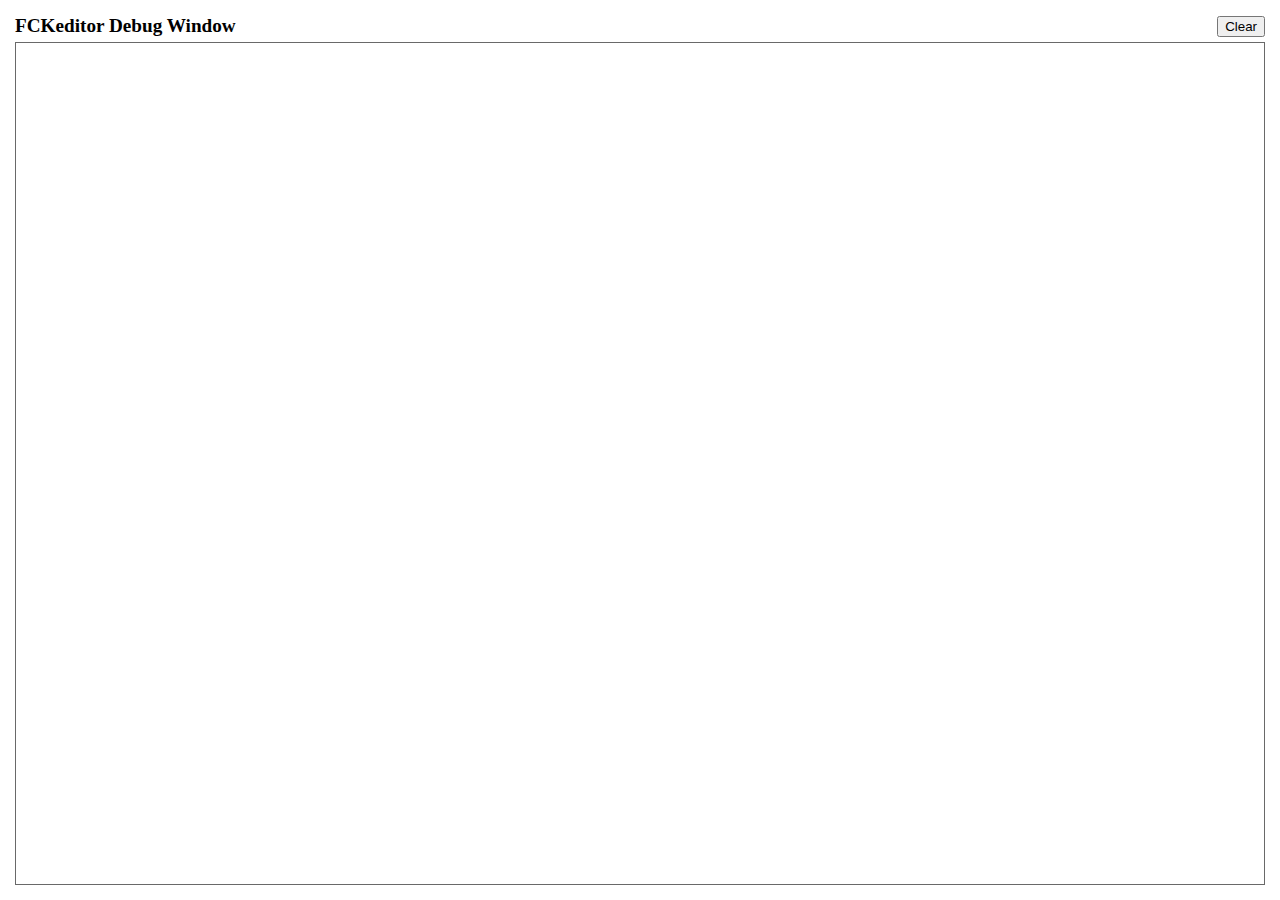
<file: WebContent/fckeditor/editor/fckdebug.html>
<!DOCTYPE HTML PUBLIC "-//W3C//DTD HTML 4.0 Transitional//EN">
<!--
 * FCKeditor - The text editor for Internet - http://www.fckeditor.net
 * Copyright (C) 2003-2010 Frederico Caldeira Knabben
 *
 * == BEGIN LICENSE ==
 *
 * Licensed under the terms of any of the following licenses at your
 * choice:
 *
 *  - GNU General Public License Version 2 or later (the "GPL")
 *    http://www.gnu.org/licenses/gpl.html
 *
 *  - GNU Lesser General Public License Version 2.1 or later (the "LGPL")
 *    http://www.gnu.org/licenses/lgpl.html
 *
 *  - Mozilla Public License Version 1.1 or later (the "MPL")
 *    http://www.mozilla.org/MPL/MPL-1.1.html
 *
 * == END LICENSE ==
 *
 * This is the Debug window.
 * It automatically popups if the Debug = true in the configuration file.
-->
<html xmlns="http://www.w3.org/1999/xhtml">
<head>
	<title>FCKeditor Debug Window</title>
	<meta name="robots" content="noindex, nofollow" />
	<script type="text/javascript">

var oWindow ;
var oDiv ;

if ( !window.FCKMessages )
	window.FCKMessages = new Array() ;

window.onload = function()
{
	oWindow = document.getElementById('xOutput').contentWindow ;
	oWindow.document.open() ;
	oWindow.document.write( '<div id="divMsg"><\/div>' ) ;
	oWindow.document.close() ;
	oDiv	= oWindow.document.getElementById('divMsg') ;
}

function Output( message, color, noParse )
{
	if ( !noParse && message != null && isNaN( message ) )
		message = message.replace(/</g, "&lt;") ;

	if ( color )
		message = '<font color="' + color + '">' + message + '<\/font>' ;

	window.FCKMessages[ window.FCKMessages.length ] = message ;
	StartTimer() ;
}

function OutputObject( anyObject, color )
{
	var message ;

	if ( anyObject != null )
	{
		message = 'Properties of: ' + anyObject + '</b><blockquote>' ;

		for (var prop in anyObject)
		{
			try
			{
				var sVal = anyObject[ prop ] != null ? anyObject[ prop ] + '' : '[null]' ;
				message += '<b>' + prop + '</b> : ' + sVal.replace(/</g, '&lt;') + '<br>' ;
			}
			catch (e)
			{
				try
				{
					message += '<b>' + prop + '</b> : [' + typeof( anyObject[ prop ] ) + ']<br>' ;
				}
				catch (e)
				{
					message += '<b>' + prop + '</b> : [-error-]<br>' ;
				}
			}
		}

		message += '</blockquote><b>' ;
	} else
		message = 'OutputObject : Object is "null".' ;

	Output( message, color, true ) ;
}

function StartTimer()
{
	window.setTimeout( 'CheckMessages()', 100 ) ;
}

function CheckMessages()
{
	if ( window.FCKMessages.length > 0 )
	{
		// Get the first item in the queue
		var sMessage = window.FCKMessages[0] ;

		// Removes the first item from the queue
		var oTempArray = new Array() ;
		for ( i = 1 ; i < window.FCKMessages.length ; i++ )
			oTempArray[ i - 1 ] = window.FCKMessages[ i ] ;
		window.FCKMessages = oTempArray ;

		var d = new Date() ;
		var sTime =
			( d.getHours() + 100 + '' ).substr( 1,2 ) + ':' +
			( d.getMinutes() + 100 + '' ).substr( 1,2 ) + ':' +
			( d.getSeconds() + 100 + '' ).substr( 1,2 ) + ':' +
			( d.getMilliseconds() + 1000 + '' ).substr( 1,3 ) ;

		var oMsgDiv = oWindow.document.createElement( 'div' ) ;
		oMsgDiv.innerHTML = sTime + ': <b>' + sMessage + '<\/b>' ;
		oDiv.appendChild( oMsgDiv ) ;
		oMsgDiv.scrollIntoView() ;
	}
}

function Clear()
{
	oDiv.innerHTML = '' ;
}
	</script>
</head>
<body style="margin: 10px">
	<table style="height: 100%" cellspacing="5" cellpadding="0" width="100%" border="0">
		<tr>
			<td>
				<table cellspacing="0" cellpadding="0" width="100%" border="0">
					<tr>
						<td style="font-weight: bold; font-size: 1.2em;">
							FCKeditor Debug Window</td>
						<td align="right">
							<input type="button" value="Clear" onclick="Clear();" /></td>
					</tr>
				</table>
			</td>
		</tr>
		<tr style="height: 100%">
			<td style="border: #696969 1px solid">
				<iframe id="xOutput" width="100%" height="100%" scrolling="auto" src="javascript:void(0)"
					frameborder="0"></iframe>
			</td>
		</tr>
	</table>
</body>
</html>
</file>
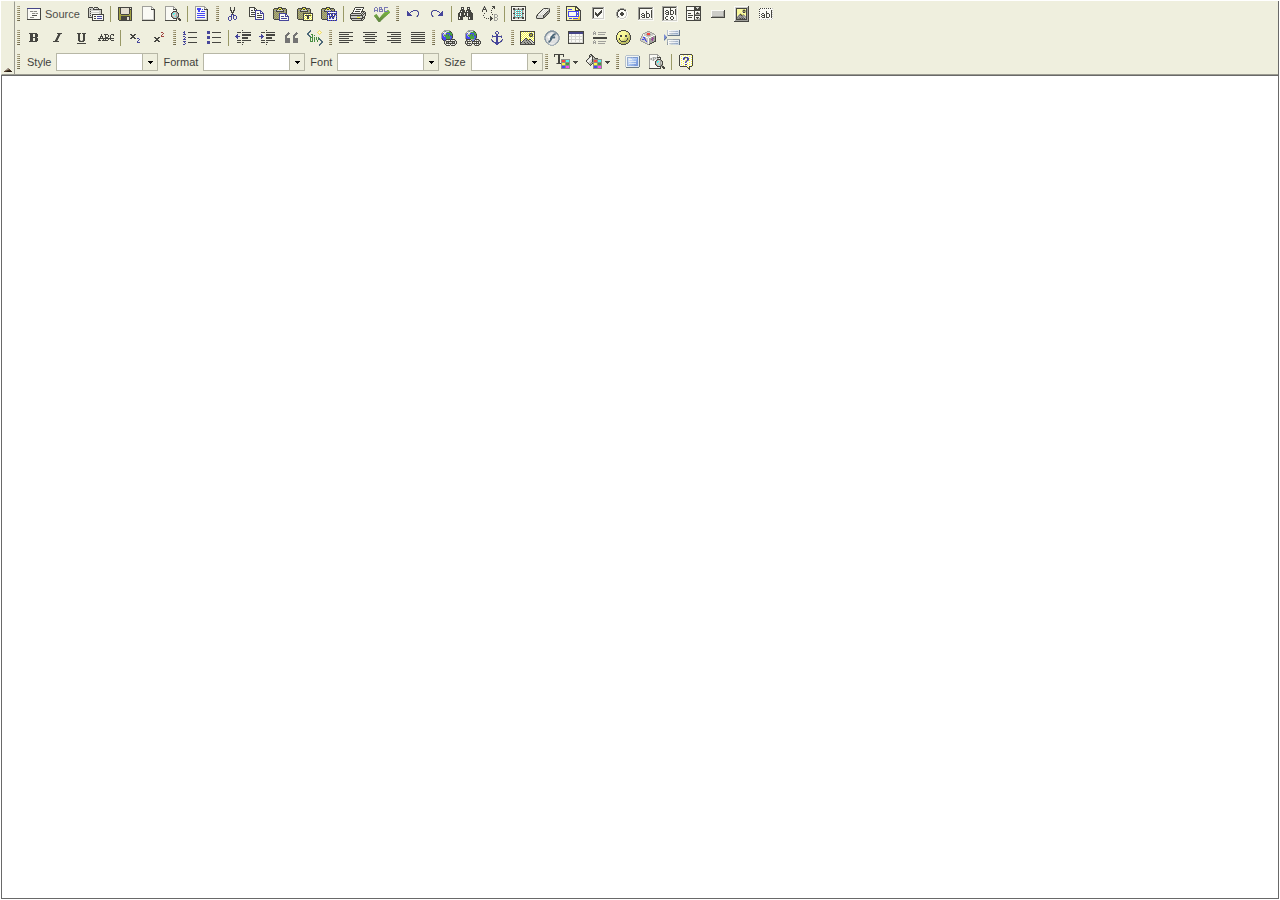
<file: WebContent/fckeditor/editor/fckeditor.original.html>
﻿<!DOCTYPE HTML PUBLIC "-//W3C//DTD HTML 4.0 Transitional//EN">
<!--
 * FCKeditor - The text editor for Internet - http://www.fckeditor.net
 * Copyright (C) 2003-2010 Frederico Caldeira Knabben
 *
 * == BEGIN LICENSE ==
 *
 * Licensed under the terms of any of the following licenses at your
 * choice:
 *
 *  - GNU General Public License Version 2 or later (the "GPL")
 *    http://www.gnu.org/licenses/gpl.html
 *
 *  - GNU Lesser General Public License Version 2.1 or later (the "LGPL")
 *    http://www.gnu.org/licenses/lgpl.html
 *
 *  - Mozilla Public License Version 1.1 or later (the "MPL")
 *    http://www.mozilla.org/MPL/MPL-1.1.html
 *
 * == END LICENSE ==
 *
 * Main page that holds the editor.
-->
<html>
<head>
	<title>FCKeditor</title>
	<meta name="robots" content="noindex, nofollow">
	<meta http-equiv="Content-Type" content="text/html; charset=utf-8">
	<!-- @Packager.RemoveLine
	<meta http-equiv="Cache-Control" content="public">
	@Packager.RemoveLine -->
	<script type="text/javascript">

// #1645: Alert the user if opening FCKeditor in FF3 from local filesystem
// without security.fileuri.strict_origin_policy disabled.
if ( document.location.protocol == 'file:' )
{
	try
	{
		window.parent.document.domain ;
	}
	catch ( e )
	{
		window.addEventListener( 'load', function()
			{
				document.body.innerHTML = '\
					<div style="border: 1px red solid; font-family: arial; font-size: 12px; color: red; padding:10px;">\
						<p>\
							<b>Your browser security settings don\'t allow FCKeditor to be opened from\
							the local filesystem.<\/b>\
						<\/p>\
						<p>\
							Please open the <b>about:config<\/b> page and disable the\
							&quot;security.fileuri.strict_origin_policy&quot; option; then load this page again.\
						<\/p>\
						<p>\
							Check our <a href="http://docs.fckeditor.net/FCKeditor_2.x/Developers_Guide/FAQ#ff3perms">FAQ<\/a>\
							for more information.\
						<\/p>\
					<\/div>' ;
			}, false ) ;
	}
}

// Save a reference to the default domain.
var FCK_ORIGINAL_DOMAIN ;

// Automatically detect the correct document.domain (#123).
(function()
{
	var d = FCK_ORIGINAL_DOMAIN = document.domain ;

	while ( true )
	{
		// Test if we can access a parent property.
		try
		{
			var test = window.parent.document.domain ;
			break ;
		}
		catch( e ) {}

		// Remove a domain part: www.mytest.example.com => mytest.example.com => example.com ...
		d = d.replace( /.*?(?:\.|$)/, '' ) ;

		if ( d.length == 0 )
			break ;		// It was not able to detect the domain.

		try
		{
			document.domain = d ;
		}
		catch (e)
		{
			break ;
		}
	}
})() ;

// Save a reference to the detected runtime domain.
var FCK_RUNTIME_DOMAIN = document.domain ;

var FCK_IS_CUSTOM_DOMAIN = ( FCK_ORIGINAL_DOMAIN != FCK_RUNTIME_DOMAIN ) ;

// Instead of loading scripts and CSSs using inline tags, all scripts are
// loaded by code. In this way we can guarantee the correct processing order,
// otherwise external scripts and inline scripts could be executed in an
// unwanted order (IE).

function LoadScript( url )
{
	document.write( '<scr' + 'ipt type="text/javascript" src="' + url + '"><\/scr' + 'ipt>' ) ;
}

// Main editor scripts.
var sSuffix = ( /*@cc_on!@*/false ) ? 'ie' : 'gecko' ;

/* @Packager.RemoveLine
LoadScript( 'js/fckeditorcode_' + sSuffix + '.js' ) ;
@Packager.RemoveLine */
// @Packager.Remove.Start

LoadScript( '_source/fckconstants.js' ) ;
LoadScript( '_source/fckjscoreextensions.js' ) ;

if ( sSuffix == 'ie' )
	LoadScript( '_source/classes/fckiecleanup.js' ) ;

LoadScript( '_source/internals/fckbrowserinfo.js' ) ;
LoadScript( '_source/internals/fckurlparams.js' ) ;
LoadScript( '_source/classes/fckevents.js' ) ;
LoadScript( '_source/classes/fckdataprocessor.js' ) ;
LoadScript( '_source/internals/fck.js' ) ;
LoadScript( '_source/internals/fck_' + sSuffix + '.js' ) ;
LoadScript( '_source/internals/fckconfig.js' ) ;

LoadScript( '_source/internals/fckdebug_empty.js' ) ;
LoadScript( '_source/internals/fckdomtools.js' ) ;
LoadScript( '_source/internals/fcktools.js' ) ;
LoadScript( '_source/internals/fcktools_' + sSuffix + '.js' ) ;
LoadScript( '_source/fckeditorapi.js' ) ;
LoadScript( '_source/classes/fckimagepreloader.js' ) ;
LoadScript( '_source/internals/fckregexlib.js' ) ;
LoadScript( '_source/internals/fcklistslib.js' ) ;
LoadScript( '_source/internals/fcklanguagemanager.js' ) ;
LoadScript( '_source/internals/fckxhtmlentities.js' ) ;
LoadScript( '_source/internals/fckxhtml.js' ) ;
LoadScript( '_source/internals/fckxhtml_' + sSuffix + '.js' ) ;
LoadScript( '_source/internals/fckcodeformatter.js' ) ;
LoadScript( '_source/internals/fckundo.js' ) ;
LoadScript( '_source/classes/fckeditingarea.js' ) ;
LoadScript( '_source/classes/fckkeystrokehandler.js' ) ;

LoadScript( 'dtd/fck_xhtml10transitional.js' ) ;
LoadScript( '_source/classes/fckstyle.js' ) ;
LoadScript( '_source/internals/fckstyles.js' ) ;

LoadScript( '_source/internals/fcklisthandler.js' ) ;
LoadScript( '_source/classes/fckelementpath.js' ) ;
LoadScript( '_source/classes/fckdomrange.js' ) ;
LoadScript( '_source/classes/fckdocumentfragment_' + sSuffix + '.js' ) ;
LoadScript( '_source/classes/fckw3crange.js' ) ;
LoadScript( '_source/classes/fckdomrange_' + sSuffix + '.js' ) ;
LoadScript( '_source/classes/fckdomrangeiterator.js' ) ;
LoadScript( '_source/classes/fckenterkey.js' ) ;

LoadScript( '_source/internals/fckdocumentprocessor.js' ) ;
LoadScript( '_source/internals/fckselection.js' ) ;
LoadScript( '_source/internals/fckselection_' + sSuffix + '.js' ) ;

LoadScript( '_source/internals/fcktablehandler.js' ) ;
LoadScript( '_source/internals/fcktablehandler_' + sSuffix + '.js' ) ;
LoadScript( '_source/classes/fckxml.js' ) ;
LoadScript( '_source/classes/fckxml_' + sSuffix + '.js' ) ;

LoadScript( '_source/commandclasses/fcknamedcommand.js' ) ;
LoadScript( '_source/commandclasses/fckstylecommand.js' ) ;
LoadScript( '_source/commandclasses/fck_othercommands.js' ) ;
LoadScript( '_source/commandclasses/fckshowblocks.js' ) ;
LoadScript( '_source/commandclasses/fckspellcheckcommand_' + sSuffix + '.js' ) ;
LoadScript( '_source/commandclasses/fcktextcolorcommand.js' ) ;
LoadScript( '_source/commandclasses/fckpasteplaintextcommand.js' ) ;
LoadScript( '_source/commandclasses/fckpastewordcommand.js' ) ;
LoadScript( '_source/commandclasses/fcktablecommand.js' ) ;
LoadScript( '_source/commandclasses/fckfitwindow.js' ) ;
LoadScript( '_source/commandclasses/fcklistcommands.js' ) ;
LoadScript( '_source/commandclasses/fckjustifycommands.js' ) ;
LoadScript( '_source/commandclasses/fckindentcommands.js' ) ;
LoadScript( '_source/commandclasses/fckblockquotecommand.js' ) ;
LoadScript( '_source/commandclasses/fckcorestylecommand.js' ) ;
LoadScript( '_source/commandclasses/fckremoveformatcommand.js' ) ;
LoadScript( '_source/internals/fckcommands.js' ) ;

LoadScript( '_source/classes/fckpanel.js' ) ;
LoadScript( '_source/classes/fckicon.js' ) ;
LoadScript( '_source/classes/fcktoolbarbuttonui.js' ) ;
LoadScript( '_source/classes/fcktoolbarbutton.js' ) ;
LoadScript( '_source/classes/fckspecialcombo.js' ) ;
LoadScript( '_source/classes/fcktoolbarspecialcombo.js' ) ;
LoadScript( '_source/classes/fcktoolbarstylecombo.js' ) ;
LoadScript( '_source/classes/fcktoolbarfontformatcombo.js' ) ;
LoadScript( '_source/classes/fcktoolbarfontscombo.js' ) ;
LoadScript( '_source/classes/fcktoolbarfontsizecombo.js' ) ;
LoadScript( '_source/classes/fcktoolbarpanelbutton.js' ) ;
LoadScript( '_source/internals/fckscayt.js' ) ;
LoadScript( '_source/internals/fcktoolbaritems.js' ) ;
LoadScript( '_source/classes/fcktoolbar.js' ) ;
LoadScript( '_source/classes/fcktoolbarbreak_' + sSuffix + '.js' ) ;
LoadScript( '_source/internals/fcktoolbarset.js' ) ;
LoadScript( '_source/internals/fckdialog.js' ) ;
LoadScript( '_source/classes/fckmenuitem.js' ) ;
LoadScript( '_source/classes/fckmenublock.js' ) ;
LoadScript( '_source/classes/fckmenublockpanel.js' ) ;
LoadScript( '_source/classes/fckcontextmenu.js' ) ;
LoadScript( '_source/internals/fck_contextmenu.js' ) ;
LoadScript( '_source/classes/fckhtmliterator.js' ) ;
LoadScript( '_source/classes/fckplugin.js' ) ;
LoadScript( '_source/internals/fckplugins.js' ) ;

// @Packager.Remove.End

// Base configuration file.
LoadScript( '../fckconfig.js' ) ;

	</script>
	<script type="text/javascript">

// Adobe AIR compatibility file.
if ( FCKBrowserInfo.IsAIR )
	LoadScript( 'js/fckadobeair.js' ) ;

if ( FCKBrowserInfo.IsIE )
{
	// Remove IE mouse flickering.
	try
	{
		document.execCommand( 'BackgroundImageCache', false, true ) ;
	}
	catch (e)
	{
		// We have been reported about loading problems caused by the above
		// line. For safety, let's just ignore errors.
	}

	// Create the default cleanup object used by the editor.
	FCK.IECleanup = new FCKIECleanup( window ) ;
	FCK.IECleanup.AddItem( FCKTempBin, FCKTempBin.Reset ) ;
	FCK.IECleanup.AddItem( FCK, FCK_Cleanup ) ;
}

// The first function to be called on selection change must the the styles
// change checker, because the result of its processing may be used by another
// functions listening to the same event.
FCK.Events.AttachEvent( 'OnSelectionChange', function() { FCKStyles.CheckSelectionChanges() ; } ) ;

// The config hidden field is processed immediately, because
// CustomConfigurationsPath may be set in the page.
FCKConfig.ProcessHiddenField() ;

// Load the custom configurations file (if defined).
if ( FCKConfig.CustomConfigurationsPath.length > 0 )
	LoadScript( FCKConfig.CustomConfigurationsPath ) ;

	</script>
	<script type="text/javascript">

// Load configurations defined at page level.
FCKConfig_LoadPageConfig() ;

FCKConfig_PreProcess() ;

// Load the full debug script.
if ( FCKConfig.Debug )
	LoadScript( '_source/internals/fckdebug.js' ) ;

	</script>
	<script type="text/javascript">

var FCK_InternalCSS			= FCKConfig.BasePath + 'css/fck_internal.css' ;					// @Packager.RemoveLine
var FCK_ShowTableBordersCSS	= FCKConfig.BasePath + 'css/fck_showtableborders_gecko.css' ;	// @Packager.RemoveLine
/* @Packager.RemoveLine
// CSS minified by http://iceyboard.no-ip.org/projects/css_compressor (see _dev/css_compression.txt).
var FCK_InternalCSS			= FCKTools.FixCssUrls( FCKConfig.BasePath + 'css/', 'html{min-height:100%}table.FCK__ShowTableBorders,table.FCK__ShowTableBorders td,table.FCK__ShowTableBorders th{border:#d3d3d3 1px solid}form{border:1px dotted #F00;padding:2px}.FCK__Flash{border:#a9a9a9 1px solid;background-position:center center;background-image:url(images/fck_flashlogo.gif);background-repeat:no-repeat;width:80px;height:80px}.FCK__UnknownObject{border:#a9a9a9 1px solid;background-position:center center;background-image:url(images/fck_plugin.gif);background-repeat:no-repeat;width:80px;height:80px}.FCK__Anchor{border:1px dotted #00F;background-position:center center;background-image:url(images/fck_anchor.gif);background-repeat:no-repeat;width:16px;height:15px;vertical-align:middle}.FCK__AnchorC{border:1px dotted #00F;background-position:1px center;background-image:url(images/fck_anchor.gif);background-repeat:no-repeat;padding-left:18px}a[name]{border:1px dotted #00F;background-position:0 center;background-image:url(images/fck_anchor.gif);background-repeat:no-repeat;padding-left:18px}.FCK__PageBreak{background-position:center center;background-image:url(images/fck_pagebreak.gif);background-repeat:no-repeat;clear:both;display:block;float:none;width:100%;border-top:#999 1px dotted;border-bottom:#999 1px dotted;border-right:0;border-left:0;height:5px}.FCK__InputHidden{width:19px;height:18px;background-image:url(images/fck_hiddenfield.gif);background-repeat:no-repeat;vertical-align:text-bottom;background-position:center center}.FCK__ShowBlocks p,.FCK__ShowBlocks div,.FCK__ShowBlocks pre,.FCK__ShowBlocks address,.FCK__ShowBlocks blockquote,.FCK__ShowBlocks h1,.FCK__ShowBlocks h2,.FCK__ShowBlocks h3,.FCK__ShowBlocks h4,.FCK__ShowBlocks h5,.FCK__ShowBlocks h6{background-repeat:no-repeat;border:1px dotted gray;padding-top:8px;padding-left:8px}.FCK__ShowBlocks p{background-image:url(images/block_p.png)}.FCK__ShowBlocks div{background-image:url(images/block_div.png)}.FCK__ShowBlocks pre{background-image:url(images/block_pre.png)}.FCK__ShowBlocks address{background-image:url(images/block_address.png)}.FCK__ShowBlocks blockquote{background-image:url(images/block_blockquote.png)}.FCK__ShowBlocks h1{background-image:url(images/block_h1.png)}.FCK__ShowBlocks h2{background-image:url(images/block_h2.png)}.FCK__ShowBlocks h3{background-image:url(images/block_h3.png)}.FCK__ShowBlocks h4{background-image:url(images/block_h4.png)}.FCK__ShowBlocks h5{background-image:url(images/block_h5.png)}.FCK__ShowBlocks h6{background-image:url(images/block_h6.png)}' ) ;
var FCK_ShowTableBordersCSS	= FCKTools.FixCssUrls( FCKConfig.BasePath + 'css/', 'table:not([border]),table:not([border]) > tr > td,table:not([border]) > tr > th,table:not([border]) > tbody > tr > td,table:not([border]) > tbody > tr > th,table:not([border]) > thead > tr > td,table:not([border]) > thead > tr > th,table:not([border]) > tfoot > tr > td,table:not([border]) > tfoot > tr > th,table[border=\"0\"],table[border=\"0\"] > tr > td,table[border=\"0\"] > tr > th,table[border=\"0\"] > tbody > tr > td,table[border=\"0\"] > tbody > tr > th,table[border=\"0\"] > thead > tr > td,table[border=\"0\"] > thead > tr > th,table[border=\"0\"] > tfoot > tr > td,table[border=\"0\"] > tfoot > tr > th{border:#d3d3d3 1px dotted}' ) ;
@Packager.RemoveLine */

// Popup the debug window if debug mode is set to true. It guarantees that the
// first debug message will not be lost.
if ( FCKConfig.Debug )
	FCKDebug._GetWindow() ;

// Load the active skin CSS.
document.write( FCKTools.GetStyleHtml( FCKConfig.SkinEditorCSS ) ) ;

// Load the language file.
FCKLanguageManager.Initialize() ;
LoadScript( 'lang/' + FCKLanguageManager.ActiveLanguage.Code + '.js' ) ;

	</script>
	<script type="text/javascript">

// Initialize the editing area context menu.
FCK_ContextMenu_Init() ;

FCKPlugins.Load() ;

	</script>
	<script type="text/javascript">

// Set the editor interface direction.
window.document.dir = FCKLang.Dir ;

	</script>
	<script type="text/javascript">

window.onload = function()
{
	InitializeAPI() ;

	if ( FCKBrowserInfo.IsIE )
		FCK_PreloadImages() ;
	else
		LoadToolbarSetup() ;
}

function LoadToolbarSetup()
{
	FCKeditorAPI._FunctionQueue.Add( LoadToolbar ) ;
}

function LoadToolbar()
{
	var oToolbarSet = FCK.ToolbarSet = FCKToolbarSet_Create() ;

	if ( oToolbarSet.IsLoaded )
		StartEditor() ;
	else
	{
		oToolbarSet.OnLoad = StartEditor ;
		oToolbarSet.Load( FCKURLParams['Toolbar'] || 'Default' ) ;
	}
}

function StartEditor()
{
	// Remove the onload listener.
	FCK.ToolbarSet.OnLoad = null ;

	FCKeditorAPI._FunctionQueue.Remove( LoadToolbar ) ;

	FCK.Events.AttachEvent( 'OnStatusChange', WaitForActive ) ;

	// Start the editor.
	FCK.StartEditor() ;
}

function WaitForActive( editorInstance, newStatus )
{
	if ( newStatus == FCK_STATUS_ACTIVE )
	{
		if ( FCKBrowserInfo.IsGecko )
			FCKTools.RunFunction( window.onresize ) ;

		if ( !FCKConfig.PreventSubmitHandler )
			_AttachFormSubmitToAPI() ;

		FCK.SetStatus( FCK_STATUS_COMPLETE ) ;

		// Call the special "FCKeditor_OnComplete" function that should be present in
		// the HTML page where the editor is located.
		if ( typeof( window.parent.FCKeditor_OnComplete ) == 'function' )
			window.parent.FCKeditor_OnComplete( FCK ) ;
	}
}

// Gecko and Webkit browsers don't calculate well the IFRAME size so we must
// recalculate it every time the window size changes.
if ( FCKBrowserInfo.IsGecko || ( FCKBrowserInfo.IsSafari && !FCKBrowserInfo.IsSafari3 ) )
{
	window.onresize = function( e )
	{
		// Running in Firefox's chrome makes the window receive the event including subframes.
		// we care only about this window. Ticket #1642.
		// #2002: The originalTarget from the event can be the current document, the window, or the editing area.
		if ( e && e.originalTarget && e.originalTarget !== document && e.originalTarget !== window && (!e.originalTarget.ownerDocument || e.originalTarget.ownerDocument != document ))
			return ;

		var oCell = document.getElementById( 'xEditingArea' ) ;

		var eInnerElement = oCell.firstChild ;
		if ( eInnerElement )
		{
			eInnerElement.style.height = '0px' ;
			eInnerElement.style.height = ( oCell.scrollHeight - 2 ) + 'px' ;
		}
	}
}

	</script>
</head>
<body>
	<table width="100%" cellpadding="0" cellspacing="0" style="height: 100%; table-layout: fixed">
		<tr id="xToolbarRow" style="display: none">
			<td id="xToolbarSpace" style="overflow: hidden">
				<table width="100%" cellpadding="0" cellspacing="0">
					<tr id="xCollapsed" style="display: none">
						<td id="xExpandHandle" class="TB_Expand" colspan="3">
							<img class="TB_ExpandImg" alt="" src="images/spacer.gif" width="8" height="4" /></td>
					</tr>
					<tr id="xExpanded" style="display: none">
						<td id="xTBLeftBorder" class="TB_SideBorder" style="width: 1px; display: none;"></td>
						<td id="xCollapseHandle" style="display: none" class="TB_Collapse" valign="bottom">
							<img class="TB_CollapseImg" alt="" src="images/spacer.gif" width="8" height="4" /></td>
						<td id="xToolbar" class="TB_ToolbarSet"></td>
						<td class="TB_SideBorder" style="width: 1px"></td>
					</tr>
				</table>
			</td>
		</tr>
		<tr>
			<td id="xEditingArea" valign="top" style="height: 100%"></td>
		</tr>
	</table>
</body>
</html>
</file>
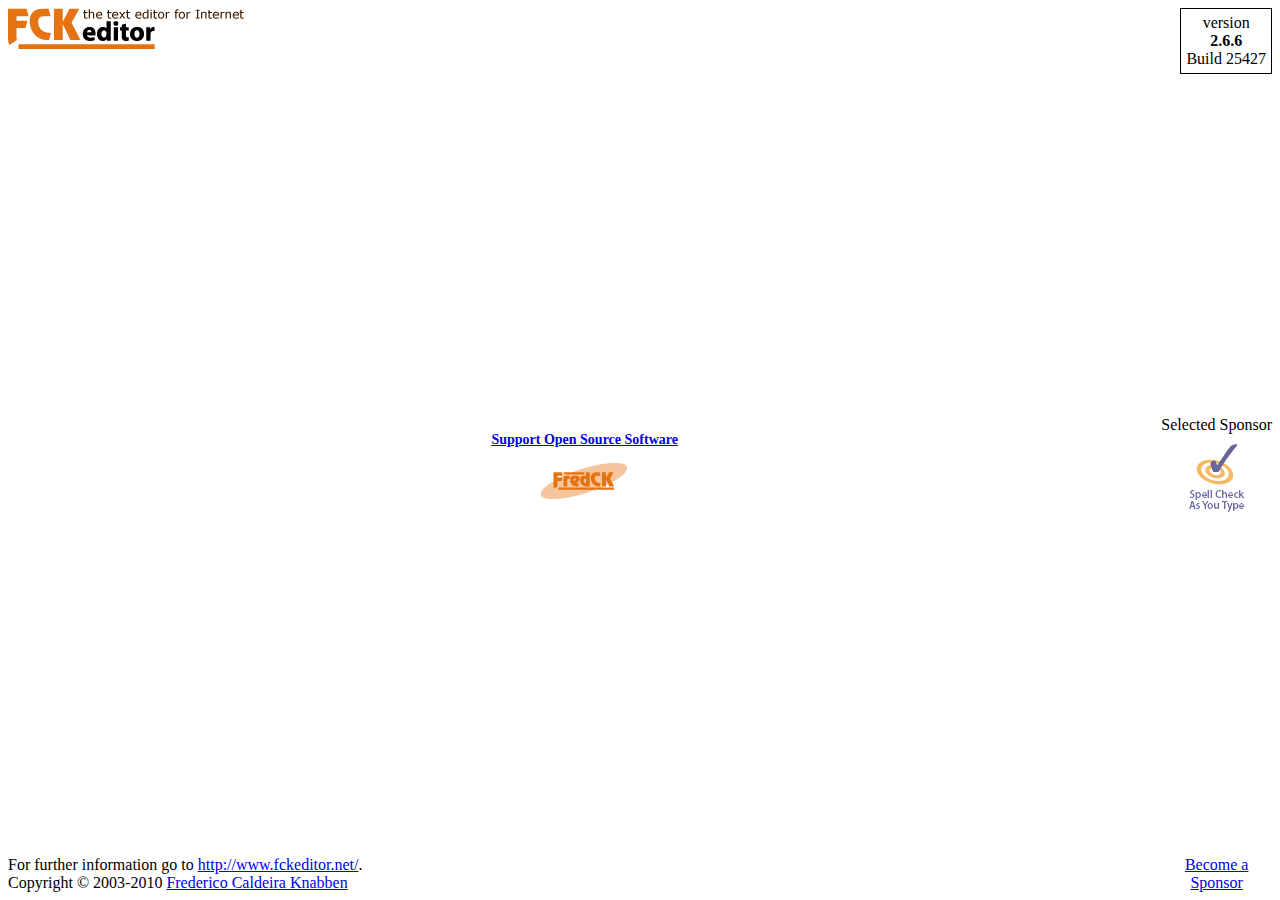
<file: WebContent/fckeditor/editor/dialog/fck_about.html>
<!DOCTYPE HTML PUBLIC "-//W3C//DTD HTML 4.0 Transitional//EN">
<!--
 * FCKeditor - The text editor for Internet - http://www.fckeditor.net
 * Copyright (C) 2003-2010 Frederico Caldeira Knabben
 *
 * == BEGIN LICENSE ==
 *
 * Licensed under the terms of any of the following licenses at your
 * choice:
 *
 *  - GNU General Public License Version 2 or later (the "GPL")
 *    http://www.gnu.org/licenses/gpl.html
 *
 *  - GNU Lesser General Public License Version 2.1 or later (the "LGPL")
 *    http://www.gnu.org/licenses/lgpl.html
 *
 *  - Mozilla Public License Version 1.1 or later (the "MPL")
 *    http://www.mozilla.org/MPL/MPL-1.1.html
 *
 * == END LICENSE ==
 *
 * "About" dialog window.
-->
<html xmlns="http://www.w3.org/1999/xhtml">
<head>
	<title></title>
	<meta http-equiv="Content-Type" content="text/html; charset=utf-8" />
	<meta name="robots" content="noindex, nofollow" />
	<script src="common/fck_dialog_common.js" type="text/javascript"></script>
	<script type="text/javascript">

var oEditor = window.parent.InnerDialogLoaded() ;
var FCKLang	= oEditor.FCKLang ;

window.parent.AddTab( 'About', FCKLang.DlgAboutAboutTab ) ;
window.parent.AddTab( 'License', FCKLang.DlgAboutLicenseTab ) ;
window.parent.AddTab( 'BrowserInfo', FCKLang.DlgAboutBrowserInfoTab ) ;

// Function called when a dialog tag is selected.
function OnDialogTabChange( tabCode )
{
	ShowE('divAbout', ( tabCode == 'About' ) ) ;
	ShowE('divLicense', ( tabCode == 'License' ) ) ;
	ShowE('divInfo'	, ( tabCode == 'BrowserInfo' ) ) ;
}

function SendEMail()
{
	var eMail = 'mailto:' ;
	eMail += 'fredck' ;
	eMail += '@' ;
	eMail += 'fckeditor' ;
	eMail += '.' ;
	eMail += 'net' ;

	window.location = eMail ;
}

window.onload = function()
{
	// Translate the dialog box texts.
	oEditor.FCKLanguageManager.TranslatePage(document) ;

	window.parent.SetAutoSize( true ) ;
}

	</script>
</head>
<body style="overflow: hidden">
	<div id="divAbout">
		<table cellpadding="0" cellspacing="0" border="0" width="100%" style="height: 100%">
			<tr>
				<td colspan="2">
					<img alt="" src="fck_about/logo_fckeditor.gif" width="236" height="41" align="left" />
					<table width="80" border="0" cellspacing="0" cellpadding="5" bgcolor="#ffffff" align="right">
						<tr>
							<td align="center" nowrap="nowrap" style="border-right: #000000 1px solid; border-top: #000000 1px solid;
								border-left: #000000 1px solid; border-bottom: #000000 1px solid">
								<span fcklang="DlgAboutVersion">version</span>
								<br />
								<b>2.6.6</b><br />
								Build 25427</td>
						</tr>
					</table>
				</td>
			</tr>
			<tr style="height: 100%">
				<td align="center" valign="middle">
					<span style="font-size: 14px" dir="ltr">
						<b><a href="http://www.fckeditor.net/?about" target="_blank" title="Visit the FCKeditor web site">
							Support <b>Open Source</b> Software</a></b> </span>
					<div style="padding-top:15px">
						<img alt="" src="fck_about/logo_fredck.gif" width="87" height="36" />
					</div>
				</td>
				<td align="center" nowrap="nowrap" valign="middle">
					<div>
						<div style="margin-bottom:5px" dir="ltr">Selected Sponsor</div>
						<a href="http://www.spellchecker.net/fckeditor/" target="_blank"><img alt="Selected Sponsor" border="0" src="fck_about/sponsors/spellchecker_net.gif" width="75" height="75" /></a>
					</div>
				</td>
			</tr>
			<tr>
				<td width="100%" nowrap="nowrap">
					<span fcklang="DlgAboutInfo">For further information go to</span> <a href="http://www.fckeditor.net/?About"
						target="_blank">http://www.fckeditor.net/</a>.
					<br />
					Copyright &copy; 2003-2010 <a href="#" onclick="SendEMail();">Frederico Caldeira Knabben</a>
				</td>
				<td align="center">
					<a href="http://www.fckeditor.net/sponsors/apply" target="_blank">Become a Sponsor</a>
				</td>
			</tr>
		</table>
	</div>
	<div id="divLicense" style="display: none">
			<p>
				Licensed under the terms of any of the following licenses at your
				choice:
			</p>
			<ul>
				<li style="margin-bottom:15px">
					<b>GNU General Public License</b> Version 2 or later (the "GPL")<br />
					<a href="http://www.gnu.org/licenses/gpl.html" target="_blank">http://www.gnu.org/licenses/gpl.html</a>
				</li>
				<li style="margin-bottom:15px">
					<b>GNU Lesser General Public License</b> Version 2.1 or later (the "LGPL")<br />
					<a href="http://www.gnu.org/licenses/lgpl.html" target="_blank">http://www.gnu.org/licenses/lgpl.html</a>
				</li>
				<li>
					<b>Mozilla Public License</b> Version 1.1 or later (the "MPL")<br />
					<a href="http://www.mozilla.org/MPL/MPL-1.1.html" target="_blank">http://www.mozilla.org/MPL/MPL-1.1.html</a>
			   </li>
			</ul>
	</div>
	<div id="divInfo" style="display: none" dir="ltr">
		<table align="center" width="80%" border="0">
			<tr>
				<td>
					<script type="text/javascript">
<!--
document.write( '<b>User Agent<\/b><br />' + window.navigator.userAgent + '<br /><br />' ) ;
document.write( '<b>Browser<\/b><br />' + window.navigator.appName + ' ' + window.navigator.appVersion + '<br /><br />' ) ;
document.write( '<b>Platform<\/b><br />' + window.navigator.platform + '<br /><br />' ) ;

var sUserLang = '?' ;

if ( window.navigator.language )
	sUserLang = window.navigator.language ;
else if ( window.navigator.userLanguage )
	sUserLang = window.navigator.userLanguage ;

document.write( '<b>Language<\/b><br />' + sUserLang ) ;
//-->
					</script>
				</td>
			</tr>
		</table>
	</div>
</body>
</html>
</file>
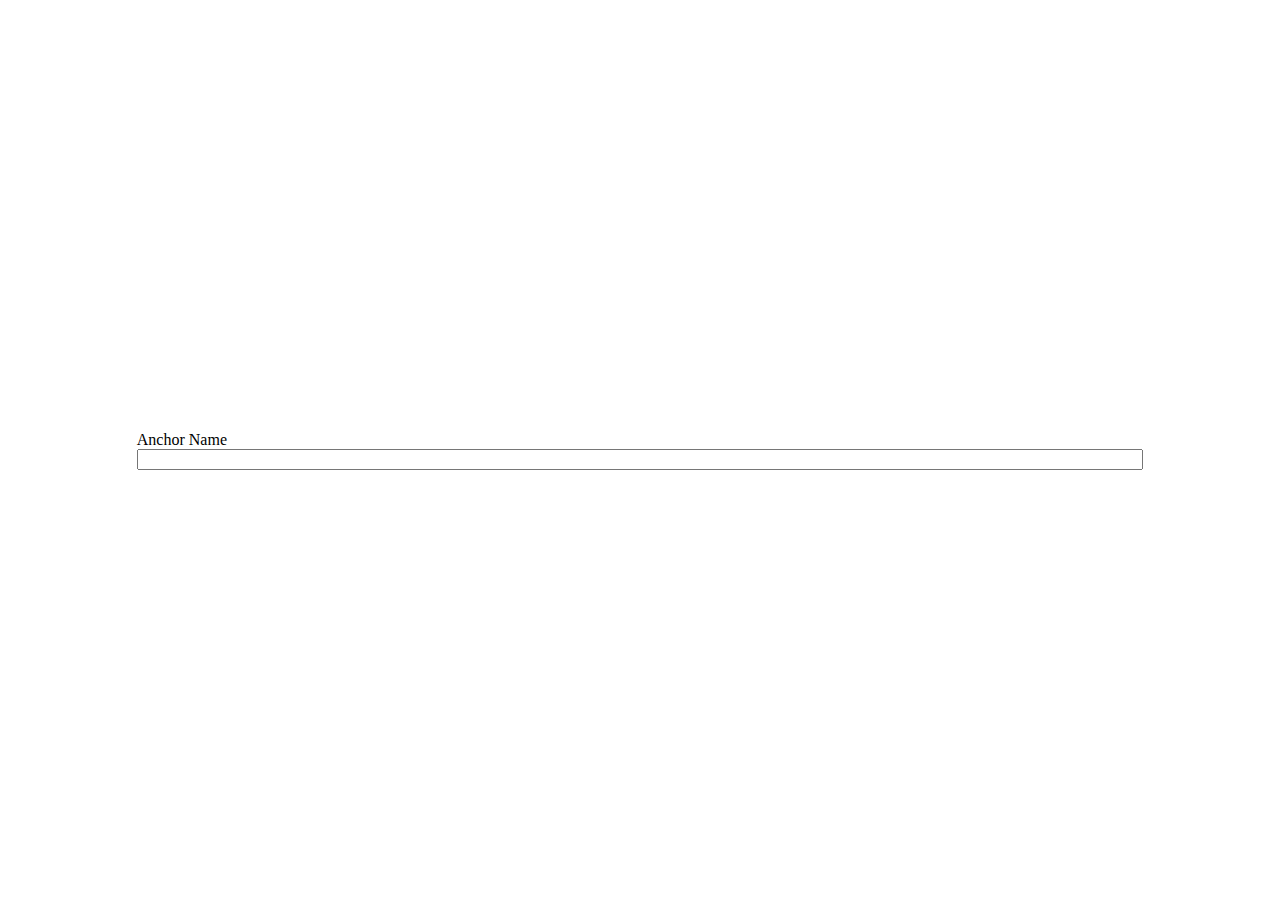
<file: WebContent/fckeditor/editor/dialog/fck_anchor.html>
<!DOCTYPE HTML PUBLIC "-//W3C//DTD HTML 4.0 Transitional//EN" >
<!--
 * FCKeditor - The text editor for Internet - http://www.fckeditor.net
 * Copyright (C) 2003-2010 Frederico Caldeira Knabben
 *
 * == BEGIN LICENSE ==
 *
 * Licensed under the terms of any of the following licenses at your
 * choice:
 *
 *  - GNU General Public License Version 2 or later (the "GPL")
 *    http://www.gnu.org/licenses/gpl.html
 *
 *  - GNU Lesser General Public License Version 2.1 or later (the "LGPL")
 *    http://www.gnu.org/licenses/lgpl.html
 *
 *  - Mozilla Public License Version 1.1 or later (the "MPL")
 *    http://www.mozilla.org/MPL/MPL-1.1.html
 *
 * == END LICENSE ==
 *
 * Anchor dialog window.
-->
<html>
	<head>
		<title>Anchor Properties</title>
		<meta http-equiv="Content-Type" content="text/html; charset=utf-8">
		<meta content="noindex, nofollow" name="robots">
		<script src="common/fck_dialog_common.js" type="text/javascript"></script>
		<script type="text/javascript">

var dialog			= window.parent ;
var oEditor			= dialog.InnerDialogLoaded() ;

var FCK				= oEditor.FCK ;
var FCKBrowserInfo	= oEditor.FCKBrowserInfo ;
var FCKTools		= oEditor.FCKTools ;
var FCKRegexLib		= oEditor.FCKRegexLib ;

var oDOM			= FCK.EditorDocument ;

var oFakeImage = dialog.Selection.GetSelectedElement() ;

var oAnchor ;

if ( oFakeImage )
{
	if ( oFakeImage.tagName == 'IMG' && oFakeImage.getAttribute('_fckanchor') )
		oAnchor = FCK.GetRealElement( oFakeImage ) ;
	else
		oFakeImage = null ;
}

//Search for a real anchor
if ( !oFakeImage )
{
	oAnchor = FCK.Selection.MoveToAncestorNode( 'A' ) ;
	if ( oAnchor )
		FCK.Selection.SelectNode( oAnchor ) ;
}

window.onload = function()
{
	// First of all, translate the dialog box texts
	oEditor.FCKLanguageManager.TranslatePage(document) ;

	if ( oAnchor )
		GetE('txtName').value = oAnchor.name ;
	else
		oAnchor = null ;

	window.parent.SetOkButton( true ) ;
	window.parent.SetAutoSize( true ) ;

	SelectField( 'txtName' ) ;
}

function Ok()
{
	var sNewName = GetE('txtName').value ;

	// Remove any illegal character in a name attribute:
	// A name should start with a letter, but the validator passes anyway.
	sNewName = sNewName.replace( /[^\w-_\.:]/g, '_' ) ;

	if ( sNewName.length == 0 )
	{
		// Remove the anchor if the user leaves the name blank
		if ( oAnchor )
		{
			// Removes the current anchor from the document using the new command
			FCK.Commands.GetCommand( 'AnchorDelete' ).Execute() ;
			return true ;
		}

		alert( oEditor.FCKLang.DlgAnchorErrorName ) ;
		return false ;
	}

	oEditor.FCKUndo.SaveUndoStep() ;

	if ( oAnchor )	// Modifying an existent anchor.
	{
		ReadjustLinksToAnchor( oAnchor.name, sNewName );

		// Buggy explorer, bad bad browser. http://alt-tag.com/blog/archives/2006/02/ie-dom-bugs/
		// Instead of just replacing the .name for the existing anchor (in order to preserve the content), we must remove the .name
		// and assign .name, although it won't appear until it's specially processed in fckxhtml.js

		// We remove the previous name
		oAnchor.removeAttribute( 'name' ) ;
		// Now we set it, but later we must process it specially
		oAnchor.name = sNewName ;

		return true ;
	}

	// Create a new anchor preserving the current selection
	var aNewAnchors = oEditor.FCK.CreateLink( '#' ) ;

	if ( aNewAnchors.length == 0 )
			aNewAnchors.push( oEditor.FCK.InsertElement( 'a' ) ) ;
	else
	{
		// Remove the fake href
		for ( var i = 0 ; i < aNewAnchors.length ; i++ )
			aNewAnchors[i].removeAttribute( 'href' ) ;
	}

	// More than one anchors may have been created, so interact through all of them (see #220).
	for ( var i = 0 ; i < aNewAnchors.length ; i++ )
	{
		oAnchor = aNewAnchors[i] ;

		// Set the name
		if ( FCKBrowserInfo.IsIE )
		{
			// Setting anchor names directly in IE will trash the HTML code stored
			// in FCKTempBin after undos. See #2263.
			var replaceAnchor = oEditor.FCK.EditorDocument.createElement( '<a name="' +
					FCKTools.HTMLEncode( sNewName ).replace( '"', '&quot;' ) + '">' ) ;
			oEditor.FCKDomTools.MoveChildren( oAnchor, replaceAnchor ) ;
			oAnchor.parentNode.replaceChild( replaceAnchor, oAnchor ) ;
			oAnchor = replaceAnchor ;
		}
		else
			oAnchor.name = sNewName ;

		// IE does require special processing to show the Anchor's image
		// Opera doesn't allow to select empty anchors
		if ( FCKBrowserInfo.IsIE || FCKBrowserInfo.IsOpera )
		{
			if ( oAnchor.innerHTML != '' )
			{
				if ( FCKBrowserInfo.IsIE )
					oAnchor.className += ' FCK__AnchorC' ;
			}
			else
			{
				// Create a fake image for both IE and Opera
				var oImg = oEditor.FCKDocumentProcessor_CreateFakeImage( 'FCK__Anchor', oAnchor.cloneNode(true) ) ;
				oImg.setAttribute( '_fckanchor', 'true', 0 ) ;

				oAnchor.parentNode.insertBefore( oImg, oAnchor ) ;
				oAnchor.parentNode.removeChild( oAnchor ) ;
			}

		}
	}

	return true ;
}

// Checks all the links in the current page pointing to the current name and changes them to the new name
function ReadjustLinksToAnchor( sCurrent, sNew )
{
	var oDoc = FCK.EditorDocument ;

	var aLinks = oDoc.getElementsByTagName( 'A' ) ;

	var sReference = '#' + sCurrent ;
	// The url of the document, so we check absolute and partial references.
	var sFullReference = oDoc.location.href.replace( /(#.*$)/, '') ;
	sFullReference += sReference ;

	var oLink ;
	var i = aLinks.length - 1 ;
	while ( i >= 0 && ( oLink = aLinks[i--] ) )
	{
		var sHRef = oLink.getAttribute( '_fcksavedurl' ) ;
		if ( sHRef == null )
			sHRef = oLink.getAttribute( 'href' , 2 ) || '' ;

		if ( sHRef == sReference || sHRef == sFullReference )
		{
			oLink.href = '#' + sNew ;
			SetAttribute( oLink, '_fcksavedurl', '#' + sNew ) ;
		}
	}
}

		</script>
	</head>
	<body style="overflow: hidden">
		<table height="100%" width="100%">
			<tr>
				<td align="center">
					<table border="0" cellpadding="0" cellspacing="0" width="80%">
						<tr>
							<td>
								<span fckLang="DlgAnchorName">Anchor Name</span><BR>
								<input id="txtName" style="WIDTH: 100%" type="text">
							</td>
						</tr>
					</table>
				</td>
			</tr>
		</table>
	</body>
</html>
</file>
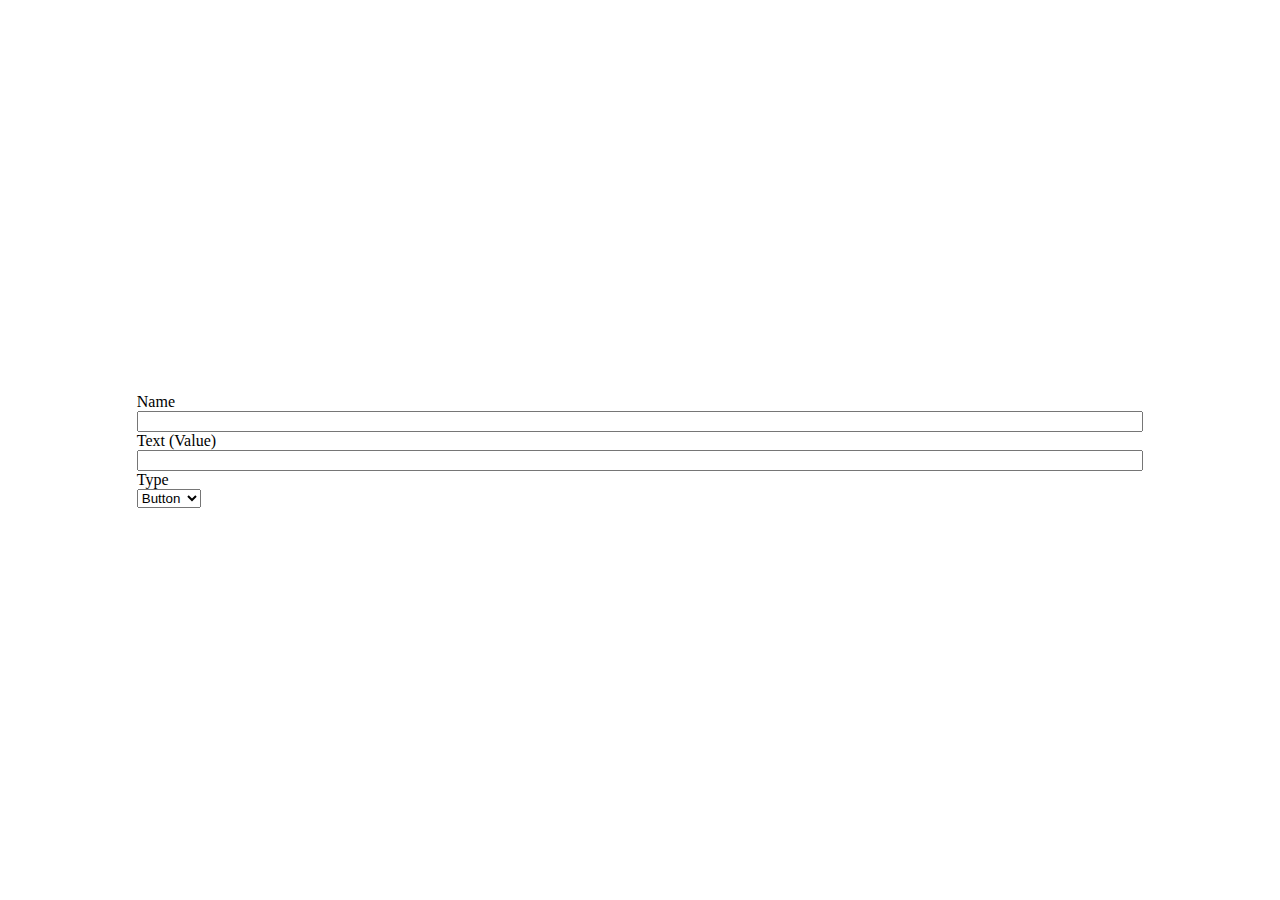
<file: WebContent/fckeditor/editor/dialog/fck_button.html>
<!DOCTYPE HTML PUBLIC "-//W3C//DTD HTML 4.0 Transitional//EN" >
<!--
 * FCKeditor - The text editor for Internet - http://www.fckeditor.net
 * Copyright (C) 2003-2010 Frederico Caldeira Knabben
 *
 * == BEGIN LICENSE ==
 *
 * Licensed under the terms of any of the following licenses at your
 * choice:
 *
 *  - GNU General Public License Version 2 or later (the "GPL")
 *    http://www.gnu.org/licenses/gpl.html
 *
 *  - GNU Lesser General Public License Version 2.1 or later (the "LGPL")
 *    http://www.gnu.org/licenses/lgpl.html
 *
 *  - Mozilla Public License Version 1.1 or later (the "MPL")
 *    http://www.mozilla.org/MPL/MPL-1.1.html
 *
 * == END LICENSE ==
 *
 * Button dialog window.
-->
<html xmlns="http://www.w3.org/1999/xhtml">
<head>
	<title>Button Properties</title>
	<meta http-equiv="Content-Type" content="text/html; charset=utf-8" />
	<meta content="noindex, nofollow" name="robots" />
	<script src="common/fck_dialog_common.js" type="text/javascript"></script>
	<script type="text/javascript">

var dialog	= window.parent ;
var oEditor	= dialog.InnerDialogLoaded() ;

// Gets the document DOM
var oDOM = oEditor.FCK.EditorDocument ;

var oActiveEl = dialog.Selection.GetSelectedElement() ;

window.onload = function()
{
	// First of all, translate the dialog box texts
	oEditor.FCKLanguageManager.TranslatePage(document) ;

	if ( oActiveEl && oActiveEl.tagName.toUpperCase() == "INPUT" && ( oActiveEl.type == "button" || oActiveEl.type == "submit" || oActiveEl.type == "reset" ) )
	{
		GetE('txtName').value	= oActiveEl.name ;
		GetE('txtValue').value	= oActiveEl.value ;
		GetE('txtType').value	= oActiveEl.type ;
	}
	else
		oActiveEl = null ;

	dialog.SetOkButton( true ) ;
	dialog.SetAutoSize( true ) ;
	SelectField( 'txtName' ) ;
}

function Ok()
{
	oEditor.FCKUndo.SaveUndoStep() ;

	oActiveEl = CreateNamedElement( oEditor, oActiveEl, 'INPUT', {name: GetE('txtName').value, type: GetE('txtType').value } ) ;

	SetAttribute( oActiveEl, 'value', GetE('txtValue').value ) ;

	return true ;
}

	</script>
</head>
<body style="overflow: hidden">
	<table width="100%" style="height: 100%">
		<tr>
			<td align="center">
				<table border="0" cellpadding="0" cellspacing="0" width="80%">
					<tr>
						<td colspan="">
							<span fcklang="DlgCheckboxName">Name</span><br />
							<input type="text" size="20" id="txtName" style="width: 100%" />
						</td>
					</tr>
					<tr>
						<td>
							<span fcklang="DlgButtonText">Text (Value)</span><br />
							<input type="text" id="txtValue" style="width: 100%" />
						</td>
					</tr>
					<tr>
						<td>
							<span fcklang="DlgButtonType">Type</span><br />
							<select id="txtType">
								<option fcklang="DlgButtonTypeBtn" value="button" selected="selected">Button</option>
								<option fcklang="DlgButtonTypeSbm" value="submit">Submit</option>
								<option fcklang="DlgButtonTypeRst" value="reset">Reset</option>
							</select>
						</td>
					</tr>
				</table>
			</td>
		</tr>
	</table>
</body>
</html>
</file>
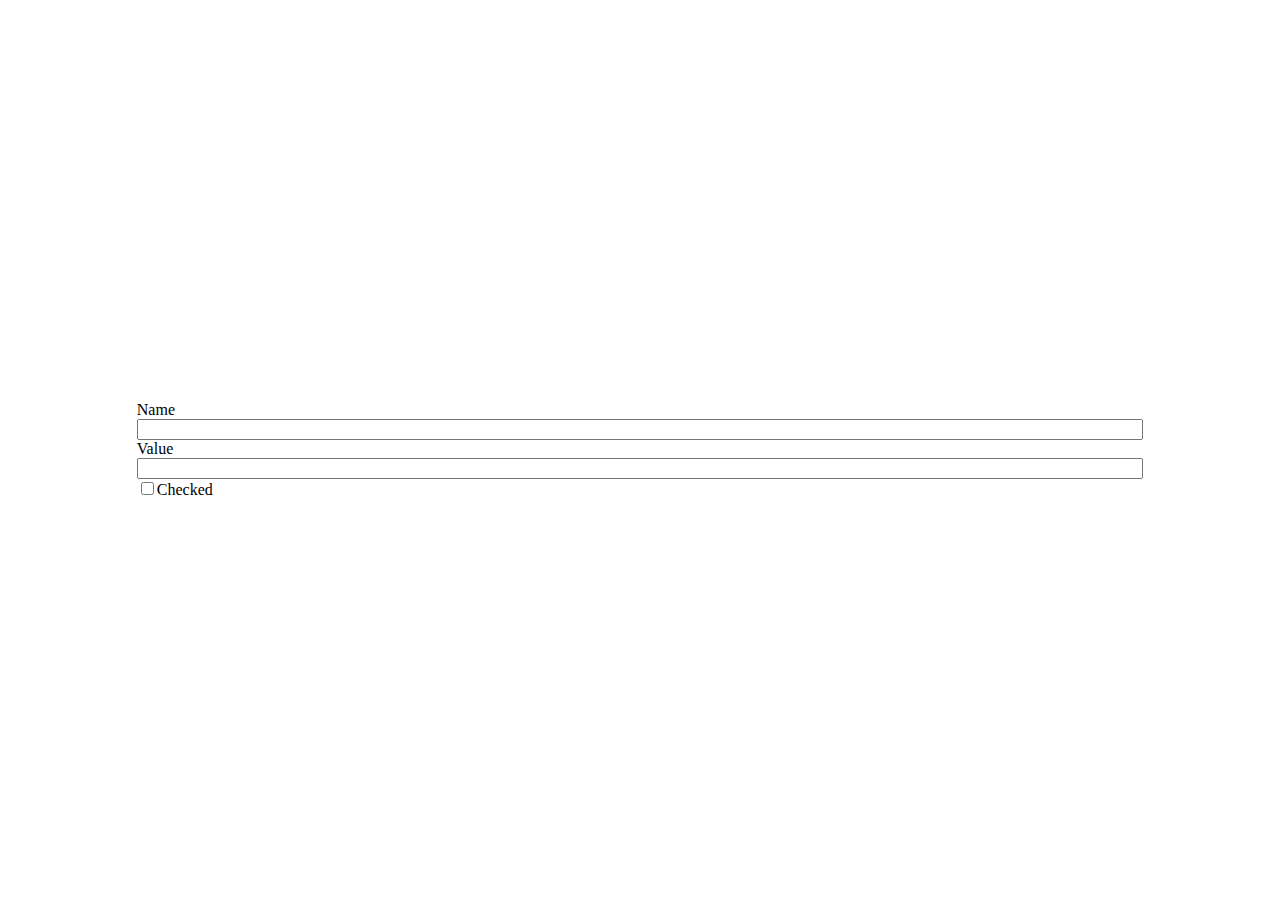
<file: WebContent/fckeditor/editor/dialog/fck_checkbox.html>
<!DOCTYPE HTML PUBLIC "-//W3C//DTD HTML 4.0 Transitional//EN" >
<!--
 * FCKeditor - The text editor for Internet - http://www.fckeditor.net
 * Copyright (C) 2003-2010 Frederico Caldeira Knabben
 *
 * == BEGIN LICENSE ==
 *
 * Licensed under the terms of any of the following licenses at your
 * choice:
 *
 *  - GNU General Public License Version 2 or later (the "GPL")
 *    http://www.gnu.org/licenses/gpl.html
 *
 *  - GNU Lesser General Public License Version 2.1 or later (the "LGPL")
 *    http://www.gnu.org/licenses/lgpl.html
 *
 *  - Mozilla Public License Version 1.1 or later (the "MPL")
 *    http://www.mozilla.org/MPL/MPL-1.1.html
 *
 * == END LICENSE ==
 *
 * Checkbox dialog window.
-->
<html>
	<head>
		<title>Checkbox Properties</title>
		<meta http-equiv="Content-Type" content="text/html; charset=utf-8">
		<meta content="noindex, nofollow" name="robots">
		<script src="common/fck_dialog_common.js" type="text/javascript"></script>
		<script type="text/javascript">

var dialog	= window.parent ;
var oEditor	= dialog.InnerDialogLoaded() ;

// Gets the document DOM
var oDOM = oEditor.FCK.EditorDocument ;

var oActiveEl = dialog.Selection.GetSelectedElement() ;

window.onload = function()
{
	// First of all, translate the dialog box texts
	oEditor.FCKLanguageManager.TranslatePage(document) ;

	if ( oActiveEl && oActiveEl.tagName == 'INPUT' && oActiveEl.type == 'checkbox' )
	{
		GetE('txtName').value		= oActiveEl.name ;
		GetE('txtValue').value		= oEditor.FCKBrowserInfo.IsIE ? oActiveEl.value : GetAttribute( oActiveEl, 'value' ) ;
		GetE('txtSelected').checked	= oActiveEl.checked ;
	}
	else
		oActiveEl = null ;

	dialog.SetOkButton( true ) ;
	dialog.SetAutoSize( true ) ;
	SelectField( 'txtName' ) ;
}

function Ok()
{
	oEditor.FCKUndo.SaveUndoStep() ;

	oActiveEl = CreateNamedElement( oEditor, oActiveEl, 'INPUT', {name: GetE('txtName').value, type: 'checkbox' } ) ;

	if ( oEditor.FCKBrowserInfo.IsIE )
		oActiveEl.value = GetE('txtValue').value ;
	else
		SetAttribute( oActiveEl, 'value', GetE('txtValue').value ) ;

	var bIsChecked = GetE('txtSelected').checked ;
	SetAttribute( oActiveEl, 'checked', bIsChecked ? 'checked' : null ) ;	// For Firefox
	oActiveEl.checked = bIsChecked ;

	return true ;
}

		</script>
	</head>
	<body style="OVERFLOW: hidden" scroll="no">
		<table height="100%" width="100%">
			<tr>
				<td align="center">
					<table border="0" cellpadding="0" cellspacing="0" width="80%">
						<tr>
							<td>
								<span fckLang="DlgCheckboxName">Name</span><br>
								<input type="text" size="20" id="txtName" style="WIDTH: 100%">
							</td>
						</tr>
						<tr>
							<td>
								<span fckLang="DlgCheckboxValue">Value</span><br>
								<input type="text" size="20" id="txtValue" style="WIDTH: 100%">
							</td>
						</tr>
						<tr>
							<td><input type="checkbox" id="txtSelected"><label for="txtSelected" fckLang="DlgCheckboxSelected">Checked</label></td>
						</tr>
					</table>
				</td>
			</tr>
		</table>
	</body>
</html>
</file>
